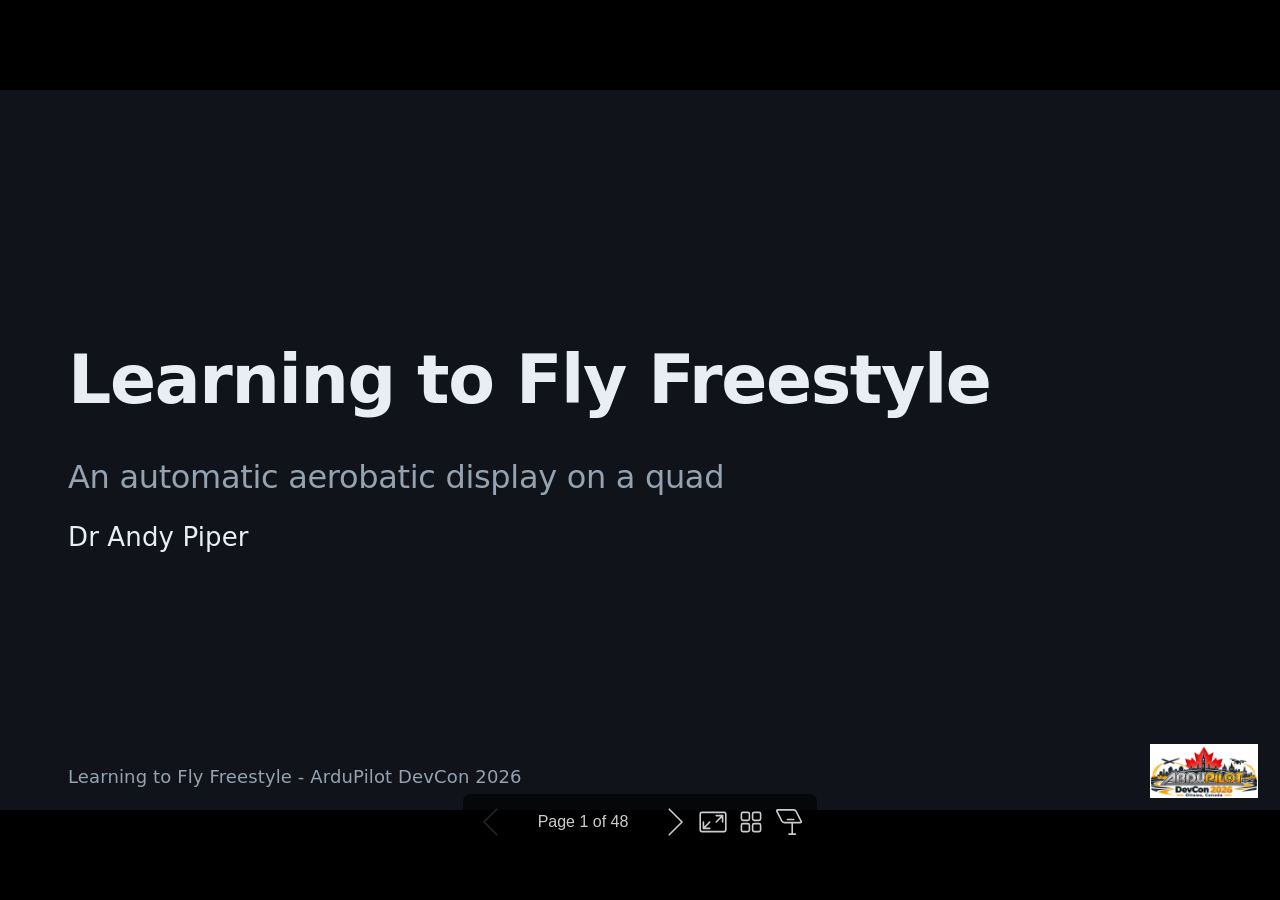
<file: talks/devconf-2026-freestyle/slides.html>
<!DOCTYPE html><html lang="C"><head><title>Learning to Fly Freestyle</title><meta property="og:title" content="Learning to Fly Freestyle"><meta charset="UTF-8"><meta name="viewport" content="width=device-width,height=device-height,initial-scale=1.0"><meta name="apple-mobile-web-app-capable" content="yes"><meta http-equiv="X-UA-Compatible" content="ie=edge"><meta property="og:type" content="website"><meta name="twitter:card" content="summary"><style>@media screen{body[data-bespoke-view=""] .bespoke-marp-parent>.bespoke-marp-osc>button,body[data-bespoke-view=next] .bespoke-marp-parent>.bespoke-marp-osc>button,body[data-bespoke-view=overview] button.bespoke-marp-overview-close,body[data-bespoke-view=presenter] .bespoke-marp-presenter-container .bespoke-marp-presenter-info-container .bespoke-marp-presenter-info-page-area .bespoke-marp-presenter-info-page,body[data-bespoke-view=presenter] .bespoke-marp-presenter-container .bespoke-marp-presenter-info-container button,body[data-bespoke-view=presenter] .bespoke-marp-presenter-container .bespoke-marp-presenter-note-container button{appearance:none;background-color:initial;border:0;color:inherit;cursor:pointer;font-size:inherit;opacity:.8;outline:none;padding:0;transition:opacity .2s linear;-webkit-tap-highlight-color:transparent}body[data-bespoke-view=""] .bespoke-marp-parent>.bespoke-marp-osc>button:disabled,body[data-bespoke-view=next] .bespoke-marp-parent>.bespoke-marp-osc>button:disabled,body[data-bespoke-view=overview] button.bespoke-marp-overview-close:disabled,body[data-bespoke-view=presenter] .bespoke-marp-presenter-container .bespoke-marp-presenter-info-container .bespoke-marp-presenter-info-page-area .bespoke-marp-presenter-info-page:disabled,body[data-bespoke-view=presenter] .bespoke-marp-presenter-container .bespoke-marp-presenter-info-container button:disabled,body[data-bespoke-view=presenter] .bespoke-marp-presenter-container .bespoke-marp-presenter-note-container button:disabled{cursor:not-allowed;opacity:.15!important}body[data-bespoke-view=""] .bespoke-marp-parent>.bespoke-marp-osc>button:hover,body[data-bespoke-view=next] .bespoke-marp-parent>.bespoke-marp-osc>button:hover,body[data-bespoke-view=overview] button.bespoke-marp-overview-close:hover,body[data-bespoke-view=presenter] .bespoke-marp-presenter-container .bespoke-marp-presenter-info-container .bespoke-marp-presenter-info-page-area .bespoke-marp-presenter-info-page:hover,body[data-bespoke-view=presenter] .bespoke-marp-presenter-container .bespoke-marp-presenter-info-container button:hover,body[data-bespoke-view=presenter] .bespoke-marp-presenter-container .bespoke-marp-presenter-note-container button:hover{opacity:1}body[data-bespoke-view=""] .bespoke-marp-parent>.bespoke-marp-osc>button:hover:active,body[data-bespoke-view=next] .bespoke-marp-parent>.bespoke-marp-osc>button:hover:active,body[data-bespoke-view=overview] button.bespoke-marp-overview-close:hover:active,body[data-bespoke-view=presenter] .bespoke-marp-presenter-container .bespoke-marp-presenter-info-container .bespoke-marp-presenter-info-page-area .bespoke-marp-presenter-info-page:hover:active,body[data-bespoke-view=presenter] .bespoke-marp-presenter-container .bespoke-marp-presenter-info-container button:hover:active,body[data-bespoke-view=presenter] .bespoke-marp-presenter-container .bespoke-marp-presenter-note-container button:hover:active{opacity:.6}body[data-bespoke-view=""] .bespoke-marp-parent>.bespoke-marp-osc>button:hover:not(:disabled),body[data-bespoke-view=next] .bespoke-marp-parent>.bespoke-marp-osc>button:hover:not(:disabled),body[data-bespoke-view=overview] button.bespoke-marp-overview-close:hover:not(:disabled),body[data-bespoke-view=presenter] .bespoke-marp-presenter-container .bespoke-marp-presenter-info-container .bespoke-marp-presenter-info-page-area .bespoke-marp-presenter-info-page:hover:not(:disabled),body[data-bespoke-view=presenter] .bespoke-marp-presenter-container .bespoke-marp-presenter-info-container button:hover:not(:disabled),body[data-bespoke-view=presenter] .bespoke-marp-presenter-container .bespoke-marp-presenter-note-container button:hover:not(:disabled){transition:none}body[data-bespoke-view=""] .bespoke-marp-parent>.bespoke-marp-osc>button[data-bespoke-marp-osc=prev],body[data-bespoke-view=next] .bespoke-marp-parent>.bespoke-marp-osc>button[data-bespoke-marp-osc=prev],body[data-bespoke-view=presenter] .bespoke-marp-presenter-container .bespoke-marp-presenter-info-container button.bespoke-marp-presenter-info-page-prev{background:#0000 url("[data-uri]") no-repeat 50%;background-size:contain;overflow:hidden;text-indent:100%;white-space:nowrap}body[data-bespoke-view=""] .bespoke-marp-parent>.bespoke-marp-osc>button[data-bespoke-marp-osc=next],body[data-bespoke-view=next] .bespoke-marp-parent>.bespoke-marp-osc>button[data-bespoke-marp-osc=next],body[data-bespoke-view=presenter] .bespoke-marp-presenter-container .bespoke-marp-presenter-info-container button.bespoke-marp-presenter-info-page-next{background:#0000 url("[data-uri]") no-repeat 50%;background-size:contain;overflow:hidden;text-indent:100%;white-space:nowrap}:is(body[data-bespoke-view=""],body[data-bespoke-view=next]) .bespoke-marp-parent>.bespoke-marp-osc>button[data-bespoke-marp-osc=fullscreen]{background:#0000 url("[data-uri]") no-repeat 50%;background-size:contain;overflow:hidden;text-indent:100%;white-space:nowrap}:is(body[data-bespoke-view=""],body[data-bespoke-view=next]) .bespoke-marp-parent>.bespoke-marp-osc>button.exit[data-bespoke-marp-osc=fullscreen]{background-image:url("[data-uri]")}:is(body[data-bespoke-view=""],body[data-bespoke-view=next]) .bespoke-marp-parent>.bespoke-marp-osc>button[data-bespoke-marp-osc=presenter]{background:#0000 url("[data-uri]") no-repeat 50%;background-size:contain;overflow:hidden;text-indent:100%;white-space:nowrap}body[data-bespoke-view=overview] button.bespoke-marp-overview-close,body[data-bespoke-view=presenter] .bespoke-marp-presenter-container .bespoke-marp-presenter-note-container button.bespoke-marp-presenter-note-bigger{background:#0000 url("[data-uri]") no-repeat 50%;background-size:contain;overflow:hidden;text-indent:100%;white-space:nowrap}body[data-bespoke-view=presenter] .bespoke-marp-presenter-container .bespoke-marp-presenter-note-container button.bespoke-marp-presenter-note-smaller{background:#0000 url("[data-uri]") no-repeat 50%;background-size:contain;overflow:hidden;text-indent:100%;white-space:nowrap}:is(body[data-bespoke-view=""],body[data-bespoke-view=next]) .bespoke-marp-parent>.bespoke-marp-osc>button[data-bespoke-marp-osc=overview]{background:#0000 url("[data-uri]") no-repeat 50%;background-size:contain;overflow:hidden;text-indent:100%;white-space:nowrap}}@keyframes __bespoke_marp_transition_reduced_outgoing__{0%{opacity:1}to{opacity:0}}@keyframes __bespoke_marp_transition_reduced_incoming__{0%{mix-blend-mode:plus-lighter;opacity:0}to{mix-blend-mode:plus-lighter;opacity:1}}.bespoke-marp-note,.bespoke-marp-osc,.bespoke-progress-parent{display:none;transition:none}@media screen{::view-transition-group(*){animation-duration:var(--marp-bespoke-transition-animation-duration,.5s);animation-timing-function:ease}::view-transition-new(*),::view-transition-old(*){animation-delay:0s;animation-direction:var(--marp-bespoke-transition-animation-direction,normal);animation-duration:var(--marp-bespoke-transition-animation-duration,.5s);animation-fill-mode:both;animation-name:var(--marp-bespoke-transition-animation-name,var(--marp-bespoke-transition-animation-name-fallback,__bespoke_marp_transition_no_animation__));mix-blend-mode:normal}::view-transition-old(*){--marp-bespoke-transition-animation-name-fallback:__bespoke_marp_transition_reduced_outgoing__;animation-timing-function:ease}::view-transition-new(*){--marp-bespoke-transition-animation-name-fallback:__bespoke_marp_transition_reduced_incoming__;animation-timing-function:ease}::view-transition-new(root),::view-transition-old(root){animation-timing-function:linear}::view-transition-new(__bespoke_marp_transition_osc__),::view-transition-old(__bespoke_marp_transition_osc__){animation-duration:0s!important;animation-name:__bespoke_marp_transition_osc__!important}::view-transition-new(__bespoke_marp_transition_osc__){opacity:0!important}.bespoke-marp-transition-warming-up::view-transition-group(*),.bespoke-marp-transition-warming-up::view-transition-new(*),.bespoke-marp-transition-warming-up::view-transition-old(*){animation-play-state:paused!important}body,html{height:100%;margin:0}body{background:#000;overflow:hidden}svg.bespoke-marp-slide{content-visibility:hidden;interactivity:inert;opacity:0;pointer-events:none;z-index:-1}svg.bespoke-marp-slide:not(.bespoke-marp-active) *{view-transition-name:none!important}svg.bespoke-marp-slide.bespoke-marp-active{content-visibility:visible;interactivity:auto;opacity:1;pointer-events:auto;z-index:0}svg.bespoke-marp-slide.bespoke-marp-active.bespoke-marp-active-ready *{animation-name:__bespoke_marp__!important}@supports not (content-visibility:hidden){svg.bespoke-marp-slide[data-bespoke-marp-load=hideable]{display:none}svg.bespoke-marp-slide[data-bespoke-marp-load=hideable].bespoke-marp-active{display:block}}}@media screen and (prefers-reduced-motion:reduce){svg.bespoke-marp-slide *{view-transition-name:none!important}}@media screen{[data-bespoke-marp-fragment=inactive]{visibility:hidden}:is(body[data-bespoke-view=""],body[data-bespoke-view=next]) .bespoke-marp-parent{inset:0;position:absolute}:is(body[data-bespoke-view=""],body[data-bespoke-view=next]) .bespoke-marp-parent>.bespoke-marp-osc{background:#000000a6;border-radius:7px;bottom:50px;color:#fff;contain:paint;display:block;font-family:Helvetica,Arial,sans-serif;font-size:16px;left:50%;line-height:0;opacity:1;padding:12px;position:absolute;touch-action:manipulation;transform:translateX(-50%);transition:opacity .2s linear;-webkit-user-select:none;user-select:none;view-transition-name:__bespoke_marp_transition_osc__;white-space:nowrap;will-change:transform;z-index:1}:is(body[data-bespoke-view=""],body[data-bespoke-view=next]) .bespoke-marp-parent>.bespoke-marp-osc>:where(*){margin-left:6px}:is(body[data-bespoke-view=""],body[data-bespoke-view=next]) .bespoke-marp-parent>.bespoke-marp-osc>:where(*):where(:first-child){margin-left:0}:is(body[data-bespoke-view=""],body[data-bespoke-view=next]) .bespoke-marp-parent>.bespoke-marp-osc>span{opacity:.8}:is(body[data-bespoke-view=""],body[data-bespoke-view=next]) .bespoke-marp-parent>.bespoke-marp-osc>span[data-bespoke-marp-osc=page]{display:inline-block;min-width:140px;text-align:center}:is(body[data-bespoke-view=""],body[data-bespoke-view=next]) .bespoke-marp-parent>.bespoke-marp-osc>button[data-bespoke-marp-osc=fullscreen],:is(body[data-bespoke-view=""],body[data-bespoke-view=next]) .bespoke-marp-parent>.bespoke-marp-osc>button[data-bespoke-marp-osc=next],:is(body[data-bespoke-view=""],body[data-bespoke-view=next]) .bespoke-marp-parent>.bespoke-marp-osc>button[data-bespoke-marp-osc=overview],:is(body[data-bespoke-view=""],body[data-bespoke-view=next]) .bespoke-marp-parent>.bespoke-marp-osc>button[data-bespoke-marp-osc=presenter],:is(body[data-bespoke-view=""],body[data-bespoke-view=next]) .bespoke-marp-parent>.bespoke-marp-osc>button[data-bespoke-marp-osc=prev]{height:32px;line-height:32px;width:32px}:is(body[data-bespoke-view=""],body[data-bespoke-view=next]) .bespoke-marp-parent.bespoke-marp-inactive{cursor:none}:is(body[data-bespoke-view=""],body[data-bespoke-view=next]) .bespoke-marp-parent.bespoke-marp-inactive>.bespoke-marp-osc{opacity:0;pointer-events:none}:is(body[data-bespoke-view=""],body[data-bespoke-view=next]) svg.bespoke-marp-slide{height:100%;left:0;position:absolute;top:0;width:100%}body[data-bespoke-view=""] .bespoke-progress-parent{background:#222;display:flex;height:5px;width:100%}body[data-bespoke-view=""] .bespoke-progress-parent+:where(.bespoke-marp-parent){top:5px}body[data-bespoke-view=""] .bespoke-progress-parent .bespoke-progress-bar{background:#0288d1;flex:0 0 0;transition:flex-basis .2s cubic-bezier(0,1,1,1)}body[data-bespoke-view=next]{background:#0000}body[data-bespoke-view=presenter]{background:#161616}body[data-bespoke-view=presenter] .bespoke-marp-presenter-container{display:grid;font-family:Helvetica,Arial,sans-serif;grid-template:"current dragbar next" minmax(140px,1fr) "current dragbar note" 2fr "info    dragbar note" 3em;grid-template-columns:minmax(3px,var(--bespoke-marp-presenter-split-ratio,66%)) 0 minmax(3px,1fr);height:100%;left:0;position:absolute;top:0;width:100%}body[data-bespoke-view=presenter] .bespoke-marp-presenter-container :where(.bespoke-marp-parent){grid-area:current;overflow:hidden;position:relative}body[data-bespoke-view=presenter] .bespoke-marp-presenter-container :where(.bespoke-marp-parent) :where(svg.bespoke-marp-slide){height:calc(100% - 40px);left:20px;pointer-events:none;position:absolute;top:20px;-webkit-user-select:none;user-select:none;width:calc(100% - 40px)}body[data-bespoke-view=presenter] .bespoke-marp-presenter-container :where(.bespoke-marp-parent) :where(svg.bespoke-marp-slide).bespoke-marp-active{filter:drop-shadow(0 3px 10px rgba(0,0,0,.5))}body[data-bespoke-view=presenter] .bespoke-marp-presenter-container .bespoke-marp-presenter-dragbar-container{background:#0288d1;cursor:col-resize;grid-area:dragbar;margin-left:-3px;opacity:0;position:relative;transition:opacity .4s linear .1s;width:6px;z-index:10}body[data-bespoke-view=presenter] .bespoke-marp-presenter-container .bespoke-marp-presenter-dragbar-container:hover{opacity:1}body[data-bespoke-view=presenter] .bespoke-marp-presenter-container .bespoke-marp-presenter-dragbar-container.active{opacity:1;transition-delay:0s}body[data-bespoke-view=presenter] .bespoke-marp-presenter-container .bespoke-marp-presenter-next-container{background:#222;cursor:pointer;display:none;grid-area:next;overflow:hidden;position:relative}body[data-bespoke-view=presenter] .bespoke-marp-presenter-container .bespoke-marp-presenter-next-container.active{display:block}body[data-bespoke-view=presenter] .bespoke-marp-presenter-container .bespoke-marp-presenter-next-container iframe.bespoke-marp-presenter-next{background:#0000;border:0;display:block;filter:drop-shadow(0 3px 10px rgba(0,0,0,.5));height:calc(100% - 40px);left:20px;pointer-events:none;position:absolute;interactivity:inert;top:20px;-webkit-user-select:none;user-select:none;width:calc(100% - 40px)}body[data-bespoke-view=presenter] .bespoke-marp-presenter-container .bespoke-marp-presenter-note-container{background:#222;color:#eee;grid-area:note;position:relative;z-index:1}body[data-bespoke-view=presenter] .bespoke-marp-presenter-container .bespoke-marp-presenter-note-container button{height:1.5em;line-height:1.5em;width:1.5em}body[data-bespoke-view=presenter] .bespoke-marp-presenter-container .bespoke-marp-presenter-note-container .bespoke-marp-presenter-note-wrapper{display:block;inset:0;position:absolute}body[data-bespoke-view=presenter] .bespoke-marp-presenter-container .bespoke-marp-presenter-note-container .bespoke-marp-presenter-note-buttons{background:#000000a6;border-radius:4px;bottom:0;display:flex;gap:4px;margin:12px;opacity:0;padding:6px;pointer-events:none;position:absolute;right:0;transition:opacity .2s linear}body[data-bespoke-view=presenter] .bespoke-marp-presenter-container .bespoke-marp-presenter-note-container .bespoke-marp-presenter-note-buttons:focus-within,body[data-bespoke-view=presenter] .bespoke-marp-presenter-container .bespoke-marp-presenter-note-container .bespoke-marp-presenter-note-wrapper:focus-within+.bespoke-marp-presenter-note-buttons,body[data-bespoke-view=presenter] .bespoke-marp-presenter-container .bespoke-marp-presenter-note-container:hover .bespoke-marp-presenter-note-buttons{opacity:1;pointer-events:auto}body[data-bespoke-view=presenter] .bespoke-marp-presenter-container .bespoke-marp-presenter-note-container .bespoke-marp-note{box-sizing:border-box;font-size:calc(1.1em*var(--bespoke-marp-note-font-scale, 1));height:calc(100% - 40px);margin:20px;overflow:auto;padding-right:3px;white-space:pre-wrap;width:calc(100% - 40px);word-wrap:break-word;scrollbar-color:#eeeeee80 #0000;scrollbar-width:thin}body[data-bespoke-view=presenter] .bespoke-marp-presenter-container .bespoke-marp-presenter-note-container .bespoke-marp-note::-webkit-scrollbar{width:6px}body[data-bespoke-view=presenter] .bespoke-marp-presenter-container .bespoke-marp-presenter-note-container .bespoke-marp-note::-webkit-scrollbar-track{background:#0000}body[data-bespoke-view=presenter] .bespoke-marp-presenter-container .bespoke-marp-presenter-note-container .bespoke-marp-note::-webkit-scrollbar-thumb{background:#eeeeee80;border-radius:6px}body[data-bespoke-view=presenter] .bespoke-marp-presenter-container .bespoke-marp-presenter-note-container .bespoke-marp-note:empty{pointer-events:none}body[data-bespoke-view=presenter] .bespoke-marp-presenter-container .bespoke-marp-presenter-note-container .bespoke-marp-note.active{display:block}body[data-bespoke-view=presenter] .bespoke-marp-presenter-container .bespoke-marp-presenter-note-container .bespoke-marp-note p:first-child{margin-top:0}body[data-bespoke-view=presenter] .bespoke-marp-presenter-container .bespoke-marp-presenter-note-container .bespoke-marp-note p:last-child{margin-bottom:0}body[data-bespoke-view=presenter] .bespoke-marp-presenter-container .bespoke-marp-presenter-info-container{align-items:center;box-sizing:border-box;color:#eee;display:flex;flex-wrap:nowrap;grid-area:info;justify-content:center;overflow:hidden;padding:0 10px}body[data-bespoke-view=presenter] .bespoke-marp-presenter-container .bespoke-marp-presenter-info-container :is(.bespoke-marp-presenter-info-page-area,.bespoke-marp-presenter-info-time,.bespoke-marp-presenter-info-timer){box-sizing:border-box;display:block;padding:0 10px;white-space:nowrap;width:100%}body[data-bespoke-view=presenter] .bespoke-marp-presenter-container .bespoke-marp-presenter-info-container button{height:1.5em;line-height:1.5em;width:1.5em}body[data-bespoke-view=presenter] .bespoke-marp-presenter-container .bespoke-marp-presenter-info-container .bespoke-marp-presenter-info-page-area{order:2;text-align:center}body[data-bespoke-view=presenter] .bespoke-marp-presenter-container .bespoke-marp-presenter-info-container .bespoke-marp-presenter-info-page-area .bespoke-marp-presenter-info-page{display:inline-block;min-width:120px;text-align:center}body[data-bespoke-view=presenter] .bespoke-marp-presenter-container .bespoke-marp-presenter-info-container .bespoke-marp-presenter-info-time{color:#999;order:1;text-align:left}body[data-bespoke-view=presenter] .bespoke-marp-presenter-container .bespoke-marp-presenter-info-container .bespoke-marp-presenter-info-timer{color:#999;order:3;text-align:right}body[data-bespoke-view=presenter] .bespoke-marp-presenter-container .bespoke-marp-presenter-info-container .bespoke-marp-presenter-info-timer:hover{cursor:pointer}body[data-bespoke-view=overview]{background:#161616;overflow:auto}body[data-bespoke-view=overview] [data-bespoke-marp-fragment=inactive]{visibility:visible}body[data-bespoke-view=overview] .bespoke-marp-overview-header{backdrop-filter:blur(4px);background:#222222d9;box-shadow:0 3px 10px #00000080;box-sizing:border-box;display:flex;height:48px;inset:0 0 auto;justify-content:flex-end;padding:10px;position:fixed;z-index:1}body[data-bespoke-view=overview] button.bespoke-marp-overview-close{height:28px;line-height:28px;transform:rotate(45deg);width:28px}body[data-bespoke-view=overview] .bespoke-marp-parent{display:grid;gap:40px;grid-template-columns:repeat(auto-fit,minmax(0,240px));justify-content:space-around;padding:30px}body[data-bespoke-view=overview] .bespoke-marp-parent svg.bespoke-marp-slide{--bov-selected:#0000;--bov-focus:#161616;--bov-focus-outline:#0000;background-image:conic-gradient(#161616 0 0),conic-gradient(var(--bov-focus) 0 0),conic-gradient(var(--bov-focus-outline) 0 0),conic-gradient(var(--bov-selected) 0 0);background-position:5px 5px,3px 3px,2px 2px,0 0;background-repeat:no-repeat;background-size:calc(100% - 10px) calc(100% - 10px),calc(100% - 6px) calc(100% - 6px),calc(100% - 4px) calc(100% - 4px),100% 100%;content-visibility:visible;cursor:pointer;filter:drop-shadow(0 3px 10px rgba(0,0,0,.5));margin:-6px;padding:6px;interactivity:auto;opacity:1;outline:0;pointer-events:auto;scroll-margin-block:30px;width:100%;z-index:0}body[data-bespoke-view=overview] .bespoke-marp-parent svg.bespoke-marp-slide *,body[data-bespoke-view=overview] .bespoke-marp-parent svg.bespoke-marp-slide.bespoke-marp-active *{pointer-events:none;interactivity:inert}body[data-bespoke-view=overview] .bespoke-marp-parent :is(svg.bespoke-marp-slide:active,svg.bespoke-marp-slide:focus-visible,svg.bespoke-marp-slide:hover){--bov-focus-outline:#161616}body[data-bespoke-view=overview] .bespoke-marp-parent svg.bespoke-marp-slide:focus-visible,body[data-bespoke-view=overview] .bespoke-marp-parent svg.bespoke-marp-slide:hover{--bov-focus:#999}body[data-bespoke-view=overview] .bespoke-marp-parent svg.bespoke-marp-slide:active{--bov-focus:#eee}body[data-bespoke-view=overview] .bespoke-marp-parent svg.bespoke-marp-slide.bespoke-marp-active{--bov-selected:#0288d1}body[data-bespoke-view=overview]:has(.bespoke-marp-overview-header) .bespoke-marp-parent{padding-top:78px}body[data-bespoke-view=overview]:has(.bespoke-marp-overview-header) .bespoke-marp-parent svg.bespoke-marp-slide{scroll-margin-top:78px}.bespoke-marp-overview{background:#000000a6;inset:0;opacity:0;pointer-events:none;position:fixed;transition:opacity .1s ease;z-index:10}.bespoke-marp-overview iframe{background:#222;border:0;display:block;height:100%;left:0;position:absolute;top:0;width:100%}.bespoke-marp-overview[data-open="1"]{opacity:1;pointer-events:auto}}@media print{.bespoke-marp-overview,.bespoke-marp-presenter-info-container,.bespoke-marp-presenter-next-container,.bespoke-marp-presenter-note-container{display:none}}</style><style>div#\:\$p > svg > foreignObject > section{width:1280px;height:720px;box-sizing:border-box;overflow:hidden;position:relative;scroll-snap-align:center center;-webkit-text-size-adjust:100%;text-size-adjust:100%}div#\:\$p > svg > foreignObject > section::after{bottom:0;content:attr(data-marpit-pagination);padding:inherit;pointer-events:none;position:absolute;right:0}div#\:\$p > svg > foreignObject > section:not([data-marpit-pagination])::after{display:none}div#\:\$p > svg > foreignObject > section :where(:is(h1, marp-h1)){font-size:2em;margin-block:0.67em}div#\:\$p > svg > foreignObject > section section:where(:is(h1, marp-h1)){--marpit-root-font-size: 2em}div#\:\$p > svg > foreignObject > section video::-webkit-media-controls{will-change:transform}@page {size:1280px 720px;margin:0}@media print{html, body{background-color:#fff;margin:0;page-break-inside:avoid;break-inside:avoid-page}div#\:\$p > svg > foreignObject > section{page-break-before:always;break-before:page}div#\:\$p > svg > foreignObject > section, div#\:\$p > svg > foreignObject > section *{-webkit-print-color-adjust:exact!important;animation-delay:0s!important;animation-duration:0s!important;color-adjust:exact!important;print-color-adjust:exact!important;transition:none!important}div#\:\$p > svg[data-marpit-svg]{display:block;height:100vh;width:100vw}}div#\:\$p > svg > foreignObject > section{--fgColor-danger:light-dark(#d1242f, #f85149);--bgColor-attention-muted:light-dark(#fff8c5, #bb800926);--bgColor-muted:light-dark(#f6f8fa, #151b23);--bgColor-neutral-muted:light-dark(#818b981f, #656c7633);--borderColor-accent-emphasis:light-dark(#0969da, #1f6feb);--borderColor-attention-emphasis:light-dark(#9a6700, #9e6a03);--borderColor-danger-emphasis:light-dark(#cf222e, #da3633);--borderColor-default:light-dark(#d1d9e0, #3d444d);--borderColor-done-emphasis:light-dark(#8250df, #8957e5);--borderColor-success-emphasis:light-dark(#1a7f37, #238636);--color-prettylights-syntax-brackethighlighter-angle:light-dark(#59636e, #9198a1);--color-prettylights-syntax-brackethighlighter-unmatched:light-dark(#82071e, #f85149);--color-prettylights-syntax-carriage-return-bg:light-dark(#cf222e, #b62324);--color-prettylights-syntax-carriage-return-text:light-dark(#f6f8fa, #f0f6fc);--color-prettylights-syntax-comment:light-dark(#59636e, #9198a1);--color-prettylights-syntax-constant:light-dark(#0550ae, #79c0ff);--color-prettylights-syntax-constant-other-reference-link:light-dark(#0a3069, #a5d6ff);--color-prettylights-syntax-entity:light-dark(#6639ba, #d2a8ff);--color-prettylights-syntax-entity-tag:light-dark(#0550ae, #7ee787);--color-prettylights-syntax-invalid-illegal-text:light-dark(var(--fgColor-danger), var(--fgColor-danger));--color-prettylights-syntax-keyword:light-dark(#cf222e, #ff7b72);--color-prettylights-syntax-markup-changed-bg:light-dark(#ffd8b5, #5a1e02);--color-prettylights-syntax-markup-changed-text:light-dark(#953800, #ffdfb6);--color-prettylights-syntax-markup-deleted-bg:light-dark(#ffebe9, #67060c);--color-prettylights-syntax-markup-deleted-text:light-dark(#82071e, #ffdcd7);--color-prettylights-syntax-markup-heading:light-dark(#0550ae, #1f6feb);--color-prettylights-syntax-markup-ignored-bg:light-dark(#0550ae, #1158c7);--color-prettylights-syntax-markup-ignored-text:light-dark(#d1d9e0, #f0f6fc);--color-prettylights-syntax-markup-inserted-bg:light-dark(#dafbe1, #033a16);--color-prettylights-syntax-markup-inserted-text:light-dark(#116329, #aff5b4);--color-prettylights-syntax-markup-list:light-dark(#3b2300, #f2cc60);--color-prettylights-syntax-meta-diff-range:light-dark(#8250df, #d2a8ff);--color-prettylights-syntax-string:light-dark(#0a3069, #a5d6ff);--color-prettylights-syntax-string-regexp:light-dark(#116329, #7ee787);--color-prettylights-syntax-sublimelinter-gutter-mark:light-dark(#818b98, #3d444d);--color-prettylights-syntax-variable:light-dark(#953800, #ffa657);--fgColor-accent:light-dark(#0969da, #4493f8);--fgColor-attention:light-dark(#9a6700, #d29922);--fgColor-done:light-dark(#8250df, #ab7df8);--fgColor-muted:light-dark(#59636e, #9198a1);--fgColor-success:light-dark(#1a7f37, #3fb950);--bgColor-default:light-dark(#fff, #0d1117);--borderColor-muted:light-dark(#d1d9e0b3, #3d444db3);--color-prettylights-syntax-invalid-illegal-bg:light-dark(var(--bgColor-danger-muted), var(--bgColor-danger-muted));--color-prettylights-syntax-markup-bold:light-dark(#1f2328, #f0f6fc);--color-prettylights-syntax-markup-italic:light-dark(#1f2328, #f0f6fc);--color-prettylights-syntax-storage-modifier-import:light-dark(#1f2328, #f0f6fc);--fgColor-default:light-dark(#1f2328, #f0f6fc);--focus-outlineColor:light-dark(var(--borderColor-accent-emphasis), var(--borderColor-accent-emphasis));--borderColor-neutral-muted:light-dark(var(--borderColor-muted), var(--borderColor-muted));--base-size-16:calc(var(--marpit-root-font-size, 1rem) * 1);--base-size-24:calc(var(--marpit-root-font-size, 1rem) * 1.5);--base-size-4:calc(var(--marpit-root-font-size, 1rem) * 0.25);--base-size-40:calc(var(--marpit-root-font-size, 1rem) * 2.5);--base-size-8:calc(var(--marpit-root-font-size, 1rem) * 0.5);--base-text-weight-medium:500;--base-text-weight-normal:400;--base-text-weight-semibold:600;--fontStack-monospace:ui-monospace, SFMono-Regular, SF Mono, Menlo, Consolas, Liberation Mono, monospace;--fontStack-sansSerif:-apple-system, BlinkMacSystemFont, "Segoe UI", "Noto Sans", Helvetica, Arial, sans-serif, "Apple Color Emoji", "Segoe UI Emoji";}/*!
 * Marp default theme.
 *
 * @theme default
 * @author Yuki Hattori
 *
 * @auto-scaling true
 * @size 16:9 1280px 720px
 * @size 4:3 960px 720px
 */div#\:\$p > svg > foreignObject > section [data-theme=light],div#\:\$p > svg > foreignObject > section{color-scheme:light}div#\:\$p > svg > foreignObject > section [data-theme=dark],div#\:\$p > svg > foreignObject > section:where(.invert){color-scheme:dark}div#\:\$p > svg > foreignObject > section{-ms-text-size-adjust:100%;-webkit-text-size-adjust:100%;margin:0;font-weight:var(--base-text-weight-normal, 400);color:var(--fgColor-default);background-color:var(--bgColor-default);font-family:var(--fontStack-sansSerif, -apple-system, BlinkMacSystemFont, "Segoe UI", "Noto Sans", Helvetica, Arial, sans-serif, "Apple Color Emoji", "Segoe UI Emoji");font-size:16px;line-height:1.5;word-wrap:break-word}div#\:\$p > svg > foreignObject > section{--marpit-root-font-size:16px}div#\:\$p > svg > foreignObject > section a{text-decoration:underline;text-underline-offset:calc(var(--marpit-root-font-size, 1rem) * .2)}div#\:\$p > svg > foreignObject > section :is(h1, marp-h1):hover .anchor .octicon-link:before,div#\:\$p > svg > foreignObject > section :is(h2, marp-h2):hover .anchor .octicon-link:before,div#\:\$p > svg > foreignObject > section :is(h3, marp-h3):hover .anchor .octicon-link:before,div#\:\$p > svg > foreignObject > section :is(h4, marp-h4):hover .anchor .octicon-link:before,div#\:\$p > svg > foreignObject > section :is(h5, marp-h5):hover .anchor .octicon-link:before,div#\:\$p > svg > foreignObject > section :is(h6, marp-h6):hover .anchor .octicon-link:before{width:16px;height:16px;content:" ";display:inline-block;background-color:currentColor;-webkit-mask-image:url('data:image/svg+xml;charset=utf-8,<svg xmlns="http://www.w3.org/2000/svg" aria-hidden="true" viewBox="0 0 16 16"><path fill-rule="evenodd" d="M7.775 3.275a.75.75 0 0 0 1.06 1.06l1.25-1.25a2 2 0 1 1 2.83 2.83l-2.5 2.5a2 2 0 0 1-2.83 0 .75.75 0 0 0-1.06 1.06 3.5 3.5 0 0 0 4.95 0l2.5-2.5a3.5 3.5 0 0 0-4.95-4.95zm-4.69 9.64a2 2 0 0 1 0-2.83l2.5-2.5a2 2 0 0 1 2.83 0 .75.75 0 0 0 1.06-1.06 3.5 3.5 0 0 0-4.95 0l-2.5 2.5a3.5 3.5 0 0 0 4.95 4.95l1.25-1.25a.75.75 0 0 0-1.06-1.06l-1.25 1.25a2 2 0 0 1-2.83 0"/></svg>');mask-image:url('data:image/svg+xml;charset=utf-8,<svg xmlns="http://www.w3.org/2000/svg" aria-hidden="true" viewBox="0 0 16 16"><path fill-rule="evenodd" d="M7.775 3.275a.75.75 0 0 0 1.06 1.06l1.25-1.25a2 2 0 1 1 2.83 2.83l-2.5 2.5a2 2 0 0 1-2.83 0 .75.75 0 0 0-1.06 1.06 3.5 3.5 0 0 0 4.95 0l2.5-2.5a3.5 3.5 0 0 0-4.95-4.95zm-4.69 9.64a2 2 0 0 1 0-2.83l2.5-2.5a2 2 0 0 1 2.83 0 .75.75 0 0 0 1.06-1.06 3.5 3.5 0 0 0-4.95 0l-2.5 2.5a3.5 3.5 0 0 0 4.95 4.95l1.25-1.25a.75.75 0 0 0-1.06-1.06l-1.25 1.25a2 2 0 0 1-2.83 0"/></svg>')}div#\:\$p > svg > foreignObject > section details,div#\:\$p > svg > foreignObject > section figcaption,div#\:\$p > svg > foreignObject > section figure{display:block}div#\:\$p > svg > foreignObject > section summary{display:list-item}div#\:\$p > svg > foreignObject > section [hidden]{display:none!important}div#\:\$p > svg > foreignObject > section a{background-color:transparent;color:var(--fgColor-accent);text-decoration:none}div#\:\$p > svg > foreignObject > section abbr[title]{border-bottom:none;-webkit-text-decoration:underline dotted;text-decoration:underline dotted}div#\:\$p > svg > foreignObject > section b,div#\:\$p > svg > foreignObject > section strong{font-weight:var(--base-text-weight-semibold, 600)}div#\:\$p > svg > foreignObject > section dfn{font-style:italic}div#\:\$p > svg > foreignObject > section :is(h1, marp-h1){margin:.67em 0;font-weight:var(--base-text-weight-semibold, 600);padding-bottom:.3em;font-size:2em;border-bottom:1px solid var(--borderColor-muted)}div#\:\$p > svg > foreignObject > section mark{background-color:var(--bgColor-attention-muted);color:var(--fgColor-default)}div#\:\$p > svg > foreignObject > section small{font-size:90%}div#\:\$p > svg > foreignObject > section sub,div#\:\$p > svg > foreignObject > section sup{font-size:75%;line-height:0;position:relative;vertical-align:baseline}div#\:\$p > svg > foreignObject > section sub{bottom:-.25em}div#\:\$p > svg > foreignObject > section sup{top:-.5em}div#\:\$p > svg > foreignObject > section img{border-style:none;max-width:100%;box-sizing:content-box}div#\:\$p > svg > foreignObject > section code,div#\:\$p > svg > foreignObject > section kbd,div#\:\$p > svg > foreignObject > section :is(pre, marp-pre),div#\:\$p > svg > foreignObject > section samp{font-family:monospace;font-size:1em}div#\:\$p > svg > foreignObject > section figure{margin:1em var(--base-size-40)}div#\:\$p > svg > foreignObject > section hr{box-sizing:content-box;overflow:hidden;background:transparent;height:.25em;padding:0;margin:var(--base-size-24) 0;background-color:var(--borderColor-default);border:0}div#\:\$p > svg > foreignObject > section input{font:inherit;margin:0;overflow:visible;font-family:inherit;font-size:inherit;line-height:inherit}div#\:\$p > svg > foreignObject > section [type=button],div#\:\$p > svg > foreignObject > section [type=reset],div#\:\$p > svg > foreignObject > section [type=submit]{-webkit-appearance:button;-moz-appearance:button;appearance:button}div#\:\$p > svg > foreignObject > section [type=checkbox],div#\:\$p > svg > foreignObject > section [type=radio]{box-sizing:border-box;padding:0}div#\:\$p > svg > foreignObject > section [type=number]::-webkit-inner-spin-button,div#\:\$p > svg > foreignObject > section [type=number]::-webkit-outer-spin-button{height:auto}div#\:\$p > svg > foreignObject > section [type=search]::-webkit-search-cancel-button,div#\:\$p > svg > foreignObject > section [type=search]::-webkit-search-decoration{-webkit-appearance:none;appearance:none}div#\:\$p > svg > foreignObject > section ::-webkit-input-placeholder{color:inherit;opacity:.54}div#\:\$p > svg > foreignObject > section ::-webkit-file-upload-button{-webkit-appearance:button;appearance:button;font:inherit}div#\:\$p > svg > foreignObject > section a:hover{text-decoration:underline}div#\:\$p > svg > foreignObject > section ::-moz-placeholder{color:var(--fgColor-muted);opacity:1}div#\:\$p > svg > foreignObject > section ::placeholder{color:var(--fgColor-muted);opacity:1}div#\:\$p > svg > foreignObject > section hr:after,div#\:\$p > svg > foreignObject > section hr:before{display:table;content:""}div#\:\$p > svg > foreignObject > section hr:after{clear:both}div#\:\$p > svg > foreignObject > section table{border-spacing:0;border-collapse:collapse;display:block;width:-moz-max-content;width:max-content;max-width:100%;overflow:auto;font-variant:tabular-nums}div#\:\$p > svg > foreignObject > section td,div#\:\$p > svg > foreignObject > section th{padding:0}div#\:\$p > svg > foreignObject > section details summary{cursor:pointer}div#\:\$p > svg > foreignObject > section [role=button]:focus,div#\:\$p > svg > foreignObject > section a:focus,div#\:\$p > svg > foreignObject > section input[type=checkbox]:focus,div#\:\$p > svg > foreignObject > section input[type=radio]:focus{outline:2px solid var(--focus-outlineColor);outline-offset:-2px;box-shadow:none}div#\:\$p > svg > foreignObject > section [role=button]:focus:not(:focus-visible),div#\:\$p > svg > foreignObject > section a:focus:not(:focus-visible),div#\:\$p > svg > foreignObject > section input[type=checkbox]:focus:not(:focus-visible),div#\:\$p > svg > foreignObject > section input[type=radio]:focus:not(:focus-visible){outline:1px solid transparent}div#\:\$p > svg > foreignObject > section [role=button]:focus-visible,div#\:\$p > svg > foreignObject > section a:focus-visible,div#\:\$p > svg > foreignObject > section input[type=checkbox]:focus-visible,div#\:\$p > svg > foreignObject > section input[type=radio]:focus-visible{outline:2px solid var(--focus-outlineColor);outline-offset:-2px;box-shadow:none}div#\:\$p > svg > foreignObject > section a:not([class]):focus,div#\:\$p > svg > foreignObject > section a:not([class]):focus-visible,div#\:\$p > svg > foreignObject > section input[type=checkbox]:focus,div#\:\$p > svg > foreignObject > section input[type=checkbox]:focus-visible,div#\:\$p > svg > foreignObject > section input[type=radio]:focus,div#\:\$p > svg > foreignObject > section input[type=radio]:focus-visible{outline-offset:0}div#\:\$p > svg > foreignObject > section kbd{display:inline-block;padding:var(--base-size-4);font:11px var(--fontStack-monospace, ui-monospace, SFMono-Regular, SF Mono, Menlo, Consolas, Liberation Mono, monospace);line-height:10px;color:var(--fgColor-default);vertical-align:middle;background-color:var(--bgColor-muted);border-bottom-color:var(--borderColor-neutral-muted);border:1px solid var(--borderColor-neutral-muted);border-radius:6px;box-shadow:inset 0 -1px 0 var(--borderColor-neutral-muted)}div#\:\$p > svg > foreignObject > section :is(h1, marp-h1),div#\:\$p > svg > foreignObject > section :is(h2, marp-h2),div#\:\$p > svg > foreignObject > section :is(h3, marp-h3),div#\:\$p > svg > foreignObject > section :is(h4, marp-h4),div#\:\$p > svg > foreignObject > section :is(h5, marp-h5),div#\:\$p > svg > foreignObject > section :is(h6, marp-h6){margin-top:var(--base-size-24);margin-bottom:var(--base-size-16);font-weight:var(--base-text-weight-semibold, 600);line-height:1.25}div#\:\$p > svg > foreignObject > section :is(h2, marp-h2){padding-bottom:.3em;font-size:1.5em;border-bottom:1px solid var(--borderColor-muted)}div#\:\$p > svg > foreignObject > section :is(h2, marp-h2),div#\:\$p > svg > foreignObject > section :is(h3, marp-h3){font-weight:var(--base-text-weight-semibold, 600)}div#\:\$p > svg > foreignObject > section :is(h3, marp-h3){font-size:1.25em}div#\:\$p > svg > foreignObject > section :is(h4, marp-h4){font-size:1em}div#\:\$p > svg > foreignObject > section :is(h4, marp-h4),div#\:\$p > svg > foreignObject > section :is(h5, marp-h5){font-weight:var(--base-text-weight-semibold, 600)}div#\:\$p > svg > foreignObject > section :is(h5, marp-h5){font-size:.875em}div#\:\$p > svg > foreignObject > section :is(h6, marp-h6){font-weight:var(--base-text-weight-semibold, 600);font-size:.85em;color:var(--fgColor-muted)}div#\:\$p > svg > foreignObject > section p{margin-top:0;margin-bottom:10px}div#\:\$p > svg > foreignObject > section blockquote{margin:0;padding:0 1em;color:var(--fgColor-muted);border-left:.25em solid var(--borderColor-default)}div#\:\$p > svg > foreignObject > section ol,div#\:\$p > svg > foreignObject > section ul{margin-top:0;margin-bottom:0;padding-left:2em}div#\:\$p > svg > foreignObject > section ol ol,div#\:\$p > svg > foreignObject > section ul ol{list-style-type:lower-roman}div#\:\$p > svg > foreignObject > section ol ol ol,div#\:\$p > svg > foreignObject > section ol ul ol,div#\:\$p > svg > foreignObject > section ul ol ol,div#\:\$p > svg > foreignObject > section ul ul ol{list-style-type:lower-alpha}div#\:\$p > svg > foreignObject > section dd{margin-left:0}div#\:\$p > svg > foreignObject > section code,div#\:\$p > svg > foreignObject > section :is(pre, marp-pre),div#\:\$p > svg > foreignObject > section samp,div#\:\$p > svg > foreignObject > section tt{font-family:var(--fontStack-monospace, ui-monospace, SFMono-Regular, SF Mono, Menlo, Consolas, Liberation Mono, monospace);font-size:12px}div#\:\$p > svg > foreignObject > section :is(pre, marp-pre){margin-top:0;margin-bottom:0;word-wrap:normal}div#\:\$p > svg > foreignObject > section .octicon{display:inline-block;overflow:visible!important;vertical-align:text-bottom;fill:currentColor}div#\:\$p > svg > foreignObject > section input::-webkit-inner-spin-button,div#\:\$p > svg > foreignObject > section input::-webkit-outer-spin-button{margin:0;-webkit-appearance:none;appearance:none}div#\:\$p > svg > foreignObject > section .mr-2{margin-right:var(--base-size-8, 8px)!important}div#\:\$p > svg > foreignObject > section:after,div#\:\$p > svg > foreignObject > section:before{display:table}div#\:\$p > svg > foreignObject > section:after{clear:both}div#\:\$p > svg > foreignObject > section>:first-child{margin-top:0!important}div#\:\$p > svg > foreignObject > section>:last-child{margin-bottom:0!important}div#\:\$p > svg > foreignObject > section a:not([href]){color:inherit;text-decoration:none}div#\:\$p > svg > foreignObject > section .absent{color:var(--fgColor-danger)}div#\:\$p > svg > foreignObject > section .anchor{float:left;padding-right:var(--base-size-4);margin-left:-20px;line-height:1}div#\:\$p > svg > foreignObject > section .anchor:focus{outline:none}div#\:\$p > svg > foreignObject > section blockquote,div#\:\$p > svg > foreignObject > section details,div#\:\$p > svg > foreignObject > section dl,div#\:\$p > svg > foreignObject > section ol,div#\:\$p > svg > foreignObject > section p,div#\:\$p > svg > foreignObject > section :is(pre, marp-pre),div#\:\$p > svg > foreignObject > section table,div#\:\$p > svg > foreignObject > section ul{margin-top:0;margin-bottom:var(--base-size-16)}div#\:\$p > svg > foreignObject > section blockquote>:first-child{margin-top:0}div#\:\$p > svg > foreignObject > section blockquote>:last-child{margin-bottom:0}div#\:\$p > svg > foreignObject > section :is(h1, marp-h1) .octicon-link,div#\:\$p > svg > foreignObject > section :is(h2, marp-h2) .octicon-link,div#\:\$p > svg > foreignObject > section :is(h3, marp-h3) .octicon-link,div#\:\$p > svg > foreignObject > section :is(h4, marp-h4) .octicon-link,div#\:\$p > svg > foreignObject > section :is(h5, marp-h5) .octicon-link,div#\:\$p > svg > foreignObject > section :is(h6, marp-h6) .octicon-link{color:var(--fgColor-default);vertical-align:middle;visibility:hidden}div#\:\$p > svg > foreignObject > section :is(h1, marp-h1):hover .anchor,div#\:\$p > svg > foreignObject > section :is(h2, marp-h2):hover .anchor,div#\:\$p > svg > foreignObject > section :is(h3, marp-h3):hover .anchor,div#\:\$p > svg > foreignObject > section :is(h4, marp-h4):hover .anchor,div#\:\$p > svg > foreignObject > section :is(h5, marp-h5):hover .anchor,div#\:\$p > svg > foreignObject > section :is(h6, marp-h6):hover .anchor{text-decoration:none}div#\:\$p > svg > foreignObject > section :is(h1, marp-h1):hover .anchor .octicon-link,div#\:\$p > svg > foreignObject > section :is(h2, marp-h2):hover .anchor .octicon-link,div#\:\$p > svg > foreignObject > section :is(h3, marp-h3):hover .anchor .octicon-link,div#\:\$p > svg > foreignObject > section :is(h4, marp-h4):hover .anchor .octicon-link,div#\:\$p > svg > foreignObject > section :is(h5, marp-h5):hover .anchor .octicon-link,div#\:\$p > svg > foreignObject > section :is(h6, marp-h6):hover .anchor .octicon-link{visibility:visible}div#\:\$p > svg > foreignObject > section :is(h1, marp-h1) code,div#\:\$p > svg > foreignObject > section :is(h1, marp-h1) tt,div#\:\$p > svg > foreignObject > section :is(h2, marp-h2) code,div#\:\$p > svg > foreignObject > section :is(h2, marp-h2) tt,div#\:\$p > svg > foreignObject > section :is(h3, marp-h3) code,div#\:\$p > svg > foreignObject > section :is(h3, marp-h3) tt,div#\:\$p > svg > foreignObject > section :is(h4, marp-h4) code,div#\:\$p > svg > foreignObject > section :is(h4, marp-h4) tt,div#\:\$p > svg > foreignObject > section :is(h5, marp-h5) code,div#\:\$p > svg > foreignObject > section :is(h5, marp-h5) tt,div#\:\$p > svg > foreignObject > section :is(h6, marp-h6) code,div#\:\$p > svg > foreignObject > section :is(h6, marp-h6) tt{padding:0 .2em;font-size:inherit}div#\:\$p > svg > foreignObject > section summary :is(h1, marp-h1),div#\:\$p > svg > foreignObject > section summary :is(h2, marp-h2),div#\:\$p > svg > foreignObject > section summary :is(h3, marp-h3),div#\:\$p > svg > foreignObject > section summary :is(h4, marp-h4),div#\:\$p > svg > foreignObject > section summary :is(h5, marp-h5),div#\:\$p > svg > foreignObject > section summary :is(h6, marp-h6){display:inline-block}div#\:\$p > svg > foreignObject > section summary :is(h1, marp-h1) .anchor,div#\:\$p > svg > foreignObject > section summary :is(h2, marp-h2) .anchor,div#\:\$p > svg > foreignObject > section summary :is(h3, marp-h3) .anchor,div#\:\$p > svg > foreignObject > section summary :is(h4, marp-h4) .anchor,div#\:\$p > svg > foreignObject > section summary :is(h5, marp-h5) .anchor,div#\:\$p > svg > foreignObject > section summary :is(h6, marp-h6) .anchor{margin-left:-40px}div#\:\$p > svg > foreignObject > section summary :is(h1, marp-h1),div#\:\$p > svg > foreignObject > section summary :is(h2, marp-h2){padding-bottom:0;border-bottom:0}div#\:\$p > svg > foreignObject > section ol.no-list,div#\:\$p > svg > foreignObject > section ul.no-list{padding:0;list-style-type:none}div#\:\$p > svg > foreignObject > section ol[type="a s"]{list-style-type:lower-alpha}div#\:\$p > svg > foreignObject > section ol[type="A s"]{list-style-type:upper-alpha}div#\:\$p > svg > foreignObject > section ol[type="i s"]{list-style-type:lower-roman}div#\:\$p > svg > foreignObject > section ol[type="I s"]{list-style-type:upper-roman}div#\:\$p > svg > foreignObject > section div>ol:not([type]),div#\:\$p > svg > foreignObject > section ol[type="1"]{list-style-type:decimal}div#\:\$p > svg > foreignObject > section ol ol,div#\:\$p > svg > foreignObject > section ol ul,div#\:\$p > svg > foreignObject > section ul ol,div#\:\$p > svg > foreignObject > section ul ul{margin-top:0;margin-bottom:0}div#\:\$p > svg > foreignObject > section li>p{margin-top:var(--base-size-16)}div#\:\$p > svg > foreignObject > section li+li{margin-top:.25em}div#\:\$p > svg > foreignObject > section dl{padding:0}div#\:\$p > svg > foreignObject > section dl dt{padding:0;margin-top:var(--base-size-16);font-size:1em;font-style:italic;font-weight:var(--base-text-weight-semibold, 600)}div#\:\$p > svg > foreignObject > section dl dd{padding:0 var(--base-size-16);margin-bottom:var(--base-size-16)}div#\:\$p > svg > foreignObject > section table th{font-weight:var(--base-text-weight-semibold, 600)}div#\:\$p > svg > foreignObject > section table td,div#\:\$p > svg > foreignObject > section table th{padding:6px 13px;border:1px solid var(--borderColor-default)}div#\:\$p > svg > foreignObject > section table td>:last-child{margin-bottom:0}div#\:\$p > svg > foreignObject > section table tr{background-color:var(--bgColor-default);border-top:1px solid var(--borderColor-muted)}div#\:\$p > svg > foreignObject > section table tr:nth-child(2n){background-color:var(--bgColor-muted)}div#\:\$p > svg > foreignObject > section table img{background-color:transparent}div#\:\$p > svg > foreignObject > section img[align=right]{padding-left:20px}div#\:\$p > svg > foreignObject > section img[align=left]{padding-right:20px}div#\:\$p > svg > foreignObject > section .emoji{max-width:none;vertical-align:text-top;background-color:transparent}div#\:\$p > svg > foreignObject > section :is(span, marp-span).frame,div#\:\$p > svg > foreignObject > section :is(span, marp-span).frame>:is(span, marp-span){display:block;overflow:hidden}div#\:\$p > svg > foreignObject > section :is(span, marp-span).frame>:is(span, marp-span){float:left;width:auto;padding:7px;margin:13px 0 0;border:1px solid var(--borderColor-default)}div#\:\$p > svg > foreignObject > section :is(span, marp-span).frame :is(span, marp-span) img{display:block;float:left}div#\:\$p > svg > foreignObject > section :is(span, marp-span).frame :is(span, marp-span) :is(span, marp-span){display:block;padding:5px 0 0;clear:both;color:var(--fgColor-default)}div#\:\$p > svg > foreignObject > section :is(span, marp-span).align-center{display:block;overflow:hidden;clear:both}div#\:\$p > svg > foreignObject > section :is(span, marp-span).align-center>:is(span, marp-span){display:block;margin:13px auto 0;overflow:hidden;text-align:center}div#\:\$p > svg > foreignObject > section :is(span, marp-span).align-center :is(span, marp-span) img{margin:0 auto;text-align:center}div#\:\$p > svg > foreignObject > section :is(span, marp-span).align-right{display:block;overflow:hidden;clear:both}div#\:\$p > svg > foreignObject > section :is(span, marp-span).align-right>:is(span, marp-span){display:block;margin:13px 0 0;overflow:hidden;text-align:right}div#\:\$p > svg > foreignObject > section :is(span, marp-span).align-right :is(span, marp-span) img{margin:0;text-align:right}div#\:\$p > svg > foreignObject > section :is(span, marp-span).float-left{display:block;float:left;margin-right:13px;overflow:hidden}div#\:\$p > svg > foreignObject > section :is(span, marp-span).float-left :is(span, marp-span){margin:13px 0 0}div#\:\$p > svg > foreignObject > section :is(span, marp-span).float-right{display:block;float:right;margin-left:13px;overflow:hidden}div#\:\$p > svg > foreignObject > section :is(span, marp-span).float-right>:is(span, marp-span){display:block;margin:13px auto 0;overflow:hidden;text-align:right}div#\:\$p > svg > foreignObject > section code,div#\:\$p > svg > foreignObject > section tt{padding:.2em .4em;margin:0;font-size:85%;white-space:break-spaces;background-color:var(--bgColor-neutral-muted);border-radius:6px}div#\:\$p > svg > foreignObject > section code br,div#\:\$p > svg > foreignObject > section tt br{display:none}div#\:\$p > svg > foreignObject > section del code{text-decoration:inherit}div#\:\$p > svg > foreignObject > section samp{font-size:85%}div#\:\$p > svg > foreignObject > section :is(pre, marp-pre) code{font-size:100%}div#\:\$p > svg > foreignObject > section :is(pre, marp-pre)>code{padding:0;margin:0;word-break:normal;white-space:pre;background:transparent;border:0}div#\:\$p > svg > foreignObject > section .highlight{margin-bottom:var(--base-size-16)}div#\:\$p > svg > foreignObject > section .highlight :is(pre, marp-pre){margin-bottom:0;word-break:normal}div#\:\$p > svg > foreignObject > section :is(pre, marp-pre){padding:var(--base-size-16);overflow:auto;font-size:85%;line-height:1.45;color:var(--fgColor-default);background-color:var(--bgColor-muted);border-radius:6px}div#\:\$p > svg > foreignObject > section :is(pre, marp-pre) code,div#\:\$p > svg > foreignObject > section :is(pre, marp-pre) tt{display:inline;padding:0;margin:0;overflow:visible;line-height:inherit;word-wrap:normal;background-color:transparent;border:0}div#\:\$p > svg > foreignObject > section .csv-data td,div#\:\$p > svg > foreignObject > section .csv-data th{padding:5px;overflow:hidden;font-size:12px;line-height:1;text-align:left;white-space:nowrap}div#\:\$p > svg > foreignObject > section .csv-data .blob-num{padding:10px var(--base-size-8) 9px;text-align:right;background:var(--bgColor-default);border:0}div#\:\$p > svg > foreignObject > section .csv-data tr{border-top:0}div#\:\$p > svg > foreignObject > section .csv-data th{font-weight:var(--base-text-weight-semibold, 600);background:var(--bgColor-muted);border-top:0}div#\:\$p > svg > foreignObject > section [data-footnote-ref]:before{content:"["}div#\:\$p > svg > foreignObject > section [data-footnote-ref]:after{content:"]"}div#\:\$p > svg > foreignObject > section .footnotes{font-size:12px;color:var(--fgColor-muted);border-top:1px solid var(--borderColor-default)}div#\:\$p > svg > foreignObject > section div#\:\$p > svg > foreignObject > section section.footnotes{--marpit-root-font-size:12px}div#\:\$p > svg > foreignObject > section .footnotes ol,div#\:\$p > svg > foreignObject > section .footnotes ol ul{padding-left:var(--base-size-16)}div#\:\$p > svg > foreignObject > section .footnotes ol ul{display:inline-block;margin-top:var(--base-size-16)}div#\:\$p > svg > foreignObject > section .footnotes li{position:relative}div#\:\$p > svg > foreignObject > section .footnotes li:target:before{position:absolute;top:calc(var(--base-size-8)*-1);right:calc(var(--base-size-8)*-1);bottom:calc(var(--base-size-8)*-1);left:calc(var(--base-size-24)*-1);pointer-events:none;content:"";border:2px solid var(--borderColor-accent-emphasis);border-radius:6px}div#\:\$p > svg > foreignObject > section .footnotes li:target{color:var(--fgColor-default)}div#\:\$p > svg > foreignObject > section .footnotes .data-footnote-backref g-emoji{font-family:monospace}div#\:\$p > svg > foreignObject > section .pl-c{color:var(--color-prettylights-syntax-comment)}div#\:\$p > svg > foreignObject > section .pl-c1,div#\:\$p > svg > foreignObject > section .pl-s .pl-v{color:var(--color-prettylights-syntax-constant)}div#\:\$p > svg > foreignObject > section .pl-e,div#\:\$p > svg > foreignObject > section .pl-en{color:var(--color-prettylights-syntax-entity)}div#\:\$p > svg > foreignObject > section .pl-s .pl-s1,div#\:\$p > svg > foreignObject > section .pl-smi{color:var(--color-prettylights-syntax-storage-modifier-import)}div#\:\$p > svg > foreignObject > section .pl-ent{color:var(--color-prettylights-syntax-entity-tag)}div#\:\$p > svg > foreignObject > section .pl-k{color:var(--color-prettylights-syntax-keyword)}div#\:\$p > svg > foreignObject > section .pl-pds,div#\:\$p > svg > foreignObject > section .pl-s,div#\:\$p > svg > foreignObject > section .pl-s .pl-pse .pl-s1,div#\:\$p > svg > foreignObject > section .pl-sr,div#\:\$p > svg > foreignObject > section .pl-sr .pl-cce,div#\:\$p > svg > foreignObject > section .pl-sr .pl-sra,div#\:\$p > svg > foreignObject > section .pl-sr .pl-sre{color:var(--color-prettylights-syntax-string)}div#\:\$p > svg > foreignObject > section .pl-smw,div#\:\$p > svg > foreignObject > section .pl-v{color:var(--color-prettylights-syntax-variable)}div#\:\$p > svg > foreignObject > section .pl-bu{color:var(--color-prettylights-syntax-brackethighlighter-unmatched)}div#\:\$p > svg > foreignObject > section .pl-ii{color:var(--color-prettylights-syntax-invalid-illegal-text);background-color:var(--color-prettylights-syntax-invalid-illegal-bg)}div#\:\$p > svg > foreignObject > section .pl-c2{color:var(--color-prettylights-syntax-carriage-return-text);background-color:var(--color-prettylights-syntax-carriage-return-bg)}div#\:\$p > svg > foreignObject > section .pl-sr .pl-cce{font-weight:700;color:var(--color-prettylights-syntax-string-regexp)}div#\:\$p > svg > foreignObject > section .pl-ml{color:var(--color-prettylights-syntax-markup-list)}div#\:\$p > svg > foreignObject > section .pl-mh,div#\:\$p > svg > foreignObject > section .pl-mh .pl-en,div#\:\$p > svg > foreignObject > section .pl-ms{font-weight:700;color:var(--color-prettylights-syntax-markup-heading)}div#\:\$p > svg > foreignObject > section .pl-mi{font-style:italic;color:var(--color-prettylights-syntax-markup-italic)}div#\:\$p > svg > foreignObject > section .pl-mb{font-weight:700;color:var(--color-prettylights-syntax-markup-bold)}div#\:\$p > svg > foreignObject > section .pl-md{color:var(--color-prettylights-syntax-markup-deleted-text);background-color:var(--color-prettylights-syntax-markup-deleted-bg)}div#\:\$p > svg > foreignObject > section .pl-mi1{color:var(--color-prettylights-syntax-markup-inserted-text);background-color:var(--color-prettylights-syntax-markup-inserted-bg)}div#\:\$p > svg > foreignObject > section .pl-mc{color:var(--color-prettylights-syntax-markup-changed-text);background-color:var(--color-prettylights-syntax-markup-changed-bg)}div#\:\$p > svg > foreignObject > section .pl-mi2{color:var(--color-prettylights-syntax-markup-ignored-text);background-color:var(--color-prettylights-syntax-markup-ignored-bg)}div#\:\$p > svg > foreignObject > section .pl-mdr{font-weight:700;color:var(--color-prettylights-syntax-meta-diff-range)}div#\:\$p > svg > foreignObject > section .pl-ba{color:var(--color-prettylights-syntax-brackethighlighter-angle)}div#\:\$p > svg > foreignObject > section .pl-sg{color:var(--color-prettylights-syntax-sublimelinter-gutter-mark)}div#\:\$p > svg > foreignObject > section .pl-corl{text-decoration:underline;color:var(--color-prettylights-syntax-constant-other-reference-link)}div#\:\$p > svg > foreignObject > section [role=button]:focus:not(:focus-visible),div#\:\$p > svg > foreignObject > section [role=tabpanel][tabindex="0"]:focus:not(:focus-visible),div#\:\$p > svg > foreignObject > section a:focus:not(:focus-visible),div#\:\$p > svg > foreignObject > section button:focus:not(:focus-visible),div#\:\$p > svg > foreignObject > section summary:focus:not(:focus-visible){outline:none;box-shadow:none}div#\:\$p > svg > foreignObject > section [tabindex="0"]:focus:not(:focus-visible),div#\:\$p > svg > foreignObject > section details-dialog:focus:not(:focus-visible){outline:none}div#\:\$p > svg > foreignObject > section g-emoji{display:inline-block;min-width:1ch;font-family:Apple Color Emoji,Segoe UI Emoji,Segoe UI Symbol;font-size:1em;font-style:normal!important;font-weight:var(--base-text-weight-normal, 400);line-height:1;vertical-align:-.075em}div#\:\$p > svg > foreignObject > section g-emoji img{width:1em;height:1em}div#\:\$p > svg > foreignObject > section a:has(>p,>div,>:is(pre, marp-pre),>blockquote){display:block}div#\:\$p > svg > foreignObject > section a:has(>p,>div,>:is(pre, marp-pre),>blockquote):not(:has(.snippet-clipboard-content,>:is(pre, marp-pre))){width:-moz-fit-content;width:fit-content}div#\:\$p > svg > foreignObject > section a:has(>p,>div,>:is(pre, marp-pre),>blockquote):has(.snippet-clipboard-content,>:is(pre, marp-pre)):focus-visible{outline:2px solid var(--focus-outlineColor);outline-offset:2px}div#\:\$p > svg > foreignObject > section .task-list-item{list-style-type:none}div#\:\$p > svg > foreignObject > section .task-list-item label{font-weight:var(--base-text-weight-normal, 400)}div#\:\$p > svg > foreignObject > section .task-list-item.enabled label{cursor:pointer}div#\:\$p > svg > foreignObject > section .task-list-item+.task-list-item{margin-top:var(--base-size-4)}div#\:\$p > svg > foreignObject > section .task-list-item .handle{display:none}div#\:\$p > svg > foreignObject > section .task-list-item-checkbox{margin:0 .2em .25em -1.4em;vertical-align:middle}div#\:\$p > svg > foreignObject > section ul:dir(rtl) .task-list-item-checkbox{margin:0 -1.6em .25em .2em}div#\:\$p > svg > foreignObject > section ol:dir(rtl) .task-list-item-checkbox{margin:0 -1.6em .25em .2em}div#\:\$p > svg > foreignObject > section .contains-task-list:focus-within .task-list-item-convert-container,div#\:\$p > svg > foreignObject > section .contains-task-list:hover .task-list-item-convert-container{display:block;width:auto;height:24px;overflow:visible;clip-path:none}div#\:\$p > svg > foreignObject > section ::-webkit-calendar-picker-indicator{filter:invert(50%)}div#\:\$p > svg > foreignObject > section .markdown-alert{padding:var(--base-size-8) var(--base-size-16);margin-bottom:var(--base-size-16);color:inherit;border-left:.25em solid var(--borderColor-default)}div#\:\$p > svg > foreignObject > section .markdown-alert>:first-child{margin-top:0}div#\:\$p > svg > foreignObject > section .markdown-alert>:last-child{margin-bottom:0}div#\:\$p > svg > foreignObject > section .markdown-alert .markdown-alert-title{display:flex;font-weight:var(--base-text-weight-medium, 500);align-items:center;line-height:1}div#\:\$p > svg > foreignObject > section .markdown-alert.markdown-alert-note{border-left-color:var(--borderColor-accent-emphasis)}div#\:\$p > svg > foreignObject > section .markdown-alert.markdown-alert-note .markdown-alert-title{color:var(--fgColor-accent)}div#\:\$p > svg > foreignObject > section .markdown-alert.markdown-alert-important{border-left-color:var(--borderColor-done-emphasis)}div#\:\$p > svg > foreignObject > section .markdown-alert.markdown-alert-important .markdown-alert-title{color:var(--fgColor-done)}div#\:\$p > svg > foreignObject > section .markdown-alert.markdown-alert-warning{border-left-color:var(--borderColor-attention-emphasis)}div#\:\$p > svg > foreignObject > section .markdown-alert.markdown-alert-warning .markdown-alert-title{color:var(--fgColor-attention)}div#\:\$p > svg > foreignObject > section .markdown-alert.markdown-alert-tip{border-left-color:var(--borderColor-success-emphasis)}div#\:\$p > svg > foreignObject > section .markdown-alert.markdown-alert-tip .markdown-alert-title{color:var(--fgColor-success)}div#\:\$p > svg > foreignObject > section .markdown-alert.markdown-alert-caution{border-left-color:var(--borderColor-danger-emphasis)}div#\:\$p > svg > foreignObject > section .markdown-alert.markdown-alert-caution .markdown-alert-title{color:var(--fgColor-danger)}div#\:\$p > svg > foreignObject > section>:first-child>.heading-element:first-child{margin-top:0!important}div#\:\$p > svg > foreignObject > section .highlight :is(pre, marp-pre):has(+.zeroclipboard-container){min-height:52px}div#\:\$p > svg > foreignObject > section :is(h1, marp-h1){color:var(--h1-color);font-size:1.6em}div#\:\$p > svg > foreignObject > section :is(h1, marp-h1),div#\:\$p > svg > foreignObject > section :is(h2, marp-h2){border-bottom:none}div#\:\$p > svg > foreignObject > section :is(h2, marp-h2){font-size:1.3em}div#\:\$p > svg > foreignObject > section :is(h3, marp-h3){font-size:1.1em}div#\:\$p > svg > foreignObject > section :is(h4, marp-h4){font-size:1.05em}div#\:\$p > svg > foreignObject > section :is(h5, marp-h5){font-size:1em}div#\:\$p > svg > foreignObject > section :is(h6, marp-h6){font-size:.9em}div#\:\$p > svg > foreignObject > section :is(h1, marp-h1) strong,div#\:\$p > svg > foreignObject > section :is(h2, marp-h2) strong,div#\:\$p > svg > foreignObject > section :is(h3, marp-h3) strong,div#\:\$p > svg > foreignObject > section :is(h4, marp-h4) strong,div#\:\$p > svg > foreignObject > section :is(h5, marp-h5) strong,div#\:\$p > svg > foreignObject > section :is(h6, marp-h6) strong{font-weight:inherit;color:var(--heading-strong-color)}div#\:\$p > svg > foreignObject > section :is(h1, marp-h1)::part(auto-scaling),div#\:\$p > svg > foreignObject > section :is(h2, marp-h2)::part(auto-scaling),div#\:\$p > svg > foreignObject > section :is(h3, marp-h3)::part(auto-scaling),div#\:\$p > svg > foreignObject > section :is(h4, marp-h4)::part(auto-scaling),div#\:\$p > svg > foreignObject > section :is(h5, marp-h5)::part(auto-scaling),div#\:\$p > svg > foreignObject > section :is(h6, marp-h6)::part(auto-scaling){max-height:563px}div#\:\$p > svg > foreignObject > section hr{height:0;padding-top:.25em}div#\:\$p > svg > foreignObject > section img{background-color:transparent}div#\:\$p > svg > foreignObject > section :is(pre, marp-pre){border:1px solid var(--borderColor-default);line-height:1.15;overflow:visible}div#\:\$p > svg > foreignObject > section :is(pre, marp-pre)::part(auto-scaling){max-height:529px}div#\:\$p > svg > foreignObject > section :is(pre, marp-pre) :where(.hljs){color:var(--color-prettylights-syntax-storage-modifier-import)}div#\:\$p > svg > foreignObject > section :is(pre, marp-pre) :where(.hljs-doctag),div#\:\$p > svg > foreignObject > section :is(pre, marp-pre) :where(.hljs-keyword),div#\:\$p > svg > foreignObject > section :is(pre, marp-pre) :where(.hljs-meta .hljs-keyword),div#\:\$p > svg > foreignObject > section :is(pre, marp-pre) :where(.hljs-template-tag),div#\:\$p > svg > foreignObject > section :is(pre, marp-pre) :where(.hljs-template-variable),div#\:\$p > svg > foreignObject > section :is(pre, marp-pre) :where(.hljs-type),div#\:\$p > svg > foreignObject > section :is(pre, marp-pre) :where(.hljs-variable.language_){color:var(--color-prettylights-syntax-keyword)}div#\:\$p > svg > foreignObject > section :is(pre, marp-pre) :where(.hljs-title),div#\:\$p > svg > foreignObject > section :is(pre, marp-pre) :where(.hljs-title.class_),div#\:\$p > svg > foreignObject > section :is(pre, marp-pre) :where(.hljs-title.class_.inherited__),div#\:\$p > svg > foreignObject > section :is(pre, marp-pre) :where(.hljs-title.function_){color:var(--color-prettylights-syntax-entity)}div#\:\$p > svg > foreignObject > section :is(pre, marp-pre) :where(.hljs-attr),div#\:\$p > svg > foreignObject > section :is(pre, marp-pre) :where(.hljs-attribute),div#\:\$p > svg > foreignObject > section :is(pre, marp-pre) :where(.hljs-literal),div#\:\$p > svg > foreignObject > section :is(pre, marp-pre) :where(.hljs-meta),div#\:\$p > svg > foreignObject > section :is(pre, marp-pre) :where(.hljs-number),div#\:\$p > svg > foreignObject > section :is(pre, marp-pre) :where(.hljs-operator),div#\:\$p > svg > foreignObject > section :is(pre, marp-pre) :where(.hljs-selector-attr),div#\:\$p > svg > foreignObject > section :is(pre, marp-pre) :where(.hljs-selector-class),div#\:\$p > svg > foreignObject > section :is(pre, marp-pre) :where(.hljs-selector-id),div#\:\$p > svg > foreignObject > section :is(pre, marp-pre) :where(.hljs-variable){color:var(--color-prettylights-syntax-constant)}div#\:\$p > svg > foreignObject > section :is(pre, marp-pre) :where(.hljs-meta .hljs-string),div#\:\$p > svg > foreignObject > section :is(pre, marp-pre) :where(.hljs-regexp),div#\:\$p > svg > foreignObject > section :is(pre, marp-pre) :where(.hljs-string){color:var(--color-prettylights-syntax-string)}div#\:\$p > svg > foreignObject > section :is(pre, marp-pre) :where(.hljs-built_in),div#\:\$p > svg > foreignObject > section :is(pre, marp-pre) :where(.hljs-symbol){color:var(--color-prettylights-syntax-variable)}div#\:\$p > svg > foreignObject > section :is(pre, marp-pre) :where(.hljs-code),div#\:\$p > svg > foreignObject > section :is(pre, marp-pre) :where(.hljs-comment),div#\:\$p > svg > foreignObject > section :is(pre, marp-pre) :where(.hljs-formula){color:var(--color-prettylights-syntax-comment)}div#\:\$p > svg > foreignObject > section :is(pre, marp-pre) :where(.hljs-name),div#\:\$p > svg > foreignObject > section :is(pre, marp-pre) :where(.hljs-quote),div#\:\$p > svg > foreignObject > section :is(pre, marp-pre) :where(.hljs-selector-pseudo),div#\:\$p > svg > foreignObject > section :is(pre, marp-pre) :where(.hljs-selector-tag){color:var(--color-prettylights-syntax-entity-tag)}div#\:\$p > svg > foreignObject > section :is(pre, marp-pre) :where(.hljs-subst){color:var(--color-prettylights-syntax-storage-modifier-import)}div#\:\$p > svg > foreignObject > section :is(pre, marp-pre) :where(.hljs-section){font-weight:700;color:var(--color-prettylights-syntax-markup-heading)}div#\:\$p > svg > foreignObject > section :is(pre, marp-pre) :where(.hljs-bullet){color:var(--color-prettylights-syntax-markup-list)}div#\:\$p > svg > foreignObject > section :is(pre, marp-pre) :where(.hljs-emphasis){font-style:italic;color:var(--color-prettylights-syntax-markup-italic)}div#\:\$p > svg > foreignObject > section :is(pre, marp-pre) :where(.hljs-strong){font-weight:700;color:var(--color-prettylights-syntax-markup-bold)}div#\:\$p > svg > foreignObject > section :is(pre, marp-pre) :where(.hljs-addition){color:var(--color-prettylights-syntax-markup-inserted-text);background-color:var(--color-prettylights-syntax-markup-inserted-bg)}div#\:\$p > svg > foreignObject > section :is(pre, marp-pre) :where(.hljs-deletion){color:var(--color-prettylights-syntax-markup-deleted-text);background-color:var(--color-prettylights-syntax-markup-deleted-bg)}div#\:\$p > svg > foreignObject > section footer,div#\:\$p > svg > foreignObject > section header{margin:0;position:absolute;left:30px;color:var(--header-footer-color);font-size:18px}div#\:\$p > svg > foreignObject > section header{top:21px}div#\:\$p > svg > foreignObject > section footer{bottom:21px}div#\:\$p > svg > foreignObject > section{--h1-color:light-dark(#246, #cee7ff);--header-footer-color:light-dark(hsla(0,0%,40%,.75), hsla(0,0%,60%,.75));--heading-strong-color:light-dark(#48c, #7bf);--paginate-color:light-dark(#777, #999);--base-size-4:4px;--base-size-8:8px;--base-size-16:16px;--base-size-24:24px;--base-size-40:40px;display:block;font-size:29px;height:720px;padding:78.5px;place-content:safe center center;width:1280px;flex-flow:column nowrap;align-items:stretch}div#\:\$p > svg > foreignObject > section{--marpit-root-font-size:29px}div#\:\$p > svg > foreignObject > section>:last-child,div#\:\$p > svg > foreignObject > section[data-footer]>:nth-last-child(2){margin-bottom:0}div#\:\$p > svg > foreignObject > section>:first-child,div#\:\$p > svg > foreignObject > section>header:first-child+*{margin-top:0}div#\:\$p > svg > foreignObject > section:after{position:absolute;padding:0;right:30px;bottom:21px;font-size:24px;color:var(--paginate-color)}div#\:\$p > svg > foreignObject > section:after{--marpit-root-font-size:24px}div#\:\$p > svg > foreignObject > section[data-color] :is(h1, marp-h1),div#\:\$p > svg > foreignObject > section[data-color] :is(h2, marp-h2),div#\:\$p > svg > foreignObject > section[data-color] :is(h3, marp-h3),div#\:\$p > svg > foreignObject > section[data-color] :is(h4, marp-h4),div#\:\$p > svg > foreignObject > section[data-color] :is(h5, marp-h5),div#\:\$p > svg > foreignObject > section[data-color] :is(h6, marp-h6){color:currentcolor}div#\:\$p > svg > foreignObject > :where(section){container-type:size}div#\:\$p > svg > foreignObject > section mjx-container[jax="SVG"]{direction:ltr}div#\:\$p > svg > foreignObject > section mjx-container[jax="SVG"] > svg{overflow:visible;min-height:1px;min-width:1px}div#\:\$p > svg > foreignObject > section mjx-container[jax="SVG"] > svg a{fill:blue;stroke:blue}div#\:\$p > svg > foreignObject > section mjx-container[jax="SVG"][display="true"]{display:block;text-align:center;margin:1em 0}div#\:\$p > svg > foreignObject > section mjx-container[jax="SVG"][display="true"][width="full"]{display:flex}div#\:\$p > svg > foreignObject > section mjx-container[jax="SVG"][justify="left"]{text-align:left}div#\:\$p > svg > foreignObject > section mjx-container[jax="SVG"][justify="right"]{text-align:right}div#\:\$p > svg > foreignObject > section g[data-mml-node="merror"] > g{fill:red;stroke:red}div#\:\$p > svg > foreignObject > section g[data-mml-node="merror"] > rect[data-background]{fill:yellow;stroke:none}div#\:\$p > svg > foreignObject > section g[data-mml-node="mtable"] > line[data-line], div#\:\$p > svg > foreignObject > section svg[data-table] > g > line[data-line]{stroke-width:70px;fill:none}div#\:\$p > svg > foreignObject > section g[data-mml-node="mtable"] > rect[data-frame], div#\:\$p > svg > foreignObject > section svg[data-table] > g > rect[data-frame]{stroke-width:70px;fill:none}div#\:\$p > svg > foreignObject > section g[data-mml-node="mtable"] > .mjx-dashed, div#\:\$p > svg > foreignObject > section svg[data-table] > g > .mjx-dashed{stroke-dasharray:140}div#\:\$p > svg > foreignObject > section g[data-mml-node="mtable"] > .mjx-dotted, div#\:\$p > svg > foreignObject > section svg[data-table] > g > .mjx-dotted{stroke-linecap:round;stroke-dasharray:0,140}div#\:\$p > svg > foreignObject > section g[data-mml-node="mtable"] > g > svg{overflow:visible}div#\:\$p > svg > foreignObject > section [jax="SVG"] mjx-tool{display:inline-block;position:relative;width:0;height:0}div#\:\$p > svg > foreignObject > section [jax="SVG"] mjx-tool > mjx-tip{position:absolute;top:0;left:0}div#\:\$p > svg > foreignObject > section mjx-tool > mjx-tip{display:inline-block;padding:.2em;border:1px solid #888;font-size:70%;background-color:#F8F8F8;color:black;box-shadow:2px 2px 5px #AAAAAA}div#\:\$p > svg > foreignObject > section g[data-mml-node="maction"][data-toggle]{cursor:pointer}div#\:\$p > svg > foreignObject > section mjx-status{display:block;position:fixed;left:1em;bottom:1em;min-width:25%;padding:.2em .4em;border:1px solid #888;font-size:90%;background-color:#F8F8F8;color:black}div#\:\$p > svg > foreignObject > section foreignObject[data-mjx-xml]{font-family:initial;line-height:normal;overflow:visible}div#\:\$p > svg > foreignObject > section mjx-container[jax="SVG"] path[data-c], div#\:\$p > svg > foreignObject > section mjx-container[jax="SVG"] use[data-c]{stroke-width:3}@media print{div#\:\$p > svg > foreignObject > section mjx-container[jax=SVG] path[data-c],div#\:\$p > svg > foreignObject > section mjx-container[jax=SVG] use[data-c]{stroke-width:0}}div#\:\$p > svg > foreignObject > section img[data-marp-twemoji]{background:transparent;height:1em;margin:0 .05em 0 .1em;vertical-align:-.1em;width:1em}div#\:\$p > svg > foreignObject > :where(section):not([\20 root]){--bg: #10141a;--panel: #182029;--fg: #e9eef4;--dim: #94a2b1;--accent: #ff8c1a;--accent-2: #2ec8d8;--warn: #ff5252;--ok: #4ade80;--rule: #2a3440;}div#\:\$p > svg > foreignObject > section{background:var(--bg);color:var(--fg);font-family:"Inter", "Segoe UI", "DejaVu Sans", system-ui, sans-serif;font-size:26px;line-height:1.45;padding:56px 68px;letter-spacing:0.005em}div#\:\$p > svg > foreignObject > section{--marpit-root-font-size: 26px}div#\:\$p > svg > foreignObject > section > *:first-child{margin-top:0}div#\:\$p > svg > foreignObject > section :is(h1, marp-h1){color:var(--fg);font-size:54px;font-weight:700;line-height:1.1;margin:0 0 0.3em;letter-spacing:-0.02em}div#\:\$p > svg > foreignObject > section :is(h2, marp-h2){color:var(--accent);font-size:40px;font-weight:650;line-height:1.15;margin:0 0 0.45em;letter-spacing:-0.01em}div#\:\$p > svg > foreignObject > section :is(h3, marp-h3){color:var(--accent-2);font-size:30px;font-weight:600;margin:0.9em 0 0.3em}div#\:\$p > svg > foreignObject > section p, div#\:\$p > svg > foreignObject > section li{color:var(--fg)}div#\:\$p > svg > foreignObject > section strong{color:var(--accent);font-weight:650}div#\:\$p > svg > foreignObject > section em{color:var(--accent-2);font-style:normal;font-weight:600}div#\:\$p > svg > foreignObject > section ul, div#\:\$p > svg > foreignObject > section ol{margin:0.2em 0}div#\:\$p > svg > foreignObject > section li{margin:0.42em 0}div#\:\$p > svg > foreignObject > section li::marker{color:var(--accent)}div#\:\$p > svg > foreignObject > section a{color:var(--accent-2);text-decoration:none;border-bottom:1px solid rgba(46, 200, 216, 0.4)}div#\:\$p > svg > foreignObject > section hr{border:0;border-top:2px solid var(--rule);margin:0.8em 0}div#\:\$p > svg > foreignObject > section blockquote{border-left:5px solid var(--accent);background:var(--panel);margin:0.6em 0;padding:0.6em 1em;color:var(--fg);font-size:0.95em}div#\:\$p > svg > foreignObject > section blockquote > *:last-child{margin-bottom:0}div#\:\$p > svg > foreignObject > section code{font-family:"JetBrains Mono", "DejaVu Sans Mono", ui-monospace, monospace;background:#0b0e13;color:var(--accent-2);border-radius:4px;padding:0.08em 0.32em;font-size:0.92em}div#\:\$p > svg > foreignObject > section :is(pre, marp-pre){background:#0b0e13;border:1px solid var(--rule);border-radius:8px;padding:0.8em 1em;font-size:0.78em;line-height:1.4}div#\:\$p > svg > foreignObject > section :is(pre, marp-pre) code{background:none;color:var(--fg);padding:0}div#\:\$p > svg > foreignObject > section table{display:table;width:100%;border-collapse:collapse;font-size:0.86em;margin:0.4em 0;background:transparent}div#\:\$p > svg > foreignObject > section table thead, div#\:\$p > svg > foreignObject > section table tbody, div#\:\$p > svg > foreignObject > section table tr{background:transparent}div#\:\$p > svg > foreignObject > section table tbody tr:nth-child(odd), div#\:\$p > svg > foreignObject > section table tbody tr:nth-child(even){background:transparent}div#\:\$p > svg > foreignObject > section table tbody tr:nth-child(even){background:rgba(255, 255, 255, 0.03)}div#\:\$p > svg > foreignObject > section th{background:var(--panel);color:var(--accent);text-align:left;font-weight:650;border:0;border-bottom:2px solid var(--rule);padding:0.45em 0.7em}div#\:\$p > svg > foreignObject > section td{color:var(--fg);background:transparent;border:0;border-bottom:1px solid var(--rule);padding:0.45em 0.7em}div#\:\$p > svg > foreignObject > section img{border-radius:8px}div#\:\$p > svg > foreignObject > section::after{color:var(--dim);font-size:18px;right:32px;bottom:20px}div#\:\$p > svg > foreignObject > section::after{--marpit-root-font-size: 18px}div#\:\$p > svg > foreignObject > section footer{color:var(--dim);font-size:18px;left:68px;bottom:20px}div#\:\$p > svg > foreignObject > section.title, div#\:\$p > svg > foreignObject > section.section{justify-content:center;text-align:left}div#\:\$p > svg > foreignObject > section.title :is(h1, marp-h1){font-size:68px}div#\:\$p > svg > foreignObject > section.title :is(h2, marp-h2){color:var(--dim);font-size:32px;font-weight:500}div#\:\$p > svg > foreignObject > section.section :is(h1, marp-h1){color:var(--accent);font-size:60px}div#\:\$p > svg > foreignObject > section.stat{justify-content:center;text-align:center}div#\:\$p > svg > foreignObject > section.stat :is(h1, marp-h1){color:var(--accent);font-size:150px;line-height:1;margin-bottom:0.12em}div#\:\$p > svg > foreignObject > section.stat :is(h2, marp-h2){color:var(--fg);font-size:34px;font-weight:500}div#\:\$p > svg > foreignObject > section.stat p{color:var(--dim);font-size:24px}div#\:\$p > svg > foreignObject > section div.cols{display:grid;grid-template-columns:1fr 1fr;gap:1.6em;align-items:start}div#\:\$p > svg > foreignObject > section div.cols :is(h3, marp-h3){margin-top:0}div#\:\$p > svg > foreignObject > section div.warn, div#\:\$p > svg > foreignObject > section div.note, div#\:\$p > svg > foreignObject > section div.ok{border-radius:8px;padding:0.7em 1em;margin:0.6em 0;font-size:0.92em;border-left:5px solid var(--dim);background:var(--panel)}div#\:\$p > svg > foreignObject > section div.warn{border-left-color:var(--warn)}div#\:\$p > svg > foreignObject > section div.ok{border-left-color:var(--ok)}div#\:\$p > svg > foreignObject > section div.note{border-left-color:var(--accent-2)}div#\:\$p > svg > foreignObject > section div.params{background:var(--panel);border:1px solid var(--rule);border-radius:8px;padding:0.5em 1em;font-family:"JetBrains Mono", "DejaVu Sans Mono", ui-monospace, monospace;font-size:0.82em}div#\:\$p > svg > foreignObject > section .dim{color:var(--dim)}div#\:\$p > svg > foreignObject > section .big{font-size:1.35em}div#\:\$p > svg > foreignObject > section section.big{--marpit-root-font-size: 1.35em}div#\:\$p > svg > foreignObject > section{background-image:url(assets/devcon2026_logo.png);background-repeat:no-repeat;background-position:right 22px bottom 12px;background-size:auto 54px}div#\:\$p > svg > foreignObject > section::after{right:150px}div#\:\$p > svg > foreignObject > section[data-marpit-scope-f6WIOp5U] .me{display:grid;grid-template-columns:210px 1fr 1.2fr;gap:18px 34px;align-items:start}div#\:\$p > svg > foreignObject > section[data-marpit-scope-f6WIOp5U] .me > div:nth-child(1){grid-column:1;grid-row:1}div#\:\$p > svg > foreignObject > section[data-marpit-scope-f6WIOp5U] .me > div:nth-child(2){grid-column:2;grid-row:1}div#\:\$p > svg > foreignObject > section[data-marpit-scope-f6WIOp5U] .me > div:nth-child(3){grid-column:3;grid-row:1 / span 2}div#\:\$p > svg > foreignObject > section[data-marpit-scope-f6WIOp5U] .me > .photos{grid-column:1 / span 2;grid-row:2}div#\:\$p > svg > foreignObject > section[data-marpit-scope-f6WIOp5U] .me :is(h3, marp-h3){margin-top:0}div#\:\$p > svg > foreignObject > section[data-marpit-scope-f6WIOp5U] .me .brand{display:flex;align-items:center;gap:14px;margin-bottom:6px}div#\:\$p > svg > foreignObject > section[data-marpit-scope-f6WIOp5U] .me .brand img{height:44px;border-radius:0}div#\:\$p > svg > foreignObject > section[data-marpit-scope-f6WIOp5U] .photos{display:flex;gap:18px;align-items:center}div#\:\$p > svg > foreignObject > section[data-marpit-scope-f6WIOp5U] .photos img{height:160px}div#\:\$p > svg > foreignObject > section[data-marpit-scope-f6WIOp5U] .me .sfd{text-align:center;margin-top:14px}div#\:\$p > svg > foreignObject > section[data-marpit-scope-f6WIOp5U] .me .sfd img{height:60px;border-radius:0}div#\:\$p > svg > foreignObject > section[data-marpit-scope-5ywzdyU1] .show{display:grid;grid-template-columns:1fr 1fr;gap:4px 48px}div#\:\$p > svg > foreignObject > section[data-marpit-scope-5ywzdyU1] .show div{display:flex;align-items:center;gap:20px}div#\:\$p > svg > foreignObject > section[data-marpit-scope-5ywzdyU1] .show img{height:78px;width:120px;object-fit:contain}div#\:\$p > svg > foreignObject > section[data-marpit-scope-5ywzdyU1] .hard ul{list-style:none;margin:0;padding:0;position:absolute;left:650px;top:386px}div#\:\$p > svg > foreignObject > section[data-marpit-scope-5ywzdyU1] .hard li{width:520px;height:166px;border:4px solid var(--warn);border-radius:14px;box-sizing:border-box;position:relative}div#\:\$p > svg > foreignObject > section[data-marpit-scope-5ywzdyU1] .hard li :is(span, marp-span){position:absolute;right:18px;top:44px;width:180px;text-align:right;line-height:1.25;color:var(--warn);font-weight:800}div#\:\$p > svg > foreignObject > section[data-marpit-scope-zYJWVUe6] .bud{display:grid;grid-template-columns:1.6fr 1fr;gap:24px;align-items:center}div#\:\$p > svg > foreignObject > section[data-marpit-scope-cLVEG3yk] .reveal ul{list-style:none;margin:0.6em 0 0;padding:0}div#\:\$p > svg > foreignObject > section[data-marpit-scope-cLVEG3yk] .reveal li{border-left:5px solid var(--ok);background:var(--panel);border-radius:8px;padding:0.5em 1em;font-size:0.92em}div#\:\$p > svg > foreignObject > section[data-marpit-scope-cLVEG3yk] .reveal li strong{color:var(--ok)}div#\:\$p > svg > foreignObject > section[data-marpit-scope-cLVEG3yk] .reveal li :is(span, marp-span){display:block;margin-top:0.2em}div#\:\$p > svg > foreignObject > section[data-marpit-scope-cLVEG3yk] .reveal li a{color:inherit}div#\:\$p > svg > foreignObject > section[data-marpit-scope-EIZayy3I] .ladder ul{list-style:none;padding:0;margin:18px 0 0;display:flex;flex-direction:column;align-items:center;gap:14px}div#\:\$p > svg > foreignObject > section[data-marpit-scope-EIZayy3I] .ladder li{display:grid;grid-template-columns:1fr auto;gap:2px 24px;align-items:center;border:3px solid var(--dim);border-radius:10px;padding:10px 26px;background:var(--panel);box-sizing:border-box}div#\:\$p > svg > foreignObject > section[data-marpit-scope-EIZayy3I] .ladder li:nth-child(1){width:100%}div#\:\$p > svg > foreignObject > section[data-marpit-scope-EIZayy3I] .ladder li:nth-child(2){width:88%;border-color:var(--accent-2)}div#\:\$p > svg > foreignObject > section[data-marpit-scope-EIZayy3I] .ladder li:nth-child(3){width:76%;border-color:var(--accent-2)}div#\:\$p > svg > foreignObject > section[data-marpit-scope-EIZayy3I] .ladder li:nth-child(4){width:64%;border-color:var(--accent)}div#\:\$p > svg > foreignObject > section[data-marpit-scope-EIZayy3I] .ladder .n{font-weight:800}div#\:\$p > svg > foreignObject > section[data-marpit-scope-EIZayy3I] .ladder .c{grid-row:1 / span 2;grid-column:2;text-align:right}div#\:\$p > svg > foreignObject > section[data-marpit-scope-EIZayy3I] .ladder .w{color:var(--dim);font-size:0.8em}div#\:\$p > svg > foreignObject > section[data-marpit-scope-EIZayy3I] .ladder div#\:\$p > svg > foreignObject > section section.w{--marpit-root-font-size: 0.8em}div#\:\$p > svg > foreignObject > section[data-marpit-scope-Tr9du7ZK] .tw{display:grid;grid-template-columns:1.7fr 1fr;gap:28px;align-items:center}div#\:\$p > svg > foreignObject > section[data-marpit-scope-k3QuEVwZ] .claim{font-size:30px;font-weight:700;margin:4px 0 18px}div#\:\$p > svg > foreignObject > section[data-marpit-scope-k3QuEVwZ] div#\:\$p > svg > foreignObject > section section.claim{--marpit-root-font-size: 30px}div#\:\$p > svg > foreignObject > section[data-marpit-scope-k3QuEVwZ] .claim :is(span, marp-span){color:var(--dim);font-weight:500}div#\:\$p > svg > foreignObject > section[data-marpit-scope-k3QuEVwZ] .stamp{display:inline-block;border:3px solid var(--ok);color:var(--ok);border-radius:6px;padding:0 8px;font-size:20px;font-weight:800;letter-spacing:2px;transform:rotate(-8deg);margin-left:6px}div#\:\$p > svg > foreignObject > section[data-marpit-scope-k3QuEVwZ] div#\:\$p > svg > foreignObject > section section.stamp{--marpit-root-font-size: 20px}div#\:\$p > svg > foreignObject > section[data-marpit-scope-k3QuEVwZ] .ab ul{list-style:none;padding-left:0;margin:0}div#\:\$p > svg > foreignObject > section[data-marpit-scope-k3QuEVwZ] .wrong ul{list-style:none;margin:0;padding:0;position:absolute;top:126px;left:700px}div#\:\$p > svg > foreignObject > section[data-marpit-scope-k3QuEVwZ] .wrong li{color:var(--warn);border:6px solid var(--warn);border-radius:12px;padding:0 18px;font-size:56px;font-weight:900;letter-spacing:4px;transform:rotate(-9deg);background:rgba(16, 20, 26, 0.25)}div#\:\$p > svg > foreignObject > section[data-marpit-scope-7S9PQW5L] table{font-size:1.15em}div#\:\$p > svg > foreignObject > section[data-marpit-scope-QHPuVJ3g] .pics{display:flex;gap:40px;align-items:center}div#\:\$p > svg > foreignObject > section[data-marpit-scope-aqcITST4] .learn{display:grid;grid-template-columns:repeat(3, 1fr);gap:34px}div#\:\$p > svg > foreignObject > section[data-marpit-scope-aqcITST4] .learn :is(h3, marp-h3){margin-top:0;font-size:1.0em}div#\:\$p > svg > foreignObject > section[data-marpit-scope-aqcITST4] .strip{display:flex;gap:6px;margin-top:28px}div#\:\$p > svg > foreignObject > section[data-marpit-scope-aqcITST4] .strip img{height:64px;width:98px;object-fit:contain}div#\:\$p > svg > foreignObject > section[data-marpit-advanced-background="background"]{columns:initial!important;display:block!important;padding:0!important}div#\:\$p > svg > foreignObject > section[data-marpit-advanced-background="background"]::before, div#\:\$p > svg > foreignObject > section[data-marpit-advanced-background="background"]::after, div#\:\$p > svg > foreignObject > section[data-marpit-advanced-background="content"]::before, div#\:\$p > svg > foreignObject > section[data-marpit-advanced-background="content"]::after{display:none!important}div#\:\$p > svg > foreignObject > section[data-marpit-advanced-background="background"] > div[data-marpit-advanced-background-container]{all:initial;display:flex;flex-direction:row;height:100%;overflow:hidden;width:100%}div#\:\$p > svg > foreignObject > section[data-marpit-advanced-background="background"] > div[data-marpit-advanced-background-container][data-marpit-advanced-background-direction="vertical"]{flex-direction:column}div#\:\$p > svg > foreignObject > section[data-marpit-advanced-background="background"][data-marpit-advanced-background-split] > div[data-marpit-advanced-background-container]{width:var(--marpit-advanced-background-split, 50%)}div#\:\$p > svg > foreignObject > section[data-marpit-advanced-background="background"][data-marpit-advanced-background-split="right"] > div[data-marpit-advanced-background-container]{margin-left:calc(100% - var(--marpit-advanced-background-split, 50%))}div#\:\$p > svg > foreignObject > section[data-marpit-advanced-background="background"] > div[data-marpit-advanced-background-container] > figure{all:initial;background-position:center;background-repeat:no-repeat;background-size:cover;flex:auto;margin:0}div#\:\$p > svg > foreignObject > section[data-marpit-advanced-background="background"] > div[data-marpit-advanced-background-container] > figure > figcaption{position:absolute;border:0;clip:rect(0, 0, 0, 0);height:1px;margin:-1px;overflow:hidden;padding:0;white-space:nowrap;width:1px}div#\:\$p > svg > foreignObject > section[data-marpit-advanced-background="content"], div#\:\$p > svg > foreignObject > section[data-marpit-advanced-background="pseudo"]{background:transparent!important}div#\:\$p > svg > foreignObject > section[data-marpit-advanced-background="pseudo"], div#\:\$p > svg[data-marpit-svg] > foreignObject[data-marpit-advanced-background="pseudo"]{pointer-events:none!important}div#\:\$p > svg > foreignObject > section[data-marpit-advanced-background-split]{width:100%;height:100%}
</style></head><body><div class="bespoke-marp-osc"><button data-bespoke-marp-osc="prev" tabindex="-1" title="Previous slide">Previous slide</button><span data-bespoke-marp-osc="page"></span><button data-bespoke-marp-osc="next" tabindex="-1" title="Next slide">Next slide</button><button data-bespoke-marp-osc="fullscreen" tabindex="-1" title="Toggle fullscreen (f)">Toggle fullscreen</button><button data-bespoke-marp-osc="overview" tabindex="-1" title="Toggle overview view (o)">Toggle overview view</button><button data-bespoke-marp-osc="presenter" tabindex="-1" title="Open presenter view (p)">Open presenter view</button></div><div id=":$p"><svg data-marpit-svg="" viewBox="0 0 1280 720"><foreignObject width="1280" height="720"><section id="1" data-footer="Learning to Fly Freestyle - ArduPilot DevCon 2026" data-class="title" data-theme="jg64bt3zpyhxi6zp673qrgdywmx2gficvtyd7qy7emde" lang="C" class="title" style="--footer:Learning to Fly Freestyle - ArduPilot DevCon 2026;--class:title;--theme:jg64bt3zpyhxi6zp673qrgdywmx2gficvtyd7qy7emde;">
<h1 id="learning-to-fly-freestyle">Learning to Fly Freestyle</h1>
<h2 id="an-automatic-aerobatic-display-on-a-quad">An automatic aerobatic display on a quad</h2>
<p>Dr Andy Piper</p>
<footer>Learning to Fly Freestyle - ArduPilot DevCon 2026</footer>
</section>
</foreignObject></svg><svg data-marpit-svg="" viewBox="0 0 1280 720"><foreignObject width="1280" height="720"><section data-theme="jg64bt3zpyhxi6zp673qrgdywmx2gficvtyd7qy7emde" lang="C" style="--theme:jg64bt3zpyhxi6zp673qrgdywmx2gficvtyd7qy7emde;" data-marpit-advanced-background="background"><div data-marpit-advanced-background-container="true" data-marpit-advanced-background-direction="horizontal"><figure style="background-image:url(&quot;assets/opening_float_loop.webp&quot;);"></figure></div></section></foreignObject><foreignObject width="1280" height="720"><section id="2" data-theme="jg64bt3zpyhxi6zp673qrgdywmx2gficvtyd7qy7emde" lang="C" style="--theme:jg64bt3zpyhxi6zp673qrgdywmx2gficvtyd7qy7emde;" data-marpit-advanced-background="content"></section>
</foreignObject><foreignObject width="1280" height="720" data-marpit-advanced-background="pseudo"><section data-theme="jg64bt3zpyhxi6zp673qrgdywmx2gficvtyd7qy7emde" lang="C" style="" data-marpit-advanced-background="pseudo"></section></foreignObject></svg><svg data-marpit-svg="" viewBox="0 0 1280 720"><foreignObject width="1280" height="720"><section id="3" data-marpit-scope-f6WIOp5U="" data-paginate="true" data-footer="Learning to Fly Freestyle - ArduPilot DevCon 2026" data-theme="jg64bt3zpyhxi6zp673qrgdywmx2gficvtyd7qy7emde" lang="C" data-marpit-pagination="3" style="--paginate:true;--footer:Learning to Fly Freestyle - ArduPilot DevCon 2026;--theme:jg64bt3zpyhxi6zp673qrgdywmx2gficvtyd7qy7emde;" data-marpit-pagination-total="48">
<h2 id="andy-piper-and-foss-uav">Andy Piper and FOSS UAV</h2>
<div class="me">
<div>
<p><img src="assets/andy_piper.jpg" alt="" style="width:210px;" /></p>
</div>
<div>
<h3 id="dr-andy-piper">Dr Andy Piper</h3>
<ul>
<li>PhD, Cambridge</li>
<li>BEA, Oracle, then startups</li>
<li>ArduPilot since 2015</li>
<li>CRSF, DShot, harmonic notch, fast rates</li>
</ul>
</div>
<div>
<div class="brand"><img src="assets/fossuav_wings.svg" /><span class="big">fossuav.com</span></div>
<ul>
<li>SmallFastDrone: ArduCopter, small and fast</li>
<li>40+ features, 14 merged upstream</li>
<li>ArduPilot AI Playbooks</li>
<li>Development, tuning, log analysis</li>
</ul>
<div class="sfd"><img src="assets/sfd_logo_white.png" /></div>
</div>
<div class="photos"><img src="assets/andy_quad_1.jpg" /><img src="assets/andy_quad_2.jpg" /></div>
</div>
<footer>Learning to Fly Freestyle - ArduPilot DevCon 2026</footer>
</section>
</foreignObject></svg><svg data-marpit-svg="" viewBox="0 0 1280 720"><foreignObject width="1280" height="720"><section id="4" data-paginate="true" data-footer="Learning to Fly Freestyle - ArduPilot DevCon 2026" data-theme="jg64bt3zpyhxi6zp673qrgdywmx2gficvtyd7qy7emde" lang="C" data-marpit-pagination="4" style="--paginate:true;--footer:Learning to Fly Freestyle - ArduPilot DevCon 2026;--theme:jg64bt3zpyhxi6zp673qrgdywmx2gficvtyd7qy7emde;" data-marpit-pagination-total="48">
<h2 id="freestyle">Freestyle</h2>
<p><img src="assets/freestyle_flow_live.svg" alt="" style="width:820px;" /></p>
<div class="cols">
<div>
<ul>
<li>Loops, flips, rolls, snaps</li>
<li>One into the next, no pauses</li>
<li>Float: hang time over the top</li>
</ul>
</div>
<div>
<ul>
<li>Judged on flow, consistency, creativity</li>
<li>A pilot does it by feel</li>
</ul>
</div>
</div>
<p><span class="dim">Judging criteria: MultiGP freestyle. Can a script fly by feel?</span></p>
<footer>Learning to Fly Freestyle - ArduPilot DevCon 2026</footer>
</section>
</foreignObject></svg><svg data-marpit-svg="" viewBox="0 0 1280 720"><foreignObject width="1280" height="720"><section id="5" data-paginate="true" data-footer="Learning to Fly Freestyle - ArduPilot DevCon 2026" data-theme="jg64bt3zpyhxi6zp673qrgdywmx2gficvtyd7qy7emde" lang="C" data-marpit-pagination="5" style="--paginate:true;--footer:Learning to Fly Freestyle - ArduPilot DevCon 2026;--theme:jg64bt3zpyhxi6zp673qrgdywmx2gficvtyd7qy7emde;" data-marpit-pagination-total="48">
<h2 id="last-year-this-year">Last year, this year</h2>
<div class="cols">
<div>
<h3 id="2025">2025</h3>
<ul>
<li>Flip on a switch</li>
<li>One figure</li>
<li>One Lua applet</li>
</ul>
<p><img src="assets/flip_on_a_switch.webp" alt="" style="height:270px;" /></p>
<p><span class="dim">Half speed, ground camera.</span></p>
</div>
<div>
<h3 id="2026">2026</h3>
<ul>
<li>Ten figures, ten lines</li>
<li>Two minutes on a line</li>
<li>Hands the aircraft back</li>
</ul>
</div>
</div>
<footer>Learning to Fly Freestyle - ArduPilot DevCon 2026</footer>
</section>
</foreignObject></svg><svg data-marpit-svg="" viewBox="0 0 1280 720"><foreignObject width="1280" height="720"><section id="6" data-marpit-scope-5ywzdyU1="" data-marpit-fragments="1" data-paginate="true" data-footer="Learning to Fly Freestyle - ArduPilot DevCon 2026" data-theme="jg64bt3zpyhxi6zp673qrgdywmx2gficvtyd7qy7emde" lang="C" data-marpit-pagination="6" style="--paginate:true;--footer:Learning to Fly Freestyle - ArduPilot DevCon 2026;--theme:jg64bt3zpyhxi6zp673qrgdywmx2gficvtyd7qy7emde;" data-marpit-pagination-total="48">
<h2 id="the-show">The show</h2>
<div class="show">
<div><img src="assets/fig_floatloop.svg" />1. Float loop</div>
<div><img src="assets/fig_splits.svg" />6. Split-S</div>
<div><img src="assets/fig_immelmann.svg" />2. Immelmann</div>
<div><img src="assets/fig_loopspin.svg" />7. Loop-spin</div>
<div><img src="assets/fig_flick.svg" />3. Juicy flick</div>
<div><img src="assets/fig_immelmann.svg" />8. Immelmann</div>
<div><img src="assets/fig_pivot.svg" />4. Pivot loop</div>
<div><img src="assets/fig_drill.svg" />9. Drill</div>
<div><img src="assets/fig_floatimmel.svg" />5. Float immelmann</div>
<div><img src="assets/fig_rewind.svg" />10. Rewind</div>
</div>
<div class="hard">
<ul>
<li data-marpit-fragment="1"><span>Hard for a human pilot</span></li>
</ul>
</div>
<p><span class="dim">Side view. Grey arrows: direction of travel. Dashed: ballistic. Cyan ring round the path: a roll; flat ring: a yaw.</span></p>
<footer>Learning to Fly Freestyle - ArduPilot DevCon 2026</footer>
</section>
</foreignObject></svg><svg data-marpit-svg="" viewBox="0 0 1280 720"><foreignObject width="1280" height="720"><section id="7" data-paginate="true" data-footer="Learning to Fly Freestyle - ArduPilot DevCon 2026" data-theme="jg64bt3zpyhxi6zp673qrgdywmx2gficvtyd7qy7emde" lang="C" data-marpit-pagination="7" style="--paginate:true;--footer:Learning to Fly Freestyle - ArduPilot DevCon 2026;--theme:jg64bt3zpyhxi6zp673qrgdywmx2gficvtyd7qy7emde;" data-marpit-pagination-total="48">
<h2 id="three-questions">Three questions</h2>
<ol>
<li>How should the aircraft move?</li>
<li>How do we fly that motion?</li>
<li>What went wrong, and how do we fix it?</li>
</ol>
<p><span class="dim">RealFlight flies it live in the middle. The Marmott flies it this afternoon.</span></p>
<footer>Learning to Fly Freestyle - ArduPilot DevCon 2026</footer>
</section>
</foreignObject></svg><svg data-marpit-svg="" viewBox="0 0 1280 720"><foreignObject width="1280" height="720"><section id="8" data-paginate="true" data-footer="Learning to Fly Freestyle - ArduPilot DevCon 2026" data-class="section" data-theme="jg64bt3zpyhxi6zp673qrgdywmx2gficvtyd7qy7emde" lang="C" class="section" data-marpit-pagination="8" style="--paginate:true;--footer:Learning to Fly Freestyle - ArduPilot DevCon 2026;--class:section;--theme:jg64bt3zpyhxi6zp673qrgdywmx2gficvtyd7qy7emde;" data-marpit-pagination-total="48">
<h1 id="how-should-the-aircraft-move">How should the aircraft move?</h1>
<h2 id="entry-speed-the-float-over-the-top-and-attitude">Entry speed, the float over the top, and attitude</h2>
<footer>Learning to Fly Freestyle - ArduPilot DevCon 2026</footer>
</section>
</foreignObject></svg><svg data-marpit-svg="" viewBox="0 0 1280 720"><foreignObject width="1280" height="720"><section id="9" data-paginate="true" data-footer="Learning to Fly Freestyle - ArduPilot DevCon 2026" data-theme="jg64bt3zpyhxi6zp673qrgdywmx2gficvtyd7qy7emde" lang="C" data-marpit-pagination="9" style="--paginate:true;--footer:Learning to Fly Freestyle - ArduPilot DevCon 2026;--theme:jg64bt3zpyhxi6zp673qrgdywmx2gficvtyd7qy7emde;" data-marpit-pagination-total="48">
<h2 id="fly-it-like-a-thrown-ball">Fly it like a thrown ball</h2>
<p><img src="assets/ball_flight.svg" alt="" style="width:760px;" /></p>
<div class="cols">
<div>
<ul>
<li>Thrust builds speed: kinetic energy</li>
<li>The climb trades it for height</li>
</ul>
</div>
<div>
<ul>
<li>Rotate at the top, where it's free</li>
<li>Carry the speed into the next</li>
</ul>
</div>
</div>
<footer>Learning to Fly Freestyle - ArduPilot DevCon 2026</footer>
</section>
</foreignObject></svg><svg data-marpit-svg="" viewBox="0 0 1280 720"><foreignObject width="1280" height="720"><section id="10" data-marpit-scope-zYJWVUe6="" data-paginate="true" data-footer="Learning to Fly Freestyle - ArduPilot DevCon 2026" data-theme="jg64bt3zpyhxi6zp673qrgdywmx2gficvtyd7qy7emde" lang="C" data-marpit-pagination="10" style="--paginate:true;--footer:Learning to Fly Freestyle - ArduPilot DevCon 2026;--theme:jg64bt3zpyhxi6zp673qrgdywmx2gficvtyd7qy7emde;" data-marpit-pagination-total="48">
<h2 id="entry-speed-a-perfect-loop-needs-6-g">Entry speed: a perfect loop needs 6 g</h2>
<p><mjx-container class="MathJax" jax="SVG" display="true" style="margin: 0;"><svg style="vertical-align: -5.462ex; display: block; width: 100%; height: auto; max-height: 9.288ex;" xmlns="http://www.w3.org/2000/svg" width="61.485ex" height="9.288ex" role="img" focusable="false" viewBox="0 -1690.8 27176.2 4105.2"><g stroke="currentColor" fill="currentColor" stroke-width="0" transform="scale(1,-1)"><g data-mml-node="math"><g data-mml-node="munder"><g data-mml-node="TeXAtom" data-mjx-texclass="OP" transform="translate(1133.8,0)"><g data-mml-node="munder"><g data-mml-node="mrow"><g data-mml-node="mfrac"><g data-mml-node="msubsup" transform="translate(220,856.8)"><g data-mml-node="mi"><path data-c="1D463" d="M173 380Q173 405 154 405Q130 405 104 376T61 287Q60 286 59 284T58 281T56 279T53 278T49 278T41 278H27Q21 284 21 287Q21 294 29 316T53 368T97 419T160 441Q202 441 225 417T249 361Q249 344 246 335Q246 329 231 291T200 202T182 113Q182 86 187 69Q200 26 250 26Q287 26 319 60T369 139T398 222T409 277Q409 300 401 317T383 343T365 361T357 383Q357 405 376 424T417 443Q436 443 451 425T467 367Q467 340 455 284T418 159T347 40T241 -11Q177 -11 139 22Q102 54 102 117Q102 148 110 181T151 298Q173 362 173 380Z"></path></g><g data-mml-node="mn" transform="translate(518,363) scale(0.707)"><path data-c="32" d="M109 429Q82 429 66 447T50 491Q50 562 103 614T235 666Q326 666 387 610T449 465Q449 422 429 383T381 315T301 241Q265 210 201 149L142 93L218 92Q375 92 385 97Q392 99 409 186V189H449V186Q448 183 436 95T421 3V0H50V19V31Q50 38 56 46T86 81Q115 113 136 137Q145 147 170 174T204 211T233 244T261 278T284 308T305 340T320 369T333 401T340 431T343 464Q343 527 309 573T212 619Q179 619 154 602T119 569T109 550Q109 549 114 549Q132 549 151 535T170 489Q170 464 154 447T109 429Z"></path></g><g data-mml-node="TeXAtom" transform="translate(518,-259.6) scale(0.707)" data-mjx-texclass="ORD"><g data-mml-node="mi"><path data-c="1D461" d="M26 385Q19 392 19 395Q19 399 22 411T27 425Q29 430 36 430T87 431H140L159 511Q162 522 166 540T173 566T179 586T187 603T197 615T211 624T229 626Q247 625 254 615T261 596Q261 589 252 549T232 470L222 433Q222 431 272 431H323Q330 424 330 420Q330 398 317 385H210L174 240Q135 80 135 68Q135 26 162 26Q197 26 230 60T283 144Q285 150 288 151T303 153H307Q322 153 322 145Q322 142 319 133Q314 117 301 95T267 48T216 6T155 -11Q125 -11 98 4T59 56Q57 64 57 83V101L92 241Q127 382 128 383Q128 385 77 385H26Z"></path></g><g data-mml-node="mi" transform="translate(361,0)"><path data-c="1D45C" d="M201 -11Q126 -11 80 38T34 156Q34 221 64 279T146 380Q222 441 301 441Q333 441 341 440Q354 437 367 433T402 417T438 387T464 338T476 268Q476 161 390 75T201 -11ZM121 120Q121 70 147 48T206 26Q250 26 289 58T351 142Q360 163 374 216T388 308Q388 352 370 375Q346 405 306 405Q243 405 195 347Q158 303 140 230T121 120Z"></path></g><g data-mml-node="mi" transform="translate(846,0)"><path data-c="1D45D" d="M23 287Q24 290 25 295T30 317T40 348T55 381T75 411T101 433T134 442Q209 442 230 378L240 387Q302 442 358 442Q423 442 460 395T497 281Q497 173 421 82T249 -10Q227 -10 210 -4Q199 1 187 11T168 28L161 36Q160 35 139 -51T118 -138Q118 -144 126 -145T163 -148H188Q194 -155 194 -157T191 -175Q188 -187 185 -190T172 -194Q170 -194 161 -194T127 -193T65 -192Q-5 -192 -24 -194H-32Q-39 -187 -39 -183Q-37 -156 -26 -148H-6Q28 -147 33 -136Q36 -130 94 103T155 350Q156 355 156 364Q156 405 131 405Q109 405 94 377T71 316T59 280Q57 278 43 278H29Q23 284 23 287ZM178 102Q200 26 252 26Q282 26 310 49T356 107Q374 141 392 215T411 325V331Q411 405 350 405Q339 405 328 402T306 393T286 380T269 365T254 350T243 336T235 326L232 322Q232 321 229 308T218 264T204 212Q178 106 178 102Z"></path></g></g></g><g data-mml-node="mi" transform="translate(755.4,-686)"><path data-c="1D45F" d="M21 287Q22 290 23 295T28 317T38 348T53 381T73 411T99 433T132 442Q161 442 183 430T214 408T225 388Q227 382 228 382T236 389Q284 441 347 441H350Q398 441 422 400Q430 381 430 363Q430 333 417 315T391 292T366 288Q346 288 334 299T322 328Q322 376 378 392Q356 405 342 405Q286 405 239 331Q229 315 224 298T190 165Q156 25 151 16Q138 -11 108 -11Q95 -11 87 -5T76 7T74 17Q74 30 114 189T154 366Q154 405 128 405Q107 405 92 377T68 316T57 280Q55 278 41 278H27Q21 284 21 287Z"></path></g><rect width="1721.9" height="60" x="120" y="220"></rect></g><g data-mml-node="mo" transform="translate(2239.7,0)"><path data-c="3D" d="M56 347Q56 360 70 367H707Q722 359 722 347Q722 336 708 328L390 327H72Q56 332 56 347ZM56 153Q56 168 72 173H708Q722 163 722 153Q722 140 707 133H70Q56 140 56 153Z"></path></g><g data-mml-node="mi" transform="translate(3295.4,0)"><path data-c="1D454" d="M311 43Q296 30 267 15T206 0Q143 0 105 45T66 160Q66 265 143 353T314 442Q361 442 401 394L404 398Q406 401 409 404T418 412T431 419T447 422Q461 422 470 413T480 394Q480 379 423 152T363 -80Q345 -134 286 -169T151 -205Q10 -205 10 -137Q10 -111 28 -91T74 -71Q89 -71 102 -80T116 -111Q116 -121 114 -130T107 -144T99 -154T92 -162L90 -164H91Q101 -167 151 -167Q189 -167 211 -155Q234 -144 254 -122T282 -75Q288 -56 298 -13Q311 35 311 43ZM384 328L380 339Q377 350 375 354T369 368T359 382T346 393T328 402T306 405Q262 405 221 352Q191 313 171 233T151 117Q151 38 213 38Q269 38 323 108L331 118L384 328Z"></path></g></g><g data-mml-node="mo" transform="translate(0,-1122)"><path data-c="E152" d="M-24 327L-18 333H-1Q11 333 15 333T22 329T27 322T35 308T54 284Q115 203 225 162T441 120Q454 120 457 117T460 95V60V28Q460 8 457 4T442 0Q355 0 260 36Q75 118 -16 278L-24 292V327Z"></path><path data-c="E153" d="M-10 60V95Q-10 113 -7 116T9 120Q151 120 250 171T396 284Q404 293 412 305T424 324T431 331Q433 333 451 333H468L474 327V292L466 278Q375 118 190 36Q95 0 8 0Q-5 0 -7 3T-10 24V60Z" transform="translate(3322.4,0)"></path><g data-c="E156" transform="translate(1436.2,0)"><path data-c="E151" d="M-10 60Q-10 104 -10 111T-5 118Q-1 120 10 120Q96 120 190 84Q375 2 466 -158L474 -172V-207L468 -213H451H447Q437 -213 434 -213T428 -209T423 -202T414 -187T396 -163Q331 -82 224 -41T9 0Q-4 0 -7 3T-10 25V60Z"></path><path data-c="E150" d="M-18 -213L-24 -207V-172L-16 -158Q75 2 260 84Q334 113 415 119Q418 119 427 119T440 120Q454 120 457 117T460 98V60V25Q460 7 457 4T441 0Q308 0 193 -55T25 -205Q21 -211 18 -212T-1 -213H-18Z" transform="translate(450,0)"></path></g><svg width="1186.2" height="720" x="350" y="-300" viewBox="296.6 -300 1186.2 720"><path data-c="E154" d="M-10 0V120H410V0H-10Z" transform="scale(4.448,1)"></path></svg><svg width="1186.2" height="720" x="2236.2" y="-300" viewBox="296.6 -300 1186.2 720"><path data-c="E154" d="M-10 0V120H410V0H-10Z" transform="scale(4.448,1)"></path></svg></g></g></g><g data-mml-node="TeXAtom" transform="translate(0,-1957.1) scale(0.707)" data-mjx-texclass="ORD"><g data-mml-node="mtext"><path data-c="74" d="M27 422Q80 426 109 478T141 600V615H181V431H316V385H181V241Q182 116 182 100T189 68Q203 29 238 29Q282 29 292 100Q293 108 293 146V181H333V146V134Q333 57 291 17Q264 -10 221 -10Q187 -10 162 2T124 33T105 68T98 100Q97 107 97 248V385H18V422H27Z"></path><path data-c="6F" d="M28 214Q28 309 93 378T250 448Q340 448 405 380T471 215Q471 120 407 55T250 -10Q153 -10 91 57T28 214ZM250 30Q372 30 372 193V225V250Q372 272 371 288T364 326T348 362T317 390T268 410Q263 411 252 411Q222 411 195 399Q152 377 139 338T126 246V226Q126 130 145 91Q177 30 250 30Z" transform="translate(389,0)"></path><path data-c="70" d="M36 -148H50Q89 -148 97 -134V-126Q97 -119 97 -107T97 -77T98 -38T98 6T98 55T98 106Q98 140 98 177T98 243T98 296T97 335T97 351Q94 370 83 376T38 385H20V408Q20 431 22 431L32 432Q42 433 61 434T98 436Q115 437 135 438T165 441T176 442H179V416L180 390L188 397Q247 441 326 441Q407 441 464 377T522 216Q522 115 457 52T310 -11Q242 -11 190 33L182 40V-45V-101Q182 -128 184 -134T195 -145Q216 -148 244 -148H260V-194H252L228 -193Q205 -192 178 -192T140 -191Q37 -191 28 -194H20V-148H36ZM424 218Q424 292 390 347T305 402Q234 402 182 337V98Q222 26 294 26Q345 26 384 80T424 218Z" transform="translate(889,0)"></path><path data-c="3A" d="M78 370Q78 394 95 412T138 430Q162 430 180 414T199 371Q199 346 182 328T139 310T96 327T78 370ZM78 60Q78 84 95 102T138 120Q162 120 180 104T199 61Q199 36 182 18T139 0T96 17T78 60Z" transform="translate(1445,0)"></path><path data-c="20" d="" transform="translate(1723,0)"></path><path data-c="67" d="M329 409Q373 453 429 453Q459 453 472 434T485 396Q485 382 476 371T449 360Q416 360 412 390Q410 404 415 411Q415 412 416 414V415Q388 412 363 393Q355 388 355 386Q355 385 359 381T368 369T379 351T388 325T392 292Q392 230 343 187T222 143Q172 143 123 171Q112 153 112 133Q112 98 138 81Q147 75 155 75T227 73Q311 72 335 67Q396 58 431 26Q470 -13 470 -72Q470 -139 392 -175Q332 -206 250 -206Q167 -206 107 -175Q29 -140 29 -75Q29 -39 50 -15T92 18L103 24Q67 55 67 108Q67 155 96 193Q52 237 52 292Q52 355 102 398T223 442Q274 442 318 416L329 409ZM299 343Q294 371 273 387T221 404Q192 404 171 388T145 343Q142 326 142 292Q142 248 149 227T179 192Q196 182 222 182Q244 182 260 189T283 207T294 227T299 242Q302 258 302 292T299 343ZM403 -75Q403 -50 389 -34T348 -11T299 -2T245 0H218Q151 0 138 -6Q118 -15 107 -34T95 -74Q95 -84 101 -97T122 -127T170 -155T250 -167Q319 -167 361 -139T403 -75Z" transform="translate(1973,0)"></path><path data-c="72" d="M36 46H50Q89 46 97 60V68Q97 77 97 91T98 122T98 161T98 203Q98 234 98 269T98 328L97 351Q94 370 83 376T38 385H20V408Q20 431 22 431L32 432Q42 433 60 434T96 436Q112 437 131 438T160 441T171 442H174V373Q213 441 271 441H277Q322 441 343 419T364 373Q364 352 351 337T313 322Q288 322 276 338T263 372Q263 381 265 388T270 400T273 405Q271 407 250 401Q234 393 226 386Q179 341 179 207V154Q179 141 179 127T179 101T180 81T180 66V61Q181 59 183 57T188 54T193 51T200 49T207 48T216 47T225 47T235 46T245 46H276V0H267Q249 3 140 3Q37 3 28 0H20V46H36Z" transform="translate(2473,0)"></path><path data-c="61" d="M137 305T115 305T78 320T63 359Q63 394 97 421T218 448Q291 448 336 416T396 340Q401 326 401 309T402 194V124Q402 76 407 58T428 40Q443 40 448 56T453 109V145H493V106Q492 66 490 59Q481 29 455 12T400 -6T353 12T329 54V58L327 55Q325 52 322 49T314 40T302 29T287 17T269 6T247 -2T221 -8T190 -11Q130 -11 82 20T34 107Q34 128 41 147T68 188T116 225T194 253T304 268H318V290Q318 324 312 340Q290 411 215 411Q197 411 181 410T156 406T148 403Q170 388 170 359Q170 334 154 320ZM126 106Q126 75 150 51T209 26Q247 26 276 49T315 109Q317 116 318 175Q318 233 317 233Q309 233 296 232T251 223T193 203T147 166T126 106Z" transform="translate(2865,0)"></path><path data-c="76" d="M338 431Q344 429 422 429Q479 429 503 431H508V385H497Q439 381 423 345Q421 341 356 172T288 -2Q283 -11 263 -11Q244 -11 239 -2Q99 359 98 364Q93 378 82 381T43 385H19V431H25L33 430Q41 430 53 430T79 430T104 429T122 428Q217 428 232 431H240V385H226Q187 384 184 370Q184 366 235 234L286 102L377 341V349Q377 363 367 372T349 383T335 385H331V431H338Z" transform="translate(3365,0)"></path><path data-c="69" d="M69 609Q69 637 87 653T131 669Q154 667 171 652T188 609Q188 579 171 564T129 549Q104 549 87 564T69 609ZM247 0Q232 3 143 3Q132 3 106 3T56 1L34 0H26V46H42Q70 46 91 49Q100 53 102 60T104 102V205V293Q104 345 102 359T88 378Q74 385 41 385H30V408Q30 431 32 431L42 432Q52 433 70 434T106 436Q123 437 142 438T171 441T182 442H185V62Q190 52 197 50T232 46H255V0H247Z" transform="translate(3893,0)"></path><path data-c="74" d="M27 422Q80 426 109 478T141 600V615H181V431H316V385H181V241Q182 116 182 100T189 68Q203 29 238 29Q282 29 292 100Q293 108 293 146V181H333V146V134Q333 57 291 17Q264 -10 221 -10Q187 -10 162 2T124 33T105 68T98 100Q97 107 97 248V385H18V422H27Z" transform="translate(4171,0)"></path><path data-c="79" d="M69 -66Q91 -66 104 -80T118 -116Q118 -134 109 -145T91 -160Q84 -163 97 -166Q104 -168 111 -168Q131 -168 148 -159T175 -138T197 -106T213 -75T225 -43L242 0L170 183Q150 233 125 297Q101 358 96 368T80 381Q79 382 78 382Q66 385 34 385H19V431H26L46 430Q65 430 88 429T122 428Q129 428 142 428T171 429T200 430T224 430L233 431H241V385H232Q183 385 185 366L286 112Q286 113 332 227L376 341V350Q376 365 366 373T348 383T334 385H331V431H337H344Q351 431 361 431T382 430T405 429T422 429Q477 429 503 431H508V385H497Q441 380 422 345Q420 343 378 235T289 9T227 -131Q180 -204 113 -204Q69 -204 44 -177T19 -116Q19 -89 35 -78T69 -66Z" transform="translate(4560,0)"></path><path data-c="20" d="" transform="translate(5088,0)"></path><path data-c="74" d="M27 422Q80 426 109 478T141 600V615H181V431H316V385H181V241Q182 116 182 100T189 68Q203 29 238 29Q282 29 292 100Q293 108 293 146V181H333V146V134Q333 57 291 17Q264 -10 221 -10Q187 -10 162 2T124 33T105 68T98 100Q97 107 97 248V385H18V422H27Z" transform="translate(5338,0)"></path><path data-c="75" d="M383 58Q327 -10 256 -10H249Q124 -10 105 89Q104 96 103 226Q102 335 102 348T96 369Q86 385 36 385H25V408Q25 431 27 431L38 432Q48 433 67 434T105 436Q122 437 142 438T172 441T184 442H187V261Q188 77 190 64Q193 49 204 40Q224 26 264 26Q290 26 311 35T343 58T363 90T375 120T379 144Q379 145 379 161T380 201T380 248V315Q380 361 370 372T320 385H302V431Q304 431 378 436T457 442H464V264Q464 84 465 81Q468 61 479 55T524 46H542V0Q540 0 467 -5T390 -11H383V58Z" transform="translate(5727,0)"></path><path data-c="72" d="M36 46H50Q89 46 97 60V68Q97 77 97 91T98 122T98 161T98 203Q98 234 98 269T98 328L97 351Q94 370 83 376T38 385H20V408Q20 431 22 431L32 432Q42 433 60 434T96 436Q112 437 131 438T160 441T171 442H174V373Q213 441 271 441H277Q322 441 343 419T364 373Q364 352 351 337T313 322Q288 322 276 338T263 372Q263 381 265 388T270 400T273 405Q271 407 250 401Q234 393 226 386Q179 341 179 207V154Q179 141 179 127T179 101T180 81T180 66V61Q181 59 183 57T188 54T193 51T200 49T207 48T216 47T225 47T235 46T245 46H276V0H267Q249 3 140 3Q37 3 28 0H20V46H36Z" transform="translate(6283,0)"></path><path data-c="6E" d="M41 46H55Q94 46 102 60V68Q102 77 102 91T102 122T103 161T103 203Q103 234 103 269T102 328V351Q99 370 88 376T43 385H25V408Q25 431 27 431L37 432Q47 433 65 434T102 436Q119 437 138 438T167 441T178 442H181V402Q181 364 182 364T187 369T199 384T218 402T247 421T285 437Q305 442 336 442Q450 438 463 329Q464 322 464 190V104Q464 66 466 59T477 49Q498 46 526 46H542V0H534L510 1Q487 2 460 2T422 3Q319 3 310 0H302V46H318Q379 46 379 62Q380 64 380 200Q379 335 378 343Q372 371 358 385T334 402T308 404Q263 404 229 370Q202 343 195 315T187 232V168V108Q187 78 188 68T191 55T200 49Q221 46 249 46H265V0H257L234 1Q210 2 183 2T145 3Q42 3 33 0H25V46H41Z" transform="translate(6675,0)"></path><path data-c="73" d="M295 316Q295 356 268 385T190 414Q154 414 128 401Q98 382 98 349Q97 344 98 336T114 312T157 287Q175 282 201 278T245 269T277 256Q294 248 310 236T342 195T359 133Q359 71 321 31T198 -10H190Q138 -10 94 26L86 19L77 10Q71 4 65 -1L54 -11H46H42Q39 -11 33 -5V74V132Q33 153 35 157T45 162H54Q66 162 70 158T75 146T82 119T101 77Q136 26 198 26Q295 26 295 104Q295 133 277 151Q257 175 194 187T111 210Q75 227 54 256T33 318Q33 357 50 384T93 424T143 442T187 447H198Q238 447 268 432L283 424L292 431Q302 440 314 448H322H326Q329 448 335 442V310L329 304H301Q295 310 295 316Z" transform="translate(7231,0)"></path><path data-c="20" d="" transform="translate(7625,0)"></path><path data-c="69" d="M69 609Q69 637 87 653T131 669Q154 667 171 652T188 609Q188 579 171 564T129 549Q104 549 87 564T69 609ZM247 0Q232 3 143 3Q132 3 106 3T56 1L34 0H26V46H42Q70 46 91 49Q100 53 102 60T104 102V205V293Q104 345 102 359T88 378Q74 385 41 385H30V408Q30 431 32 431L42 432Q52 433 70 434T106 436Q123 437 142 438T171 441T182 442H185V62Q190 52 197 50T232 46H255V0H247Z" transform="translate(7875,0)"></path><path data-c="74" d="M27 422Q80 426 109 478T141 600V615H181V431H316V385H181V241Q182 116 182 100T189 68Q203 29 238 29Q282 29 292 100Q293 108 293 146V181H333V146V134Q333 57 291 17Q264 -10 221 -10Q187 -10 162 2T124 33T105 68T98 100Q97 107 97 248V385H18V422H27Z" transform="translate(8153,0)"></path></g></g></g><g data-mml-node="mstyle" transform="translate(6040.1,0)"><g data-mml-node="mspace"></g></g><g data-mml-node="munder" transform="translate(8040.1,0)"><g data-mml-node="TeXAtom" data-mjx-texclass="OP"><g data-mml-node="munder"><g data-mml-node="mrow"><g data-mml-node="msubsup"><g data-mml-node="mi"><path data-c="1D463" d="M173 380Q173 405 154 405Q130 405 104 376T61 287Q60 286 59 284T58 281T56 279T53 278T49 278T41 278H27Q21 284 21 287Q21 294 29 316T53 368T97 419T160 441Q202 441 225 417T249 361Q249 344 246 335Q246 329 231 291T200 202T182 113Q182 86 187 69Q200 26 250 26Q287 26 319 60T369 139T398 222T409 277Q409 300 401 317T383 343T365 361T357 383Q357 405 376 424T417 443Q436 443 451 425T467 367Q467 340 455 284T418 159T347 40T241 -11Q177 -11 139 22Q102 54 102 117Q102 148 110 181T151 298Q173 362 173 380Z"></path></g><g data-mml-node="mn" transform="translate(518,413) scale(0.707)"><path data-c="32" d="M109 429Q82 429 66 447T50 491Q50 562 103 614T235 666Q326 666 387 610T449 465Q449 422 429 383T381 315T301 241Q265 210 201 149L142 93L218 92Q375 92 385 97Q392 99 409 186V189H449V186Q448 183 436 95T421 3V0H50V19V31Q50 38 56 46T86 81Q115 113 136 137Q145 147 170 174T204 211T233 244T261 278T284 308T305 340T320 369T333 401T340 431T343 464Q343 527 309 573T212 619Q179 619 154 602T119 569T109 550Q109 549 114 549Q132 549 151 535T170 489Q170 464 154 447T109 429Z"></path></g><g data-mml-node="TeXAtom" transform="translate(518,-257.7) scale(0.707)" data-mjx-texclass="ORD"><g data-mml-node="mi"><path data-c="1D44F" d="M73 647Q73 657 77 670T89 683Q90 683 161 688T234 694Q246 694 246 685T212 542Q204 508 195 472T180 418L176 399Q176 396 182 402Q231 442 283 442Q345 442 383 396T422 280Q422 169 343 79T173 -11Q123 -11 82 27T40 150V159Q40 180 48 217T97 414Q147 611 147 623T109 637Q104 637 101 637H96Q86 637 83 637T76 640T73 647ZM336 325V331Q336 405 275 405Q258 405 240 397T207 376T181 352T163 330L157 322L136 236Q114 150 114 114Q114 66 138 42Q154 26 178 26Q211 26 245 58Q270 81 285 114T318 219Q336 291 336 325Z"></path></g><g data-mml-node="mi" transform="translate(429,0)"><path data-c="1D45C" d="M201 -11Q126 -11 80 38T34 156Q34 221 64 279T146 380Q222 441 301 441Q333 441 341 440Q354 437 367 433T402 417T438 387T464 338T476 268Q476 161 390 75T201 -11ZM121 120Q121 70 147 48T206 26Q250 26 289 58T351 142Q360 163 374 216T388 308Q388 352 370 375Q346 405 306 405Q243 405 195 347Q158 303 140 230T121 120Z"></path></g><g data-mml-node="mi" transform="translate(914,0)"><path data-c="1D461" d="M26 385Q19 392 19 395Q19 399 22 411T27 425Q29 430 36 430T87 431H140L159 511Q162 522 166 540T173 566T179 586T187 603T197 615T211 624T229 626Q247 625 254 615T261 596Q261 589 252 549T232 470L222 433Q222 431 272 431H323Q330 424 330 420Q330 398 317 385H210L174 240Q135 80 135 68Q135 26 162 26Q197 26 230 60T283 144Q285 150 288 151T303 153H307Q322 153 322 145Q322 142 319 133Q314 117 301 95T267 48T216 6T155 -11Q125 -11 98 4T59 56Q57 64 57 83V101L92 241Q127 382 128 383Q128 385 77 385H26Z"></path></g></g></g><g data-mml-node="mo" transform="translate(1747.3,0)"><path data-c="3D" d="M56 347Q56 360 70 367H707Q722 359 722 347Q722 336 708 328L390 327H72Q56 332 56 347ZM56 153Q56 168 72 173H708Q722 163 722 153Q722 140 707 133H70Q56 140 56 153Z"></path></g><g data-mml-node="msubsup" transform="translate(2803.1,0)"><g data-mml-node="mi"><path data-c="1D463" d="M173 380Q173 405 154 405Q130 405 104 376T61 287Q60 286 59 284T58 281T56 279T53 278T49 278T41 278H27Q21 284 21 287Q21 294 29 316T53 368T97 419T160 441Q202 441 225 417T249 361Q249 344 246 335Q246 329 231 291T200 202T182 113Q182 86 187 69Q200 26 250 26Q287 26 319 60T369 139T398 222T409 277Q409 300 401 317T383 343T365 361T357 383Q357 405 376 424T417 443Q436 443 451 425T467 367Q467 340 455 284T418 159T347 40T241 -11Q177 -11 139 22Q102 54 102 117Q102 148 110 181T151 298Q173 362 173 380Z"></path></g><g data-mml-node="mn" transform="translate(518,413) scale(0.707)"><path data-c="32" d="M109 429Q82 429 66 447T50 491Q50 562 103 614T235 666Q326 666 387 610T449 465Q449 422 429 383T381 315T301 241Q265 210 201 149L142 93L218 92Q375 92 385 97Q392 99 409 186V189H449V186Q448 183 436 95T421 3V0H50V19V31Q50 38 56 46T86 81Q115 113 136 137Q145 147 170 174T204 211T233 244T261 278T284 308T305 340T320 369T333 401T340 431T343 464Q343 527 309 573T212 619Q179 619 154 602T119 569T109 550Q109 549 114 549Q132 549 151 535T170 489Q170 464 154 447T109 429Z"></path></g><g data-mml-node="TeXAtom" transform="translate(518,-247) scale(0.707)" data-mjx-texclass="ORD"><g data-mml-node="mi"><path data-c="1D461" d="M26 385Q19 392 19 395Q19 399 22 411T27 425Q29 430 36 430T87 431H140L159 511Q162 522 166 540T173 566T179 586T187 603T197 615T211 624T229 626Q247 625 254 615T261 596Q261 589 252 549T232 470L222 433Q222 431 272 431H323Q330 424 330 420Q330 398 317 385H210L174 240Q135 80 135 68Q135 26 162 26Q197 26 230 60T283 144Q285 150 288 151T303 153H307Q322 153 322 145Q322 142 319 133Q314 117 301 95T267 48T216 6T155 -11Q125 -11 98 4T59 56Q57 64 57 83V101L92 241Q127 382 128 383Q128 385 77 385H26Z"></path></g><g data-mml-node="mi" transform="translate(361,0)"><path data-c="1D45C" d="M201 -11Q126 -11 80 38T34 156Q34 221 64 279T146 380Q222 441 301 441Q333 441 341 440Q354 437 367 433T402 417T438 387T464 338T476 268Q476 161 390 75T201 -11ZM121 120Q121 70 147 48T206 26Q250 26 289 58T351 142Q360 163 374 216T388 308Q388 352 370 375Q346 405 306 405Q243 405 195 347Q158 303 140 230T121 120Z"></path></g><g data-mml-node="mi" transform="translate(846,0)"><path data-c="1D45D" d="M23 287Q24 290 25 295T30 317T40 348T55 381T75 411T101 433T134 442Q209 442 230 378L240 387Q302 442 358 442Q423 442 460 395T497 281Q497 173 421 82T249 -10Q227 -10 210 -4Q199 1 187 11T168 28L161 36Q160 35 139 -51T118 -138Q118 -144 126 -145T163 -148H188Q194 -155 194 -157T191 -175Q188 -187 185 -190T172 -194Q170 -194 161 -194T127 -193T65 -192Q-5 -192 -24 -194H-32Q-39 -187 -39 -183Q-37 -156 -26 -148H-6Q28 -147 33 -136Q36 -130 94 103T155 350Q156 355 156 364Q156 405 131 405Q109 405 94 377T71 316T59 280Q57 278 43 278H29Q23 284 23 287ZM178 102Q200 26 252 26Q282 26 310 49T356 107Q374 141 392 215T411 325V331Q411 405 350 405Q339 405 328 402T306 393T286 380T269 365T254 350T243 336T235 326L232 322Q232 321 229 308T218 264T204 212Q178 106 178 102Z"></path></g></g></g><g data-mml-node="mo" transform="translate(4547.2,0)"><path data-c="2B" d="M56 237T56 250T70 270H369V420L370 570Q380 583 389 583Q402 583 409 568V270H707Q722 262 722 250T707 230H409V-68Q401 -82 391 -82H389H387Q375 -82 369 -68V230H70Q56 237 56 250Z"></path></g><g data-mml-node="mn" transform="translate(5547.4,0)"><path data-c="34" d="M462 0Q444 3 333 3Q217 3 199 0H190V46H221Q241 46 248 46T265 48T279 53T286 61Q287 63 287 115V165H28V211L179 442Q332 674 334 675Q336 677 355 677H373L379 671V211H471V165H379V114Q379 73 379 66T385 54Q393 47 442 46H471V0H462ZM293 211V545L74 212L183 211H293Z"></path></g><g data-mml-node="mi" transform="translate(6047.4,0)"><path data-c="1D454" d="M311 43Q296 30 267 15T206 0Q143 0 105 45T66 160Q66 265 143 353T314 442Q361 442 401 394L404 398Q406 401 409 404T418 412T431 419T447 422Q461 422 470 413T480 394Q480 379 423 152T363 -80Q345 -134 286 -169T151 -205Q10 -205 10 -137Q10 -111 28 -91T74 -71Q89 -71 102 -80T116 -111Q116 -121 114 -130T107 -144T99 -154T92 -162L90 -164H91Q101 -167 151 -167Q189 -167 211 -155Q234 -144 254 -122T282 -75Q288 -56 298 -13Q311 35 311 43ZM384 328L380 339Q377 350 375 354T369 368T359 382T346 393T328 402T306 405Q262 405 221 352Q191 313 171 233T151 117Q151 38 213 38Q269 38 323 108L331 118L384 328Z"></path></g><g data-mml-node="mi" transform="translate(6524.4,0)"><path data-c="1D45F" d="M21 287Q22 290 23 295T28 317T38 348T53 381T73 411T99 433T132 442Q161 442 183 430T214 408T225 388Q227 382 228 382T236 389Q284 441 347 441H350Q398 441 422 400Q430 381 430 363Q430 333 417 315T391 292T366 288Q346 288 334 299T322 328Q322 376 378 392Q356 405 342 405Q286 405 239 331Q229 315 224 298T190 165Q156 25 151 16Q138 -11 108 -11Q95 -11 87 -5T76 7T74 17Q74 30 114 189T154 366Q154 405 128 405Q107 405 92 377T68 316T57 280Q55 278 41 278H27Q21 284 21 287Z"></path></g><g data-mml-node="mo" transform="translate(7253.2,0)"><path data-c="3D" d="M56 347Q56 360 70 367H707Q722 359 722 347Q722 336 708 328L390 327H72Q56 332 56 347ZM56 153Q56 168 72 173H708Q722 163 722 153Q722 140 707 133H70Q56 140 56 153Z"></path></g><g data-mml-node="mn" transform="translate(8309,0)"><path data-c="35" d="M164 157Q164 133 148 117T109 101H102Q148 22 224 22Q294 22 326 82Q345 115 345 210Q345 313 318 349Q292 382 260 382H254Q176 382 136 314Q132 307 129 306T114 304Q97 304 95 310Q93 314 93 485V614Q93 664 98 664Q100 666 102 666Q103 666 123 658T178 642T253 634Q324 634 389 662Q397 666 402 666Q410 666 410 648V635Q328 538 205 538Q174 538 149 544L139 546V374Q158 388 169 396T205 412T256 420Q337 420 393 355T449 201Q449 109 385 44T229 -22Q148 -22 99 32T50 154Q50 178 61 192T84 210T107 214Q132 214 148 197T164 157Z"></path></g><g data-mml-node="mi" transform="translate(8809,0)"><path data-c="1D454" d="M311 43Q296 30 267 15T206 0Q143 0 105 45T66 160Q66 265 143 353T314 442Q361 442 401 394L404 398Q406 401 409 404T418 412T431 419T447 422Q461 422 470 413T480 394Q480 379 423 152T363 -80Q345 -134 286 -169T151 -205Q10 -205 10 -137Q10 -111 28 -91T74 -71Q89 -71 102 -80T116 -111Q116 -121 114 -130T107 -144T99 -154T92 -162L90 -164H91Q101 -167 151 -167Q189 -167 211 -155Q234 -144 254 -122T282 -75Q288 -56 298 -13Q311 35 311 43ZM384 328L380 339Q377 350 375 354T369 368T359 382T346 393T328 402T306 405Q262 405 221 352Q191 313 171 233T151 117Q151 38 213 38Q269 38 323 108L331 118L384 328Z"></path></g><g data-mml-node="mi" transform="translate(9286,0)"><path data-c="1D45F" d="M21 287Q22 290 23 295T28 317T38 348T53 381T73 411T99 433T132 442Q161 442 183 430T214 408T225 388Q227 382 228 382T236 389Q284 441 347 441H350Q398 441 422 400Q430 381 430 363Q430 333 417 315T391 292T366 288Q346 288 334 299T322 328Q322 376 378 392Q356 405 342 405Q286 405 239 331Q229 315 224 298T190 165Q156 25 151 16Q138 -11 108 -11Q95 -11 87 -5T76 7T74 17Q74 30 114 189T154 366Q154 405 128 405Q107 405 92 377T68 316T57 280Q55 278 41 278H27Q21 284 21 287Z"></path></g></g><g data-mml-node="mo" transform="translate(0,-809.2)"><path data-c="E152" d="M-24 327L-18 333H-1Q11 333 15 333T22 329T27 322T35 308T54 284Q115 203 225 162T441 120Q454 120 457 117T460 95V60V28Q460 8 457 4T442 0Q355 0 260 36Q75 118 -16 278L-24 292V327Z"></path><path data-c="E153" d="M-10 60V95Q-10 113 -7 116T9 120Q151 120 250 171T396 284Q404 293 412 305T424 324T431 331Q433 333 451 333H468L474 327V292L466 278Q375 118 190 36Q95 0 8 0Q-5 0 -7 3T-10 24V60Z" transform="translate(9287,0)"></path><g data-c="E156" transform="translate(4418.5,0)"><path data-c="E151" d="M-10 60Q-10 104 -10 111T-5 118Q-1 120 10 120Q96 120 190 84Q375 2 466 -158L474 -172V-207L468 -213H451H447Q437 -213 434 -213T428 -209T423 -202T414 -187T396 -163Q331 -82 224 -41T9 0Q-4 0 -7 3T-10 25V60Z"></path><path data-c="E150" d="M-18 -213L-24 -207V-172L-16 -158Q75 2 260 84Q334 113 415 119Q418 119 427 119T440 120Q454 120 457 117T460 98V60V25Q460 7 457 4T441 0Q308 0 193 -55T25 -205Q21 -211 18 -212T-1 -213H-18Z" transform="translate(450,0)"></path></g><svg width="4168.5" height="720" x="350" y="-300" viewBox="1042.1 -300 4168.5 720"><path data-c="E154" d="M-10 0V120H410V0H-10Z" transform="scale(15.632,1)"></path></svg><svg width="4168.5" height="720" x="5218.5" y="-300" viewBox="1042.1 -300 4168.5 720"><path data-c="E154" d="M-10 0V120H410V0H-10Z" transform="scale(15.632,1)"></path></svg></g></g></g><g data-mml-node="TeXAtom" transform="translate(3490.7,-1669.7) scale(0.707)" data-mjx-texclass="ORD"><g data-mml-node="mtext"><path data-c="66" d="M273 0Q255 3 146 3Q43 3 34 0H26V46H42Q70 46 91 49Q99 52 103 60Q104 62 104 224V385H33V431H104V497L105 564L107 574Q126 639 171 668T266 704Q267 704 275 704T289 705Q330 702 351 679T372 627Q372 604 358 590T321 576T284 590T270 627Q270 647 288 667H284Q280 668 273 668Q245 668 223 647T189 592Q183 572 182 497V431H293V385H185V225Q185 63 186 61T189 57T194 54T199 51T206 49T213 48T222 47T231 47T241 46T251 46H282V0H273Z"></path><path data-c="61" d="M137 305T115 305T78 320T63 359Q63 394 97 421T218 448Q291 448 336 416T396 340Q401 326 401 309T402 194V124Q402 76 407 58T428 40Q443 40 448 56T453 109V145H493V106Q492 66 490 59Q481 29 455 12T400 -6T353 12T329 54V58L327 55Q325 52 322 49T314 40T302 29T287 17T269 6T247 -2T221 -8T190 -11Q130 -11 82 20T34 107Q34 128 41 147T68 188T116 225T194 253T304 268H318V290Q318 324 312 340Q290 411 215 411Q197 411 181 410T156 406T148 403Q170 388 170 359Q170 334 154 320ZM126 106Q126 75 150 51T209 26Q247 26 276 49T315 109Q317 116 318 175Q318 233 317 233Q309 233 296 232T251 223T193 203T147 166T126 106Z" transform="translate(306,0)"></path><path data-c="6C" d="M42 46H56Q95 46 103 60V68Q103 77 103 91T103 124T104 167T104 217T104 272T104 329Q104 366 104 407T104 482T104 542T103 586T103 603Q100 622 89 628T44 637H26V660Q26 683 28 683L38 684Q48 685 67 686T104 688Q121 689 141 690T171 693T182 694H185V379Q185 62 186 60Q190 52 198 49Q219 46 247 46H263V0H255L232 1Q209 2 183 2T145 3T107 3T57 1L34 0H26V46H42Z" transform="translate(806,0)"></path><path data-c="6C" d="M42 46H56Q95 46 103 60V68Q103 77 103 91T103 124T104 167T104 217T104 272T104 329Q104 366 104 407T104 482T104 542T103 586T103 603Q100 622 89 628T44 637H26V660Q26 683 28 683L38 684Q48 685 67 686T104 688Q121 689 141 690T171 693T182 694H185V379Q185 62 186 60Q190 52 198 49Q219 46 247 46H263V0H255L232 1Q209 2 183 2T145 3T107 3T57 1L34 0H26V46H42Z" transform="translate(1084,0)"></path><path data-c="69" d="M69 609Q69 637 87 653T131 669Q154 667 171 652T188 609Q188 579 171 564T129 549Q104 549 87 564T69 609ZM247 0Q232 3 143 3Q132 3 106 3T56 1L34 0H26V46H42Q70 46 91 49Q100 53 102 60T104 102V205V293Q104 345 102 359T88 378Q74 385 41 385H30V408Q30 431 32 431L42 432Q52 433 70 434T106 436Q123 437 142 438T171 441T182 442H185V62Q190 52 197 50T232 46H255V0H247Z" transform="translate(1362,0)"></path><path data-c="6E" d="M41 46H55Q94 46 102 60V68Q102 77 102 91T102 122T103 161T103 203Q103 234 103 269T102 328V351Q99 370 88 376T43 385H25V408Q25 431 27 431L37 432Q47 433 65 434T102 436Q119 437 138 438T167 441T178 442H181V402Q181 364 182 364T187 369T199 384T218 402T247 421T285 437Q305 442 336 442Q450 438 463 329Q464 322 464 190V104Q464 66 466 59T477 49Q498 46 526 46H542V0H534L510 1Q487 2 460 2T422 3Q319 3 310 0H302V46H318Q379 46 379 62Q380 64 380 200Q379 335 378 343Q372 371 358 385T334 402T308 404Q263 404 229 370Q202 343 195 315T187 232V168V108Q187 78 188 68T191 55T200 49Q221 46 249 46H265V0H257L234 1Q210 2 183 2T145 3Q42 3 33 0H25V46H41Z" transform="translate(1640,0)"></path><path data-c="67" d="M329 409Q373 453 429 453Q459 453 472 434T485 396Q485 382 476 371T449 360Q416 360 412 390Q410 404 415 411Q415 412 416 414V415Q388 412 363 393Q355 388 355 386Q355 385 359 381T368 369T379 351T388 325T392 292Q392 230 343 187T222 143Q172 143 123 171Q112 153 112 133Q112 98 138 81Q147 75 155 75T227 73Q311 72 335 67Q396 58 431 26Q470 -13 470 -72Q470 -139 392 -175Q332 -206 250 -206Q167 -206 107 -175Q29 -140 29 -75Q29 -39 50 -15T92 18L103 24Q67 55 67 108Q67 155 96 193Q52 237 52 292Q52 355 102 398T223 442Q274 442 318 416L329 409ZM299 343Q294 371 273 387T221 404Q192 404 171 388T145 343Q142 326 142 292Q142 248 149 227T179 192Q196 182 222 182Q244 182 260 189T283 207T294 227T299 242Q302 258 302 292T299 343ZM403 -75Q403 -50 389 -34T348 -11T299 -2T245 0H218Q151 0 138 -6Q118 -15 107 -34T95 -74Q95 -84 101 -97T122 -127T170 -155T250 -167Q319 -167 361 -139T403 -75Z" transform="translate(2196,0)"></path><path data-c="A0" d="" transform="translate(2696,0)"></path></g><g data-mml-node="mn" transform="translate(2946,0)"><path data-c="32" d="M109 429Q82 429 66 447T50 491Q50 562 103 614T235 666Q326 666 387 610T449 465Q449 422 429 383T381 315T301 241Q265 210 201 149L142 93L218 92Q375 92 385 97Q392 99 409 186V189H449V186Q448 183 436 95T421 3V0H50V19V31Q50 38 56 46T86 81Q115 113 136 137Q145 147 170 174T204 211T233 244T261 278T284 308T305 340T320 369T333 401T340 431T343 464Q343 527 309 573T212 619Q179 619 154 602T119 569T109 550Q109 549 114 549Q132 549 151 535T170 489Q170 464 154 447T109 429Z"></path></g><g data-mml-node="mi" transform="translate(3446,0)"><path data-c="1D45F" d="M21 287Q22 290 23 295T28 317T38 348T53 381T73 411T99 433T132 442Q161 442 183 430T214 408T225 388Q227 382 228 382T236 389Q284 441 347 441H350Q398 441 422 400Q430 381 430 363Q430 333 417 315T391 292T366 288Q346 288 334 299T322 328Q322 376 378 392Q356 405 342 405Q286 405 239 331Q229 315 224 298T190 165Q156 25 151 16Q138 -11 108 -11Q95 -11 87 -5T76 7T74 17Q74 30 114 189T154 366Q154 405 128 405Q107 405 92 377T68 316T57 280Q55 278 41 278H27Q21 284 21 287Z"></path></g></g></g><g data-mml-node="mstyle" transform="translate(17777.1,0)"><g data-mml-node="mspace"></g></g><g data-mml-node="munder" transform="translate(19777.1,0)"><g data-mml-node="TeXAtom" data-mjx-texclass="OP"><g data-mml-node="munder"><g data-mml-node="mrow"><g data-mml-node="mi"><path data-c="1D45B" d="M21 287Q22 293 24 303T36 341T56 388T89 425T135 442Q171 442 195 424T225 390T231 369Q231 367 232 367L243 378Q304 442 382 442Q436 442 469 415T503 336T465 179T427 52Q427 26 444 26Q450 26 453 27Q482 32 505 65T540 145Q542 153 560 153Q580 153 580 145Q580 144 576 130Q568 101 554 73T508 17T439 -10Q392 -10 371 17T350 73Q350 92 386 193T423 345Q423 404 379 404H374Q288 404 229 303L222 291L189 157Q156 26 151 16Q138 -11 108 -11Q95 -11 87 -5T76 7T74 17Q74 30 112 180T152 343Q153 348 153 366Q153 405 129 405Q91 405 66 305Q60 285 60 284Q58 278 41 278H27Q21 284 21 287Z"></path></g><g data-mml-node="mo" transform="translate(877.8,0)"><path data-c="3D" d="M56 347Q56 360 70 367H707Q722 359 722 347Q722 336 708 328L390 327H72Q56 332 56 347ZM56 153Q56 168 72 173H708Q722 163 722 153Q722 140 707 133H70Q56 140 56 153Z"></path></g><g data-mml-node="mn" transform="translate(1933.6,0)"><path data-c="31" d="M213 578L200 573Q186 568 160 563T102 556H83V602H102Q149 604 189 617T245 641T273 663Q275 666 285 666Q294 666 302 660V361L303 61Q310 54 315 52T339 48T401 46H427V0H416Q395 3 257 3Q121 3 100 0H88V46H114Q136 46 152 46T177 47T193 50T201 52T207 57T213 61V578Z"></path></g><g data-mml-node="mo" transform="translate(2655.8,0)"><path data-c="2B" d="M56 237T56 250T70 270H369V420L370 570Q380 583 389 583Q402 583 409 568V270H707Q722 262 722 250T707 230H409V-68Q401 -82 391 -82H389H387Q375 -82 369 -68V230H70Q56 237 56 250Z"></path></g><g data-mml-node="mfrac" transform="translate(3656,0)"><g data-mml-node="msubsup" transform="translate(220,775.5)"><g data-mml-node="mi"><path data-c="1D463" d="M173 380Q173 405 154 405Q130 405 104 376T61 287Q60 286 59 284T58 281T56 279T53 278T49 278T41 278H27Q21 284 21 287Q21 294 29 316T53 368T97 419T160 441Q202 441 225 417T249 361Q249 344 246 335Q246 329 231 291T200 202T182 113Q182 86 187 69Q200 26 250 26Q287 26 319 60T369 139T398 222T409 277Q409 300 401 317T383 343T365 361T357 383Q357 405 376 424T417 443Q436 443 451 425T467 367Q467 340 455 284T418 159T347 40T241 -11Q177 -11 139 22Q102 54 102 117Q102 148 110 181T151 298Q173 362 173 380Z"></path></g><g data-mml-node="mn" transform="translate(518,363) scale(0.707)"><path data-c="32" d="M109 429Q82 429 66 447T50 491Q50 562 103 614T235 666Q326 666 387 610T449 465Q449 422 429 383T381 315T301 241Q265 210 201 149L142 93L218 92Q375 92 385 97Q392 99 409 186V189H449V186Q448 183 436 95T421 3V0H50V19V31Q50 38 56 46T86 81Q115 113 136 137Q145 147 170 174T204 211T233 244T261 278T284 308T305 340T320 369T333 401T340 431T343 464Q343 527 309 573T212 619Q179 619 154 602T119 569T109 550Q109 549 114 549Q132 549 151 535T170 489Q170 464 154 447T109 429Z"></path></g><g data-mml-node="TeXAtom" transform="translate(518,-307.7) scale(0.707)" data-mjx-texclass="ORD"><g data-mml-node="mi"><path data-c="1D44F" d="M73 647Q73 657 77 670T89 683Q90 683 161 688T234 694Q246 694 246 685T212 542Q204 508 195 472T180 418L176 399Q176 396 182 402Q231 442 283 442Q345 442 383 396T422 280Q422 169 343 79T173 -11Q123 -11 82 27T40 150V159Q40 180 48 217T97 414Q147 611 147 623T109 637Q104 637 101 637H96Q86 637 83 637T76 640T73 647ZM336 325V331Q336 405 275 405Q258 405 240 397T207 376T181 352T163 330L157 322L136 236Q114 150 114 114Q114 66 138 42Q154 26 178 26Q211 26 245 58Q270 81 285 114T318 219Q336 291 336 325Z"></path></g><g data-mml-node="mi" transform="translate(429,0)"><path data-c="1D45C" d="M201 -11Q126 -11 80 38T34 156Q34 221 64 279T146 380Q222 441 301 441Q333 441 341 440Q354 437 367 433T402 417T438 387T464 338T476 268Q476 161 390 75T201 -11ZM121 120Q121 70 147 48T206 26Q250 26 289 58T351 142Q360 163 374 216T388 308Q388 352 370 375Q346 405 306 405Q243 405 195 347Q158 303 140 230T121 120Z"></path></g><g data-mml-node="mi" transform="translate(914,0)"><path data-c="1D461" d="M26 385Q19 392 19 395Q19 399 22 411T27 425Q29 430 36 430T87 431H140L159 511Q162 522 166 540T173 566T179 586T187 603T197 615T211 624T229 626Q247 625 254 615T261 596Q261 589 252 549T232 470L222 433Q222 431 272 431H323Q330 424 330 420Q330 398 317 385H210L174 240Q135 80 135 68Q135 26 162 26Q197 26 230 60T283 144Q285 150 288 151T303 153H307Q322 153 322 145Q322 142 319 133Q314 117 301 95T267 48T216 6T155 -11Q125 -11 98 4T59 56Q57 64 57 83V101L92 241Q127 382 128 383Q128 385 77 385H26Z"></path></g></g></g><g data-mml-node="mrow" transform="translate(490.8,-686)"><g data-mml-node="mi"><path data-c="1D454" d="M311 43Q296 30 267 15T206 0Q143 0 105 45T66 160Q66 265 143 353T314 442Q361 442 401 394L404 398Q406 401 409 404T418 412T431 419T447 422Q461 422 470 413T480 394Q480 379 423 152T363 -80Q345 -134 286 -169T151 -205Q10 -205 10 -137Q10 -111 28 -91T74 -71Q89 -71 102 -80T116 -111Q116 -121 114 -130T107 -144T99 -154T92 -162L90 -164H91Q101 -167 151 -167Q189 -167 211 -155Q234 -144 254 -122T282 -75Q288 -56 298 -13Q311 35 311 43ZM384 328L380 339Q377 350 375 354T369 368T359 382T346 393T328 402T306 405Q262 405 221 352Q191 313 171 233T151 117Q151 38 213 38Q269 38 323 108L331 118L384 328Z"></path></g><g data-mml-node="mi" transform="translate(477,0)"><path data-c="1D45F" d="M21 287Q22 290 23 295T28 317T38 348T53 381T73 411T99 433T132 442Q161 442 183 430T214 408T225 388Q227 382 228 382T236 389Q284 441 347 441H350Q398 441 422 400Q430 381 430 363Q430 333 417 315T391 292T366 288Q346 288 334 299T322 328Q322 376 378 392Q356 405 342 405Q286 405 239 331Q229 315 224 298T190 165Q156 25 151 16Q138 -11 108 -11Q95 -11 87 -5T76 7T74 17Q74 30 114 189T154 366Q154 405 128 405Q107 405 92 377T68 316T57 280Q55 278 41 278H27Q21 284 21 287Z"></path></g></g><rect width="1669.6" height="60" x="120" y="220"></rect></g><g data-mml-node="mo" transform="translate(5843.3,0)"><path data-c="3D" d="M56 347Q56 360 70 367H707Q722 359 722 347Q722 336 708 328L390 327H72Q56 332 56 347ZM56 153Q56 168 72 173H708Q722 163 722 153Q722 140 707 133H70Q56 140 56 153Z"></path></g><g data-mml-node="mn" transform="translate(6899.1,0)"><path data-c="36" d="M42 313Q42 476 123 571T303 666Q372 666 402 630T432 550Q432 525 418 510T379 495Q356 495 341 509T326 548Q326 592 373 601Q351 623 311 626Q240 626 194 566Q147 500 147 364L148 360Q153 366 156 373Q197 433 263 433H267Q313 433 348 414Q372 400 396 374T435 317Q456 268 456 210V192Q456 169 451 149Q440 90 387 34T253 -22Q225 -22 199 -14T143 16T92 75T56 172T42 313ZM257 397Q227 397 205 380T171 335T154 278T148 216Q148 133 160 97T198 39Q222 21 251 21Q302 21 329 59Q342 77 347 104T352 209Q352 289 347 316T329 361Q302 397 257 397Z"></path></g></g><g data-mml-node="mo" transform="translate(0,-1316)"><path data-c="E152" d="M-24 327L-18 333H-1Q11 333 15 333T22 329T27 322T35 308T54 284Q115 203 225 162T441 120Q454 120 457 117T460 95V60V28Q460 8 457 4T442 0Q355 0 260 36Q75 118 -16 278L-24 292V327Z"></path><path data-c="E153" d="M-10 60V95Q-10 113 -7 116T9 120Q151 120 250 171T396 284Q404 293 412 305T424 324T431 331Q433 333 451 333H468L474 327V292L466 278Q375 118 190 36Q95 0 8 0Q-5 0 -7 3T-10 24V60Z" transform="translate(6949.1,0)"></path><g data-c="E156" transform="translate(3249.6,0)"><path data-c="E151" d="M-10 60Q-10 104 -10 111T-5 118Q-1 120 10 120Q96 120 190 84Q375 2 466 -158L474 -172V-207L468 -213H451H447Q437 -213 434 -213T428 -209T423 -202T414 -187T396 -163Q331 -82 224 -41T9 0Q-4 0 -7 3T-10 25V60Z"></path><path data-c="E150" d="M-18 -213L-24 -207V-172L-16 -158Q75 2 260 84Q334 113 415 119Q418 119 427 119T440 120Q454 120 457 117T460 98V60V25Q460 7 457 4T441 0Q308 0 193 -55T25 -205Q21 -211 18 -212T-1 -213H-18Z" transform="translate(450,0)"></path></g><svg width="2999.6" height="720" x="350" y="-300" viewBox="749.9 -300 2999.6 720"><path data-c="E154" d="M-10 0V120H410V0H-10Z" transform="scale(11.248,1)"></path></svg><svg width="2999.6" height="720" x="4049.6" y="-300" viewBox="749.9 -300 2999.6 720"><path data-c="E154" d="M-10 0V120H410V0H-10Z" transform="scale(11.248,1)"></path></svg></g></g></g><g data-mml-node="TeXAtom" transform="translate(250.6,-2168.7) scale(0.707)" data-mjx-texclass="ORD"><g data-mml-node="mtext"><path data-c="62" d="M307 -11Q234 -11 168 55L158 37Q156 34 153 28T147 17T143 10L138 1L118 0H98V298Q98 599 97 603Q94 622 83 628T38 637H20V660Q20 683 22 683L32 684Q42 685 61 686T98 688Q115 689 135 690T165 693T176 694H179V543Q179 391 180 391L183 394Q186 397 192 401T207 411T228 421T254 431T286 439T323 442Q401 442 461 379T522 216Q522 115 458 52T307 -11ZM182 98Q182 97 187 90T196 79T206 67T218 55T233 44T250 35T271 29T295 26Q330 26 363 46T412 113Q424 148 424 212Q424 287 412 323Q385 405 300 405Q270 405 239 390T188 347L182 339V98Z"></path><path data-c="6F" d="M28 214Q28 309 93 378T250 448Q340 448 405 380T471 215Q471 120 407 55T250 -10Q153 -10 91 57T28 214ZM250 30Q372 30 372 193V225V250Q372 272 371 288T364 326T348 362T317 390T268 410Q263 411 252 411Q222 411 195 399Q152 377 139 338T126 246V226Q126 130 145 91Q177 30 250 30Z" transform="translate(556,0)"></path><path data-c="74" d="M27 422Q80 426 109 478T141 600V615H181V431H316V385H181V241Q182 116 182 100T189 68Q203 29 238 29Q282 29 292 100Q293 108 293 146V181H333V146V134Q333 57 291 17Q264 -10 221 -10Q187 -10 162 2T124 33T105 68T98 100Q97 107 97 248V385H18V422H27Z" transform="translate(1056,0)"></path><path data-c="74" d="M27 422Q80 426 109 478T141 600V615H181V431H316V385H181V241Q182 116 182 100T189 68Q203 29 238 29Q282 29 292 100Q293 108 293 146V181H333V146V134Q333 57 291 17Q264 -10 221 -10Q187 -10 162 2T124 33T105 68T98 100Q97 107 97 248V385H18V422H27Z" transform="translate(1445,0)"></path><path data-c="6F" d="M28 214Q28 309 93 378T250 448Q340 448 405 380T471 215Q471 120 407 55T250 -10Q153 -10 91 57T28 214ZM250 30Q372 30 372 193V225V250Q372 272 371 288T364 326T348 362T317 390T268 410Q263 411 252 411Q222 411 195 399Q152 377 139 338T126 246V226Q126 130 145 91Q177 30 250 30Z" transform="translate(1834,0)"></path><path data-c="6D" d="M41 46H55Q94 46 102 60V68Q102 77 102 91T102 122T103 161T103 203Q103 234 103 269T102 328V351Q99 370 88 376T43 385H25V408Q25 431 27 431L37 432Q47 433 65 434T102 436Q119 437 138 438T167 441T178 442H181V402Q181 364 182 364T187 369T199 384T218 402T247 421T285 437Q305 442 336 442Q351 442 364 440T387 434T406 426T421 417T432 406T441 395T448 384T452 374T455 366L457 361L460 365Q463 369 466 373T475 384T488 397T503 410T523 422T546 432T572 439T603 442Q729 442 740 329Q741 322 741 190V104Q741 66 743 59T754 49Q775 46 803 46H819V0H811L788 1Q764 2 737 2T699 3Q596 3 587 0H579V46H595Q656 46 656 62Q657 64 657 200Q656 335 655 343Q649 371 635 385T611 402T585 404Q540 404 506 370Q479 343 472 315T464 232V168V108Q464 78 465 68T468 55T477 49Q498 46 526 46H542V0H534L510 1Q487 2 460 2T422 3Q319 3 310 0H302V46H318Q379 46 379 62Q380 64 380 200Q379 335 378 343Q372 371 358 385T334 402T308 404Q263 404 229 370Q202 343 195 315T187 232V168V108Q187 78 188 68T191 55T200 49Q221 46 249 46H265V0H257L234 1Q210 2 183 2T145 3Q42 3 33 0H25V46H41Z" transform="translate(2334,0)"></path><path data-c="3A" d="M78 370Q78 394 95 412T138 430Q162 430 180 414T199 371Q199 346 182 328T139 310T96 327T78 370ZM78 60Q78 84 95 102T138 120Q162 120 180 104T199 61Q199 36 182 18T139 0T96 17T78 60Z" transform="translate(3167,0)"></path><path data-c="20" d="" transform="translate(3445,0)"></path><path data-c="77" d="M90 368Q84 378 76 380T40 385H18V431H24L43 430Q62 430 84 429T116 428Q206 428 221 431H229V385H215Q177 383 177 368Q177 367 221 239L265 113L339 328L333 345Q323 374 316 379Q308 384 278 385H258V431H264Q270 428 348 428Q439 428 454 431H461V385H452Q404 385 404 369Q404 366 418 324T449 234T481 143L496 100L537 219Q579 341 579 347Q579 363 564 373T530 385H522V431H529Q541 428 624 428Q692 428 698 431H703V385H697Q696 385 691 385T682 384Q635 377 619 334L559 161Q546 124 528 71Q508 12 503 1T487 -11H479Q460 -11 456 -4Q455 -3 407 133L361 267Q359 263 266 -4Q261 -11 243 -11H238Q225 -11 220 -3L90 368Z" transform="translate(3695,0)"></path><path data-c="65" d="M28 218Q28 273 48 318T98 391T163 433T229 448Q282 448 320 430T378 380T406 316T415 245Q415 238 408 231H126V216Q126 68 226 36Q246 30 270 30Q312 30 342 62Q359 79 369 104L379 128Q382 131 395 131H398Q415 131 415 121Q415 117 412 108Q393 53 349 21T250 -11Q155 -11 92 58T28 218ZM333 275Q322 403 238 411H236Q228 411 220 410T195 402T166 381T143 340T127 274V267H333V275Z" transform="translate(4417,0)"></path><path data-c="69" d="M69 609Q69 637 87 653T131 669Q154 667 171 652T188 609Q188 579 171 564T129 549Q104 549 87 564T69 609ZM247 0Q232 3 143 3Q132 3 106 3T56 1L34 0H26V46H42Q70 46 91 49Q100 53 102 60T104 102V205V293Q104 345 102 359T88 378Q74 385 41 385H30V408Q30 431 32 431L42 432Q52 433 70 434T106 436Q123 437 142 438T171 441T182 442H185V62Q190 52 197 50T232 46H255V0H247Z" transform="translate(4861,0)"></path><path data-c="67" d="M329 409Q373 453 429 453Q459 453 472 434T485 396Q485 382 476 371T449 360Q416 360 412 390Q410 404 415 411Q415 412 416 414V415Q388 412 363 393Q355 388 355 386Q355 385 359 381T368 369T379 351T388 325T392 292Q392 230 343 187T222 143Q172 143 123 171Q112 153 112 133Q112 98 138 81Q147 75 155 75T227 73Q311 72 335 67Q396 58 431 26Q470 -13 470 -72Q470 -139 392 -175Q332 -206 250 -206Q167 -206 107 -175Q29 -140 29 -75Q29 -39 50 -15T92 18L103 24Q67 55 67 108Q67 155 96 193Q52 237 52 292Q52 355 102 398T223 442Q274 442 318 416L329 409ZM299 343Q294 371 273 387T221 404Q192 404 171 388T145 343Q142 326 142 292Q142 248 149 227T179 192Q196 182 222 182Q244 182 260 189T283 207T294 227T299 242Q302 258 302 292T299 343ZM403 -75Q403 -50 389 -34T348 -11T299 -2T245 0H218Q151 0 138 -6Q118 -15 107 -34T95 -74Q95 -84 101 -97T122 -127T170 -155T250 -167Q319 -167 361 -139T403 -75Z" transform="translate(5139,0)"></path><path data-c="68" d="M41 46H55Q94 46 102 60V68Q102 77 102 91T102 124T102 167T103 217T103 272T103 329Q103 366 103 407T103 482T102 542T102 586T102 603Q99 622 88 628T43 637H25V660Q25 683 27 683L37 684Q47 685 66 686T103 688Q120 689 140 690T170 693T181 694H184V367Q244 442 328 442Q451 442 463 329Q464 322 464 190V104Q464 66 466 59T477 49Q498 46 526 46H542V0H534L510 1Q487 2 460 2T422 3Q319 3 310 0H302V46H318Q379 46 379 62Q380 64 380 200Q379 335 378 343Q372 371 358 385T334 402T308 404Q263 404 229 370Q202 343 195 315T187 232V168V108Q187 78 188 68T191 55T200 49Q221 46 249 46H265V0H257L234 1Q210 2 183 2T145 3Q42 3 33 0H25V46H41Z" transform="translate(5639,0)"></path><path data-c="74" d="M27 422Q80 426 109 478T141 600V615H181V431H316V385H181V241Q182 116 182 100T189 68Q203 29 238 29Q282 29 292 100Q293 108 293 146V181H333V146V134Q333 57 291 17Q264 -10 221 -10Q187 -10 162 2T124 33T105 68T98 100Q97 107 97 248V385H18V422H27Z" transform="translate(6195,0)"></path><path data-c="20" d="" transform="translate(6584,0)"></path><path data-c="2B" d="M56 237T56 250T70 270H369V420L370 570Q380 583 389 583Q402 583 409 568V270H707Q722 262 722 250T707 230H409V-68Q401 -82 391 -82H389H387Q375 -82 369 -68V230H70Q56 237 56 250Z" transform="translate(6834,0)"></path><path data-c="20" d="" transform="translate(7612,0)"></path><path data-c="74" d="M27 422Q80 426 109 478T141 600V615H181V431H316V385H181V241Q182 116 182 100T189 68Q203 29 238 29Q282 29 292 100Q293 108 293 146V181H333V146V134Q333 57 291 17Q264 -10 221 -10Q187 -10 162 2T124 33T105 68T98 100Q97 107 97 248V385H18V422H27Z" transform="translate(7862,0)"></path><path data-c="75" d="M383 58Q327 -10 256 -10H249Q124 -10 105 89Q104 96 103 226Q102 335 102 348T96 369Q86 385 36 385H25V408Q25 431 27 431L38 432Q48 433 67 434T105 436Q122 437 142 438T172 441T184 442H187V261Q188 77 190 64Q193 49 204 40Q224 26 264 26Q290 26 311 35T343 58T363 90T375 120T379 144Q379 145 379 161T380 201T380 248V315Q380 361 370 372T320 385H302V431Q304 431 378 436T457 442H464V264Q464 84 465 81Q468 61 479 55T524 46H542V0Q540 0 467 -5T390 -11H383V58Z" transform="translate(8251,0)"></path><path data-c="72" d="M36 46H50Q89 46 97 60V68Q97 77 97 91T98 122T98 161T98 203Q98 234 98 269T98 328L97 351Q94 370 83 376T38 385H20V408Q20 431 22 431L32 432Q42 433 60 434T96 436Q112 437 131 438T160 441T171 442H174V373Q213 441 271 441H277Q322 441 343 419T364 373Q364 352 351 337T313 322Q288 322 276 338T263 372Q263 381 265 388T270 400T273 405Q271 407 250 401Q234 393 226 386Q179 341 179 207V154Q179 141 179 127T179 101T180 81T180 66V61Q181 59 183 57T188 54T193 51T200 49T207 48T216 47T225 47T235 46T245 46H276V0H267Q249 3 140 3Q37 3 28 0H20V46H36Z" transform="translate(8807,0)"></path><path data-c="6E" d="M41 46H55Q94 46 102 60V68Q102 77 102 91T102 122T103 161T103 203Q103 234 103 269T102 328V351Q99 370 88 376T43 385H25V408Q25 431 27 431L37 432Q47 433 65 434T102 436Q119 437 138 438T167 441T178 442H181V402Q181 364 182 364T187 369T199 384T218 402T247 421T285 437Q305 442 336 442Q450 438 463 329Q464 322 464 190V104Q464 66 466 59T477 49Q498 46 526 46H542V0H534L510 1Q487 2 460 2T422 3Q319 3 310 0H302V46H318Q379 46 379 62Q380 64 380 200Q379 335 378 343Q372 371 358 385T334 402T308 404Q263 404 229 370Q202 343 195 315T187 232V168V108Q187 78 188 68T191 55T200 49Q221 46 249 46H265V0H257L234 1Q210 2 183 2T145 3Q42 3 33 0H25V46H41Z" transform="translate(9199,0)"></path></g></g></g></g></g></svg></mjx-container></p><div class="bud">
<div>
<p><img src="assets/loop_budget.svg" alt="" style="width:590px;" /></p>
</div>
<div>
<ul>
<li>Thrust turns it: <mjx-container class="MathJax" jax="SVG"><svg style="vertical-align: -0.566ex;" xmlns="http://www.w3.org/2000/svg" width="4.237ex" height="2.452ex" role="img" focusable="false" viewBox="0 -833.9 1872.6 1083.9"><g stroke="currentColor" fill="currentColor" stroke-width="0" transform="scale(1,-1)"><g data-mml-node="math"><g data-mml-node="msup"><g data-mml-node="mi"><path data-c="1D463" d="M173 380Q173 405 154 405Q130 405 104 376T61 287Q60 286 59 284T58 281T56 279T53 278T49 278T41 278H27Q21 284 21 287Q21 294 29 316T53 368T97 419T160 441Q202 441 225 417T249 361Q249 344 246 335Q246 329 231 291T200 202T182 113Q182 86 187 69Q200 26 250 26Q287 26 319 60T369 139T398 222T409 277Q409 300 401 317T383 343T365 361T357 383Q357 405 376 424T417 443Q436 443 451 425T467 367Q467 340 455 284T418 159T347 40T241 -11Q177 -11 139 22Q102 54 102 117Q102 148 110 181T151 298Q173 362 173 380Z"></path></g><g data-mml-node="mn" transform="translate(518,363) scale(0.707)"><path data-c="32" d="M109 429Q82 429 66 447T50 491Q50 562 103 614T235 666Q326 666 387 610T449 465Q449 422 429 383T381 315T301 241Q265 210 201 149L142 93L218 92Q375 92 385 97Q392 99 409 186V189H449V186Q448 183 436 95T421 3V0H50V19V31Q50 38 56 46T86 81Q115 113 136 137Q145 147 170 174T204 211T233 244T261 278T284 308T305 340T320 369T333 401T340 431T343 464Q343 527 309 573T212 619Q179 619 154 602T119 569T109 550Q109 549 114 549Q132 549 151 535T170 489Q170 464 154 447T109 429Z"></path></g></g><g data-mml-node="TeXAtom" data-mjx-texclass="ORD" transform="translate(921.6,0)"><g data-mml-node="mo"><path data-c="2F" d="M423 750Q432 750 438 744T444 730Q444 725 271 248T92 -240Q85 -250 75 -250Q68 -250 62 -245T56 -231Q56 -221 230 257T407 740Q411 750 423 750Z"></path></g></g><g data-mml-node="mi" transform="translate(1421.6,0)"><path data-c="1D45F" d="M21 287Q22 290 23 295T28 317T38 348T53 381T73 411T99 433T132 442Q161 442 183 430T214 408T225 388Q227 382 228 382T236 389Q284 441 347 441H350Q398 441 422 400Q430 381 430 363Q430 333 417 315T391 292T366 288Q346 288 334 299T322 328Q322 376 378 392Q356 405 342 405Q286 405 239 331Q229 315 224 298T190 165Q156 25 151 16Q138 -11 108 -11Q95 -11 87 -5T76 7T74 17Q74 30 114 189T154 366Q154 405 128 405Q107 405 92 377T68 316T57 280Q55 278 41 278H27Q21 284 21 287Z"></path></g></g></g></svg></mjx-container></li>
<li>Bigger: gentler, so faster</li>
<li>Same 6 g, any size or mass</li>
<li>Faster: more g, to the limit</li>
</ul>
</div>
</div>
<p><span class="dim">A perfect loop: a true circle, no drag, the slowest top. 15 m, at its own pace.</span></p>
<footer>Learning to Fly Freestyle - ArduPilot DevCon 2026</footer>
</section>
</foreignObject></svg><svg data-marpit-svg="" viewBox="0 0 1280 720"><foreignObject width="1280" height="720"><section id="11" data-paginate="true" data-footer="Learning to Fly Freestyle - ArduPilot DevCon 2026" data-theme="jg64bt3zpyhxi6zp673qrgdywmx2gficvtyd7qy7emde" lang="C" data-marpit-pagination="11" style="--paginate:true;--footer:Learning to Fly Freestyle - ArduPilot DevCon 2026;--theme:jg64bt3zpyhxi6zp673qrgdywmx2gficvtyd7qy7emde;" data-marpit-pagination-total="48">
<h2 id="the-float-round-costs-g-ballistic-costs-shape">The float: round costs g, ballistic costs shape</h2>
<p><img src="assets/loop_shapes_v2.svg" alt="" style="width:840px;" /></p>
<div class="cols">
<div>
<ul>
<li>Round: keeps its speed over the top</li>
</ul>
</div>
<div>
<ul>
<li>Ballistic: spends it on height</li>
</ul>
</div>
</div>
<footer>Learning to Fly Freestyle - ArduPilot DevCon 2026</footer>
</section>
</foreignObject></svg><svg data-marpit-svg="" viewBox="0 0 1280 720"><foreignObject width="1280" height="720"><section id="12" data-paginate="true" data-footer="Learning to Fly Freestyle - ArduPilot DevCon 2026" data-theme="jg64bt3zpyhxi6zp673qrgdywmx2gficvtyd7qy7emde" lang="C" data-marpit-pagination="12" style="--paginate:true;--footer:Learning to Fly Freestyle - ArduPilot DevCon 2026;--theme:jg64bt3zpyhxi6zp673qrgdywmx2gficvtyd7qy7emde;" data-marpit-pagination-total="48">
<h2 id="attitude-a-quad-has-no-wing">Attitude: a quad has no wing</h2>
<p><img src="assets/no_wing.svg" alt="" style="width:900px;" /></p>
<div class="cols">
<div>
<ul>
<li>Only thrust and gravity turn the path</li>
</ul>
</div>
<div>
<ul>
<li>Thrust points where the body points</li>
</ul>
</div>
</div>
<footer>Learning to Fly Freestyle - ArduPilot DevCon 2026</footer>
</section>
</foreignObject></svg><svg data-marpit-svg="" viewBox="0 0 1280 720"><foreignObject width="1280" height="720"><section id="13" data-paginate="true" data-footer="Learning to Fly Freestyle - ArduPilot DevCon 2026" data-class="section" data-theme="jg64bt3zpyhxi6zp673qrgdywmx2gficvtyd7qy7emde" lang="C" class="section" data-marpit-pagination="13" style="--paginate:true;--footer:Learning to Fly Freestyle - ArduPilot DevCon 2026;--class:section;--theme:jg64bt3zpyhxi6zp673qrgdywmx2gficvtyd7qy7emde;" data-marpit-pagination-total="48">
<h1 id="how-do-we-fly-that-motion">How do we fly that motion?</h1>
<h2 id="replay-a-pilot-position-control-all-the-way-or-split-it">Replay a pilot, position control all the way, or split it</h2>
<footer>Learning to Fly Freestyle - ArduPilot DevCon 2026</footer>
</section>
</foreignObject></svg><svg data-marpit-svg="" viewBox="0 0 1280 720"><foreignObject width="1280" height="720"><section id="14" data-paginate="true" data-footer="Learning to Fly Freestyle - ArduPilot DevCon 2026" data-theme="jg64bt3zpyhxi6zp673qrgdywmx2gficvtyd7qy7emde" lang="C" data-marpit-pagination="14" style="--paginate:true;--footer:Learning to Fly Freestyle - ArduPilot DevCon 2026;--theme:jg64bt3zpyhxi6zp673qrgdywmx2gficvtyd7qy7emde;" data-marpit-pagination-total="48">
<h2 id="why-not-replay-a-pilot">Why not replay a pilot?</h2>
<div class="cols">
<div>
<p><img src="assets/pilot_replay.svg" alt="" style="width:540px;" /></p>
<ul>
<li>Stick inputs fit one battery, wind, airframe</li>
</ul>
</div>
<div>
<p><img src="assets/steve.jpg" alt="" style="height:250px;" /></p>
<ul>
<li>The pilot's moves are the reference</li>
<li>Sim and aircraft checked against them</li>
<li>Shapes, rates and timing to match</li>
</ul>
</div>
</div>
<p><span class="dim">Schematic. The pilot's profile is a feed-forward inside the loop, never an open-loop replay.</span></p>
<footer>Learning to Fly Freestyle - ArduPilot DevCon 2026</footer>
</section>
</foreignObject></svg><svg data-marpit-svg="" viewBox="0 0 1280 720"><foreignObject width="1280" height="720"><section id="15" data-marpit-scope-cLVEG3yk="" data-marpit-fragments="2" data-paginate="true" data-footer="Learning to Fly Freestyle - ArduPilot DevCon 2026" data-theme="jg64bt3zpyhxi6zp673qrgdywmx2gficvtyd7qy7emde" lang="C" data-marpit-pagination="15" style="--paginate:true;--footer:Learning to Fly Freestyle - ArduPilot DevCon 2026;--theme:jg64bt3zpyhxi6zp673qrgdywmx2gficvtyd7qy7emde;" data-marpit-pagination-total="48">
<h2 id="why-not-position-control-all-the-way-round">Why not position control all the way round?</h2>
<div class="cols">
<div>
<p><img src="assets/guided_loop.svg" alt="" style="width:440px;" /></p>
</div>
<div>
<ul>
<li>All of it flies in Guided</li>
<li>Position targets: run-ins, lines, recoveries</li>
<li>The position controller knows the limits</li>
<li>It assumes thrust holds you up</li>
</ul>
<ul>
<li data-marpit-fragment="1">...or can it?</li>
</ul>
</div>
</div>
<div class="reveal">
<ul>
<li data-marpit-fragment="2"><strong>It can: <a href="https://github.com/ArduPilot/ardupilot/pull/34871">PR #34871</a>, opened live at DevCon.</strong><span>Thrust past 90 deg, vertical arc waypoints. <code>PSC_TVEC_EN</code>, off by default.</span></li>
</ul>
</div>
<footer>Learning to Fly Freestyle - ArduPilot DevCon 2026</footer>
</section>
</foreignObject></svg><svg data-marpit-svg="" viewBox="0 0 1280 720"><foreignObject width="1280" height="720"><section id="16" data-paginate="true" data-footer="Learning to Fly Freestyle - ArduPilot DevCon 2026" data-theme="jg64bt3zpyhxi6zp673qrgdywmx2gficvtyd7qy7emde" lang="C" data-marpit-pagination="16" style="--paginate:true;--footer:Learning to Fly Freestyle - ArduPilot DevCon 2026;--theme:jg64bt3zpyhxi6zp673qrgdywmx2gficvtyd7qy7emde;" data-marpit-pagination-total="48">
<h2 id="rate-and-thrust-with-angle-boost-off">Rate and thrust, with angle boost off</h2>
<p><img src="assets/boost_loops.svg" alt="" style="width:720px;" /></p>
<div class="cols">
<div>
<ul>
<li>The script sends body rate and thrust</li>
<li>Every thrust a g-load, measured in flight</li>
</ul>
</div>
<div>
<ul>
<li>Boost on, the first loop climbed 32 m</li>
<li>Angle boost off: the g asked is given</li>
</ul>
</div>
</div>
<p><span class="dim">Half speed; the left is simulated. Dashed arrow: asked. Solid: given.</span></p>
<footer>Learning to Fly Freestyle - ArduPilot DevCon 2026</footer>
</section>
</foreignObject></svg><svg data-marpit-svg="" viewBox="0 0 1280 720"><foreignObject width="1280" height="720"><section id="17" data-paginate="true" data-footer="Learning to Fly Freestyle - ArduPilot DevCon 2026" data-theme="jg64bt3zpyhxi6zp673qrgdywmx2gficvtyd7qy7emde" lang="C" data-marpit-pagination="17" style="--paginate:true;--footer:Learning to Fly Freestyle - ArduPilot DevCon 2026;--theme:jg64bt3zpyhxi6zp673qrgdywmx2gficvtyd7qy7emde;" data-marpit-pagination-total="48">
<h2 id="the-split">The split</h2>
<p>All of it is Guided: the script picks the command each segment trusts.</p>
<p><img src="assets/split_segments.svg" alt="" style="width:700px;" /></p>
<div class="ok">
<p>A mode change is the kill switch.</p>
</div>
<footer>Learning to Fly Freestyle - ArduPilot DevCon 2026</footer>
</section>
</foreignObject></svg><svg data-marpit-svg="" viewBox="0 0 1280 720"><foreignObject width="1280" height="720"><section id="18" data-marpit-scope-EIZayy3I="" data-marpit-fragments="4" data-paginate="true" data-footer="Learning to Fly Freestyle - ArduPilot DevCon 2026" data-theme="jg64bt3zpyhxi6zp673qrgdywmx2gficvtyd7qy7emde" lang="C" data-marpit-pagination="18" style="--paginate:true;--footer:Learning to Fly Freestyle - ArduPilot DevCon 2026;--theme:jg64bt3zpyhxi6zp673qrgdywmx2gficvtyd7qy7emde;" data-marpit-pagination-total="48">
<h2 id="testing">Testing</h2>
<div class="ladder">
<ul>
<li data-marpit-fragment="1"><span class="n">Static: Lua benches and log analysis</span><span class="c">105 scripts</span><span class="w">the maths and every flight, checked offline</span></li>
<li data-marpit-fragment="2"><span class="n">Native SITL</span><span class="c">32 tests</span><span class="w">the Rise255 model, the autotest suite</span></li>
<li data-marpit-fragment="3"><span class="n">RealFlight</span><span class="c">17 tests</span><span class="w">the same autotest, a virtual joystick</span></li>
<li data-marpit-fragment="4"><span class="n">The Marmott</span><span class="c">the only witness</span><span class="w">a field card per session</span></li>
</ul>
</div>
<p><span class="dim">Cheapest first; each rung catches what the one above cannot.</span></p>
<footer>Learning to Fly Freestyle - ArduPilot DevCon 2026</footer>
</section>
</foreignObject></svg><svg data-marpit-svg="" viewBox="0 0 1280 720"><foreignObject width="1280" height="720"><section id="19" data-paginate="true" data-footer="Learning to Fly Freestyle - ArduPilot DevCon 2026" data-theme="jg64bt3zpyhxi6zp673qrgdywmx2gficvtyd7qy7emde" lang="C" data-marpit-pagination="19" style="--paginate:true;--footer:Learning to Fly Freestyle - ArduPilot DevCon 2026;--theme:jg64bt3zpyhxi6zp673qrgdywmx2gficvtyd7qy7emde;" data-marpit-pagination-total="48">
<h2 id="testing-in-realflight">Testing in RealFlight</h2>
<div class="cols">
<div>
<h3 id="what-its-for">What it's for</h3>
<ul>
<li>45 displays in an afternoon</li>
<li>Spread: +-7.4 m to +-1.5 m</li>
<li>Does the show hold together</li>
</ul>
</div>
<div>
<h3 id="watch-for-its-limits">Watch for its limits</h3>
<ul>
<li>Drag: 0.40-0.45 g vs 0.30</li>
<li>Idle: 0.83 g vs ~0.2</li>
<li>Lua at 97 Hz vs 24.5</li>
<li>The shape of an arc</li>
</ul>
</div>
</div>
<div class="warn">
<p>For a month both sims flew renamed parameters: dropped silently from a defaults file.</p>
</div>
<p><span class="dim">Each pair: RealFlight, then the Marmott.</span></p>
<footer>Learning to Fly Freestyle - ArduPilot DevCon 2026</footer>
</section>
</foreignObject></svg><svg data-marpit-svg="" viewBox="0 0 1280 720"><foreignObject width="1280" height="720"><section id="20" data-paginate="true" data-footer="Learning to Fly Freestyle - ArduPilot DevCon 2026" data-class="section" data-theme="jg64bt3zpyhxi6zp673qrgdywmx2gficvtyd7qy7emde" lang="C" class="section" data-marpit-pagination="20" style="--paginate:true;--footer:Learning to Fly Freestyle - ArduPilot DevCon 2026;--class:section;--theme:jg64bt3zpyhxi6zp673qrgdywmx2gficvtyd7qy7emde;" data-marpit-pagination-total="48">
<h1 id="live-realflight">Live: RealFlight</h1>
<h2 id="realflightshowfencestartoffset"><code>RealFlightShowFenceStartOffset</code></h2>
<footer>Learning to Fly Freestyle - ArduPilot DevCon 2026</footer>
</section>
</foreignObject></svg><svg data-marpit-svg="" viewBox="0 0 1280 720"><foreignObject width="1280" height="720"><section id="21" data-paginate="true" data-footer="Learning to Fly Freestyle - ArduPilot DevCon 2026" data-class="section" data-theme="jg64bt3zpyhxi6zp673qrgdywmx2gficvtyd7qy7emde" lang="C" class="section" data-marpit-pagination="21" style="--paginate:true;--footer:Learning to Fly Freestyle - ArduPilot DevCon 2026;--class:section;--theme:jg64bt3zpyhxi6zp673qrgdywmx2gficvtyd7qy7emde;" data-marpit-pagination-total="48">
<h1 id="what-went-wrong-and-how-do-we-fix-it">What went wrong, and how do we fix it?</h1>
<h2 id="when-physical-reality-intervenes">When physical reality intervenes</h2>
<footer>Learning to Fly Freestyle - ArduPilot DevCon 2026</footer>
</section>
</foreignObject></svg><svg data-marpit-svg="" viewBox="0 0 1280 720"><foreignObject width="1280" height="720"><section id="22" data-paginate="true" data-footer="Learning to Fly Freestyle - ArduPilot DevCon 2026" data-theme="jg64bt3zpyhxi6zp673qrgdywmx2gficvtyd7qy7emde" lang="C" data-marpit-pagination="22" style="--paginate:true;--footer:Learning to Fly Freestyle - ArduPilot DevCon 2026;--theme:jg64bt3zpyhxi6zp673qrgdywmx2gficvtyd7qy7emde;" data-marpit-pagination-total="48">
<h2 id="problem-1-19-july-the-drag-we-didnt-size-for">Problem 1: 19 July, the drag we didn't size for</h2>
<p><img src="assets/crash_story.svg" alt="" style="width:680px;" /></p>
<div class="warn">
<p><code>AUTA_LP_DRAG</code> is not a drag estimate. It is the safety factor.</p>
</div>
<p><span class="dim">Schematic, numbers from the log. Sized on 0.30 g of drag; it met 0.65.</span></p>
<footer>Learning to Fly Freestyle - ArduPilot DevCon 2026</footer>
</section>
</foreignObject></svg><svg data-marpit-svg="" viewBox="0 0 1280 720"><foreignObject width="1280" height="720"><section id="23" data-paginate="true" data-footer="Learning to Fly Freestyle - ArduPilot DevCon 2026" data-theme="jg64bt3zpyhxi6zp673qrgdywmx2gficvtyd7qy7emde" lang="C" data-marpit-pagination="23" style="--paginate:true;--footer:Learning to Fly Freestyle - ArduPilot DevCon 2026;--theme:jg64bt3zpyhxi6zp673qrgdywmx2gficvtyd7qy7emde;" data-marpit-pagination-total="48">
<h2 id="rule-1-always-finish-the-figure">Rule 1: always finish the figure</h2>
<div class="cols">
<div>
<p><img src="assets/crash_rotation.svg" alt="" style="width:560px;" /></p>
</div>
<div>
<p><img src="assets/fig_check.svg" alt="" style="width:420px;" /></p>
<ul>
<li>Refuse only at the start, on height</li>
<li>Once started, give up the circle</li>
<li>Rotation is free: finish on it</li>
</ul>
</div>
</div>
<p><span class="dim">A check before the figure can't see inside it: the loop that flew was further short than the one that crashed.</span></p>
<footer>Learning to Fly Freestyle - ArduPilot DevCon 2026</footer>
</section>
</foreignObject></svg><svg data-marpit-svg="" viewBox="0 0 1280 720"><foreignObject width="1280" height="720"><section id="24" data-marpit-scope-Tr9du7ZK="" data-paginate="true" data-footer="Learning to Fly Freestyle - ArduPilot DevCon 2026" data-theme="jg64bt3zpyhxi6zp673qrgdywmx2gficvtyd7qy7emde" lang="C" data-marpit-pagination="24" style="--paginate:true;--footer:Learning to Fly Freestyle - ArduPilot DevCon 2026;--theme:jg64bt3zpyhxi6zp673qrgdywmx2gficvtyd7qy7emde;" data-marpit-pagination-total="48">
<h2 id="problem-2-the-twitch-between-figures">Problem 2: the twitch between figures</h2>
<div class="tw">
<div>
<p><img src="assets/twitch_live.svg" alt="" style="width:700px;" /></p>
</div>
<div>
<ul>
<li>The next figure wants a new speed</li>
<li>Position control goes as hard as <code>WP_ACC</code> allows</li>
<li>The quad slams to its lean limit, then swings back</li>
</ul>
<div class="ok">
<p>Rule 2: turn the position controller down between figures.</p>
</div>
</div>
</div>
<p><span class="dim">Schematic. Fix: each line lowers <code>WP_ACC</code> and <code>PSC_JERK_NE</code> for its span.</span></p>
<footer>Learning to Fly Freestyle - ArduPilot DevCon 2026</footer>
</section>
</foreignObject></svg><svg data-marpit-svg="" viewBox="0 0 1280 720"><foreignObject width="1280" height="720"><section id="25" data-paginate="true" data-footer="Learning to Fly Freestyle - ArduPilot DevCon 2026" data-theme="jg64bt3zpyhxi6zp673qrgdywmx2gficvtyd7qy7emde" lang="C" data-marpit-pagination="25" style="--paginate:true;--footer:Learning to Fly Freestyle - ArduPilot DevCon 2026;--theme:jg64bt3zpyhxi6zp673qrgdywmx2gficvtyd7qy7emde;" data-marpit-pagination-total="48">
<h2 id="problem-3-handing-over-still-rotating">Problem 3: handing over still rotating</h2>
<p>Thrust is how a quad climbs, brakes and accelerates, and it points where the body points.</p>
<p><img src="assets/thrust_sweep.svg" alt="" style="width:600px;" /></p>
<div class="ok">
<p>Rule 3: don't correct at the wrong moment. Brake the rotation, then thrust.</p>
</div>
<p><span class="dim">Twelve instances. Immelmann: 764 dps, 142 deg past upright. Loop-spin: 182 dps, 36 deg past level.</span></p>
<footer>Learning to Fly Freestyle - ArduPilot DevCon 2026</footer>
</section>
</foreignObject></svg><svg data-marpit-svg="" viewBox="0 0 1280 720"><foreignObject width="1280" height="720"><section id="26" data-paginate="true" data-footer="Learning to Fly Freestyle - ArduPilot DevCon 2026" data-theme="jg64bt3zpyhxi6zp673qrgdywmx2gficvtyd7qy7emde" lang="C" data-marpit-pagination="26" style="--paginate:true;--footer:Learning to Fly Freestyle - ArduPilot DevCon 2026;--theme:jg64bt3zpyhxi6zp673qrgdywmx2gficvtyd7qy7emde;" data-marpit-pagination-total="48">
<h2 id="problem-4-the-wind">Problem 4: the wind</h2>
<div class="cols">
<div>
<p><img src="assets/wind_drift.svg" alt="" style="width:520px;" /></p>
</div>
<div>
<ul>
<li>Figures fly the air, lines the ground</li>
<li>A mirrored repeat doubles the drift</li>
<li>Placement centres the box, can't shrink it</li>
<li>The fence knows nothing of wind</li>
</ul>
</div>
</div>
<div class="params">
<p><code>EK3_DRAG_MCOEF</code> = 0.22: EKF3 estimates wind only by drag fusion; fitted off the Marmott's own logs</p>
</div>
<div class="ok">
<p>Rule 4: don't chase the wind on the lines. Paying it back grew the box 60-110 m (RealFlight).</p>
</div>
<p><span class="dim">26 Sep: 76 m from its mirror in 1-2 m/s along. 28 Sep: 34 m off the line in 3-4 m/s across.</span></p>
<footer>Learning to Fly Freestyle - ArduPilot DevCon 2026</footer>
</section>
</foreignObject></svg><svg data-marpit-svg="" viewBox="0 0 1280 720"><foreignObject width="1280" height="720"><section id="27" data-paginate="true" data-footer="Learning to Fly Freestyle - ArduPilot DevCon 2026" data-theme="jg64bt3zpyhxi6zp673qrgdywmx2gficvtyd7qy7emde" lang="C" data-marpit-pagination="27" style="--paginate:true;--footer:Learning to Fly Freestyle - ArduPilot DevCon 2026;--theme:jg64bt3zpyhxi6zp673qrgdywmx2gficvtyd7qy7emde;" data-marpit-pagination-total="48">
<h2 id="building-it-with-claude-code">Building it with Claude Code</h2>
<p><img src="assets/rules_pipeline_bin.svg" alt="" style="width:820px;" /></p>
<div class="cols">
<div>
<ul>
<li>Every session reads all of it first</li>
<li>Rules promoted only once proven</li>
</ul>
</div>
<div>
<ul>
<li>56 dead ideas, killed by measurement</li>
<li>Offline, SITL, RealFlight, then fly</li>
</ul>
</div>
</div>
<footer>Learning to Fly Freestyle - ArduPilot DevCon 2026</footer>
</section>
</foreignObject></svg><svg data-marpit-svg="" viewBox="0 0 1280 720"><foreignObject width="1280" height="720"><section id="28" data-marpit-scope-k3QuEVwZ="" data-marpit-fragments="5" data-paginate="true" data-footer="Learning to Fly Freestyle - ArduPilot DevCon 2026" data-theme="jg64bt3zpyhxi6zp673qrgdywmx2gficvtyd7qy7emde" lang="C" data-marpit-pagination="28" style="--paginate:true;--footer:Learning to Fly Freestyle - ArduPilot DevCon 2026;--theme:jg64bt3zpyhxi6zp673qrgdywmx2gficvtyd7qy7emde;" data-marpit-pagination-total="48">
<h2 id="problem-5-a-convincing-wrong-answer">Problem 5: a convincing wrong answer</h2>
<div class="claim"><span>Claude:</span> the sideways speed handed over causes the drift</div>
<div class="cols">
<div>
<ul>
<li data-marpit-fragment="1"><strong>Correlation:</strong> more sideways speed, more drift, r = +0.86 <span class="stamp">TRUE</span></li>
<li data-marpit-fragment="2"><strong>Control:</strong> two identical immelmanns, 11.6 m against 6.1 m, 4 runs of 4 <span class="stamp">TRUE</span></li>
<li data-marpit-fragment="3"><strong>Mechanism:</strong> a line of code commands them differently <span class="stamp">TRUE</span></li>
</ul>
</div>
<div class="ab">
<ul>
<li data-marpit-fragment="4"><img src="assets/ab_null_live.svg" alt="" style="width:440px;" /></li>
</ul>
</div>
</div>
<div class="wrong">
<ul>
<li data-marpit-fragment="5">WRONG</li>
</ul>
</div>
<p><span class="dim">RealFlight, 2 Sep. Every fact was true; the conclusion was not.</span></p>
<div class="ok">
<p>Rule 5: measure every time it explains. Two runs, four mechanisms dead in one day.</p>
</div>
<footer>Learning to Fly Freestyle - ArduPilot DevCon 2026</footer>
</section>
</foreignObject></svg><svg data-marpit-svg="" viewBox="0 0 1280 720"><foreignObject width="1280" height="720"><section id="29" data-marpit-scope-7S9PQW5L="" data-paginate="true" data-footer="Learning to Fly Freestyle - ArduPilot DevCon 2026" data-theme="jg64bt3zpyhxi6zp673qrgdywmx2gficvtyd7qy7emde" lang="C" data-marpit-pagination="29" style="--paginate:true;--footer:Learning to Fly Freestyle - ArduPilot DevCon 2026;--theme:jg64bt3zpyhxi6zp673qrgdywmx2gficvtyd7qy7emde;" data-marpit-pagination-total="48">
<h2 id="the-rules">The rules</h2>

<table>
<thead>
<tr>
<th>Problem</th>
<th>Rule</th>
</tr>
</thead>
<tbody>
<tr>
<td>1. The drag we didn't size for</td>
<td>Always finish the figure</td>
</tr>
<tr>
<td>2. The twitch between figures</td>
<td>Turn position control down between figures</td>
</tr>
<tr>
<td>3. Handing over still rotating</td>
<td>Brake the rotation, then thrust</td>
</tr>
<tr>
<td>4. The wind</td>
<td>Don't chase it on the lines</td>
</tr>
<tr>
<td>5. A convincing wrong answer</td>
<td>Measure every time it explains</td>
</tr>
</tbody>
</table>
<footer>Learning to Fly Freestyle - ArduPilot DevCon 2026</footer>
</section>
</foreignObject></svg><svg data-marpit-svg="" viewBox="0 0 1280 720"><foreignObject width="1280" height="720"><section id="30" data-paginate="true" data-footer="Learning to Fly Freestyle - ArduPilot DevCon 2026" data-theme="jg64bt3zpyhxi6zp673qrgdywmx2gficvtyd7qy7emde" lang="C" data-marpit-pagination="30" style="--paginate:true;--footer:Learning to Fly Freestyle - ArduPilot DevCon 2026;--theme:jg64bt3zpyhxi6zp673qrgdywmx2gficvtyd7qy7emde;" data-marpit-pagination-total="48">
<h2 id="what-the-branch-needed">What the branch needed</h2>
<div class="params">
<p>set_target_rate_and_throttle(..., use_angle_boost)<br />
set_target_angle_and_rate_and_throttle(..., use_angle_boost)<br />
set_target_rate_and_climbrate(...)<br />
AC_Fence polygon build bindings</p>
</div>
<p>Master has the first two, always with angle boost, which cuts the thrust to zero inverted.</p>
<div class="ok">
<p>The ask: rate and angle commands with angle boost off, so a script can fly inverted.</p>
</div>
<footer>Learning to Fly Freestyle - ArduPilot DevCon 2026</footer>
</section>
</foreignObject></svg><svg data-marpit-svg="" viewBox="0 0 1280 720"><foreignObject width="1280" height="720"><section id="31" data-marpit-scope-QHPuVJ3g="" data-paginate="true" data-footer="Learning to Fly Freestyle - ArduPilot DevCon 2026" data-theme="jg64bt3zpyhxi6zp673qrgdywmx2gficvtyd7qy7emde" lang="C" data-marpit-pagination="31" style="--paginate:true;--footer:Learning to Fly Freestyle - ArduPilot DevCon 2026;--theme:jg64bt3zpyhxi6zp673qrgdywmx2gficvtyd7qy7emde;" data-marpit-pagination-total="48">
<h2 id="why-its-safe-to-stand-near">Why it's safe to stand near</h2>
<div class="pics">
<p><img src="assets/fence3d.svg" alt="" style="width:380px;" /></p>
<p><img src="assets/crsf_menu.jpg" alt="" style="width:400px;" /></p>
</div>
<div class="cols">
<div>
<ul>
<li>Fenced, report only, while it flies</li>
<li>Every figure height-gated first</li>
<li>A mode change hands it back</li>
</ul>
</div>
<div>
<ul>
<li>A local pilot on one switch</li>
<li>Moves, sizes, floor: all from the radio</li>
</ul>
</div>
</div>
<div class="warn">
<p>Wind is the limit. The Marmott has only left the line in 3 m/s or more across. Line down the wind; over 2 m/s across, no show.</p>
</div>
<footer>Learning to Fly Freestyle - ArduPilot DevCon 2026</footer>
</section>
</foreignObject></svg><svg data-marpit-svg="" viewBox="0 0 1280 720"><foreignObject width="1280" height="720"><section id="32" data-marpit-scope-aqcITST4="" data-paginate="true" data-footer="Learning to Fly Freestyle - ArduPilot DevCon 2026" data-theme="jg64bt3zpyhxi6zp673qrgdywmx2gficvtyd7qy7emde" lang="C" data-marpit-pagination="32" style="--paginate:true;--footer:Learning to Fly Freestyle - ArduPilot DevCon 2026;--theme:jg64bt3zpyhxi6zp673qrgdywmx2gficvtyd7qy7emde;" data-marpit-pagination-total="48">
<h2 id="what-you-learned">What you learned</h2>
<div class="learn">
<div>
<h3 id="how-should-it-move">How should it move?</h3>
<ul>
<li>Entry speed sizes the figure</li>
<li>Gravity turns the top</li>
<li>Thrust goes where the body points</li>
</ul>
</div>
<div>
<h3 id="how-do-we-fly-it">How do we fly it?</h3>
<ul>
<li>Position control on the lines</li>
<li>Rate and thrust in the figures</li>
<li>Angle boost off to go inverted</li>
</ul>
</div>
<div>
<h3 id="what-went-wrong">What went wrong?</h3>
<ul>
<li>Always finish the figure</li>
<li>Brake the rotation, then thrust</li>
<li>Measure every time it explains</li>
</ul>
</div>
</div>
<div class="strip">
<img src="assets/fig_floatloop.svg" /><img src="assets/fig_immelmann.svg" /><img src="assets/fig_flick.svg" /><img src="assets/fig_pivot.svg" /><img src="assets/fig_floatimmel.svg" /><img src="assets/fig_splits.svg" /><img src="assets/fig_loopspin.svg" /><img src="assets/fig_immelmann.svg" /><img src="assets/fig_drill.svg" /><img src="assets/fig_rewind.svg" />
</div>
<footer>Learning to Fly Freestyle - ArduPilot DevCon 2026</footer>
</section>
</foreignObject></svg><svg data-marpit-svg="" viewBox="0 0 1280 720"><foreignObject width="1280" height="720"><section id="33" data-paginate="true" data-footer="Learning to Fly Freestyle - ArduPilot DevCon 2026" data-class="title" data-theme="jg64bt3zpyhxi6zp673qrgdywmx2gficvtyd7qy7emde" lang="C" class="title" data-marpit-pagination="33" style="--paginate:true;--footer:Learning to Fly Freestyle - ArduPilot DevCon 2026;--class:title;--theme:jg64bt3zpyhxi6zp673qrgdywmx2gficvtyd7qy7emde;" data-marpit-pagination-total="48">
<h1 id="this-afternoon">This afternoon</h1>
<h2 id="area-xo-saturday-pm">Area X.O, Saturday pm</h2>
<footer>Learning to Fly Freestyle - ArduPilot DevCon 2026</footer>
</section>
</foreignObject></svg><svg data-marpit-svg="" viewBox="0 0 1280 720"><foreignObject width="1280" height="720"><section id="34" data-footer="Learning to Fly Freestyle - ArduPilot DevCon 2026" data-class="title" data-theme="jg64bt3zpyhxi6zp673qrgdywmx2gficvtyd7qy7emde" lang="C" class="title" style="--footer:Learning to Fly Freestyle - ArduPilot DevCon 2026;--class:title;--theme:jg64bt3zpyhxi6zp673qrgdywmx2gficvtyd7qy7emde;">
<h1 id="questions">Questions</h1>
<footer>Learning to Fly Freestyle - ArduPilot DevCon 2026</footer>
</section>
</foreignObject></svg><svg data-marpit-svg="" viewBox="0 0 1280 720"><foreignObject width="1280" height="720"><section id="35" data-paginate="true" data-footer="Learning to Fly Freestyle - ArduPilot DevCon 2026" data-class="section" data-theme="jg64bt3zpyhxi6zp673qrgdywmx2gficvtyd7qy7emde" lang="C" class="section" data-marpit-pagination="35" style="--paginate:true;--footer:Learning to Fly Freestyle - ArduPilot DevCon 2026;--class:section;--theme:jg64bt3zpyhxi6zp673qrgdywmx2gficvtyd7qy7emde;" data-marpit-pagination-total="48">
<h1 id="backup">Backup</h1>
<h2 id="for-questions-the-full-maths-the-handovers-the-tooling">For questions: the full maths, the handovers, the tooling</h2>
<footer>Learning to Fly Freestyle - ArduPilot DevCon 2026</footer>
</section>
</foreignObject></svg><svg data-marpit-svg="" viewBox="0 0 1280 720"><foreignObject width="1280" height="720"><section id="36" data-paginate="true" data-footer="Learning to Fly Freestyle - ArduPilot DevCon 2026" data-theme="jg64bt3zpyhxi6zp673qrgdywmx2gficvtyd7qy7emde" lang="C" data-marpit-pagination="36" style="--paginate:true;--footer:Learning to Fly Freestyle - ArduPilot DevCon 2026;--theme:jg64bt3zpyhxi6zp673qrgdywmx2gficvtyd7qy7emde;" data-marpit-pagination-total="48">
<h2 id="a-loop-is-an-energy-budget">A loop is an energy budget</h2>
<div class="cols">
<div>
<p><img src="assets/sizing.svg" alt="" style="width:520px;" /></p>
</div>
<div>
<h3 id="assumptions">Assumptions</h3>
<ul>
<li>A point mass on a circle</li>
<li>Thrust along the body, body on the path</li>
<li>Drag: a constant <mjx-container class="MathJax" jax="SVG"><svg style="vertical-align: -0.023ex;" xmlns="http://www.w3.org/2000/svg" width="1.176ex" height="1.593ex" role="img" focusable="false" viewBox="0 -694 520 704"><g stroke="currentColor" fill="currentColor" stroke-width="0" transform="scale(1,-1)"><g data-mml-node="math"><g data-mml-node="mi"><path data-c="1D451" d="M366 683Q367 683 438 688T511 694Q523 694 523 686Q523 679 450 384T375 83T374 68Q374 26 402 26Q411 27 422 35Q443 55 463 131Q469 151 473 152Q475 153 483 153H487H491Q506 153 506 145Q506 140 503 129Q490 79 473 48T445 8T417 -8Q409 -10 393 -10Q359 -10 336 5T306 36L300 51Q299 52 296 50Q294 48 292 46Q233 -10 172 -10Q117 -10 75 30T33 157Q33 205 53 255T101 341Q148 398 195 420T280 442Q336 442 364 400Q369 394 369 396Q370 400 396 505T424 616Q424 629 417 632T378 637H357Q351 643 351 645T353 664Q358 683 366 683ZM352 326Q329 405 277 405Q242 405 210 374T160 293Q131 214 119 129Q119 126 119 118T118 106Q118 61 136 44T179 26Q233 26 290 98L298 109L352 326Z"></path></g></g></g></svg></mjx-container> g along the path</li>
<li>At the top, gravity alone turns it</li>
</ul>
</div>
</div>
<footer>Learning to Fly Freestyle - ArduPilot DevCon 2026</footer>
</section>
</foreignObject></svg><svg data-marpit-svg="" viewBox="0 0 1280 720"><foreignObject width="1280" height="720"><section id="37" data-paginate="true" data-footer="Learning to Fly Freestyle - ArduPilot DevCon 2026" data-theme="jg64bt3zpyhxi6zp673qrgdywmx2gficvtyd7qy7emde" lang="C" data-marpit-pagination="37" style="--paginate:true;--footer:Learning to Fly Freestyle - ArduPilot DevCon 2026;--theme:jg64bt3zpyhxi6zp673qrgdywmx2gficvtyd7qy7emde;" data-marpit-pagination-total="48">
<h2 id="the-sizing-law-size">The sizing law: size = <mjx-container class="MathJax" jax="SVG"><svg style="vertical-align: -0.025ex;" xmlns="http://www.w3.org/2000/svg" width="2.152ex" height="1.532ex" role="img" focusable="false" viewBox="0 -666 951 677"><g stroke="currentColor" fill="currentColor" stroke-width="0" transform="scale(1,-1)"><g data-mml-node="math"><g data-mml-node="mn"><path data-c="32" d="M109 429Q82 429 66 447T50 491Q50 562 103 614T235 666Q326 666 387 610T449 465Q449 422 429 383T381 315T301 241Q265 210 201 149L142 93L218 92Q375 92 385 97Q392 99 409 186V189H449V186Q448 183 436 95T421 3V0H50V19V31Q50 38 56 46T86 81Q115 113 136 137Q145 147 170 174T204 211T233 244T261 278T284 308T305 340T320 369T333 401T340 431T343 464Q343 527 309 573T212 619Q179 619 154 602T119 569T109 550Q109 549 114 549Q132 549 151 535T170 489Q170 464 154 447T109 429Z"></path></g><g data-mml-node="mi" transform="translate(500,0)"><path data-c="1D45F" d="M21 287Q22 290 23 295T28 317T38 348T53 381T73 411T99 433T132 442Q161 442 183 430T214 408T225 388Q227 382 228 382T236 389Q284 441 347 441H350Q398 441 422 400Q430 381 430 363Q430 333 417 315T391 292T366 288Q346 288 334 299T322 328Q322 376 378 392Q356 405 342 405Q286 405 239 331Q229 315 224 298T190 165Q156 25 151 16Q138 -11 108 -11Q95 -11 87 -5T76 7T74 17Q74 30 114 189T154 366Q154 405 128 405Q107 405 92 377T68 316T57 280Q55 278 41 278H27Q21 284 21 287Z"></path></g></g></g></svg></mjx-container></h2>
<p><mjx-container class="MathJax" jax="SVG" display="true" style="margin: 0;"><svg style="vertical-align: -9.562ex; display: block; width: 100%; height: auto; max-height: 20.255ex;" xmlns="http://www.w3.org/2000/svg" width="42.084ex" height="20.255ex" role="img" focusable="false" viewBox="0 -4726.3 18601.1 8952.7"><g stroke="currentColor" fill="currentColor" stroke-width="0" transform="scale(1,-1)"><g data-mml-node="math"><g data-mml-node="mtable"><g data-mml-node="mtr" transform="translate(0,3842.4)"><g data-mml-node="mtd" transform="translate(2145,0)"><g data-mml-node="mtext"><path data-c="74" d="M27 422Q80 426 109 478T141 600V615H181V431H316V385H181V241Q182 116 182 100T189 68Q203 29 238 29Q282 29 292 100Q293 108 293 146V181H333V146V134Q333 57 291 17Q264 -10 221 -10Q187 -10 162 2T124 33T105 68T98 100Q97 107 97 248V385H18V422H27Z"></path><path data-c="6F" d="M28 214Q28 309 93 378T250 448Q340 448 405 380T471 215Q471 120 407 55T250 -10Q153 -10 91 57T28 214ZM250 30Q372 30 372 193V225V250Q372 272 371 288T364 326T348 362T317 390T268 410Q263 411 252 411Q222 411 195 399Q152 377 139 338T126 246V226Q126 130 145 91Q177 30 250 30Z" transform="translate(389,0)"></path><path data-c="70" d="M36 -148H50Q89 -148 97 -134V-126Q97 -119 97 -107T97 -77T98 -38T98 6T98 55T98 106Q98 140 98 177T98 243T98 296T97 335T97 351Q94 370 83 376T38 385H20V408Q20 431 22 431L32 432Q42 433 61 434T98 436Q115 437 135 438T165 441T176 442H179V416L180 390L188 397Q247 441 326 441Q407 441 464 377T522 216Q522 115 457 52T310 -11Q242 -11 190 33L182 40V-45V-101Q182 -128 184 -134T195 -145Q216 -148 244 -148H260V-194H252L228 -193Q205 -192 178 -192T140 -191Q37 -191 28 -194H20V-148H36ZM424 218Q424 292 390 347T305 402Q234 402 182 337V98Q222 26 294 26Q345 26 384 80T424 218Z" transform="translate(889,0)"></path><path data-c="3A" d="M78 370Q78 394 95 412T138 430Q162 430 180 414T199 371Q199 346 182 328T139 310T96 327T78 370ZM78 60Q78 84 95 102T138 120Q162 120 180 104T199 61Q199 36 182 18T139 0T96 17T78 60Z" transform="translate(1445,0)"></path></g><g data-mml-node="mstyle" transform="translate(1723,0)"><g data-mml-node="mspace"></g></g></g><g data-mml-node="mtd" transform="translate(4868,0)"><g data-mml-node="msubsup"><g data-mml-node="mi"><path data-c="1D463" d="M173 380Q173 405 154 405Q130 405 104 376T61 287Q60 286 59 284T58 281T56 279T53 278T49 278T41 278H27Q21 284 21 287Q21 294 29 316T53 368T97 419T160 441Q202 441 225 417T249 361Q249 344 246 335Q246 329 231 291T200 202T182 113Q182 86 187 69Q200 26 250 26Q287 26 319 60T369 139T398 222T409 277Q409 300 401 317T383 343T365 361T357 383Q357 405 376 424T417 443Q436 443 451 425T467 367Q467 340 455 284T418 159T347 40T241 -11Q177 -11 139 22Q102 54 102 117Q102 148 110 181T151 298Q173 362 173 380Z"></path></g><g data-mml-node="mn" transform="translate(518,413) scale(0.707)"><path data-c="32" d="M109 429Q82 429 66 447T50 491Q50 562 103 614T235 666Q326 666 387 610T449 465Q449 422 429 383T381 315T301 241Q265 210 201 149L142 93L218 92Q375 92 385 97Q392 99 409 186V189H449V186Q448 183 436 95T421 3V0H50V19V31Q50 38 56 46T86 81Q115 113 136 137Q145 147 170 174T204 211T233 244T261 278T284 308T305 340T320 369T333 401T340 431T343 464Q343 527 309 573T212 619Q179 619 154 602T119 569T109 550Q109 549 114 549Q132 549 151 535T170 489Q170 464 154 447T109 429Z"></path></g><g data-mml-node="TeXAtom" transform="translate(518,-247) scale(0.707)" data-mjx-texclass="ORD"><g data-mml-node="mi"><path data-c="1D461" d="M26 385Q19 392 19 395Q19 399 22 411T27 425Q29 430 36 430T87 431H140L159 511Q162 522 166 540T173 566T179 586T187 603T197 615T211 624T229 626Q247 625 254 615T261 596Q261 589 252 549T232 470L222 433Q222 431 272 431H323Q330 424 330 420Q330 398 317 385H210L174 240Q135 80 135 68Q135 26 162 26Q197 26 230 60T283 144Q285 150 288 151T303 153H307Q322 153 322 145Q322 142 319 133Q314 117 301 95T267 48T216 6T155 -11Q125 -11 98 4T59 56Q57 64 57 83V101L92 241Q127 382 128 383Q128 385 77 385H26Z"></path></g><g data-mml-node="mi" transform="translate(361,0)"><path data-c="1D45C" d="M201 -11Q126 -11 80 38T34 156Q34 221 64 279T146 380Q222 441 301 441Q333 441 341 440Q354 437 367 433T402 417T438 387T464 338T476 268Q476 161 390 75T201 -11ZM121 120Q121 70 147 48T206 26Q250 26 289 58T351 142Q360 163 374 216T388 308Q388 352 370 375Q346 405 306 405Q243 405 195 347Q158 303 140 230T121 120Z"></path></g><g data-mml-node="mi" transform="translate(846,0)"><path data-c="1D45D" d="M23 287Q24 290 25 295T30 317T40 348T55 381T75 411T101 433T134 442Q209 442 230 378L240 387Q302 442 358 442Q423 442 460 395T497 281Q497 173 421 82T249 -10Q227 -10 210 -4Q199 1 187 11T168 28L161 36Q160 35 139 -51T118 -138Q118 -144 126 -145T163 -148H188Q194 -155 194 -157T191 -175Q188 -187 185 -190T172 -194Q170 -194 161 -194T127 -193T65 -192Q-5 -192 -24 -194H-32Q-39 -187 -39 -183Q-37 -156 -26 -148H-6Q28 -147 33 -136Q36 -130 94 103T155 350Q156 355 156 364Q156 405 131 405Q109 405 94 377T71 316T59 280Q57 278 43 278H29Q23 284 23 287ZM178 102Q200 26 252 26Q282 26 310 49T356 107Q374 141 392 215T411 325V331Q411 405 350 405Q339 405 328 402T306 393T286 380T269 365T254 350T243 336T235 326L232 322Q232 321 229 308T218 264T204 212Q178 106 178 102Z"></path></g></g></g><g data-mml-node="mo" transform="translate(1799.7,0)"><path data-c="3D" d="M56 347Q56 360 70 367H707Q722 359 722 347Q722 336 708 328L390 327H72Q56 332 56 347ZM56 153Q56 168 72 173H708Q722 163 722 153Q722 140 707 133H70Q56 140 56 153Z"></path></g><g data-mml-node="msup" transform="translate(2855.4,0)"><g data-mml-node="mi"><path data-c="1D45A" d="M21 287Q22 293 24 303T36 341T56 388T88 425T132 442T175 435T205 417T221 395T229 376L231 369Q231 367 232 367L243 378Q303 442 384 442Q401 442 415 440T441 433T460 423T475 411T485 398T493 385T497 373T500 364T502 357L510 367Q573 442 659 442Q713 442 746 415T780 336Q780 285 742 178T704 50Q705 36 709 31T724 26Q752 26 776 56T815 138Q818 149 821 151T837 153Q857 153 857 145Q857 144 853 130Q845 101 831 73T785 17T716 -10Q669 -10 648 17T627 73Q627 92 663 193T700 345Q700 404 656 404H651Q565 404 506 303L499 291L466 157Q433 26 428 16Q415 -11 385 -11Q372 -11 364 -4T353 8T350 18Q350 29 384 161L420 307Q423 322 423 345Q423 404 379 404H374Q288 404 229 303L222 291L189 157Q156 26 151 16Q138 -11 108 -11Q95 -11 87 -5T76 7T74 17Q74 30 112 181Q151 335 151 342Q154 357 154 369Q154 405 129 405Q107 405 92 377T69 316T57 280Q55 278 41 278H27Q21 284 21 287Z"></path></g><g data-mml-node="mn" transform="translate(911,413) scale(0.707)"><path data-c="32" d="M109 429Q82 429 66 447T50 491Q50 562 103 614T235 666Q326 666 387 610T449 465Q449 422 429 383T381 315T301 241Q265 210 201 149L142 93L218 92Q375 92 385 97Q392 99 409 186V189H449V186Q448 183 436 95T421 3V0H50V19V31Q50 38 56 46T86 81Q115 113 136 137Q145 147 170 174T204 211T233 244T261 278T284 308T305 340T320 369T333 401T340 431T343 464Q343 527 309 573T212 619Q179 619 154 602T119 569T109 550Q109 549 114 549Q132 549 151 535T170 489Q170 464 154 447T109 429Z"></path></g></g><g data-mml-node="mstyle" transform="translate(4170,0)"><g data-mml-node="mspace"></g></g><g data-mml-node="mi" transform="translate(4337,0)"><path data-c="1D454" d="M311 43Q296 30 267 15T206 0Q143 0 105 45T66 160Q66 265 143 353T314 442Q361 442 401 394L404 398Q406 401 409 404T418 412T431 419T447 422Q461 422 470 413T480 394Q480 379 423 152T363 -80Q345 -134 286 -169T151 -205Q10 -205 10 -137Q10 -111 28 -91T74 -71Q89 -71 102 -80T116 -111Q116 -121 114 -130T107 -144T99 -154T92 -162L90 -164H91Q101 -167 151 -167Q189 -167 211 -155Q234 -144 254 -122T282 -75Q288 -56 298 -13Q311 35 311 43ZM384 328L380 339Q377 350 375 354T369 368T359 382T346 393T328 402T306 405Q262 405 221 352Q191 313 171 233T151 117Q151 38 213 38Q269 38 323 108L331 118L384 328Z"></path></g><g data-mml-node="mstyle" transform="translate(4814,0)"><g data-mml-node="mspace"></g></g><g data-mml-node="mi" transform="translate(4981,0)"><path data-c="1D45F" d="M21 287Q22 290 23 295T28 317T38 348T53 381T73 411T99 433T132 442Q161 442 183 430T214 408T225 388Q227 382 228 382T236 389Q284 441 347 441H350Q398 441 422 400Q430 381 430 363Q430 333 417 315T391 292T366 288Q346 288 334 299T322 328Q322 376 378 392Q356 405 342 405Q286 405 239 331Q229 315 224 298T190 165Q156 25 151 16Q138 -11 108 -11Q95 -11 87 -5T76 7T74 17Q74 30 114 189T154 366Q154 405 128 405Q107 405 92 377T68 316T57 280Q55 278 41 278H27Q21 284 21 287Z"></path></g></g></g><g data-mml-node="mtr" transform="translate(0,1874.3)"><g data-mml-node="mtd"><g data-mml-node="mtext"><path data-c="63" d="M370 305T349 305T313 320T297 358Q297 381 312 396Q317 401 317 402T307 404Q281 408 258 408Q209 408 178 376Q131 329 131 219Q131 137 162 90Q203 29 272 29Q313 29 338 55T374 117Q376 125 379 127T395 129H409Q415 123 415 120Q415 116 411 104T395 71T366 33T318 2T249 -11Q163 -11 99 53T34 214Q34 318 99 383T250 448T370 421T404 357Q404 334 387 320Z"></path><path data-c="6C" d="M42 46H56Q95 46 103 60V68Q103 77 103 91T103 124T104 167T104 217T104 272T104 329Q104 366 104 407T104 482T104 542T103 586T103 603Q100 622 89 628T44 637H26V660Q26 683 28 683L38 684Q48 685 67 686T104 688Q121 689 141 690T171 693T182 694H185V379Q185 62 186 60Q190 52 198 49Q219 46 247 46H263V0H255L232 1Q209 2 183 2T145 3T107 3T57 1L34 0H26V46H42Z" transform="translate(444,0)"></path><path data-c="69" d="M69 609Q69 637 87 653T131 669Q154 667 171 652T188 609Q188 579 171 564T129 549Q104 549 87 564T69 609ZM247 0Q232 3 143 3Q132 3 106 3T56 1L34 0H26V46H42Q70 46 91 49Q100 53 102 60T104 102V205V293Q104 345 102 359T88 378Q74 385 41 385H30V408Q30 431 32 431L42 432Q52 433 70 434T106 436Q123 437 142 438T171 441T182 442H185V62Q190 52 197 50T232 46H255V0H247Z" transform="translate(722,0)"></path><path data-c="6D" d="M41 46H55Q94 46 102 60V68Q102 77 102 91T102 122T103 161T103 203Q103 234 103 269T102 328V351Q99 370 88 376T43 385H25V408Q25 431 27 431L37 432Q47 433 65 434T102 436Q119 437 138 438T167 441T178 442H181V402Q181 364 182 364T187 369T199 384T218 402T247 421T285 437Q305 442 336 442Q351 442 364 440T387 434T406 426T421 417T432 406T441 395T448 384T452 374T455 366L457 361L460 365Q463 369 466 373T475 384T488 397T503 410T523 422T546 432T572 439T603 442Q729 442 740 329Q741 322 741 190V104Q741 66 743 59T754 49Q775 46 803 46H819V0H811L788 1Q764 2 737 2T699 3Q596 3 587 0H579V46H595Q656 46 656 62Q657 64 657 200Q656 335 655 343Q649 371 635 385T611 402T585 404Q540 404 506 370Q479 343 472 315T464 232V168V108Q464 78 465 68T468 55T477 49Q498 46 526 46H542V0H534L510 1Q487 2 460 2T422 3Q319 3 310 0H302V46H318Q379 46 379 62Q380 64 380 200Q379 335 378 343Q372 371 358 385T334 402T308 404Q263 404 229 370Q202 343 195 315T187 232V168V108Q187 78 188 68T191 55T200 49Q221 46 249 46H265V0H257L234 1Q210 2 183 2T145 3Q42 3 33 0H25V46H41Z" transform="translate(1000,0)"></path><path data-c="62" d="M307 -11Q234 -11 168 55L158 37Q156 34 153 28T147 17T143 10L138 1L118 0H98V298Q98 599 97 603Q94 622 83 628T38 637H20V660Q20 683 22 683L32 684Q42 685 61 686T98 688Q115 689 135 690T165 693T176 694H179V543Q179 391 180 391L183 394Q186 397 192 401T207 411T228 421T254 431T286 439T323 442Q401 442 461 379T522 216Q522 115 458 52T307 -11ZM182 98Q182 97 187 90T196 79T206 67T218 55T233 44T250 35T271 29T295 26Q330 26 363 46T412 113Q424 148 424 212Q424 287 412 323Q385 405 300 405Q270 405 239 390T188 347L182 339V98Z" transform="translate(1833,0)"></path><path data-c="A0" d="" transform="translate(2389,0)"></path></g><g data-mml-node="mn" transform="translate(2639,0)"><path data-c="32" d="M109 429Q82 429 66 447T50 491Q50 562 103 614T235 666Q326 666 387 610T449 465Q449 422 429 383T381 315T301 241Q265 210 201 149L142 93L218 92Q375 92 385 97Q392 99 409 186V189H449V186Q448 183 436 95T421 3V0H50V19V31Q50 38 56 46T86 81Q115 113 136 137Q145 147 170 174T204 211T233 244T261 278T284 308T305 340T320 369T333 401T340 431T343 464Q343 527 309 573T212 619Q179 619 154 602T119 569T109 550Q109 549 114 549Q132 549 151 535T170 489Q170 464 154 447T109 429Z"></path></g><g data-mml-node="mi" transform="translate(3139,0)"><path data-c="1D45F" d="M21 287Q22 290 23 295T28 317T38 348T53 381T73 411T99 433T132 442Q161 442 183 430T214 408T225 388Q227 382 228 382T236 389Q284 441 347 441H350Q398 441 422 400Q430 381 430 363Q430 333 417 315T391 292T366 288Q346 288 334 299T322 328Q322 376 378 392Q356 405 342 405Q286 405 239 331Q229 315 224 298T190 165Q156 25 151 16Q138 -11 108 -11Q95 -11 87 -5T76 7T74 17Q74 30 114 189T154 366Q154 405 128 405Q107 405 92 377T68 316T57 280Q55 278 41 278H27Q21 284 21 287Z"></path></g><g data-mml-node="mtext" transform="translate(3590,0)"><path data-c="3A" d="M78 370Q78 394 95 412T138 430Q162 430 180 414T199 371Q199 346 182 328T139 310T96 327T78 370ZM78 60Q78 84 95 102T138 120Q162 120 180 104T199 61Q199 36 182 18T139 0T96 17T78 60Z"></path></g><g data-mml-node="mstyle" transform="translate(3868,0)"><g data-mml-node="mspace"></g></g></g><g data-mml-node="mtd" transform="translate(4868,0)"><g data-mml-node="msubsup"><g data-mml-node="mi"><path data-c="1D463" d="M173 380Q173 405 154 405Q130 405 104 376T61 287Q60 286 59 284T58 281T56 279T53 278T49 278T41 278H27Q21 284 21 287Q21 294 29 316T53 368T97 419T160 441Q202 441 225 417T249 361Q249 344 246 335Q246 329 231 291T200 202T182 113Q182 86 187 69Q200 26 250 26Q287 26 319 60T369 139T398 222T409 277Q409 300 401 317T383 343T365 361T357 383Q357 405 376 424T417 443Q436 443 451 425T467 367Q467 340 455 284T418 159T347 40T241 -11Q177 -11 139 22Q102 54 102 117Q102 148 110 181T151 298Q173 362 173 380Z"></path></g><g data-mml-node="mn" transform="translate(518,413) scale(0.707)"><path data-c="32" d="M109 429Q82 429 66 447T50 491Q50 562 103 614T235 666Q326 666 387 610T449 465Q449 422 429 383T381 315T301 241Q265 210 201 149L142 93L218 92Q375 92 385 97Q392 99 409 186V189H449V186Q448 183 436 95T421 3V0H50V19V31Q50 38 56 46T86 81Q115 113 136 137Q145 147 170 174T204 211T233 244T261 278T284 308T305 340T320 369T333 401T340 431T343 464Q343 527 309 573T212 619Q179 619 154 602T119 569T109 550Q109 549 114 549Q132 549 151 535T170 489Q170 464 154 447T109 429Z"></path></g><g data-mml-node="TeXAtom" transform="translate(518,-257.7) scale(0.707)" data-mjx-texclass="ORD"><g data-mml-node="mi"><path data-c="1D44F" d="M73 647Q73 657 77 670T89 683Q90 683 161 688T234 694Q246 694 246 685T212 542Q204 508 195 472T180 418L176 399Q176 396 182 402Q231 442 283 442Q345 442 383 396T422 280Q422 169 343 79T173 -11Q123 -11 82 27T40 150V159Q40 180 48 217T97 414Q147 611 147 623T109 637Q104 637 101 637H96Q86 637 83 637T76 640T73 647ZM336 325V331Q336 405 275 405Q258 405 240 397T207 376T181 352T163 330L157 322L136 236Q114 150 114 114Q114 66 138 42Q154 26 178 26Q211 26 245 58Q270 81 285 114T318 219Q336 291 336 325Z"></path></g><g data-mml-node="mi" transform="translate(429,0)"><path data-c="1D45C" d="M201 -11Q126 -11 80 38T34 156Q34 221 64 279T146 380Q222 441 301 441Q333 441 341 440Q354 437 367 433T402 417T438 387T464 338T476 268Q476 161 390 75T201 -11ZM121 120Q121 70 147 48T206 26Q250 26 289 58T351 142Q360 163 374 216T388 308Q388 352 370 375Q346 405 306 405Q243 405 195 347Q158 303 140 230T121 120Z"></path></g><g data-mml-node="mi" transform="translate(914,0)"><path data-c="1D461" d="M26 385Q19 392 19 395Q19 399 22 411T27 425Q29 430 36 430T87 431H140L159 511Q162 522 166 540T173 566T179 586T187 603T197 615T211 624T229 626Q247 625 254 615T261 596Q261 589 252 549T232 470L222 433Q222 431 272 431H323Q330 424 330 420Q330 398 317 385H210L174 240Q135 80 135 68Q135 26 162 26Q197 26 230 60T283 144Q285 150 288 151T303 153H307Q322 153 322 145Q322 142 319 133Q314 117 301 95T267 48T216 6T155 -11Q125 -11 98 4T59 56Q57 64 57 83V101L92 241Q127 382 128 383Q128 385 77 385H26Z"></path></g></g></g><g data-mml-node="mo" transform="translate(1747.3,0)"><path data-c="3D" d="M56 347Q56 360 70 367H707Q722 359 722 347Q722 336 708 328L390 327H72Q56 332 56 347ZM56 153Q56 168 72 173H708Q722 163 722 153Q722 140 707 133H70Q56 140 56 153Z"></path></g><g data-mml-node="msubsup" transform="translate(2803.1,0)"><g data-mml-node="mi"><path data-c="1D463" d="M173 380Q173 405 154 405Q130 405 104 376T61 287Q60 286 59 284T58 281T56 279T53 278T49 278T41 278H27Q21 284 21 287Q21 294 29 316T53 368T97 419T160 441Q202 441 225 417T249 361Q249 344 246 335Q246 329 231 291T200 202T182 113Q182 86 187 69Q200 26 250 26Q287 26 319 60T369 139T398 222T409 277Q409 300 401 317T383 343T365 361T357 383Q357 405 376 424T417 443Q436 443 451 425T467 367Q467 340 455 284T418 159T347 40T241 -11Q177 -11 139 22Q102 54 102 117Q102 148 110 181T151 298Q173 362 173 380Z"></path></g><g data-mml-node="mn" transform="translate(518,413) scale(0.707)"><path data-c="32" d="M109 429Q82 429 66 447T50 491Q50 562 103 614T235 666Q326 666 387 610T449 465Q449 422 429 383T381 315T301 241Q265 210 201 149L142 93L218 92Q375 92 385 97Q392 99 409 186V189H449V186Q448 183 436 95T421 3V0H50V19V31Q50 38 56 46T86 81Q115 113 136 137Q145 147 170 174T204 211T233 244T261 278T284 308T305 340T320 369T333 401T340 431T343 464Q343 527 309 573T212 619Q179 619 154 602T119 569T109 550Q109 549 114 549Q132 549 151 535T170 489Q170 464 154 447T109 429Z"></path></g><g data-mml-node="TeXAtom" transform="translate(518,-247) scale(0.707)" data-mjx-texclass="ORD"><g data-mml-node="mi"><path data-c="1D461" d="M26 385Q19 392 19 395Q19 399 22 411T27 425Q29 430 36 430T87 431H140L159 511Q162 522 166 540T173 566T179 586T187 603T197 615T211 624T229 626Q247 625 254 615T261 596Q261 589 252 549T232 470L222 433Q222 431 272 431H323Q330 424 330 420Q330 398 317 385H210L174 240Q135 80 135 68Q135 26 162 26Q197 26 230 60T283 144Q285 150 288 151T303 153H307Q322 153 322 145Q322 142 319 133Q314 117 301 95T267 48T216 6T155 -11Q125 -11 98 4T59 56Q57 64 57 83V101L92 241Q127 382 128 383Q128 385 77 385H26Z"></path></g><g data-mml-node="mi" transform="translate(361,0)"><path data-c="1D45C" d="M201 -11Q126 -11 80 38T34 156Q34 221 64 279T146 380Q222 441 301 441Q333 441 341 440Q354 437 367 433T402 417T438 387T464 338T476 268Q476 161 390 75T201 -11ZM121 120Q121 70 147 48T206 26Q250 26 289 58T351 142Q360 163 374 216T388 308Q388 352 370 375Q346 405 306 405Q243 405 195 347Q158 303 140 230T121 120Z"></path></g><g data-mml-node="mi" transform="translate(846,0)"><path data-c="1D45D" d="M23 287Q24 290 25 295T30 317T40 348T55 381T75 411T101 433T134 442Q209 442 230 378L240 387Q302 442 358 442Q423 442 460 395T497 281Q497 173 421 82T249 -10Q227 -10 210 -4Q199 1 187 11T168 28L161 36Q160 35 139 -51T118 -138Q118 -144 126 -145T163 -148H188Q194 -155 194 -157T191 -175Q188 -187 185 -190T172 -194Q170 -194 161 -194T127 -193T65 -192Q-5 -192 -24 -194H-32Q-39 -187 -39 -183Q-37 -156 -26 -148H-6Q28 -147 33 -136Q36 -130 94 103T155 350Q156 355 156 364Q156 405 131 405Q109 405 94 377T71 316T59 280Q57 278 43 278H29Q23 284 23 287ZM178 102Q200 26 252 26Q282 26 310 49T356 107Q374 141 392 215T411 325V331Q411 405 350 405Q339 405 328 402T306 393T286 380T269 365T254 350T243 336T235 326L232 322Q232 321 229 308T218 264T204 212Q178 106 178 102Z"></path></g></g></g><g data-mml-node="mo" transform="translate(4547.2,0)"><path data-c="2B" d="M56 237T56 250T70 270H369V420L370 570Q380 583 389 583Q402 583 409 568V270H707Q722 262 722 250T707 230H409V-68Q401 -82 391 -82H389H387Q375 -82 369 -68V230H70Q56 237 56 250Z"></path></g><g data-mml-node="mn" transform="translate(5547.4,0)"><path data-c="34" d="M462 0Q444 3 333 3Q217 3 199 0H190V46H221Q241 46 248 46T265 48T279 53T286 61Q287 63 287 115V165H28V211L179 442Q332 674 334 675Q336 677 355 677H373L379 671V211H471V165H379V114Q379 73 379 66T385 54Q393 47 442 46H471V0H462ZM293 211V545L74 212L183 211H293Z"></path></g><g data-mml-node="mstyle" transform="translate(6047.4,0)"><g data-mml-node="mspace"></g></g><g data-mml-node="mi" transform="translate(6214.4,0)"><path data-c="1D454" d="M311 43Q296 30 267 15T206 0Q143 0 105 45T66 160Q66 265 143 353T314 442Q361 442 401 394L404 398Q406 401 409 404T418 412T431 419T447 422Q461 422 470 413T480 394Q480 379 423 152T363 -80Q345 -134 286 -169T151 -205Q10 -205 10 -137Q10 -111 28 -91T74 -71Q89 -71 102 -80T116 -111Q116 -121 114 -130T107 -144T99 -154T92 -162L90 -164H91Q101 -167 151 -167Q189 -167 211 -155Q234 -144 254 -122T282 -75Q288 -56 298 -13Q311 35 311 43ZM384 328L380 339Q377 350 375 354T369 368T359 382T346 393T328 402T306 405Q262 405 221 352Q191 313 171 233T151 117Q151 38 213 38Q269 38 323 108L331 118L384 328Z"></path></g><g data-mml-node="mstyle" transform="translate(6691.4,0)"><g data-mml-node="mspace"></g></g><g data-mml-node="mi" transform="translate(6858.4,0)"><path data-c="1D45F" d="M21 287Q22 290 23 295T28 317T38 348T53 381T73 411T99 433T132 442Q161 442 183 430T214 408T225 388Q227 382 228 382T236 389Q284 441 347 441H350Q398 441 422 400Q430 381 430 363Q430 333 417 315T391 292T366 288Q346 288 334 299T322 328Q322 376 378 392Q356 405 342 405Q286 405 239 331Q229 315 224 298T190 165Q156 25 151 16Q138 -11 108 -11Q95 -11 87 -5T76 7T74 17Q74 30 114 189T154 366Q154 405 128 405Q107 405 92 377T68 316T57 280Q55 278 41 278H27Q21 284 21 287Z"></path></g><g data-mml-node="mo" transform="translate(7531.7,0)"><path data-c="2B" d="M56 237T56 250T70 270H369V420L370 570Q380 583 389 583Q402 583 409 568V270H707Q722 262 722 250T707 230H409V-68Q401 -82 391 -82H389H387Q375 -82 369 -68V230H70Q56 237 56 250Z"></path></g><g data-mml-node="mn" transform="translate(8531.9,0)"><path data-c="32" d="M109 429Q82 429 66 447T50 491Q50 562 103 614T235 666Q326 666 387 610T449 465Q449 422 429 383T381 315T301 241Q265 210 201 149L142 93L218 92Q375 92 385 97Q392 99 409 186V189H449V186Q448 183 436 95T421 3V0H50V19V31Q50 38 56 46T86 81Q115 113 136 137Q145 147 170 174T204 211T233 244T261 278T284 308T305 340T320 369T333 401T340 431T343 464Q343 527 309 573T212 619Q179 619 154 602T119 569T109 550Q109 549 114 549Q132 549 151 535T170 489Q170 464 154 447T109 429Z"></path></g><g data-mml-node="mi" transform="translate(9031.9,0)"><path data-c="1D70B" d="M132 -11Q98 -11 98 22V33L111 61Q186 219 220 334L228 358H196Q158 358 142 355T103 336Q92 329 81 318T62 297T53 285Q51 284 38 284Q19 284 19 294Q19 300 38 329T93 391T164 429Q171 431 389 431Q549 431 553 430Q573 423 573 402Q573 371 541 360Q535 358 472 358H408L405 341Q393 269 393 222Q393 170 402 129T421 65T431 37Q431 20 417 5T381 -10Q370 -10 363 -7T347 17T331 77Q330 86 330 121Q330 170 339 226T357 318T367 358H269L268 354Q268 351 249 275T206 114T175 17Q164 -11 132 -11Z"></path></g><g data-mml-node="mi" transform="translate(9601.9,0)"><path data-c="1D451" d="M366 683Q367 683 438 688T511 694Q523 694 523 686Q523 679 450 384T375 83T374 68Q374 26 402 26Q411 27 422 35Q443 55 463 131Q469 151 473 152Q475 153 483 153H487H491Q506 153 506 145Q506 140 503 129Q490 79 473 48T445 8T417 -8Q409 -10 393 -10Q359 -10 336 5T306 36L300 51Q299 52 296 50Q294 48 292 46Q233 -10 172 -10Q117 -10 75 30T33 157Q33 205 53 255T101 341Q148 398 195 420T280 442Q336 442 364 400Q369 394 369 396Q370 400 396 505T424 616Q424 629 417 632T378 637H357Q351 643 351 645T353 664Q358 683 366 683ZM352 326Q329 405 277 405Q242 405 210 374T160 293Q131 214 119 129Q119 126 119 118T118 106Q118 61 136 44T179 26Q233 26 290 98L298 109L352 326Z"></path></g><g data-mml-node="mstyle" transform="translate(10121.9,0)"><g data-mml-node="mspace"></g></g><g data-mml-node="mi" transform="translate(10288.9,0)"><path data-c="1D454" d="M311 43Q296 30 267 15T206 0Q143 0 105 45T66 160Q66 265 143 353T314 442Q361 442 401 394L404 398Q406 401 409 404T418 412T431 419T447 422Q461 422 470 413T480 394Q480 379 423 152T363 -80Q345 -134 286 -169T151 -205Q10 -205 10 -137Q10 -111 28 -91T74 -71Q89 -71 102 -80T116 -111Q116 -121 114 -130T107 -144T99 -154T92 -162L90 -164H91Q101 -167 151 -167Q189 -167 211 -155Q234 -144 254 -122T282 -75Q288 -56 298 -13Q311 35 311 43ZM384 328L380 339Q377 350 375 354T369 368T359 382T346 393T328 402T306 405Q262 405 221 352Q191 313 171 233T151 117Q151 38 213 38Q269 38 323 108L331 118L384 328Z"></path></g><g data-mml-node="mstyle" transform="translate(10765.9,0)"><g data-mml-node="mspace"></g></g><g data-mml-node="mi" transform="translate(10932.9,0)"><path data-c="1D45F" d="M21 287Q22 290 23 295T28 317T38 348T53 381T73 411T99 433T132 442Q161 442 183 430T214 408T225 388Q227 382 228 382T236 389Q284 441 347 441H350Q398 441 422 400Q430 381 430 363Q430 333 417 315T391 292T366 288Q346 288 334 299T322 328Q322 376 378 392Q356 405 342 405Q286 405 239 331Q229 315 224 298T190 165Q156 25 151 16Q138 -11 108 -11Q95 -11 87 -5T76 7T74 17Q74 30 114 189T154 366Q154 405 128 405Q107 405 92 377T68 316T57 280Q55 278 41 278H27Q21 284 21 287Z"></path></g></g></g><g data-mml-node="mtr" transform="translate(0,-819.3)"><g data-mml-node="mtd" transform="translate(423,0)"><g data-mml-node="mtext"><path data-c="62" d="M307 -11Q234 -11 168 55L158 37Q156 34 153 28T147 17T143 10L138 1L118 0H98V298Q98 599 97 603Q94 622 83 628T38 637H20V660Q20 683 22 683L32 684Q42 685 61 686T98 688Q115 689 135 690T165 693T176 694H179V543Q179 391 180 391L183 394Q186 397 192 401T207 411T228 421T254 431T286 439T323 442Q401 442 461 379T522 216Q522 115 458 52T307 -11ZM182 98Q182 97 187 90T196 79T206 67T218 55T233 44T250 35T271 29T295 26Q330 26 363 46T412 113Q424 148 424 212Q424 287 412 323Q385 405 300 405Q270 405 239 390T188 347L182 339V98Z"></path><path data-c="6F" d="M28 214Q28 309 93 378T250 448Q340 448 405 380T471 215Q471 120 407 55T250 -10Q153 -10 91 57T28 214ZM250 30Q372 30 372 193V225V250Q372 272 371 288T364 326T348 362T317 390T268 410Q263 411 252 411Q222 411 195 399Q152 377 139 338T126 246V226Q126 130 145 91Q177 30 250 30Z" transform="translate(556,0)"></path><path data-c="74" d="M27 422Q80 426 109 478T141 600V615H181V431H316V385H181V241Q182 116 182 100T189 68Q203 29 238 29Q282 29 292 100Q293 108 293 146V181H333V146V134Q333 57 291 17Q264 -10 221 -10Q187 -10 162 2T124 33T105 68T98 100Q97 107 97 248V385H18V422H27Z" transform="translate(1056,0)"></path><path data-c="74" d="M27 422Q80 426 109 478T141 600V615H181V431H316V385H181V241Q182 116 182 100T189 68Q203 29 238 29Q282 29 292 100Q293 108 293 146V181H333V146V134Q333 57 291 17Q264 -10 221 -10Q187 -10 162 2T124 33T105 68T98 100Q97 107 97 248V385H18V422H27Z" transform="translate(1445,0)"></path><path data-c="6F" d="M28 214Q28 309 93 378T250 448Q340 448 405 380T471 215Q471 120 407 55T250 -10Q153 -10 91 57T28 214ZM250 30Q372 30 372 193V225V250Q372 272 371 288T364 326T348 362T317 390T268 410Q263 411 252 411Q222 411 195 399Q152 377 139 338T126 246V226Q126 130 145 91Q177 30 250 30Z" transform="translate(1834,0)"></path><path data-c="6D" d="M41 46H55Q94 46 102 60V68Q102 77 102 91T102 122T103 161T103 203Q103 234 103 269T102 328V351Q99 370 88 376T43 385H25V408Q25 431 27 431L37 432Q47 433 65 434T102 436Q119 437 138 438T167 441T178 442H181V402Q181 364 182 364T187 369T199 384T218 402T247 421T285 437Q305 442 336 442Q351 442 364 440T387 434T406 426T421 417T432 406T441 395T448 384T452 374T455 366L457 361L460 365Q463 369 466 373T475 384T488 397T503 410T523 422T546 432T572 439T603 442Q729 442 740 329Q741 322 741 190V104Q741 66 743 59T754 49Q775 46 803 46H819V0H811L788 1Q764 2 737 2T699 3Q596 3 587 0H579V46H595Q656 46 656 62Q657 64 657 200Q656 335 655 343Q649 371 635 385T611 402T585 404Q540 404 506 370Q479 343 472 315T464 232V168V108Q464 78 465 68T468 55T477 49Q498 46 526 46H542V0H534L510 1Q487 2 460 2T422 3Q319 3 310 0H302V46H318Q379 46 379 62Q380 64 380 200Q379 335 378 343Q372 371 358 385T334 402T308 404Q263 404 229 370Q202 343 195 315T187 232V168V108Q187 78 188 68T191 55T200 49Q221 46 249 46H265V0H257L234 1Q210 2 183 2T145 3Q42 3 33 0H25V46H41Z" transform="translate(2334,0)"></path><path data-c="3A" d="M78 370Q78 394 95 412T138 430Q162 430 180 414T199 371Q199 346 182 328T139 310T96 327T78 370ZM78 60Q78 84 95 102T138 120Q162 120 180 104T199 61Q199 36 182 18T139 0T96 17T78 60Z" transform="translate(3167,0)"></path></g><g data-mml-node="mstyle" transform="translate(3445,0)"><g data-mml-node="mspace"></g></g></g><g data-mml-node="mtd" transform="translate(4868,0)"><g data-mml-node="msub"><g data-mml-node="mi"><path data-c="1D45B" d="M21 287Q22 293 24 303T36 341T56 388T89 425T135 442Q171 442 195 424T225 390T231 369Q231 367 232 367L243 378Q304 442 382 442Q436 442 469 415T503 336T465 179T427 52Q427 26 444 26Q450 26 453 27Q482 32 505 65T540 145Q542 153 560 153Q580 153 580 145Q580 144 576 130Q568 101 554 73T508 17T439 -10Q392 -10 371 17T350 73Q350 92 386 193T423 345Q423 404 379 404H374Q288 404 229 303L222 291L189 157Q156 26 151 16Q138 -11 108 -11Q95 -11 87 -5T76 7T74 17Q74 30 112 180T152 343Q153 348 153 366Q153 405 129 405Q91 405 66 305Q60 285 60 284Q58 278 41 278H27Q21 284 21 287Z"></path></g><g data-mml-node="TeXAtom" transform="translate(633,-150) scale(0.707)" data-mjx-texclass="ORD"><g data-mml-node="mi"><path data-c="1D44F" d="M73 647Q73 657 77 670T89 683Q90 683 161 688T234 694Q246 694 246 685T212 542Q204 508 195 472T180 418L176 399Q176 396 182 402Q231 442 283 442Q345 442 383 396T422 280Q422 169 343 79T173 -11Q123 -11 82 27T40 150V159Q40 180 48 217T97 414Q147 611 147 623T109 637Q104 637 101 637H96Q86 637 83 637T76 640T73 647ZM336 325V331Q336 405 275 405Q258 405 240 397T207 376T181 352T163 330L157 322L136 236Q114 150 114 114Q114 66 138 42Q154 26 178 26Q211 26 245 58Q270 81 285 114T318 219Q336 291 336 325Z"></path></g><g data-mml-node="mi" transform="translate(429,0)"><path data-c="1D45C" d="M201 -11Q126 -11 80 38T34 156Q34 221 64 279T146 380Q222 441 301 441Q333 441 341 440Q354 437 367 433T402 417T438 387T464 338T476 268Q476 161 390 75T201 -11ZM121 120Q121 70 147 48T206 26Q250 26 289 58T351 142Q360 163 374 216T388 308Q388 352 370 375Q346 405 306 405Q243 405 195 347Q158 303 140 230T121 120Z"></path></g><g data-mml-node="mi" transform="translate(914,0)"><path data-c="1D461" d="M26 385Q19 392 19 395Q19 399 22 411T27 425Q29 430 36 430T87 431H140L159 511Q162 522 166 540T173 566T179 586T187 603T197 615T211 624T229 626Q247 625 254 615T261 596Q261 589 252 549T232 470L222 433Q222 431 272 431H323Q330 424 330 420Q330 398 317 385H210L174 240Q135 80 135 68Q135 26 162 26Q197 26 230 60T283 144Q285 150 288 151T303 153H307Q322 153 322 145Q322 142 319 133Q314 117 301 95T267 48T216 6T155 -11Q125 -11 98 4T59 56Q57 64 57 83V101L92 241Q127 382 128 383Q128 385 77 385H26Z"></path></g></g></g><g data-mml-node="mo" transform="translate(1862.3,0)"><path data-c="3D" d="M56 347Q56 360 70 367H707Q722 359 722 347Q722 336 708 328L390 327H72Q56 332 56 347ZM56 153Q56 168 72 173H708Q722 163 722 153Q722 140 707 133H70Q56 140 56 153Z"></path></g><g data-mml-node="mn" transform="translate(2918.1,0)"><path data-c="31" d="M213 578L200 573Q186 568 160 563T102 556H83V602H102Q149 604 189 617T245 641T273 663Q275 666 285 666Q294 666 302 660V361L303 61Q310 54 315 52T339 48T401 46H427V0H416Q395 3 257 3Q121 3 100 0H88V46H114Q136 46 152 46T177 47T193 50T201 52T207 57T213 61V578Z"></path></g><g data-mml-node="mo" transform="translate(3640.3,0)"><path data-c="2B" d="M56 237T56 250T70 270H369V420L370 570Q380 583 389 583Q402 583 409 568V270H707Q722 262 722 250T707 230H409V-68Q401 -82 391 -82H389H387Q375 -82 369 -68V230H70Q56 237 56 250Z"></path></g><g data-mml-node="mfrac" transform="translate(4640.6,0)"><g data-mml-node="msubsup" transform="translate(220,775.5)"><g data-mml-node="mi"><path data-c="1D463" d="M173 380Q173 405 154 405Q130 405 104 376T61 287Q60 286 59 284T58 281T56 279T53 278T49 278T41 278H27Q21 284 21 287Q21 294 29 316T53 368T97 419T160 441Q202 441 225 417T249 361Q249 344 246 335Q246 329 231 291T200 202T182 113Q182 86 187 69Q200 26 250 26Q287 26 319 60T369 139T398 222T409 277Q409 300 401 317T383 343T365 361T357 383Q357 405 376 424T417 443Q436 443 451 425T467 367Q467 340 455 284T418 159T347 40T241 -11Q177 -11 139 22Q102 54 102 117Q102 148 110 181T151 298Q173 362 173 380Z"></path></g><g data-mml-node="mn" transform="translate(518,363) scale(0.707)"><path data-c="32" d="M109 429Q82 429 66 447T50 491Q50 562 103 614T235 666Q326 666 387 610T449 465Q449 422 429 383T381 315T301 241Q265 210 201 149L142 93L218 92Q375 92 385 97Q392 99 409 186V189H449V186Q448 183 436 95T421 3V0H50V19V31Q50 38 56 46T86 81Q115 113 136 137Q145 147 170 174T204 211T233 244T261 278T284 308T305 340T320 369T333 401T340 431T343 464Q343 527 309 573T212 619Q179 619 154 602T119 569T109 550Q109 549 114 549Q132 549 151 535T170 489Q170 464 154 447T109 429Z"></path></g><g data-mml-node="TeXAtom" transform="translate(518,-307.7) scale(0.707)" data-mjx-texclass="ORD"><g data-mml-node="mi"><path data-c="1D44F" d="M73 647Q73 657 77 670T89 683Q90 683 161 688T234 694Q246 694 246 685T212 542Q204 508 195 472T180 418L176 399Q176 396 182 402Q231 442 283 442Q345 442 383 396T422 280Q422 169 343 79T173 -11Q123 -11 82 27T40 150V159Q40 180 48 217T97 414Q147 611 147 623T109 637Q104 637 101 637H96Q86 637 83 637T76 640T73 647ZM336 325V331Q336 405 275 405Q258 405 240 397T207 376T181 352T163 330L157 322L136 236Q114 150 114 114Q114 66 138 42Q154 26 178 26Q211 26 245 58Q270 81 285 114T318 219Q336 291 336 325Z"></path></g><g data-mml-node="mi" transform="translate(429,0)"><path data-c="1D45C" d="M201 -11Q126 -11 80 38T34 156Q34 221 64 279T146 380Q222 441 301 441Q333 441 341 440Q354 437 367 433T402 417T438 387T464 338T476 268Q476 161 390 75T201 -11ZM121 120Q121 70 147 48T206 26Q250 26 289 58T351 142Q360 163 374 216T388 308Q388 352 370 375Q346 405 306 405Q243 405 195 347Q158 303 140 230T121 120Z"></path></g><g data-mml-node="mi" transform="translate(914,0)"><path data-c="1D461" d="M26 385Q19 392 19 395Q19 399 22 411T27 425Q29 430 36 430T87 431H140L159 511Q162 522 166 540T173 566T179 586T187 603T197 615T211 624T229 626Q247 625 254 615T261 596Q261 589 252 549T232 470L222 433Q222 431 272 431H323Q330 424 330 420Q330 398 317 385H210L174 240Q135 80 135 68Q135 26 162 26Q197 26 230 60T283 144Q285 150 288 151T303 153H307Q322 153 322 145Q322 142 319 133Q314 117 301 95T267 48T216 6T155 -11Q125 -11 98 4T59 56Q57 64 57 83V101L92 241Q127 382 128 383Q128 385 77 385H26Z"></path></g></g></g><g data-mml-node="mrow" transform="translate(407.3,-686)"><g data-mml-node="mi"><path data-c="1D454" d="M311 43Q296 30 267 15T206 0Q143 0 105 45T66 160Q66 265 143 353T314 442Q361 442 401 394L404 398Q406 401 409 404T418 412T431 419T447 422Q461 422 470 413T480 394Q480 379 423 152T363 -80Q345 -134 286 -169T151 -205Q10 -205 10 -137Q10 -111 28 -91T74 -71Q89 -71 102 -80T116 -111Q116 -121 114 -130T107 -144T99 -154T92 -162L90 -164H91Q101 -167 151 -167Q189 -167 211 -155Q234 -144 254 -122T282 -75Q288 -56 298 -13Q311 35 311 43ZM384 328L380 339Q377 350 375 354T369 368T359 382T346 393T328 402T306 405Q262 405 221 352Q191 313 171 233T151 117Q151 38 213 38Q269 38 323 108L331 118L384 328Z"></path></g><g data-mml-node="mstyle" transform="translate(477,0)"><g data-mml-node="mspace"></g></g><g data-mml-node="mi" transform="translate(644,0)"><path data-c="1D45F" d="M21 287Q22 290 23 295T28 317T38 348T53 381T73 411T99 433T132 442Q161 442 183 430T214 408T225 388Q227 382 228 382T236 389Q284 441 347 441H350Q398 441 422 400Q430 381 430 363Q430 333 417 315T391 292T366 288Q346 288 334 299T322 328Q322 376 378 392Q356 405 342 405Q286 405 239 331Q229 315 224 298T190 165Q156 25 151 16Q138 -11 108 -11Q95 -11 87 -5T76 7T74 17Q74 30 114 189T154 366Q154 405 128 405Q107 405 92 377T68 316T57 280Q55 278 41 278H27Q21 284 21 287Z"></path></g></g><rect width="1669.6" height="60" x="120" y="220"></rect></g><g data-mml-node="mo" transform="translate(6827.9,0)"><path data-c="3D" d="M56 347Q56 360 70 367H707Q722 359 722 347Q722 336 708 328L390 327H72Q56 332 56 347ZM56 153Q56 168 72 173H708Q722 163 722 153Q722 140 707 133H70Q56 140 56 153Z"></path></g><g data-mml-node="msup" transform="translate(7883.7,0)"><g data-mml-node="mi"><path data-c="1D45A" d="M21 287Q22 293 24 303T36 341T56 388T88 425T132 442T175 435T205 417T221 395T229 376L231 369Q231 367 232 367L243 378Q303 442 384 442Q401 442 415 440T441 433T460 423T475 411T485 398T493 385T497 373T500 364T502 357L510 367Q573 442 659 442Q713 442 746 415T780 336Q780 285 742 178T704 50Q705 36 709 31T724 26Q752 26 776 56T815 138Q818 149 821 151T837 153Q857 153 857 145Q857 144 853 130Q845 101 831 73T785 17T716 -10Q669 -10 648 17T627 73Q627 92 663 193T700 345Q700 404 656 404H651Q565 404 506 303L499 291L466 157Q433 26 428 16Q415 -11 385 -11Q372 -11 364 -4T353 8T350 18Q350 29 384 161L420 307Q423 322 423 345Q423 404 379 404H374Q288 404 229 303L222 291L189 157Q156 26 151 16Q138 -11 108 -11Q95 -11 87 -5T76 7T74 17Q74 30 112 181Q151 335 151 342Q154 357 154 369Q154 405 129 405Q107 405 92 377T69 316T57 280Q55 278 41 278H27Q21 284 21 287Z"></path></g><g data-mml-node="mn" transform="translate(911,413) scale(0.707)"><path data-c="32" d="M109 429Q82 429 66 447T50 491Q50 562 103 614T235 666Q326 666 387 610T449 465Q449 422 429 383T381 315T301 241Q265 210 201 149L142 93L218 92Q375 92 385 97Q392 99 409 186V189H449V186Q448 183 436 95T421 3V0H50V19V31Q50 38 56 46T86 81Q115 113 136 137Q145 147 170 174T204 211T233 244T261 278T284 308T305 340T320 369T333 401T340 431T343 464Q343 527 309 573T212 619Q179 619 154 602T119 569T109 550Q109 549 114 549Q132 549 151 535T170 489Q170 464 154 447T109 429Z"></path></g></g><g data-mml-node="mo" transform="translate(9420.5,0)"><path data-c="2B" d="M56 237T56 250T70 270H369V420L370 570Q380 583 389 583Q402 583 409 568V270H707Q722 262 722 250T707 230H409V-68Q401 -82 391 -82H389H387Q375 -82 369 -68V230H70Q56 237 56 250Z"></path></g><g data-mml-node="mn" transform="translate(10420.7,0)"><path data-c="35" d="M164 157Q164 133 148 117T109 101H102Q148 22 224 22Q294 22 326 82Q345 115 345 210Q345 313 318 349Q292 382 260 382H254Q176 382 136 314Q132 307 129 306T114 304Q97 304 95 310Q93 314 93 485V614Q93 664 98 664Q100 666 102 666Q103 666 123 658T178 642T253 634Q324 634 389 662Q397 666 402 666Q410 666 410 648V635Q328 538 205 538Q174 538 149 544L139 546V374Q158 388 169 396T205 412T256 420Q337 420 393 355T449 201Q449 109 385 44T229 -22Q148 -22 99 32T50 154Q50 178 61 192T84 210T107 214Q132 214 148 197T164 157Z"></path></g><g data-mml-node="mo" transform="translate(11142.9,0)"><path data-c="2B" d="M56 237T56 250T70 270H369V420L370 570Q380 583 389 583Q402 583 409 568V270H707Q722 262 722 250T707 230H409V-68Q401 -82 391 -82H389H387Q375 -82 369 -68V230H70Q56 237 56 250Z"></path></g><g data-mml-node="mn" transform="translate(12143.1,0)"><path data-c="32" d="M109 429Q82 429 66 447T50 491Q50 562 103 614T235 666Q326 666 387 610T449 465Q449 422 429 383T381 315T301 241Q265 210 201 149L142 93L218 92Q375 92 385 97Q392 99 409 186V189H449V186Q448 183 436 95T421 3V0H50V19V31Q50 38 56 46T86 81Q115 113 136 137Q145 147 170 174T204 211T233 244T261 278T284 308T305 340T320 369T333 401T340 431T343 464Q343 527 309 573T212 619Q179 619 154 602T119 569T109 550Q109 549 114 549Q132 549 151 535T170 489Q170 464 154 447T109 429Z"></path></g><g data-mml-node="mi" transform="translate(12643.1,0)"><path data-c="1D70B" d="M132 -11Q98 -11 98 22V33L111 61Q186 219 220 334L228 358H196Q158 358 142 355T103 336Q92 329 81 318T62 297T53 285Q51 284 38 284Q19 284 19 294Q19 300 38 329T93 391T164 429Q171 431 389 431Q549 431 553 430Q573 423 573 402Q573 371 541 360Q535 358 472 358H408L405 341Q393 269 393 222Q393 170 402 129T421 65T431 37Q431 20 417 5T381 -10Q370 -10 363 -7T347 17T331 77Q330 86 330 121Q330 170 339 226T357 318T367 358H269L268 354Q268 351 249 275T206 114T175 17Q164 -11 132 -11Z"></path></g><g data-mml-node="mi" transform="translate(13213.1,0)"><path data-c="1D451" d="M366 683Q367 683 438 688T511 694Q523 694 523 686Q523 679 450 384T375 83T374 68Q374 26 402 26Q411 27 422 35Q443 55 463 131Q469 151 473 152Q475 153 483 153H487H491Q506 153 506 145Q506 140 503 129Q490 79 473 48T445 8T417 -8Q409 -10 393 -10Q359 -10 336 5T306 36L300 51Q299 52 296 50Q294 48 292 46Q233 -10 172 -10Q117 -10 75 30T33 157Q33 205 53 255T101 341Q148 398 195 420T280 442Q336 442 364 400Q369 394 369 396Q370 400 396 505T424 616Q424 629 417 632T378 637H357Q351 643 351 645T353 664Q358 683 366 683ZM352 326Q329 405 277 405Q242 405 210 374T160 293Q131 214 119 129Q119 126 119 118T118 106Q118 61 136 44T179 26Q233 26 290 98L298 109L352 326Z"></path></g></g></g><g data-mml-node="mtr" transform="translate(0,-3529.3)"><g data-mml-node="mtd" transform="translate(1865,0)"><g data-mml-node="mtext"><path data-c="72" d="M36 46H50Q89 46 97 60V68Q97 77 97 91T98 122T98 161T98 203Q98 234 98 269T98 328L97 351Q94 370 83 376T38 385H20V408Q20 431 22 431L32 432Q42 433 60 434T96 436Q112 437 131 438T160 441T171 442H174V373Q213 441 271 441H277Q322 441 343 419T364 373Q364 352 351 337T313 322Q288 322 276 338T263 372Q263 381 265 388T270 400T273 405Q271 407 250 401Q234 393 226 386Q179 341 179 207V154Q179 141 179 127T179 101T180 81T180 66V61Q181 59 183 57T188 54T193 51T200 49T207 48T216 47T225 47T235 46T245 46H276V0H267Q249 3 140 3Q37 3 28 0H20V46H36Z"></path><path data-c="61" d="M137 305T115 305T78 320T63 359Q63 394 97 421T218 448Q291 448 336 416T396 340Q401 326 401 309T402 194V124Q402 76 407 58T428 40Q443 40 448 56T453 109V145H493V106Q492 66 490 59Q481 29 455 12T400 -6T353 12T329 54V58L327 55Q325 52 322 49T314 40T302 29T287 17T269 6T247 -2T221 -8T190 -11Q130 -11 82 20T34 107Q34 128 41 147T68 188T116 225T194 253T304 268H318V290Q318 324 312 340Q290 411 215 411Q197 411 181 410T156 406T148 403Q170 388 170 359Q170 334 154 320ZM126 106Q126 75 150 51T209 26Q247 26 276 49T315 109Q317 116 318 175Q318 233 317 233Q309 233 296 232T251 223T193 203T147 166T126 106Z" transform="translate(392,0)"></path><path data-c="74" d="M27 422Q80 426 109 478T141 600V615H181V431H316V385H181V241Q182 116 182 100T189 68Q203 29 238 29Q282 29 292 100Q293 108 293 146V181H333V146V134Q333 57 291 17Q264 -10 221 -10Q187 -10 162 2T124 33T105 68T98 100Q97 107 97 248V385H18V422H27Z" transform="translate(892,0)"></path><path data-c="65" d="M28 218Q28 273 48 318T98 391T163 433T229 448Q282 448 320 430T378 380T406 316T415 245Q415 238 408 231H126V216Q126 68 226 36Q246 30 270 30Q312 30 342 62Q359 79 369 104L379 128Q382 131 395 131H398Q415 131 415 121Q415 117 412 108Q393 53 349 21T250 -11Q155 -11 92 58T28 218ZM333 275Q322 403 238 411H236Q228 411 220 410T195 402T166 381T143 340T127 274V267H333V275Z" transform="translate(1281,0)"></path><path data-c="3A" d="M78 370Q78 394 95 412T138 430Q162 430 180 414T199 371Q199 346 182 328T139 310T96 327T78 370ZM78 60Q78 84 95 102T138 120Q162 120 180 104T199 61Q199 36 182 18T139 0T96 17T78 60Z" transform="translate(1725,0)"></path></g><g data-mml-node="mstyle" transform="translate(2003,0)"><g data-mml-node="mspace"></g></g></g><g data-mml-node="mtd" transform="translate(4868,0)"><g data-mml-node="msub"><g data-mml-node="mi"><path data-c="1D714" d="M495 384Q495 406 514 424T555 443Q574 443 589 425T604 364Q604 334 592 278T555 155T483 38T377 -11Q297 -11 267 66Q266 68 260 61Q201 -11 125 -11Q15 -11 15 139Q15 230 56 325T123 434Q135 441 147 436Q160 429 160 418Q160 406 140 379T94 306T62 208Q61 202 61 187Q61 124 85 100T143 76Q201 76 245 129L253 137V156Q258 297 317 297Q348 297 348 261Q348 243 338 213T318 158L308 135Q309 133 310 129T318 115T334 97T358 83T393 76Q456 76 501 148T546 274Q546 305 533 325T508 357T495 384Z"></path></g><g data-mml-node="TeXAtom" transform="translate(655,-150) scale(0.707)" data-mjx-texclass="ORD"><g data-mml-node="mi"><path data-c="1D44F" d="M73 647Q73 657 77 670T89 683Q90 683 161 688T234 694Q246 694 246 685T212 542Q204 508 195 472T180 418L176 399Q176 396 182 402Q231 442 283 442Q345 442 383 396T422 280Q422 169 343 79T173 -11Q123 -11 82 27T40 150V159Q40 180 48 217T97 414Q147 611 147 623T109 637Q104 637 101 637H96Q86 637 83 637T76 640T73 647ZM336 325V331Q336 405 275 405Q258 405 240 397T207 376T181 352T163 330L157 322L136 236Q114 150 114 114Q114 66 138 42Q154 26 178 26Q211 26 245 58Q270 81 285 114T318 219Q336 291 336 325Z"></path></g><g data-mml-node="mi" transform="translate(429,0)"><path data-c="1D45C" d="M201 -11Q126 -11 80 38T34 156Q34 221 64 279T146 380Q222 441 301 441Q333 441 341 440Q354 437 367 433T402 417T438 387T464 338T476 268Q476 161 390 75T201 -11ZM121 120Q121 70 147 48T206 26Q250 26 289 58T351 142Q360 163 374 216T388 308Q388 352 370 375Q346 405 306 405Q243 405 195 347Q158 303 140 230T121 120Z"></path></g><g data-mml-node="mi" transform="translate(914,0)"><path data-c="1D461" d="M26 385Q19 392 19 395Q19 399 22 411T27 425Q29 430 36 430T87 431H140L159 511Q162 522 166 540T173 566T179 586T187 603T197 615T211 624T229 626Q247 625 254 615T261 596Q261 589 252 549T232 470L222 433Q222 431 272 431H323Q330 424 330 420Q330 398 317 385H210L174 240Q135 80 135 68Q135 26 162 26Q197 26 230 60T283 144Q285 150 288 151T303 153H307Q322 153 322 145Q322 142 319 133Q314 117 301 95T267 48T216 6T155 -11Q125 -11 98 4T59 56Q57 64 57 83V101L92 241Q127 382 128 383Q128 385 77 385H26Z"></path></g></g></g><g data-mml-node="mo" transform="translate(1884.3,0)"><path data-c="3D" d="M56 347Q56 360 70 367H707Q722 359 722 347Q722 336 708 328L390 327H72Q56 332 56 347ZM56 153Q56 168 72 173H708Q722 163 722 153Q722 140 707 133H70Q56 140 56 153Z"></path></g><g data-mml-node="mfrac" transform="translate(2940.1,0)"><g data-mml-node="msub" transform="translate(220,676)"><g data-mml-node="mi"><path data-c="1D463" d="M173 380Q173 405 154 405Q130 405 104 376T61 287Q60 286 59 284T58 281T56 279T53 278T49 278T41 278H27Q21 284 21 287Q21 294 29 316T53 368T97 419T160 441Q202 441 225 417T249 361Q249 344 246 335Q246 329 231 291T200 202T182 113Q182 86 187 69Q200 26 250 26Q287 26 319 60T369 139T398 222T409 277Q409 300 401 317T383 343T365 361T357 383Q357 405 376 424T417 443Q436 443 451 425T467 367Q467 340 455 284T418 159T347 40T241 -11Q177 -11 139 22Q102 54 102 117Q102 148 110 181T151 298Q173 362 173 380Z"></path></g><g data-mml-node="TeXAtom" transform="translate(518,-150) scale(0.707)" data-mjx-texclass="ORD"><g data-mml-node="mi"><path data-c="1D44F" d="M73 647Q73 657 77 670T89 683Q90 683 161 688T234 694Q246 694 246 685T212 542Q204 508 195 472T180 418L176 399Q176 396 182 402Q231 442 283 442Q345 442 383 396T422 280Q422 169 343 79T173 -11Q123 -11 82 27T40 150V159Q40 180 48 217T97 414Q147 611 147 623T109 637Q104 637 101 637H96Q86 637 83 637T76 640T73 647ZM336 325V331Q336 405 275 405Q258 405 240 397T207 376T181 352T163 330L157 322L136 236Q114 150 114 114Q114 66 138 42Q154 26 178 26Q211 26 245 58Q270 81 285 114T318 219Q336 291 336 325Z"></path></g><g data-mml-node="mi" transform="translate(429,0)"><path data-c="1D45C" d="M201 -11Q126 -11 80 38T34 156Q34 221 64 279T146 380Q222 441 301 441Q333 441 341 440Q354 437 367 433T402 417T438 387T464 338T476 268Q476 161 390 75T201 -11ZM121 120Q121 70 147 48T206 26Q250 26 289 58T351 142Q360 163 374 216T388 308Q388 352 370 375Q346 405 306 405Q243 405 195 347Q158 303 140 230T121 120Z"></path></g><g data-mml-node="mi" transform="translate(914,0)"><path data-c="1D461" d="M26 385Q19 392 19 395Q19 399 22 411T27 425Q29 430 36 430T87 431H140L159 511Q162 522 166 540T173 566T179 586T187 603T197 615T211 624T229 626Q247 625 254 615T261 596Q261 589 252 549T232 470L222 433Q222 431 272 431H323Q330 424 330 420Q330 398 317 385H210L174 240Q135 80 135 68Q135 26 162 26Q197 26 230 60T283 144Q285 150 288 151T303 153H307Q322 153 322 145Q322 142 319 133Q314 117 301 95T267 48T216 6T155 -11Q125 -11 98 4T59 56Q57 64 57 83V101L92 241Q127 382 128 383Q128 385 77 385H26Z"></path></g></g></g><g data-mml-node="mi" transform="translate(729.3,-686)"><path data-c="1D45F" d="M21 287Q22 290 23 295T28 317T38 348T53 381T73 411T99 433T132 442Q161 442 183 430T214 408T225 388Q227 382 228 382T236 389Q284 441 347 441H350Q398 441 422 400Q430 381 430 363Q430 333 417 315T391 292T366 288Q346 288 334 299T322 328Q322 376 378 392Q356 405 342 405Q286 405 239 331Q229 315 224 298T190 165Q156 25 151 16Q138 -11 108 -11Q95 -11 87 -5T76 7T74 17Q74 30 114 189T154 366Q154 405 128 405Q107 405 92 377T68 316T57 280Q55 278 41 278H27Q21 284 21 287Z"></path></g><rect width="1669.6" height="60" x="120" y="220"></rect></g></g></g></g></g></g></svg></mjx-container></p><ul>
<li><mjx-container class="MathJax" jax="SVG"><svg style="vertical-align: -0.025ex;" xmlns="http://www.w3.org/2000/svg" width="1.986ex" height="1.025ex" role="img" focusable="false" viewBox="0 -442 878 453"><g stroke="currentColor" fill="currentColor" stroke-width="0" transform="scale(1,-1)"><g data-mml-node="math"><g data-mml-node="mi"><path data-c="1D45A" d="M21 287Q22 293 24 303T36 341T56 388T88 425T132 442T175 435T205 417T221 395T229 376L231 369Q231 367 232 367L243 378Q303 442 384 442Q401 442 415 440T441 433T460 423T475 411T485 398T493 385T497 373T500 364T502 357L510 367Q573 442 659 442Q713 442 746 415T780 336Q780 285 742 178T704 50Q705 36 709 31T724 26Q752 26 776 56T815 138Q818 149 821 151T837 153Q857 153 857 145Q857 144 853 130Q845 101 831 73T785 17T716 -10Q669 -10 648 17T627 73Q627 92 663 193T700 345Q700 404 656 404H651Q565 404 506 303L499 291L466 157Q433 26 428 16Q415 -11 385 -11Q372 -11 364 -4T353 8T350 18Q350 29 384 161L420 307Q423 322 423 345Q423 404 379 404H374Q288 404 229 303L222 291L189 157Q156 26 151 16Q138 -11 108 -11Q95 -11 87 -5T76 7T74 17Q74 30 112 181Q151 335 151 342Q154 357 154 369Q154 405 129 405Q107 405 92 377T69 316T57 280Q55 278 41 278H27Q21 284 21 287Z"></path></g></g></g></svg></mjx-container> is the top-speed multiplier; <mjx-container class="MathJax" jax="SVG"><svg style="vertical-align: -0.186ex;" xmlns="http://www.w3.org/2000/svg" width="6.135ex" height="1.692ex" role="img" focusable="false" viewBox="0 -666 2711.6 748"><g stroke="currentColor" fill="currentColor" stroke-width="0" transform="scale(1,-1)"><g data-mml-node="math"><g data-mml-node="mi"><path data-c="1D45A" d="M21 287Q22 293 24 303T36 341T56 388T88 425T132 442T175 435T205 417T221 395T229 376L231 369Q231 367 232 367L243 378Q303 442 384 442Q401 442 415 440T441 433T460 423T475 411T485 398T493 385T497 373T500 364T502 357L510 367Q573 442 659 442Q713 442 746 415T780 336Q780 285 742 178T704 50Q705 36 709 31T724 26Q752 26 776 56T815 138Q818 149 821 151T837 153Q857 153 857 145Q857 144 853 130Q845 101 831 73T785 17T716 -10Q669 -10 648 17T627 73Q627 92 663 193T700 345Q700 404 656 404H651Q565 404 506 303L499 291L466 157Q433 26 428 16Q415 -11 385 -11Q372 -11 364 -4T353 8T350 18Q350 29 384 161L420 307Q423 322 423 345Q423 404 379 404H374Q288 404 229 303L222 291L189 157Q156 26 151 16Q138 -11 108 -11Q95 -11 87 -5T76 7T74 17Q74 30 112 181Q151 335 151 342Q154 357 154 369Q154 405 129 405Q107 405 92 377T69 316T57 280Q55 278 41 278H27Q21 284 21 287Z"></path></g><g data-mml-node="mo" transform="translate(1155.8,0)"><path data-c="3D" d="M56 347Q56 360 70 367H707Q722 359 722 347Q722 336 708 328L390 327H72Q56 332 56 347ZM56 153Q56 168 72 173H708Q722 163 722 153Q722 140 707 133H70Q56 140 56 153Z"></path></g><g data-mml-node="mn" transform="translate(2211.6,0)"><path data-c="31" d="M213 578L200 573Q186 568 160 563T102 556H83V602H102Q149 604 189 617T245 641T273 663Q275 666 285 666Q294 666 302 660V361L303 61Q310 54 315 52T339 48T401 46H427V0H416Q395 3 257 3Q121 3 100 0H88V46H114Q136 46 152 46T177 47T193 50T201 52T207 57T213 61V578Z"></path></g></g></g></svg></mjx-container> means gravity alone turns the top</li>
<li><mjx-container class="MathJax" jax="SVG"><svg style="vertical-align: -0.023ex;" xmlns="http://www.w3.org/2000/svg" width="1.176ex" height="1.593ex" role="img" focusable="false" viewBox="0 -694 520 704"><g stroke="currentColor" fill="currentColor" stroke-width="0" transform="scale(1,-1)"><g data-mml-node="math"><g data-mml-node="mi"><path data-c="1D451" d="M366 683Q367 683 438 688T511 694Q523 694 523 686Q523 679 450 384T375 83T374 68Q374 26 402 26Q411 27 422 35Q443 55 463 131Q469 151 473 152Q475 153 483 153H487H491Q506 153 506 145Q506 140 503 129Q490 79 473 48T445 8T417 -8Q409 -10 393 -10Q359 -10 336 5T306 36L300 51Q299 52 296 50Q294 48 292 46Q233 -10 172 -10Q117 -10 75 30T33 157Q33 205 53 255T101 341Q148 398 195 420T280 442Q336 442 364 400Q369 394 369 396Q370 400 396 505T424 616Q424 629 417 632T378 637H357Q351 643 351 645T353 664Q358 683 366 683ZM352 326Q329 405 277 405Q242 405 210 374T160 293Q131 214 119 129Q119 126 119 118T118 106Q118 61 136 44T179 26Q233 26 290 98L298 109L352 326Z"></path></g></g></g></svg></mjx-container> = <code>AUTA_LP_DRAG</code> = 0.2 gives <mjx-container class="MathJax" jax="SVG"><svg style="vertical-align: -0.357ex;" xmlns="http://www.w3.org/2000/svg" width="3.585ex" height="1.357ex" role="img" focusable="false" viewBox="0 -442 1584.6 599.8"><g stroke="currentColor" fill="currentColor" stroke-width="0" transform="scale(1,-1)"><g data-mml-node="math"><g data-mml-node="msub"><g data-mml-node="mi"><path data-c="1D45B" d="M21 287Q22 293 24 303T36 341T56 388T89 425T135 442Q171 442 195 424T225 390T231 369Q231 367 232 367L243 378Q304 442 382 442Q436 442 469 415T503 336T465 179T427 52Q427 26 444 26Q450 26 453 27Q482 32 505 65T540 145Q542 153 560 153Q580 153 580 145Q580 144 576 130Q568 101 554 73T508 17T439 -10Q392 -10 371 17T350 73Q350 92 386 193T423 345Q423 404 379 404H374Q288 404 229 303L222 291L189 157Q156 26 151 16Q138 -11 108 -11Q95 -11 87 -5T76 7T74 17Q74 30 112 180T152 343Q153 348 153 366Q153 405 129 405Q91 405 66 305Q60 285 60 284Q58 278 41 278H27Q21 284 21 287Z"></path></g><g data-mml-node="TeXAtom" transform="translate(633,-150) scale(0.707)" data-mjx-texclass="ORD"><g data-mml-node="mi"><path data-c="1D44F" d="M73 647Q73 657 77 670T89 683Q90 683 161 688T234 694Q246 694 246 685T212 542Q204 508 195 472T180 418L176 399Q176 396 182 402Q231 442 283 442Q345 442 383 396T422 280Q422 169 343 79T173 -11Q123 -11 82 27T40 150V159Q40 180 48 217T97 414Q147 611 147 623T109 637Q104 637 101 637H96Q86 637 83 637T76 640T73 647ZM336 325V331Q336 405 275 405Q258 405 240 397T207 376T181 352T163 330L157 322L136 236Q114 150 114 114Q114 66 138 42Q154 26 178 26Q211 26 245 58Q270 81 285 114T318 219Q336 291 336 325Z"></path></g><g data-mml-node="mi" transform="translate(429,0)"><path data-c="1D45C" d="M201 -11Q126 -11 80 38T34 156Q34 221 64 279T146 380Q222 441 301 441Q333 441 341 440Q354 437 367 433T402 417T438 387T464 338T476 268Q476 161 390 75T201 -11ZM121 120Q121 70 147 48T206 26Q250 26 289 58T351 142Q360 163 374 216T388 308Q388 352 370 375Q346 405 306 405Q243 405 195 347Q158 303 140 230T121 120Z"></path></g><g data-mml-node="mi" transform="translate(914,0)"><path data-c="1D461" d="M26 385Q19 392 19 395Q19 399 22 411T27 425Q29 430 36 430T87 431H140L159 511Q162 522 166 540T173 566T179 586T187 603T197 615T211 624T229 626Q247 625 254 615T261 596Q261 589 252 549T232 470L222 433Q222 431 272 431H323Q330 424 330 420Q330 398 317 385H210L174 240Q135 80 135 68Q135 26 162 26Q197 26 230 60T283 144Q285 150 288 151T303 153H307Q322 153 322 145Q322 142 319 133Q314 117 301 95T267 48T216 6T155 -11Q125 -11 98 4T59 56Q57 64 57 83V101L92 241Q127 382 128 383Q128 385 77 385H26Z"></path></g></g></g></g></g></svg></mjx-container> = 7.3 g</li>
<li>Checked: <mjx-container class="MathJax" jax="SVG"><svg style="vertical-align: -0.65ex;" xmlns="http://www.w3.org/2000/svg" width="3.443ex" height="1.652ex" role="img" focusable="false" viewBox="0 -443 1521.9 730.2"><g stroke="currentColor" fill="currentColor" stroke-width="0" transform="scale(1,-1)"><g data-mml-node="math"><g data-mml-node="msub"><g data-mml-node="mi"><path data-c="1D463" d="M173 380Q173 405 154 405Q130 405 104 376T61 287Q60 286 59 284T58 281T56 279T53 278T49 278T41 278H27Q21 284 21 287Q21 294 29 316T53 368T97 419T160 441Q202 441 225 417T249 361Q249 344 246 335Q246 329 231 291T200 202T182 113Q182 86 187 69Q200 26 250 26Q287 26 319 60T369 139T398 222T409 277Q409 300 401 317T383 343T365 361T357 383Q357 405 376 424T417 443Q436 443 451 425T467 367Q467 340 455 284T418 159T347 40T241 -11Q177 -11 139 22Q102 54 102 117Q102 148 110 181T151 298Q173 362 173 380Z"></path></g><g data-mml-node="TeXAtom" transform="translate(518,-150) scale(0.707)" data-mjx-texclass="ORD"><g data-mml-node="mi"><path data-c="1D461" d="M26 385Q19 392 19 395Q19 399 22 411T27 425Q29 430 36 430T87 431H140L159 511Q162 522 166 540T173 566T179 586T187 603T197 615T211 624T229 626Q247 625 254 615T261 596Q261 589 252 549T232 470L222 433Q222 431 272 431H323Q330 424 330 420Q330 398 317 385H210L174 240Q135 80 135 68Q135 26 162 26Q197 26 230 60T283 144Q285 150 288 151T303 153H307Q322 153 322 145Q322 142 319 133Q314 117 301 95T267 48T216 6T155 -11Q125 -11 98 4T59 56Q57 64 57 83V101L92 241Q127 382 128 383Q128 385 77 385H26Z"></path></g><g data-mml-node="mi" transform="translate(361,0)"><path data-c="1D45C" d="M201 -11Q126 -11 80 38T34 156Q34 221 64 279T146 380Q222 441 301 441Q333 441 341 440Q354 437 367 433T402 417T438 387T464 338T476 268Q476 161 390 75T201 -11ZM121 120Q121 70 147 48T206 26Q250 26 289 58T351 142Q360 163 374 216T388 308Q388 352 370 375Q346 405 306 405Q243 405 195 347Q158 303 140 230T121 120Z"></path></g><g data-mml-node="mi" transform="translate(846,0)"><path data-c="1D45D" d="M23 287Q24 290 25 295T30 317T40 348T55 381T75 411T101 433T134 442Q209 442 230 378L240 387Q302 442 358 442Q423 442 460 395T497 281Q497 173 421 82T249 -10Q227 -10 210 -4Q199 1 187 11T168 28L161 36Q160 35 139 -51T118 -138Q118 -144 126 -145T163 -148H188Q194 -155 194 -157T191 -175Q188 -187 185 -190T172 -194Q170 -194 161 -194T127 -193T65 -192Q-5 -192 -24 -194H-32Q-39 -187 -39 -183Q-37 -156 -26 -148H-6Q28 -147 33 -136Q36 -130 94 103T155 350Q156 355 156 364Q156 405 131 405Q109 405 94 377T71 316T59 280Q57 278 43 278H29Q23 284 23 287ZM178 102Q200 26 252 26Q282 26 310 49T356 107Q374 141 392 215T411 325V331Q411 405 350 405Q339 405 328 402T306 393T286 380T269 365T254 350T243 336T235 326L232 322Q232 321 229 308T218 264T204 212Q178 106 178 102Z"></path></g></g></g></g></g></svg></mjx-container> 5.81 m/s predicted, 5.85 flown</li>
</ul>
<p><span class="dim">Not modelled: idle thrust at the top (0.17-0.22 g) pinches it; real drag grows with speed.</span></p>
<footer>Learning to Fly Freestyle - ArduPilot DevCon 2026</footer>
</section>
</foreignObject></svg><svg data-marpit-svg="" viewBox="0 0 1280 720"><foreignObject width="1280" height="720"><section id="38" data-paginate="true" data-footer="Learning to Fly Freestyle - ArduPilot DevCon 2026" data-theme="jg64bt3zpyhxi6zp673qrgdywmx2gficvtyd7qy7emde" lang="C" data-marpit-pagination="38" style="--paginate:true;--footer:Learning to Fly Freestyle - ArduPilot DevCon 2026;--theme:jg64bt3zpyhxi6zp673qrgdywmx2gficvtyd7qy7emde;" data-marpit-pagination-total="48">
<h2 id="drag-was-the-finding">Drag was the finding</h2>
<p><mjx-container class="MathJax" jax="SVG" display="true" style="margin: 0;"><svg style="vertical-align: -0.601ex; display: block; width: 100%; height: auto; max-height: 2.601ex;" xmlns="http://www.w3.org/2000/svg" width="42.584ex" height="2.601ex" role="img" focusable="false" viewBox="0 -883.9 18822.2 1149.4"><g stroke="currentColor" fill="currentColor" stroke-width="0" transform="scale(1,-1)"><g data-mml-node="math"><g data-mml-node="msubsup"><g data-mml-node="mi"><path data-c="1D463" d="M173 380Q173 405 154 405Q130 405 104 376T61 287Q60 286 59 284T58 281T56 279T53 278T49 278T41 278H27Q21 284 21 287Q21 294 29 316T53 368T97 419T160 441Q202 441 225 417T249 361Q249 344 246 335Q246 329 231 291T200 202T182 113Q182 86 187 69Q200 26 250 26Q287 26 319 60T369 139T398 222T409 277Q409 300 401 317T383 343T365 361T357 383Q357 405 376 424T417 443Q436 443 451 425T467 367Q467 340 455 284T418 159T347 40T241 -11Q177 -11 139 22Q102 54 102 117Q102 148 110 181T151 298Q173 362 173 380Z"></path></g><g data-mml-node="mn" transform="translate(518,413) scale(0.707)"><path data-c="32" d="M109 429Q82 429 66 447T50 491Q50 562 103 614T235 666Q326 666 387 610T449 465Q449 422 429 383T381 315T301 241Q265 210 201 149L142 93L218 92Q375 92 385 97Q392 99 409 186V189H449V186Q448 183 436 95T421 3V0H50V19V31Q50 38 56 46T86 81Q115 113 136 137Q145 147 170 174T204 211T233 244T261 278T284 308T305 340T320 369T333 401T340 431T343 464Q343 527 309 573T212 619Q179 619 154 602T119 569T109 550Q109 549 114 549Q132 549 151 535T170 489Q170 464 154 447T109 429Z"></path></g><g data-mml-node="TeXAtom" transform="translate(518,-257.7) scale(0.707)" data-mjx-texclass="ORD"><g data-mml-node="mi"><path data-c="1D44F" d="M73 647Q73 657 77 670T89 683Q90 683 161 688T234 694Q246 694 246 685T212 542Q204 508 195 472T180 418L176 399Q176 396 182 402Q231 442 283 442Q345 442 383 396T422 280Q422 169 343 79T173 -11Q123 -11 82 27T40 150V159Q40 180 48 217T97 414Q147 611 147 623T109 637Q104 637 101 637H96Q86 637 83 637T76 640T73 647ZM336 325V331Q336 405 275 405Q258 405 240 397T207 376T181 352T163 330L157 322L136 236Q114 150 114 114Q114 66 138 42Q154 26 178 26Q211 26 245 58Q270 81 285 114T318 219Q336 291 336 325Z"></path></g><g data-mml-node="mi" transform="translate(429,0)"><path data-c="1D45C" d="M201 -11Q126 -11 80 38T34 156Q34 221 64 279T146 380Q222 441 301 441Q333 441 341 440Q354 437 367 433T402 417T438 387T464 338T476 268Q476 161 390 75T201 -11ZM121 120Q121 70 147 48T206 26Q250 26 289 58T351 142Q360 163 374 216T388 308Q388 352 370 375Q346 405 306 405Q243 405 195 347Q158 303 140 230T121 120Z"></path></g><g data-mml-node="mi" transform="translate(914,0)"><path data-c="1D461" d="M26 385Q19 392 19 395Q19 399 22 411T27 425Q29 430 36 430T87 431H140L159 511Q162 522 166 540T173 566T179 586T187 603T197 615T211 624T229 626Q247 625 254 615T261 596Q261 589 252 549T232 470L222 433Q222 431 272 431H323Q330 424 330 420Q330 398 317 385H210L174 240Q135 80 135 68Q135 26 162 26Q197 26 230 60T283 144Q285 150 288 151T303 153H307Q322 153 322 145Q322 142 319 133Q314 117 301 95T267 48T216 6T155 -11Q125 -11 98 4T59 56Q57 64 57 83V101L92 241Q127 382 128 383Q128 385 77 385H26Z"></path></g></g></g><g data-mml-node="mo" transform="translate(1747.3,0)"><path data-c="3D" d="M56 347Q56 360 70 367H707Q722 359 722 347Q722 336 708 328L390 327H72Q56 332 56 347ZM56 153Q56 168 72 173H708Q722 163 722 153Q722 140 707 133H70Q56 140 56 153Z"></path></g><g data-mml-node="mi" transform="translate(2803.1,0)"><path data-c="1D454" d="M311 43Q296 30 267 15T206 0Q143 0 105 45T66 160Q66 265 143 353T314 442Q361 442 401 394L404 398Q406 401 409 404T418 412T431 419T447 422Q461 422 470 413T480 394Q480 379 423 152T363 -80Q345 -134 286 -169T151 -205Q10 -205 10 -137Q10 -111 28 -91T74 -71Q89 -71 102 -80T116 -111Q116 -121 114 -130T107 -144T99 -154T92 -162L90 -164H91Q101 -167 151 -167Q189 -167 211 -155Q234 -144 254 -122T282 -75Q288 -56 298 -13Q311 35 311 43ZM384 328L380 339Q377 350 375 354T369 368T359 382T346 393T328 402T306 405Q262 405 221 352Q191 313 171 233T151 117Q151 38 213 38Q269 38 323 108L331 118L384 328Z"></path></g><g data-mml-node="mstyle" transform="translate(3280.1,0)"><g data-mml-node="mspace"></g></g><g data-mml-node="mi" transform="translate(3447.1,0)"><path data-c="1D45F" d="M21 287Q22 290 23 295T28 317T38 348T53 381T73 411T99 433T132 442Q161 442 183 430T214 408T225 388Q227 382 228 382T236 389Q284 441 347 441H350Q398 441 422 400Q430 381 430 363Q430 333 417 315T391 292T366 288Q346 288 334 299T322 328Q322 376 378 392Q356 405 342 405Q286 405 239 331Q229 315 224 298T190 165Q156 25 151 16Q138 -11 108 -11Q95 -11 87 -5T76 7T74 17Q74 30 114 189T154 366Q154 405 128 405Q107 405 92 377T68 316T57 280Q55 278 41 278H27Q21 284 21 287Z"></path></g><g data-mml-node="mstyle" transform="translate(3898.1,0)"><g data-mml-node="mspace"></g></g><g data-mml-node="mo" transform="translate(4065.1,0)"><path data-c="28" d="M94 250Q94 319 104 381T127 488T164 576T202 643T244 695T277 729T302 750H315H319Q333 750 333 741Q333 738 316 720T275 667T226 581T184 443T167 250T184 58T225 -81T274 -167T316 -220T333 -241Q333 -250 318 -250H315H302L274 -226Q180 -141 137 -14T94 250Z"></path></g><g data-mml-node="mn" transform="translate(4454.1,0)"><path data-c="35" d="M164 157Q164 133 148 117T109 101H102Q148 22 224 22Q294 22 326 82Q345 115 345 210Q345 313 318 349Q292 382 260 382H254Q176 382 136 314Q132 307 129 306T114 304Q97 304 95 310Q93 314 93 485V614Q93 664 98 664Q100 666 102 666Q103 666 123 658T178 642T253 634Q324 634 389 662Q397 666 402 666Q410 666 410 648V635Q328 538 205 538Q174 538 149 544L139 546V374Q158 388 169 396T205 412T256 420Q337 420 393 355T449 201Q449 109 385 44T229 -22Q148 -22 99 32T50 154Q50 178 61 192T84 210T107 214Q132 214 148 197T164 157Z"></path></g><g data-mml-node="mo" transform="translate(5176.3,0)"><path data-c="2B" d="M56 237T56 250T70 270H369V420L370 570Q380 583 389 583Q402 583 409 568V270H707Q722 262 722 250T707 230H409V-68Q401 -82 391 -82H389H387Q375 -82 369 -68V230H70Q56 237 56 250Z"></path></g><g data-mml-node="mn" transform="translate(6176.6,0)"><path data-c="32" d="M109 429Q82 429 66 447T50 491Q50 562 103 614T235 666Q326 666 387 610T449 465Q449 422 429 383T381 315T301 241Q265 210 201 149L142 93L218 92Q375 92 385 97Q392 99 409 186V189H449V186Q448 183 436 95T421 3V0H50V19V31Q50 38 56 46T86 81Q115 113 136 137Q145 147 170 174T204 211T233 244T261 278T284 308T305 340T320 369T333 401T340 431T343 464Q343 527 309 573T212 619Q179 619 154 602T119 569T109 550Q109 549 114 549Q132 549 151 535T170 489Q170 464 154 447T109 429Z"></path></g><g data-mml-node="mi" transform="translate(6676.6,0)"><path data-c="1D70B" d="M132 -11Q98 -11 98 22V33L111 61Q186 219 220 334L228 358H196Q158 358 142 355T103 336Q92 329 81 318T62 297T53 285Q51 284 38 284Q19 284 19 294Q19 300 38 329T93 391T164 429Q171 431 389 431Q549 431 553 430Q573 423 573 402Q573 371 541 360Q535 358 472 358H408L405 341Q393 269 393 222Q393 170 402 129T421 65T431 37Q431 20 417 5T381 -10Q370 -10 363 -7T347 17T331 77Q330 86 330 121Q330 170 339 226T357 318T367 358H269L268 354Q268 351 249 275T206 114T175 17Q164 -11 132 -11Z"></path></g><g data-mml-node="mi" transform="translate(7246.6,0)"><path data-c="1D451" d="M366 683Q367 683 438 688T511 694Q523 694 523 686Q523 679 450 384T375 83T374 68Q374 26 402 26Q411 27 422 35Q443 55 463 131Q469 151 473 152Q475 153 483 153H487H491Q506 153 506 145Q506 140 503 129Q490 79 473 48T445 8T417 -8Q409 -10 393 -10Q359 -10 336 5T306 36L300 51Q299 52 296 50Q294 48 292 46Q233 -10 172 -10Q117 -10 75 30T33 157Q33 205 53 255T101 341Q148 398 195 420T280 442Q336 442 364 400Q369 394 369 396Q370 400 396 505T424 616Q424 629 417 632T378 637H357Q351 643 351 645T353 664Q358 683 366 683ZM352 326Q329 405 277 405Q242 405 210 374T160 293Q131 214 119 129Q119 126 119 118T118 106Q118 61 136 44T179 26Q233 26 290 98L298 109L352 326Z"></path></g><g data-mml-node="mo" transform="translate(7766.6,0)"><path data-c="29" d="M60 749L64 750Q69 750 74 750H86L114 726Q208 641 251 514T294 250Q294 182 284 119T261 12T224 -76T186 -143T145 -194T113 -227T90 -246Q87 -249 86 -250H74Q66 -250 63 -250T58 -247T55 -238Q56 -237 66 -225Q221 -64 221 250T66 725Q56 737 55 738Q55 746 60 749Z"></path></g><g data-mml-node="mstyle" transform="translate(8155.6,0)"><g data-mml-node="mspace"></g></g><g data-mml-node="mi" transform="translate(10155.6,0)"><path data-c="1D451" d="M366 683Q367 683 438 688T511 694Q523 694 523 686Q523 679 450 384T375 83T374 68Q374 26 402 26Q411 27 422 35Q443 55 463 131Q469 151 473 152Q475 153 483 153H487H491Q506 153 506 145Q506 140 503 129Q490 79 473 48T445 8T417 -8Q409 -10 393 -10Q359 -10 336 5T306 36L300 51Q299 52 296 50Q294 48 292 46Q233 -10 172 -10Q117 -10 75 30T33 157Q33 205 53 255T101 341Q148 398 195 420T280 442Q336 442 364 400Q369 394 369 396Q370 400 396 505T424 616Q424 629 417 632T378 637H357Q351 643 351 645T353 664Q358 683 366 683ZM352 326Q329 405 277 405Q242 405 210 374T160 293Q131 214 119 129Q119 126 119 118T118 106Q118 61 136 44T179 26Q233 26 290 98L298 109L352 326Z"></path></g><g data-mml-node="mo" transform="translate(10953.3,0)"><path data-c="3D" d="M56 347Q56 360 70 367H707Q722 359 722 347Q722 336 708 328L390 327H72Q56 332 56 347ZM56 153Q56 168 72 173H708Q722 163 722 153Q722 140 707 133H70Q56 140 56 153Z"></path></g><g data-mml-node="mn" transform="translate(12009.1,0)"><path data-c="30" d="M96 585Q152 666 249 666Q297 666 345 640T423 548Q460 465 460 320Q460 165 417 83Q397 41 362 16T301 -15T250 -22Q224 -22 198 -16T137 16T82 83Q39 165 39 320Q39 494 96 585ZM321 597Q291 629 250 629Q208 629 178 597Q153 571 145 525T137 333Q137 175 145 125T181 46Q209 16 250 16Q290 16 318 46Q347 76 354 130T362 333Q362 478 354 524T321 597Z"></path><path data-c="2E" d="M78 60Q78 84 95 102T138 120Q162 120 180 104T199 61Q199 36 182 18T139 0T96 17T78 60Z" transform="translate(500,0)"></path><path data-c="33" d="M127 463Q100 463 85 480T69 524Q69 579 117 622T233 665Q268 665 277 664Q351 652 390 611T430 522Q430 470 396 421T302 350L299 348Q299 347 308 345T337 336T375 315Q457 262 457 175Q457 96 395 37T238 -22Q158 -22 100 21T42 130Q42 158 60 175T105 193Q133 193 151 175T169 130Q169 119 166 110T159 94T148 82T136 74T126 70T118 67L114 66Q165 21 238 21Q293 21 321 74Q338 107 338 175V195Q338 290 274 322Q259 328 213 329L171 330L168 332Q166 335 166 348Q166 366 174 366Q202 366 232 371Q266 376 294 413T322 525V533Q322 590 287 612Q265 626 240 626Q208 626 181 615T143 592T132 580H135Q138 579 143 578T153 573T165 566T175 555T183 540T186 520Q186 498 172 481T127 463Z" transform="translate(778,0)"></path></g><g data-mml-node="mo" transform="translate(13564.9,0)"><path data-c="3A" d="M78 370Q78 394 95 412T138 430Q162 430 180 414T199 371Q199 346 182 328T139 310T96 327T78 370ZM78 60Q78 84 95 102T138 120Q162 120 180 104T199 61Q199 36 182 18T139 0T96 17T78 60Z"></path></g><g data-mml-node="mtext" transform="translate(14120.7,0)"><path data-c="A0" d=""></path></g><g data-mml-node="mtext" transform="translate(14370.7,0)"><path data-c="A0" d=""></path></g><g data-mml-node="mn" transform="translate(14620.7,0)"><path data-c="32" d="M109 429Q82 429 66 447T50 491Q50 562 103 614T235 666Q326 666 387 610T449 465Q449 422 429 383T381 315T301 241Q265 210 201 149L142 93L218 92Q375 92 385 97Q392 99 409 186V189H449V186Q448 183 436 95T421 3V0H50V19V31Q50 38 56 46T86 81Q115 113 136 137Q145 147 170 174T204 211T233 244T261 278T284 308T305 340T320 369T333 401T340 431T343 464Q343 527 309 573T212 619Q179 619 154 602T119 569T109 550Q109 549 114 549Q132 549 151 535T170 489Q170 464 154 447T109 429Z"></path></g><g data-mml-node="mi" transform="translate(15120.7,0)"><path data-c="1D70B" d="M132 -11Q98 -11 98 22V33L111 61Q186 219 220 334L228 358H196Q158 358 142 355T103 336Q92 329 81 318T62 297T53 285Q51 284 38 284Q19 284 19 294Q19 300 38 329T93 391T164 429Q171 431 389 431Q549 431 553 430Q573 423 573 402Q573 371 541 360Q535 358 472 358H408L405 341Q393 269 393 222Q393 170 402 129T421 65T431 37Q431 20 417 5T381 -10Q370 -10 363 -7T347 17T331 77Q330 86 330 121Q330 170 339 226T357 318T367 358H269L268 354Q268 351 249 275T206 114T175 17Q164 -11 132 -11Z"></path></g><g data-mml-node="mi" transform="translate(15690.7,0)"><path data-c="1D451" d="M366 683Q367 683 438 688T511 694Q523 694 523 686Q523 679 450 384T375 83T374 68Q374 26 402 26Q411 27 422 35Q443 55 463 131Q469 151 473 152Q475 153 483 153H487H491Q506 153 506 145Q506 140 503 129Q490 79 473 48T445 8T417 -8Q409 -10 393 -10Q359 -10 336 5T306 36L300 51Q299 52 296 50Q294 48 292 46Q233 -10 172 -10Q117 -10 75 30T33 157Q33 205 53 255T101 341Q148 398 195 420T280 442Q336 442 364 400Q369 394 369 396Q370 400 396 505T424 616Q424 629 417 632T378 637H357Q351 643 351 645T353 664Q358 683 366 683ZM352 326Q329 405 277 405Q242 405 210 374T160 293Q131 214 119 129Q119 126 119 118T118 106Q118 61 136 44T179 26Q233 26 290 98L298 109L352 326Z"></path></g><g data-mml-node="mo" transform="translate(16488.5,0)"><path data-c="3D" d="M56 347Q56 360 70 367H707Q722 359 722 347Q722 336 708 328L390 327H72Q56 332 56 347ZM56 153Q56 168 72 173H708Q722 163 722 153Q722 140 707 133H70Q56 140 56 153Z"></path></g><g data-mml-node="mn" transform="translate(17544.2,0)"><path data-c="31" d="M213 578L200 573Q186 568 160 563T102 556H83V602H102Q149 604 189 617T245 641T273 663Q275 666 285 666Q294 666 302 660V361L303 61Q310 54 315 52T339 48T401 46H427V0H416Q395 3 257 3Q121 3 100 0H88V46H114Q136 46 152 46T177 47T193 50T201 52T207 57T213 61V578Z"></path><path data-c="2E" d="M78 60Q78 84 95 102T138 120Q162 120 180 104T199 61Q199 36 182 18T139 0T96 17T78 60Z" transform="translate(500,0)"></path><path data-c="39" d="M352 287Q304 211 232 211Q154 211 104 270T44 396Q42 412 42 436V444Q42 537 111 606Q171 666 243 666Q245 666 249 666T257 665H261Q273 665 286 663T323 651T370 619T413 560Q456 472 456 334Q456 194 396 97Q361 41 312 10T208 -22Q147 -22 108 7T68 93T121 149Q143 149 158 135T173 96Q173 78 164 65T148 49T135 44L131 43Q131 41 138 37T164 27T206 22H212Q272 22 313 86Q352 142 352 280V287ZM244 248Q292 248 321 297T351 430Q351 508 343 542Q341 552 337 562T323 588T293 615T246 625Q208 625 181 598Q160 576 154 546T147 441Q147 358 152 329T172 282Q197 248 244 248Z" transform="translate(778,0)"></path></g></g></g></svg></mjx-container></p><ul>
<li>Drag is over a quarter of the entry energy</li>
<li>Leave it out: the loop reaches the top slow</li>
<li>Slow at the top, it falls through itself</li>
<li>That is the 19 July crash</li>
</ul>
<div class="warn">
<p><code>AUTA_LP_DRAG</code> is not a drag estimate. It is the safety factor.</p>
</div>
<p><span class="dim">10 Jul: first loop, no drag term. 11 Jul: a budget, measured level. 19 Jul: read 0.65 g, sized on 0.30. Same speed and airframe reads 0.47 to 0.65 g.</span></p>
<footer>Learning to Fly Freestyle - ArduPilot DevCon 2026</footer>
</section>
</foreignObject></svg><svg data-marpit-svg="" viewBox="0 0 1280 720"><foreignObject width="1280" height="720"><section id="39" data-paginate="true" data-footer="Learning to Fly Freestyle - ArduPilot DevCon 2026" data-theme="jg64bt3zpyhxi6zp673qrgdywmx2gficvtyd7qy7emde" lang="C" data-marpit-pagination="39" style="--paginate:true;--footer:Learning to Fly Freestyle - ArduPilot DevCon 2026;--theme:jg64bt3zpyhxi6zp673qrgdywmx2gficvtyd7qy7emde;" data-marpit-pagination-total="48">
<h2 id="a-bigger-figure-costs-sky-not-g">A bigger figure costs sky, not g</h2>
<table>
<thead>
<tr>
<th>Immelmann size</th>
<th>8 m</th>
<th>12 m</th>
</tr>
</thead>
<tbody>
<tr>
<td>Bottom pull</td>
<td>same</td>
<td>same</td>
</tr>
<tr>
<td>Arc climb</td>
<td>6.3-7.3 m</td>
<td>10.0-10.5 m</td>
</tr>
<tr>
<td>Pitch rate</td>
<td>235 dps</td>
<td>192 dps</td>
</tr>
<tr>
<td>Its leg of the box</td>
<td>+19 to +27 m</td>
<td>+51 m</td>
</tr>
</tbody>
</table>
<p><span class="dim">Marmott, 2026-09-21. Floor 8 m: smaller cannot be sized. Ceiling ~15 m: the run-up cannot build the speed.</span></p>
<footer>Learning to Fly Freestyle - ArduPilot DevCon 2026</footer>
</section>
</foreignObject></svg><svg data-marpit-svg="" viewBox="0 0 1280 720"><foreignObject width="1280" height="720"><section id="40" data-paginate="true" data-footer="Learning to Fly Freestyle - ArduPilot DevCon 2026" data-theme="jg64bt3zpyhxi6zp673qrgdywmx2gficvtyd7qy7emde" lang="C" data-marpit-pagination="40" style="--paginate:true;--footer:Learning to Fly Freestyle - ArduPilot DevCon 2026;--theme:jg64bt3zpyhxi6zp673qrgdywmx2gficvtyd7qy7emde;" data-marpit-pagination-total="48">
<h2 id="angle-boost-right-for-hover-wrong-for-figures">Angle boost: right for hover, wrong for figures</h2>
<p><mjx-container class="MathJax" jax="SVG" display="true" style="margin: 0;"><svg style="vertical-align: -2.274ex; display: block; width: 100%; height: auto; max-height: 5.577ex;" xmlns="http://www.w3.org/2000/svg" width="32.623ex" height="5.577ex" role="img" focusable="false" viewBox="0 -1460 14419.6 2465"><g stroke="currentColor" fill="currentColor" stroke-width="0" transform="scale(1,-1)"><g data-mml-node="math"><g data-mml-node="msub"><g data-mml-node="mi"><path data-c="1D447" d="M40 437Q21 437 21 445Q21 450 37 501T71 602L88 651Q93 669 101 677H569H659Q691 677 697 676T704 667Q704 661 687 553T668 444Q668 437 649 437Q640 437 637 437T631 442L629 445Q629 451 635 490T641 551Q641 586 628 604T573 629Q568 630 515 631Q469 631 457 630T439 622Q438 621 368 343T298 60Q298 48 386 46Q418 46 427 45T436 36Q436 31 433 22Q429 4 424 1L422 0Q419 0 415 0Q410 0 363 1T228 2Q99 2 64 0H49Q43 6 43 9T45 27Q49 40 55 46H83H94Q174 46 189 55Q190 56 191 56Q196 59 201 76T241 233Q258 301 269 344Q339 619 339 625Q339 630 310 630H279Q212 630 191 624Q146 614 121 583T67 467Q60 445 57 441T43 437H40Z"></path></g><g data-mml-node="TeXAtom" transform="translate(617,-150) scale(0.707)" data-mjx-texclass="ORD"><g data-mml-node="mi"><path data-c="1D45C" d="M201 -11Q126 -11 80 38T34 156Q34 221 64 279T146 380Q222 441 301 441Q333 441 341 440Q354 437 367 433T402 417T438 387T464 338T476 268Q476 161 390 75T201 -11ZM121 120Q121 70 147 48T206 26Q250 26 289 58T351 142Q360 163 374 216T388 308Q388 352 370 375Q346 405 306 405Q243 405 195 347Q158 303 140 230T121 120Z"></path></g><g data-mml-node="mi" transform="translate(485,0)"><path data-c="1D462" d="M21 287Q21 295 30 318T55 370T99 420T158 442Q204 442 227 417T250 358Q250 340 216 246T182 105Q182 62 196 45T238 27T291 44T328 78L339 95Q341 99 377 247Q407 367 413 387T427 416Q444 431 463 431Q480 431 488 421T496 402L420 84Q419 79 419 68Q419 43 426 35T447 26Q469 29 482 57T512 145Q514 153 532 153Q551 153 551 144Q550 139 549 130T540 98T523 55T498 17T462 -8Q454 -10 438 -10Q372 -10 347 46Q345 45 336 36T318 21T296 6T267 -6T233 -11Q189 -11 155 7Q103 38 103 113Q103 170 138 262T173 379Q173 380 173 381Q173 390 173 393T169 400T158 404H154Q131 404 112 385T82 344T65 302T57 280Q55 278 41 278H27Q21 284 21 287Z"></path></g><g data-mml-node="mi" transform="translate(1057,0)"><path data-c="1D461" d="M26 385Q19 392 19 395Q19 399 22 411T27 425Q29 430 36 430T87 431H140L159 511Q162 522 166 540T173 566T179 586T187 603T197 615T211 624T229 626Q247 625 254 615T261 596Q261 589 252 549T232 470L222 433Q222 431 272 431H323Q330 424 330 420Q330 398 317 385H210L174 240Q135 80 135 68Q135 26 162 26Q197 26 230 60T283 144Q285 150 288 151T303 153H307Q322 153 322 145Q322 142 319 133Q314 117 301 95T267 48T216 6T155 -11Q125 -11 98 4T59 56Q57 64 57 83V101L92 241Q127 382 128 383Q128 385 77 385H26Z"></path></g></g></g><g data-mml-node="mo" transform="translate(1947.5,0)"><path data-c="3D" d="M56 347Q56 360 70 367H707Q722 359 722 347Q722 336 708 328L390 327H72Q56 332 56 347ZM56 153Q56 168 72 173H708Q722 163 722 153Q722 140 707 133H70Q56 140 56 153Z"></path></g><g data-mml-node="msub" transform="translate(3003.2,0)"><g data-mml-node="mi"><path data-c="1D447" d="M40 437Q21 437 21 445Q21 450 37 501T71 602L88 651Q93 669 101 677H569H659Q691 677 697 676T704 667Q704 661 687 553T668 444Q668 437 649 437Q640 437 637 437T631 442L629 445Q629 451 635 490T641 551Q641 586 628 604T573 629Q568 630 515 631Q469 631 457 630T439 622Q438 621 368 343T298 60Q298 48 386 46Q418 46 427 45T436 36Q436 31 433 22Q429 4 424 1L422 0Q419 0 415 0Q410 0 363 1T228 2Q99 2 64 0H49Q43 6 43 9T45 27Q49 40 55 46H83H94Q174 46 189 55Q190 56 191 56Q196 59 201 76T241 233Q258 301 269 344Q339 619 339 625Q339 630 310 630H279Q212 630 191 624Q146 614 121 583T67 467Q60 445 57 441T43 437H40Z"></path></g><g data-mml-node="TeXAtom" transform="translate(617,-150) scale(0.707)" data-mjx-texclass="ORD"><g data-mml-node="mi"><path data-c="1D456" d="M184 600Q184 624 203 642T247 661Q265 661 277 649T290 619Q290 596 270 577T226 557Q211 557 198 567T184 600ZM21 287Q21 295 30 318T54 369T98 420T158 442Q197 442 223 419T250 357Q250 340 236 301T196 196T154 83Q149 61 149 51Q149 26 166 26Q175 26 185 29T208 43T235 78T260 137Q263 149 265 151T282 153Q302 153 302 143Q302 135 293 112T268 61T223 11T161 -11Q129 -11 102 10T74 74Q74 91 79 106T122 220Q160 321 166 341T173 380Q173 404 156 404H154Q124 404 99 371T61 287Q60 286 59 284T58 281T56 279T53 278T49 278T41 278H27Q21 284 21 287Z"></path></g><g data-mml-node="mi" transform="translate(345,0)"><path data-c="1D45B" d="M21 287Q22 293 24 303T36 341T56 388T89 425T135 442Q171 442 195 424T225 390T231 369Q231 367 232 367L243 378Q304 442 382 442Q436 442 469 415T503 336T465 179T427 52Q427 26 444 26Q450 26 453 27Q482 32 505 65T540 145Q542 153 560 153Q580 153 580 145Q580 144 576 130Q568 101 554 73T508 17T439 -10Q392 -10 371 17T350 73Q350 92 386 193T423 345Q423 404 379 404H374Q288 404 229 303L222 291L189 157Q156 26 151 16Q138 -11 108 -11Q95 -11 87 -5T76 7T74 17Q74 30 112 180T152 343Q153 348 153 366Q153 405 129 405Q91 405 66 305Q60 285 60 284Q58 278 41 278H27Q21 284 21 287Z"></path></g></g></g><g data-mml-node="mo" transform="translate(4560.7,0)"><path data-c="22C5" d="M78 250Q78 274 95 292T138 310Q162 310 180 294T199 251Q199 226 182 208T139 190T96 207T78 250Z"></path></g><g data-mml-node="mfrac" transform="translate(5060.9,0)"><g data-mml-node="mrow" transform="translate(220,710)"><g data-mml-node="TeXAtom" data-mjx-texclass="ORD"><g data-mml-node="mi"><path data-c="63" d="M370 305T349 305T313 320T297 358Q297 381 312 396Q317 401 317 402T307 404Q281 408 258 408Q209 408 178 376Q131 329 131 219Q131 137 162 90Q203 29 272 29Q313 29 338 55T374 117Q376 125 379 127T395 129H409Q415 123 415 120Q415 116 411 104T395 71T366 33T318 2T249 -11Q163 -11 99 53T34 214Q34 318 99 383T250 448T370 421T404 357Q404 334 387 320Z"></path><path data-c="6C" d="M42 46H56Q95 46 103 60V68Q103 77 103 91T103 124T104 167T104 217T104 272T104 329Q104 366 104 407T104 482T104 542T103 586T103 603Q100 622 89 628T44 637H26V660Q26 683 28 683L38 684Q48 685 67 686T104 688Q121 689 141 690T171 693T182 694H185V379Q185 62 186 60Q190 52 198 49Q219 46 247 46H263V0H255L232 1Q209 2 183 2T145 3T107 3T57 1L34 0H26V46H42Z" transform="translate(444,0)"></path><path data-c="61" d="M137 305T115 305T78 320T63 359Q63 394 97 421T218 448Q291 448 336 416T396 340Q401 326 401 309T402 194V124Q402 76 407 58T428 40Q443 40 448 56T453 109V145H493V106Q492 66 490 59Q481 29 455 12T400 -6T353 12T329 54V58L327 55Q325 52 322 49T314 40T302 29T287 17T269 6T247 -2T221 -8T190 -11Q130 -11 82 20T34 107Q34 128 41 147T68 188T116 225T194 253T304 268H318V290Q318 324 312 340Q290 411 215 411Q197 411 181 410T156 406T148 403Q170 388 170 359Q170 334 154 320ZM126 106Q126 75 150 51T209 26Q247 26 276 49T315 109Q317 116 318 175Q318 233 317 233Q309 233 296 232T251 223T193 203T147 166T126 106Z" transform="translate(722,0)"></path><path data-c="6D" d="M41 46H55Q94 46 102 60V68Q102 77 102 91T102 122T103 161T103 203Q103 234 103 269T102 328V351Q99 370 88 376T43 385H25V408Q25 431 27 431L37 432Q47 433 65 434T102 436Q119 437 138 438T167 441T178 442H181V402Q181 364 182 364T187 369T199 384T218 402T247 421T285 437Q305 442 336 442Q351 442 364 440T387 434T406 426T421 417T432 406T441 395T448 384T452 374T455 366L457 361L460 365Q463 369 466 373T475 384T488 397T503 410T523 422T546 432T572 439T603 442Q729 442 740 329Q741 322 741 190V104Q741 66 743 59T754 49Q775 46 803 46H819V0H811L788 1Q764 2 737 2T699 3Q596 3 587 0H579V46H595Q656 46 656 62Q657 64 657 200Q656 335 655 343Q649 371 635 385T611 402T585 404Q540 404 506 370Q479 343 472 315T464 232V168V108Q464 78 465 68T468 55T477 49Q498 46 526 46H542V0H534L510 1Q487 2 460 2T422 3Q319 3 310 0H302V46H318Q379 46 379 62Q380 64 380 200Q379 335 378 343Q372 371 358 385T334 402T308 404Q263 404 229 370Q202 343 195 315T187 232V168V108Q187 78 188 68T191 55T200 49Q221 46 249 46H265V0H257L234 1Q210 2 183 2T145 3Q42 3 33 0H25V46H41Z" transform="translate(1222,0)"></path><path data-c="70" d="M36 -148H50Q89 -148 97 -134V-126Q97 -119 97 -107T97 -77T98 -38T98 6T98 55T98 106Q98 140 98 177T98 243T98 296T97 335T97 351Q94 370 83 376T38 385H20V408Q20 431 22 431L32 432Q42 433 61 434T98 436Q115 437 135 438T165 441T176 442H179V416L180 390L188 397Q247 441 326 441Q407 441 464 377T522 216Q522 115 457 52T310 -11Q242 -11 190 33L182 40V-45V-101Q182 -128 184 -134T195 -145Q216 -148 244 -148H260V-194H252L228 -193Q205 -192 178 -192T140 -191Q37 -191 28 -194H20V-148H36ZM424 218Q424 292 390 347T305 402Q234 402 182 337V98Q222 26 294 26Q345 26 384 80T424 218Z" transform="translate(2055,0)"></path></g></g><g data-mml-node="mo" transform="translate(2611,0)"><path data-c="28" d="M94 250Q94 319 104 381T127 488T164 576T202 643T244 695T277 729T302 750H315H319Q333 750 333 741Q333 738 316 720T275 667T226 581T184 443T167 250T184 58T225 -81T274 -167T316 -220T333 -241Q333 -250 318 -250H315H302L274 -226Q180 -141 137 -14T94 250Z"></path></g><g data-mml-node="mn" transform="translate(3000,0)"><path data-c="31" d="M213 578L200 573Q186 568 160 563T102 556H83V602H102Q149 604 189 617T245 641T273 663Q275 666 285 666Q294 666 302 660V361L303 61Q310 54 315 52T339 48T401 46H427V0H416Q395 3 257 3Q121 3 100 0H88V46H114Q136 46 152 46T177 47T193 50T201 52T207 57T213 61V578Z"></path><path data-c="30" d="M96 585Q152 666 249 666Q297 666 345 640T423 548Q460 465 460 320Q460 165 417 83Q397 41 362 16T301 -15T250 -22Q224 -22 198 -16T137 16T82 83Q39 165 39 320Q39 494 96 585ZM321 597Q291 629 250 629Q208 629 178 597Q153 571 145 525T137 333Q137 175 145 125T181 46Q209 16 250 16Q290 16 318 46Q347 76 354 130T362 333Q362 478 354 524T321 597Z" transform="translate(500,0)"></path></g><g data-mml-node="mi" transform="translate(4166.7,0)"><path data-c="63" d="M370 305T349 305T313 320T297 358Q297 381 312 396Q317 401 317 402T307 404Q281 408 258 408Q209 408 178 376Q131 329 131 219Q131 137 162 90Q203 29 272 29Q313 29 338 55T374 117Q376 125 379 127T395 129H409Q415 123 415 120Q415 116 411 104T395 71T366 33T318 2T249 -11Q163 -11 99 53T34 214Q34 318 99 383T250 448T370 421T404 357Q404 334 387 320Z"></path><path data-c="6F" d="M28 214Q28 309 93 378T250 448Q340 448 405 380T471 215Q471 120 407 55T250 -10Q153 -10 91 57T28 214ZM250 30Q372 30 372 193V225V250Q372 272 371 288T364 326T348 362T317 390T268 410Q263 411 252 411Q222 411 195 399Q152 377 139 338T126 246V226Q126 130 145 91Q177 30 250 30Z" transform="translate(444,0)"></path><path data-c="73" d="M295 316Q295 356 268 385T190 414Q154 414 128 401Q98 382 98 349Q97 344 98 336T114 312T157 287Q175 282 201 278T245 269T277 256Q294 248 310 236T342 195T359 133Q359 71 321 31T198 -10H190Q138 -10 94 26L86 19L77 10Q71 4 65 -1L54 -11H46H42Q39 -11 33 -5V74V132Q33 153 35 157T45 162H54Q66 162 70 158T75 146T82 119T101 77Q136 26 198 26Q295 26 295 104Q295 133 277 151Q257 175 194 187T111 210Q75 227 54 256T33 318Q33 357 50 384T93 424T143 442T187 447H198Q238 447 268 432L283 424L292 431Q302 440 314 448H322H326Q329 448 335 442V310L329 304H301Q295 310 295 316Z" transform="translate(944,0)"></path></g><g data-mml-node="mo" transform="translate(5504.7,0)"><path data-c="2061" d=""></path></g><g data-mml-node="mi" transform="translate(5671.3,0)"><path data-c="1D703" d="M35 200Q35 302 74 415T180 610T319 704Q320 704 327 704T339 705Q393 701 423 656Q462 596 462 495Q462 380 417 261T302 66T168 -10H161Q125 -10 99 10T60 63T41 130T35 200ZM383 566Q383 668 330 668Q294 668 260 623T204 521T170 421T157 371Q206 370 254 370L351 371Q352 372 359 404T375 484T383 566ZM113 132Q113 26 166 26Q181 26 198 36T239 74T287 161T335 307L340 324H145Q145 321 136 286T120 208T113 132Z"></path></g><g data-mml-node="mo" transform="translate(6140.3,0)"><path data-c="2C" d="M78 35T78 60T94 103T137 121Q165 121 187 96T210 8Q210 -27 201 -60T180 -117T154 -158T130 -185T117 -194Q113 -194 104 -185T95 -172Q95 -168 106 -156T131 -126T157 -76T173 -3V9L172 8Q170 7 167 6T161 3T152 1T140 0Q113 0 96 17Z"></path></g><g data-mml-node="mtext" transform="translate(6585,0)"><path data-c="A0" d=""></path></g><g data-mml-node="mn" transform="translate(6835,0)"><path data-c="30" d="M96 585Q152 666 249 666Q297 666 345 640T423 548Q460 465 460 320Q460 165 417 83Q397 41 362 16T301 -15T250 -22Q224 -22 198 -16T137 16T82 83Q39 165 39 320Q39 494 96 585ZM321 597Q291 629 250 629Q208 629 178 597Q153 571 145 525T137 333Q137 175 145 125T181 46Q209 16 250 16Q290 16 318 46Q347 76 354 130T362 333Q362 478 354 524T321 597Z"></path></g><g data-mml-node="mo" transform="translate(7335,0)"><path data-c="2C" d="M78 35T78 60T94 103T137 121Q165 121 187 96T210 8Q210 -27 201 -60T180 -117T154 -158T130 -185T117 -194Q113 -194 104 -185T95 -172Q95 -168 106 -156T131 -126T157 -76T173 -3V9L172 8Q170 7 167 6T161 3T152 1T140 0Q113 0 96 17Z"></path></g><g data-mml-node="mtext" transform="translate(7779.7,0)"><path data-c="A0" d=""></path></g><g data-mml-node="mn" transform="translate(8029.7,0)"><path data-c="31" d="M213 578L200 573Q186 568 160 563T102 556H83V602H102Q149 604 189 617T245 641T273 663Q275 666 285 666Q294 666 302 660V361L303 61Q310 54 315 52T339 48T401 46H427V0H416Q395 3 257 3Q121 3 100 0H88V46H114Q136 46 152 46T177 47T193 50T201 52T207 57T213 61V578Z"></path></g><g data-mml-node="mo" transform="translate(8529.7,0)"><path data-c="29" d="M60 749L64 750Q69 750 74 750H86L114 726Q208 641 251 514T294 250Q294 182 284 119T261 12T224 -76T186 -143T145 -194T113 -227T90 -246Q87 -249 86 -250H74Q66 -250 63 -250T58 -247T55 -238Q56 -237 66 -225Q221 -64 221 250T66 725Q56 737 55 738Q55 746 60 749Z"></path></g></g><g data-mml-node="mrow" transform="translate(410,-710)"><g data-mml-node="mo"><path data-c="6D" d="M41 46H55Q94 46 102 60V68Q102 77 102 91T102 122T103 161T103 203Q103 234 103 269T102 328V351Q99 370 88 376T43 385H25V408Q25 431 27 431L37 432Q47 433 65 434T102 436Q119 437 138 438T167 441T178 442H181V402Q181 364 182 364T187 369T199 384T218 402T247 421T285 437Q305 442 336 442Q351 442 364 440T387 434T406 426T421 417T432 406T441 395T448 384T452 374T455 366L457 361L460 365Q463 369 466 373T475 384T488 397T503 410T523 422T546 432T572 439T603 442Q729 442 740 329Q741 322 741 190V104Q741 66 743 59T754 49Q775 46 803 46H819V0H811L788 1Q764 2 737 2T699 3Q596 3 587 0H579V46H595Q656 46 656 62Q657 64 657 200Q656 335 655 343Q649 371 635 385T611 402T585 404Q540 404 506 370Q479 343 472 315T464 232V168V108Q464 78 465 68T468 55T477 49Q498 46 526 46H542V0H534L510 1Q487 2 460 2T422 3Q319 3 310 0H302V46H318Q379 46 379 62Q380 64 380 200Q379 335 378 343Q372 371 358 385T334 402T308 404Q263 404 229 370Q202 343 195 315T187 232V168V108Q187 78 188 68T191 55T200 49Q221 46 249 46H265V0H257L234 1Q210 2 183 2T145 3Q42 3 33 0H25V46H41Z"></path><path data-c="61" d="M137 305T115 305T78 320T63 359Q63 394 97 421T218 448Q291 448 336 416T396 340Q401 326 401 309T402 194V124Q402 76 407 58T428 40Q443 40 448 56T453 109V145H493V106Q492 66 490 59Q481 29 455 12T400 -6T353 12T329 54V58L327 55Q325 52 322 49T314 40T302 29T287 17T269 6T247 -2T221 -8T190 -11Q130 -11 82 20T34 107Q34 128 41 147T68 188T116 225T194 253T304 268H318V290Q318 324 312 340Q290 411 215 411Q197 411 181 410T156 406T148 403Q170 388 170 359Q170 334 154 320ZM126 106Q126 75 150 51T209 26Q247 26 276 49T315 109Q317 116 318 175Q318 233 317 233Q309 233 296 232T251 223T193 203T147 166T126 106Z" transform="translate(833,0)"></path><path data-c="78" d="M201 0Q189 3 102 3Q26 3 17 0H11V46H25Q48 47 67 52T96 61T121 78T139 96T160 122T180 150L226 210L168 288Q159 301 149 315T133 336T122 351T113 363T107 370T100 376T94 379T88 381T80 383Q74 383 44 385H16V431H23Q59 429 126 429Q219 429 229 431H237V385Q201 381 201 369Q201 367 211 353T239 315T268 274L272 270L297 304Q329 345 329 358Q329 364 327 369T322 376T317 380T310 384L307 385H302V431H309Q324 428 408 428Q487 428 493 431H499V385H492Q443 385 411 368Q394 360 377 341T312 257L296 236L358 151Q424 61 429 57T446 50Q464 46 499 46H516V0H510H502Q494 1 482 1T457 2T432 2T414 3Q403 3 377 3T327 1L304 0H295V46H298Q309 46 320 51T331 63Q331 65 291 120L250 175Q249 174 219 133T185 88Q181 83 181 74Q181 63 188 55T206 46Q208 46 208 23V0H201Z" transform="translate(1333,0)"></path></g><g data-mml-node="mo" transform="translate(1861,0)"><path data-c="28" d="M94 250Q94 319 104 381T127 488T164 576T202 643T244 695T277 729T302 750H315H319Q333 750 333 741Q333 738 316 720T275 667T226 581T184 443T167 250T184 58T225 -81T274 -167T316 -220T333 -241Q333 -250 318 -250H315H302L274 -226Q180 -141 137 -14T94 250Z"></path></g><g data-mml-node="mi" transform="translate(2250,0)"><path data-c="63" d="M370 305T349 305T313 320T297 358Q297 381 312 396Q317 401 317 402T307 404Q281 408 258 408Q209 408 178 376Q131 329 131 219Q131 137 162 90Q203 29 272 29Q313 29 338 55T374 117Q376 125 379 127T395 129H409Q415 123 415 120Q415 116 411 104T395 71T366 33T318 2T249 -11Q163 -11 99 53T34 214Q34 318 99 383T250 448T370 421T404 357Q404 334 387 320Z"></path><path data-c="6F" d="M28 214Q28 309 93 378T250 448Q340 448 405 380T471 215Q471 120 407 55T250 -10Q153 -10 91 57T28 214ZM250 30Q372 30 372 193V225V250Q372 272 371 288T364 326T348 362T317 390T268 410Q263 411 252 411Q222 411 195 399Q152 377 139 338T126 246V226Q126 130 145 91Q177 30 250 30Z" transform="translate(444,0)"></path><path data-c="73" d="M295 316Q295 356 268 385T190 414Q154 414 128 401Q98 382 98 349Q97 344 98 336T114 312T157 287Q175 282 201 278T245 269T277 256Q294 248 310 236T342 195T359 133Q359 71 321 31T198 -10H190Q138 -10 94 26L86 19L77 10Q71 4 65 -1L54 -11H46H42Q39 -11 33 -5V74V132Q33 153 35 157T45 162H54Q66 162 70 158T75 146T82 119T101 77Q136 26 198 26Q295 26 295 104Q295 133 277 151Q257 175 194 187T111 210Q75 227 54 256T33 318Q33 357 50 384T93 424T143 442T187 447H198Q238 447 268 432L283 424L292 431Q302 440 314 448H322H326Q329 448 335 442V310L329 304H301Q295 310 295 316Z" transform="translate(944,0)"></path></g><g data-mml-node="mo" transform="translate(3588,0)"><path data-c="2061" d=""></path></g><g data-mml-node="msub" transform="translate(3754.7,0)"><g data-mml-node="mi"><path data-c="1D703" d="M35 200Q35 302 74 415T180 610T319 704Q320 704 327 704T339 705Q393 701 423 656Q462 596 462 495Q462 380 417 261T302 66T168 -10H161Q125 -10 99 10T60 63T41 130T35 200ZM383 566Q383 668 330 668Q294 668 260 623T204 521T170 421T157 371Q206 370 254 370L351 371Q352 372 359 404T375 484T383 566ZM113 132Q113 26 166 26Q181 26 198 36T239 74T287 161T335 307L340 324H145Q145 321 136 286T120 208T113 132Z"></path></g><g data-mml-node="TeXAtom" transform="translate(502,-150) scale(0.707)" data-mjx-texclass="ORD"><g data-mml-node="mi"><path data-c="1D461" d="M26 385Q19 392 19 395Q19 399 22 411T27 425Q29 430 36 430T87 431H140L159 511Q162 522 166 540T173 566T179 586T187 603T197 615T211 624T229 626Q247 625 254 615T261 596Q261 589 252 549T232 470L222 433Q222 431 272 431H323Q330 424 330 420Q330 398 317 385H210L174 240Q135 80 135 68Q135 26 162 26Q197 26 230 60T283 144Q285 150 288 151T303 153H307Q322 153 322 145Q322 142 319 133Q314 117 301 95T267 48T216 6T155 -11Q125 -11 98 4T59 56Q57 64 57 83V101L92 241Q127 382 128 383Q128 385 77 385H26Z"></path></g><g data-mml-node="mi" transform="translate(361,0)"><path data-c="1D44E" d="M33 157Q33 258 109 349T280 441Q331 441 370 392Q386 422 416 422Q429 422 439 414T449 394Q449 381 412 234T374 68Q374 43 381 35T402 26Q411 27 422 35Q443 55 463 131Q469 151 473 152Q475 153 483 153H487Q506 153 506 144Q506 138 501 117T481 63T449 13Q436 0 417 -8Q409 -10 393 -10Q359 -10 336 5T306 36L300 51Q299 52 296 50Q294 48 292 46Q233 -10 172 -10Q117 -10 75 30T33 157ZM351 328Q351 334 346 350T323 385T277 405Q242 405 210 374T160 293Q131 214 119 129Q119 126 119 118T118 106Q118 61 136 44T179 26Q217 26 254 59T298 110Q300 114 325 217T351 328Z"></path></g><g data-mml-node="mi" transform="translate(890,0)"><path data-c="1D45F" d="M21 287Q22 290 23 295T28 317T38 348T53 381T73 411T99 433T132 442Q161 442 183 430T214 408T225 388Q227 382 228 382T236 389Q284 441 347 441H350Q398 441 422 400Q430 381 430 363Q430 333 417 315T391 292T366 288Q346 288 334 299T322 328Q322 376 378 392Q356 405 342 405Q286 405 239 331Q229 315 224 298T190 165Q156 25 151 16Q138 -11 108 -11Q95 -11 87 -5T76 7T74 17Q74 30 114 189T154 366Q154 405 128 405Q107 405 92 377T68 316T57 280Q55 278 41 278H27Q21 284 21 287Z"></path></g><g data-mml-node="mi" transform="translate(1341,0)"><path data-c="1D454" d="M311 43Q296 30 267 15T206 0Q143 0 105 45T66 160Q66 265 143 353T314 442Q361 442 401 394L404 398Q406 401 409 404T418 412T431 419T447 422Q461 422 470 413T480 394Q480 379 423 152T363 -80Q345 -134 286 -169T151 -205Q10 -205 10 -137Q10 -111 28 -91T74 -71Q89 -71 102 -80T116 -111Q116 -121 114 -130T107 -144T99 -154T92 -162L90 -164H91Q101 -167 151 -167Q189 -167 211 -155Q234 -144 254 -122T282 -75Q288 -56 298 -13Q311 35 311 43ZM384 328L380 339Q377 350 375 354T369 368T359 382T346 393T328 402T306 405Q262 405 221 352Q191 313 171 233T151 117Q151 38 213 38Q269 38 323 108L331 118L384 328Z"></path></g><g data-mml-node="mi" transform="translate(1818,0)"><path data-c="1D452" d="M39 168Q39 225 58 272T107 350T174 402T244 433T307 442H310Q355 442 388 420T421 355Q421 265 310 237Q261 224 176 223Q139 223 138 221Q138 219 132 186T125 128Q125 81 146 54T209 26T302 45T394 111Q403 121 406 121Q410 121 419 112T429 98T420 82T390 55T344 24T281 -1T205 -11Q126 -11 83 42T39 168ZM373 353Q367 405 305 405Q272 405 244 391T199 357T170 316T154 280T149 261Q149 260 169 260Q282 260 327 284T373 353Z"></path></g><g data-mml-node="mi" transform="translate(2284,0)"><path data-c="1D461" d="M26 385Q19 392 19 395Q19 399 22 411T27 425Q29 430 36 430T87 431H140L159 511Q162 522 166 540T173 566T179 586T187 603T197 615T211 624T229 626Q247 625 254 615T261 596Q261 589 252 549T232 470L222 433Q222 431 272 431H323Q330 424 330 420Q330 398 317 385H210L174 240Q135 80 135 68Q135 26 162 26Q197 26 230 60T283 144Q285 150 288 151T303 153H307Q322 153 322 145Q322 142 319 133Q314 117 301 95T267 48T216 6T155 -11Q125 -11 98 4T59 56Q57 64 57 83V101L92 241Q127 382 128 383Q128 385 77 385H26Z"></path></g></g></g><g data-mml-node="mo" transform="translate(6177,0)"><path data-c="2C" d="M78 35T78 60T94 103T137 121Q165 121 187 96T210 8Q210 -27 201 -60T180 -117T154 -158T130 -185T117 -194Q113 -194 104 -185T95 -172Q95 -168 106 -156T131 -126T157 -76T173 -3V9L172 8Q170 7 167 6T161 3T152 1T140 0Q113 0 96 17Z"></path></g><g data-mml-node="mtext" transform="translate(6621.6,0)"><path data-c="A0" d=""></path></g><g data-mml-node="mn" transform="translate(6871.6,0)"><path data-c="30" d="M96 585Q152 666 249 666Q297 666 345 640T423 548Q460 465 460 320Q460 165 417 83Q397 41 362 16T301 -15T250 -22Q224 -22 198 -16T137 16T82 83Q39 165 39 320Q39 494 96 585ZM321 597Q291 629 250 629Q208 629 178 597Q153 571 145 525T137 333Q137 175 145 125T181 46Q209 16 250 16Q290 16 318 46Q347 76 354 130T362 333Q362 478 354 524T321 597Z"></path><path data-c="2E" d="M78 60Q78 84 95 102T138 120Q162 120 180 104T199 61Q199 36 182 18T139 0T96 17T78 60Z" transform="translate(500,0)"></path><path data-c="31" d="M213 578L200 573Q186 568 160 563T102 556H83V602H102Q149 604 189 617T245 641T273 663Q275 666 285 666Q294 666 302 660V361L303 61Q310 54 315 52T339 48T401 46H427V0H416Q395 3 257 3Q121 3 100 0H88V46H114Q136 46 152 46T177 47T193 50T201 52T207 57T213 61V578Z" transform="translate(778,0)"></path></g><g data-mml-node="mo" transform="translate(8149.6,0)"><path data-c="29" d="M60 749L64 750Q69 750 74 750H86L114 726Q208 641 251 514T294 250Q294 182 284 119T261 12T224 -76T186 -143T145 -194T113 -227T90 -246Q87 -249 86 -250H74Q66 -250 63 -250T58 -247T55 -238Q56 -237 66 -225Q221 -64 221 250T66 725Q56 737 55 738Q55 746 60 749Z"></path></g></g><rect width="9118.7" height="60" x="120" y="220"></rect></g></g></g></svg></mjx-container></p><div class="cols">
<div>
<h3 id="what-its-for-1">What it's for</h3>
<ul>
<li>Tilting loses vertical thrust</li>
<li>Divide by <mjx-container class="MathJax" jax="SVG"><svg style="vertical-align: -0.025ex;" xmlns="http://www.w3.org/2000/svg" width="4.465ex" height="1.62ex" role="img" focusable="false" viewBox="0 -705 1973.7 716"><g stroke="currentColor" fill="currentColor" stroke-width="0" transform="scale(1,-1)"><g data-mml-node="math"><g data-mml-node="mi"><path data-c="63" d="M370 305T349 305T313 320T297 358Q297 381 312 396Q317 401 317 402T307 404Q281 408 258 408Q209 408 178 376Q131 329 131 219Q131 137 162 90Q203 29 272 29Q313 29 338 55T374 117Q376 125 379 127T395 129H409Q415 123 415 120Q415 116 411 104T395 71T366 33T318 2T249 -11Q163 -11 99 53T34 214Q34 318 99 383T250 448T370 421T404 357Q404 334 387 320Z"></path><path data-c="6F" d="M28 214Q28 309 93 378T250 448Q340 448 405 380T471 215Q471 120 407 55T250 -10Q153 -10 91 57T28 214ZM250 30Q372 30 372 193V225V250Q372 272 371 288T364 326T348 362T317 390T268 410Q263 411 252 411Q222 411 195 399Q152 377 139 338T126 246V226Q126 130 145 91Q177 30 250 30Z" transform="translate(444,0)"></path><path data-c="73" d="M295 316Q295 356 268 385T190 414Q154 414 128 401Q98 382 98 349Q97 344 98 336T114 312T157 287Q175 282 201 278T245 269T277 256Q294 248 310 236T342 195T359 133Q359 71 321 31T198 -10H190Q138 -10 94 26L86 19L77 10Q71 4 65 -1L54 -11H46H42Q39 -11 33 -5V74V132Q33 153 35 157T45 162H54Q66 162 70 158T75 146T82 119T101 77Q136 26 198 26Q295 26 295 104Q295 133 277 151Q257 175 194 187T111 210Q75 227 54 256T33 318Q33 357 50 384T93 424T143 442T187 447H198Q238 447 268 432L283 424L292 431Q302 440 314 448H322H326Q329 448 335 442V310L329 304H301Q295 310 295 316Z" transform="translate(944,0)"></path></g><g data-mml-node="mo" transform="translate(1338,0)"><path data-c="2061" d=""></path></g><g data-mml-node="mi" transform="translate(1504.7,0)"><path data-c="1D703" d="M35 200Q35 302 74 415T180 610T319 704Q320 704 327 704T339 705Q393 701 423 656Q462 596 462 495Q462 380 417 261T302 66T168 -10H161Q125 -10 99 10T60 63T41 130T35 200ZM383 566Q383 668 330 668Q294 668 260 623T204 521T170 421T157 371Q206 370 254 370L351 371Q352 372 359 404T375 484T383 566ZM113 132Q113 26 166 26Q181 26 198 36T239 74T287 161T335 307L340 324H145Q145 321 136 286T120 208T113 132Z"></path></g></g></g></svg></mjx-container> to hold height</li>
<li>Fades from ~84 deg, zero past 90</li>
</ul>
</div>
<div>
<h3 id="why-its-off-here">Why it's off here</h3>
<ul>
<li>In a figure, thrust is the control</li>
<li>The g asked must be the g given</li>
<li>It removes thrust inverted, where loops pull</li>
</ul>
</div>
</div>
<p><span class="dim"><code>AC_AttitudeControl_Multi::get_throttle_boosted</code>. Off: every thrust is a g-load, <mjx-container class="MathJax" jax="SVG"><svg style="vertical-align: -0.464ex;" xmlns="http://www.w3.org/2000/svg" width="6.64ex" height="2.034ex" role="img" focusable="false" viewBox="0 -694 2935 899"><g stroke="currentColor" fill="currentColor" stroke-width="0" transform="scale(1,-1)"><g data-mml-node="math"><g data-mml-node="msub"><g data-mml-node="mi"><path data-c="1D454" d="M311 43Q296 30 267 15T206 0Q143 0 105 45T66 160Q66 265 143 353T314 442Q361 442 401 394L404 398Q406 401 409 404T418 412T431 419T447 422Q461 422 470 413T480 394Q480 379 423 152T363 -80Q345 -134 286 -169T151 -205Q10 -205 10 -137Q10 -111 28 -91T74 -71Q89 -71 102 -80T116 -111Q116 -121 114 -130T107 -144T99 -154T92 -162L90 -164H91Q101 -167 151 -167Q189 -167 211 -155Q234 -144 254 -122T282 -75Q288 -56 298 -13Q311 35 311 43ZM384 328L380 339Q377 350 375 354T369 368T359 382T346 393T328 402T306 405Q262 405 221 352Q191 313 171 233T151 117Q151 38 213 38Q269 38 323 108L331 118L384 328Z"></path></g><g data-mml-node="mn" transform="translate(510,-150) scale(0.707)"><path data-c="30" d="M96 585Q152 666 249 666Q297 666 345 640T423 548Q460 465 460 320Q460 165 417 83Q397 41 362 16T301 -15T250 -22Q224 -22 198 -16T137 16T82 83Q39 165 39 320Q39 494 96 585ZM321 597Q291 629 250 629Q208 629 178 597Q153 571 145 525T137 333Q137 175 145 125T181 46Q209 16 250 16Q290 16 318 46Q347 76 354 130T362 333Q362 478 354 524T321 597Z"></path></g></g><g data-mml-node="mo" transform="translate(1135.8,0)"><path data-c="2B" d="M56 237T56 250T70 270H369V420L370 570Q380 583 389 583Q402 583 409 568V270H707Q722 262 722 250T707 230H409V-68Q401 -82 391 -82H389H387Q375 -82 369 -68V230H70Q56 237 56 250Z"></path></g><g data-mml-node="mi" transform="translate(2136,0)"><path data-c="1D458" d="M121 647Q121 657 125 670T137 683Q138 683 209 688T282 694Q294 694 294 686Q294 679 244 477Q194 279 194 272Q213 282 223 291Q247 309 292 354T362 415Q402 442 438 442Q468 442 485 423T503 369Q503 344 496 327T477 302T456 291T438 288Q418 288 406 299T394 328Q394 353 410 369T442 390L458 393Q446 405 434 405H430Q398 402 367 380T294 316T228 255Q230 254 243 252T267 246T293 238T320 224T342 206T359 180T365 147Q365 130 360 106T354 66Q354 26 381 26Q429 26 459 145Q461 153 479 153H483Q499 153 499 144Q499 139 496 130Q455 -11 378 -11Q333 -11 305 15T277 90Q277 108 280 121T283 145Q283 167 269 183T234 206T200 217T182 220H180Q168 178 159 139T145 81T136 44T129 20T122 7T111 -2Q98 -11 83 -11Q66 -11 57 -1T48 16Q48 26 85 176T158 471L195 616Q196 629 188 632T149 637H144Q134 637 131 637T124 640T121 647Z"></path></g><g data-mml-node="mo" transform="translate(2657,0)"><path data-c="22C5" d="M78 250Q78 274 95 292T138 310Q162 310 180 294T199 251Q199 226 182 208T139 190T96 207T78 250Z"></path></g></g></g></svg></mjx-container> throttle, measured in flight.</span></p>
<footer>Learning to Fly Freestyle - ArduPilot DevCon 2026</footer>
</section>
</foreignObject></svg><svg data-marpit-svg="" viewBox="0 0 1280 720"><foreignObject width="1280" height="720"><section id="41" data-paginate="true" data-footer="Learning to Fly Freestyle - ArduPilot DevCon 2026" data-theme="jg64bt3zpyhxi6zp673qrgdywmx2gficvtyd7qy7emde" lang="C" data-marpit-pagination="41" style="--paginate:true;--footer:Learning to Fly Freestyle - ArduPilot DevCon 2026;--theme:jg64bt3zpyhxi6zp673qrgdywmx2gficvtyd7qy7emde;" data-marpit-pagination-total="48">
<h2 id="zero-throttle-is-not-zero-thrust">Zero throttle is not zero thrust</h2>
<ul>
<li>The mixer lifts the average for authority</li>
<li>0.44-0.52 g at zero, while rotating</li>
<li>So &quot;ballistic&quot; still carries thrust</li>
<li>An upright cut arrests at ~0.5 g, not 1</li>
</ul>
<div class="params">
<p><code>MOT_SPIN_MIN</code> at the bottom of the thrust curve<br />
Above it, every &quot;zero thrust&quot; segment carries thrust</p>
</div>
<p><span class="dim">Marmott. Idle alone is 0.17-0.22 g; RealFlight's is 0.83 g.</span></p>
<footer>Learning to Fly Freestyle - ArduPilot DevCon 2026</footer>
</section>
</foreignObject></svg><svg data-marpit-svg="" viewBox="0 0 1280 720"><foreignObject width="1280" height="720"><section id="42" data-paginate="true" data-footer="Learning to Fly Freestyle - ArduPilot DevCon 2026" data-theme="jg64bt3zpyhxi6zp673qrgdywmx2gficvtyd7qy7emde" lang="C" data-marpit-pagination="42" style="--paginate:true;--footer:Learning to Fly Freestyle - ArduPilot DevCon 2026;--theme:jg64bt3zpyhxi6zp673qrgdywmx2gficvtyd7qy7emde;" data-marpit-pagination-total="48">
<h2 id="where-segments-hand-over">Where segments hand over</h2>
<table>
<thead>
<tr>
<th>Handover</th>
<th>What went wrong</th>
<th>Fix</th>
</tr>
</thead>
<tbody>
<tr>
<td>Line to line</td>
<td><code>WP_ACC</code> pegged: the twitch</td>
<td>Lines deliver the next entry speed</td>
</tr>
<tr>
<td>Arc to apex</td>
<td>Half-roll handed over at 764 dps</td>
<td>Brake to an attitude, then hand over</td>
</tr>
<tr>
<td>Fall to hover</td>
<td>Recover aimed low: 3.6 m under the start</td>
<td>Aim at the height the figure meant</td>
</tr>
</tbody>
</table>
<p>Clean when speed and load are continuous across it.</p>
<footer>Learning to Fly Freestyle - ArduPilot DevCon 2026</footer>
</section>
</foreignObject></svg><svg data-marpit-svg="" viewBox="0 0 1280 720"><foreignObject width="1280" height="720"><section id="43" data-paginate="true" data-footer="Learning to Fly Freestyle - ArduPilot DevCon 2026" data-theme="jg64bt3zpyhxi6zp673qrgdywmx2gficvtyd7qy7emde" lang="C" data-marpit-pagination="43" style="--paginate:true;--footer:Learning to Fly Freestyle - ArduPilot DevCon 2026;--theme:jg64bt3zpyhxi6zp673qrgdywmx2gficvtyd7qy7emde;" data-marpit-pagination-total="48">
<h2 id="what-the-pilot-did-give-us">What the pilot did give us</h2>
<div class="cols">
<div>
<ul>
<li>Reference moves: log271, and Steve on the Marmott</li>
<li>Sim and aircraft checked against the same log</li>
<li>Shapes, rates and timing to match</li>
</ul>
</div>
<div>
<p><img src="assets/steve.jpg" alt="" style="height:300px;" /></p>
</div>
</div>
<div class="ok">
<p>Caught: our knife edge, tuned in RealFlight, was a wingover. It fell 4 m where the pilot's falls 12.6, because his bank is a schedule (86, 68, 20 deg), not a hold.</p>
</div>
<p><span class="dim">The pilot's profile is a feed-forward inside the loop, never an open-loop replay.</span></p>
<footer>Learning to Fly Freestyle - ArduPilot DevCon 2026</footer>
</section>
</foreignObject></svg><svg data-marpit-svg="" viewBox="0 0 1280 720"><foreignObject width="1280" height="720"><section id="44" data-paginate="true" data-footer="Learning to Fly Freestyle - ArduPilot DevCon 2026" data-theme="jg64bt3zpyhxi6zp673qrgdywmx2gficvtyd7qy7emde" lang="C" data-marpit-pagination="44" style="--paginate:true;--footer:Learning to Fly Freestyle - ArduPilot DevCon 2026;--theme:jg64bt3zpyhxi6zp673qrgdywmx2gficvtyd7qy7emde;" data-marpit-pagination-total="48">
<h2 id="four-rungs-of-testing">Four rungs of testing</h2>
<p><img src="assets/testing.svg" alt="" style="width:820px;" /></p>
<footer>Learning to Fly Freestyle - ArduPilot DevCon 2026</footer>
</section>
</foreignObject></svg><svg data-marpit-svg="" viewBox="0 0 1280 720"><foreignObject width="1280" height="720"><section id="45" data-paginate="true" data-footer="Learning to Fly Freestyle - ArduPilot DevCon 2026" data-theme="jg64bt3zpyhxi6zp673qrgdywmx2gficvtyd7qy7emde" lang="C" data-marpit-pagination="45" style="--paginate:true;--footer:Learning to Fly Freestyle - ArduPilot DevCon 2026;--theme:jg64bt3zpyhxi6zp673qrgdywmx2gficvtyd7qy7emde;" data-marpit-pagination-total="48">
<h2 id="test-a-move-from-the-transmitter">Test a move from the transmitter</h2>
<div class="cols">
<div>
<p><img src="assets/crsf_menu.jpg" alt="" style="width:560px;" /></p>
</div>
<div>
<ul>
<li>Pick any of 19 moves</li>
<li>Resize it between runs: 8-30 m</li>
<li>Set the height floor</li>
<li>Flip Scripting1 to fly it</li>
<li>No laptop in the field</li>
</ul>
</div>
</div>
<footer>Learning to Fly Freestyle - ArduPilot DevCon 2026</footer>
</section>
</foreignObject></svg><svg data-marpit-svg="" viewBox="0 0 1280 720"><foreignObject width="1280" height="720"><section id="46" data-paginate="true" data-footer="Learning to Fly Freestyle - ArduPilot DevCon 2026" data-theme="jg64bt3zpyhxi6zp673qrgdywmx2gficvtyd7qy7emde" lang="C" data-marpit-pagination="46" style="--paginate:true;--footer:Learning to Fly Freestyle - ArduPilot DevCon 2026;--theme:jg64bt3zpyhxi6zp673qrgdywmx2gficvtyd7qy7emde;" data-marpit-pagination-total="48">
<h2 id="living-inside-the-scripting-engine">Living inside the scripting engine</h2>
<ul>
<li>500 KB of heap for every script</li>
<li>Split moves by show, not family</li>
<li>Compile on the idle path, not load</li>
<li>Lua's 100-local limit: 101 fails silently</li>
<li>24.5 Hz on the aircraft: 29 deg per tick at 700 dps</li>
</ul>
<p><span class="dim">Load order was worth more than bytes: one moved require took the peak 500k to 475-485k.</span></p>
<footer>Learning to Fly Freestyle - ArduPilot DevCon 2026</footer>
</section>
</foreignObject></svg><svg data-marpit-svg="" viewBox="0 0 1280 720"><foreignObject width="1280" height="720"><section id="47" data-paginate="true" data-footer="Learning to Fly Freestyle - ArduPilot DevCon 2026" data-theme="jg64bt3zpyhxi6zp673qrgdywmx2gficvtyd7qy7emde" lang="C" data-marpit-pagination="47" style="--paginate:true;--footer:Learning to Fly Freestyle - ArduPilot DevCon 2026;--theme:jg64bt3zpyhxi6zp673qrgdywmx2gficvtyd7qy7emde;" data-marpit-pagination-total="48">
<h2 id="rules-it-earned">Rules it earned</h2>
<ul>
<li>A figure is never energy-limited; only its radius is</li>
<li>A move is handed the speed it wants</li>
<li>A handover gate is guilty until measured</li>
<li>The display is bimodal: one run proves nothing</li>
<li>Do not tune the loop against RealFlight</li>
</ul>
<footer>Learning to Fly Freestyle - ArduPilot DevCon 2026</footer>
</section>
</foreignObject></svg><svg data-marpit-svg="" viewBox="0 0 1280 720"><foreignObject width="1280" height="720"><section id="48" data-paginate="true" data-footer="Learning to Fly Freestyle - ArduPilot DevCon 2026" data-theme="jg64bt3zpyhxi6zp673qrgdywmx2gficvtyd7qy7emde" lang="C" data-marpit-pagination="48" style="--paginate:true;--footer:Learning to Fly Freestyle - ArduPilot DevCon 2026;--theme:jg64bt3zpyhxi6zp673qrgdywmx2gficvtyd7qy7emde;" data-marpit-pagination-total="48">
<h2 id="do-not-resurrect-56-dead-ideas">Do not resurrect: 56 dead ideas</h2>
<p><img src="assets/dead_ideas.svg" alt="" style="width:820px;" /></p>
<p><span class="dim">Each was flown, believed, and killed by measurement. Several were re-invented twice.</span></p>
<footer>Learning to Fly Freestyle - ArduPilot DevCon 2026</footer>
</section>
<script>!function(){"use strict";const t={h1:{proto:()=>HTMLHeadingElement,attrs:{role:"heading","aria-level":"1"},style:"display: block; font-size: 2em; margin-block-start: 0.67em; margin-block-end: 0.67em; margin-inline-start: 0px; margin-inline-end: 0px; font-weight: bold;"},h2:{proto:()=>HTMLHeadingElement,attrs:{role:"heading","aria-level":"2"},style:"display: block; font-size: 1.5em; margin-block-start: 0.83em; margin-block-end: 0.83em; margin-inline-start: 0px; margin-inline-end: 0px; font-weight: bold;"},h3:{proto:()=>HTMLHeadingElement,attrs:{role:"heading","aria-level":"3"},style:"display: block; font-size: 1.17em; margin-block-start: 1em; margin-block-end: 1em; margin-inline-start: 0px; margin-inline-end: 0px; font-weight: bold;"},h4:{proto:()=>HTMLHeadingElement,attrs:{role:"heading","aria-level":"4"},style:"display: block; margin-block-start: 1.33em; margin-block-end: 1.33em; margin-inline-start: 0px; margin-inline-end: 0px; font-weight: bold;"},h5:{proto:()=>HTMLHeadingElement,attrs:{role:"heading","aria-level":"5"},style:"display: block; font-size: 0.83em; margin-block-start: 1.67em; margin-block-end: 1.67em; margin-inline-start: 0px; margin-inline-end: 0px; font-weight: bold;"},h6:{proto:()=>HTMLHeadingElement,attrs:{role:"heading","aria-level":"6"},style:"display: block; font-size: 0.67em; margin-block-start: 2.33em; margin-block-end: 2.33em; margin-inline-start: 0px; margin-inline-end: 0px; font-weight: bold;"},span:{proto:()=>HTMLSpanElement},pre:{proto:()=>HTMLElement,style:"display: block; font-family: monospace; white-space: pre; margin: 1em 0; --marp-auto-scaling-white-space: pre;"}},e="data-marp-auto-scaling-wrapper",i="data-marp-auto-scaling-svg",n="data-marp-auto-scaling-container";class s extends HTMLElement{container;containerSize;containerObserver;svg;svgComputedStyle;svgPreserveAspectRatio="xMinYMid meet";wrapper;wrapperSize;wrapperObserver;constructor(){super();const t=t=>([e])=>{const{width:i,height:n}=e.contentRect;this[t]={width:i,height:n},this.updateSVGRect()};this.attachShadow({mode:"open"}),this.containerObserver=new ResizeObserver(t("containerSize")),this.wrapperObserver=new ResizeObserver((...e)=>{t("wrapperSize")(...e),this.flushSvgDisplay()})}static get observedAttributes(){return["data-downscale-only"]}connectedCallback(){this.shadowRoot.innerHTML=`\n<style>\n  svg[${i}] { display: block; width: 100%; height: auto; vertical-align: top; }\n  span[${n}] { display: table; white-space: var(--marp-auto-scaling-white-space, nowrap); width: max-content; }\n</style>\n<div ${e}>\n  <svg part="svg" ${i}>\n    <foreignObject><span ${n}><slot></slot></span></foreignObject>\n  </svg>\n</div>\n    `.split(/\n\s*/).join(""),this.wrapper=this.shadowRoot.querySelector(`div[${e}]`)??void 0;const t=this.svg;this.svg=this.wrapper?.querySelector(`svg[${i}]`)??void 0,this.svg!==t&&(this.svgComputedStyle=this.svg?window.getComputedStyle(this.svg):void 0),this.container=this.svg?.querySelector(`span[${n}]`)??void 0,this.observe()}disconnectedCallback(){this.svg=void 0,this.svgComputedStyle=void 0,this.wrapper=void 0,this.container=void 0,this.observe()}attributeChangedCallback(){this.observe()}flushSvgDisplay(){const{svg:t}=this;t&&(t.style.display="inline",requestAnimationFrame(()=>{t.style.display=""}))}observe(){this.containerObserver.disconnect(),this.wrapperObserver.disconnect(),this.wrapper&&this.wrapperObserver.observe(this.wrapper),this.container&&this.containerObserver.observe(this.container),this.svgComputedStyle&&this.observeSVGStyle(this.svgComputedStyle)}observeSVGStyle(t){const e=()=>{const i=(()=>{const e=t.getPropertyValue("--preserve-aspect-ratio");if(e)return e.trim();return`x${(({textAlign:t,direction:e})=>{if(t.endsWith("left"))return"Min";if(t.endsWith("right"))return"Max";if("start"===t||"end"===t){let i="rtl"===e;return"end"===t&&(i=!i),i?"Max":"Min"}return"Mid"})(t)}YMid meet`})();i!==this.svgPreserveAspectRatio&&(this.svgPreserveAspectRatio=i,this.updateSVGRect()),t===this.svgComputedStyle&&requestAnimationFrame(e)};e()}updateSVGRect(){let t=Math.ceil(this.containerSize?.width??0);const e=Math.ceil(this.containerSize?.height??0);void 0!==this.dataset.downscaleOnly&&(t=Math.max(t,this.wrapperSize?.width??0));const i=this.svg?.querySelector(":scope > foreignObject");if(i?.setAttribute("width",`${t}`),i?.setAttribute("height",`${e}`),this.svg&&(this.svg.setAttribute("viewBox",`0 0 ${t} ${e}`),this.svg.setAttribute("preserveAspectRatio",this.svgPreserveAspectRatio),this.svg.style.height=t<=0||e<=0?"0":""),this.container){const t=this.svgPreserveAspectRatio.toLowerCase();this.container.style.marginLeft=t.startsWith("xmid")||t.startsWith("xmax")?"auto":"0",this.container.style.marginRight=t.startsWith("xmi")?"auto":"0"}}}const r=(t,{attrs:e={},style:i})=>class extends t{constructor(...t){super(...t);for(const[t,i]of Object.entries(e))this.hasAttribute(t)||this.setAttribute(t,i);this._shadow()}static get observedAttributes(){return["data-auto-scaling"]}connectedCallback(){this._update()}attributeChangedCallback(){this._update()}_shadow(){if(!this.shadowRoot)try{this.attachShadow({mode:"open"})}catch(t){if(!(t instanceof Error&&"NotSupportedError"===t.name))throw t}return this.shadowRoot}_update(){const t=this._shadow();if(t){const e=i?`<style>:host { ${i} }</style>`:"";let n="<slot></slot>";const{autoScaling:s}=this.dataset;if(void 0!==s){n=`<marp-auto-scaling exportparts="svg:auto-scaling" ${"downscale-only"===s?"data-downscale-only":""}>${n}</marp-auto-scaling>`}t.innerHTML=e+n}}};let o;const a=()=>o??(o=!!document.createElement("div",{is:"marp-auto-scaling"}).outerHTML.startsWith("<div is"),o),l=Symbol();let c;const d="marpitSVGPolyfill:setZoomFactor,",h=Symbol(),g=Symbol();const p=()=>{const t="Apple Computer, Inc."===navigator.vendor,e=t?[v]:[],i={then:e=>(t?(async()=>{if(void 0===c){const t=document.createElement("canvas");t.width=10,t.height=10;const e=t.getContext("2d"),i=new Image(10,10),n=new Promise(t=>{i.addEventListener("load",()=>t())});i.crossOrigin="anonymous",i.src="data:image/svg+xml;charset=utf8,%3Csvg%20xmlns%3D%22http%3A%2F%2Fwww.w3.org%2F2000%2Fsvg%22%20width%3D%2210%22%20height%3D%2210%22%20viewBox%3D%220%200%201%201%22%3E%3CforeignObject%20width%3D%221%22%20height%3D%221%22%20requiredExtensions%3D%22http%3A%2F%2Fwww.w3.org%2F1999%2Fxhtml%22%3E%3Cdiv%20xmlns%3D%22http%3A%2F%2Fwww.w3.org%2F1999%2Fxhtml%22%20style%3D%22width%3A%201px%3B%20height%3A%201px%3B%20background%3A%20red%3B%20position%3A%20relative%22%3E%3C%2Fdiv%3E%3C%2FforeignObject%3E%3C%2Fsvg%3E",await n,e.drawImage(i,0,0),c=e.getImageData(5,5,1,1).data[3]<128}return c})().then(t=>{null==e||e(t?[v]:[])}):null==e||e([]),i)};return Object.assign(e,i)};let m,u;function v(t){const e="object"==typeof t&&t.target||document,i="object"==typeof t?t.zoom:t;window[g]||(Object.defineProperty(window,g,{configurable:!0,value:!0}),document.body.style.zoom=1.0001,document.body.offsetHeight,document.body.style.zoom=1,window.addEventListener("message",({data:t,origin:e})=>{if(e===window.origin)try{if(t&&"string"==typeof t&&t.startsWith(d)){const[,e]=t.split(","),i=Number.parseFloat(e);Number.isNaN(i)||(u=i)}}catch(t){console.error(t)}}));let n=!1;Array.from(e.querySelectorAll("svg[data-marpit-svg]"),t=>{var e,s,r,o;t.style.transform||(t.style.transform="translateZ(0)");const a=i||u||t.currentScale||1;m!==a&&(m=a,n=a);const l=t.getBoundingClientRect(),{length:c}=t.children;for(let i=0;i<c;i+=1){const n=t.children[i];if(n.getScreenCTM){const t=n.getScreenCTM();if(t){const i=null!==(s=null===(e=n.x)||void 0===e?void 0:e.baseVal.value)&&void 0!==s?s:0,c=null!==(o=null===(r=n.y)||void 0===r?void 0:r.baseVal.value)&&void 0!==o?o:0,d=n.children.length;for(let e=0;e<d;e+=1){const s=n.children[e];if("SECTION"===s.tagName){const{style:e}=s;e.transformOrigin||(e.transformOrigin=`${-i}px ${-c}px`),e.transform=`scale(${a}) matrix(${t.a}, ${t.b}, ${t.c}, ${t.d}, ${t.e-l.left}, ${t.f-l.top}) translateZ(0.0001px)`;break}}}}}}),!1!==n&&Array.from(e.querySelectorAll("iframe"),({contentWindow:t})=>{null==t||t.postMessage(`${d}${n}`,"null"===window.origin?"*":window.origin)})}function w({once:t=!1,target:e=document}={}){const i=function(t=document){if(t[h])return t[h];let e=!0;const i=()=>{e=!1,delete t[h]};Object.defineProperty(t,h,{configurable:!0,value:i});let n=[],s=!1;(async()=>{try{n=await p()}finally{s=!0}})();const r=()=>{for(const e of n)e({target:t});s&&0===n.length||e&&window.requestAnimationFrame(r)};return r(),i}(e);return t?(i(),()=>{}):i}m=1,u=void 0;const b=Symbol(),y=(e=document)=>{if("undefined"==typeof window)throw new Error("Marp Core's browser script is valid only in browser context.");if(((e=document)=>{const i=window[l];i||customElements.define("marp-auto-scaling",s);for(const n of Object.keys(t)){const s=`marp-${n}`,o=t[n].proto();a()&&o!==HTMLElement?i||customElements.define(s,r(o,{style:t[n].style}),{extends:n}):(i||customElements.define(s,r(HTMLElement,t[n])),e.querySelectorAll(`${n}[is="${s}"]`).forEach(t=>{t.outerHTML=t.outerHTML.replace(new RegExp(`^<${n}`,"i"),`<${s}`).replace(new RegExp(`</${n}>$`,"i"),`</${s}>`)}))}window[l]=!0})(e),e[b])return e[b];const i=w({target:e}),n=()=>{i(),delete e[b]},o=Object.assign(n,{cleanup:n,update:()=>y(e)});return Object.defineProperty(e,b,{configurable:!0,value:o}),o},f=document.currentScript;y(f?f.getRootNode():document)}();
</script></foreignObject></svg></div><div class="bespoke-marp-note" data-index="30" tabindex="0"><p>Go/no-go: lay the line down the wind on the day. Over 2 m/s across, no show. FENCE_ACTION 0, report only, agreed with the site; the pilot's mode change is what acts.</p></div><script>/*!! License: https://unpkg.com/@marp-team/marp-cli@4.5.0/lib/bespoke.js.LICENSE.txt */
!function(){"use strict";function e(e){return e&&e.__esModule&&Object.prototype.hasOwnProperty.call(e,"default")?e.default:e}var t,n,r=(n||(n=1,t={from:function(e,t){var n,r=1===(e.parent||e).nodeType?e.parent||e:document.querySelector(e.parent||e),o=[].filter.call("string"==typeof e.slides?r.querySelectorAll(e.slides):e.slides||r.children,function(e){return"SCRIPT"!==e.nodeName}),i={},a=function(e,t){return(t=t||{}).index=o.indexOf(e),t.slide=e,t},s=function(e,t){i[e]=(i[e]||[]).filter(function(e){return e!==t})},l=function(e,t){return(i[e]||[]).reduce(function(e,n){return e&&!1!==n(t)},!0)},c=function(e,t){o[e]&&(n&&l("deactivate",a(n,t)),n=o[e],l("activate",a(n,t)))},d=function(e,t){var r=o.indexOf(n)+e;l(e>0?"next":"prev",a(n,t))&&c(r,t)},u={off:s,on:function(e,t){return(i[e]||(i[e]=[])).push(t),s.bind(null,e,t)},fire:l,slide:function(e,t){if(!arguments.length)return o.indexOf(n);l("slide",a(o[e],t))&&c(e,t)},next:d.bind(null,1),prev:d.bind(null,-1),parent:r,slides:o,destroy:function(e){l("destroy",a(n,e)),i={}}};return(t||[]).forEach(function(e){e(u)}),n||c(0),u}}),t),o=e(r);const i=document.body,a=(...e)=>history.replaceState(...e),s="",l="presenter",c="next",d="overview",u=["",l,d,c],f="bespoke-marp-",m=`data-${f}`,g=(e,{protocol:t,host:n,pathname:r,hash:o}=location)=>{const i=e.toString();return`${t}//${n}${r}${i?"?":""}${i}${o}`},p=()=>i.dataset.bespokeView,v=e=>new URLSearchParams(location.search).get(e),h=(e,t={})=>{const n={location,setter:a,...t},r=new URLSearchParams(n.location.search);for(const t of Object.keys(e)){const n=e[t];"string"==typeof n?r.set(t,n):r.delete(t)}try{n.setter({...window.history.state??{}},"",g(r,n.location))}catch(e){console.error(e)}},w=(()=>{const e="bespoke-marp";try{return localStorage.setItem(e,e),localStorage.removeItem(e),!0}catch{return!1}})(),y=e=>{try{return localStorage.getItem(e)}catch{return null}},b=(e,t)=>{try{return localStorage.setItem(e,t),!0}catch{return!1}},k=e=>{try{return localStorage.removeItem(e),!0}catch{return!1}},x=(e,t)=>{const n="aria-hidden";t?e.setAttribute(n,"true"):e.removeAttribute(n)},E=e=>{e.parent.classList.add(`${f}parent`),e.slides.forEach(e=>e.classList.add(`${f}slide`)),e.on("activate",t=>{const n=`${f}active`,r=t.slide,o=r.classList,i=!o.contains(n);if(e.slides.forEach(e=>{e.classList.remove(n),x(e,!0)}),o.add(n),x(r,!1),i){const e=`${n}-ready`;o.add(e),document.body.clientHeight,o.remove(e)}})},$=e=>{let t=0,n=0;Object.defineProperty(e,"fragments",{enumerable:!0,value:e.slides.map(e=>[null,...e.querySelectorAll("[data-marpit-fragment]")])});const r=r=>void 0!==e.fragments[t][n+r],o=(r,o)=>{t=r,n=o,e.fragments.forEach((e,t)=>{e.forEach((e,n)=>{if(null==e)return;const i=t<r||t===r&&n<=o;e.setAttribute(`${m}fragment`,(i?"":"in")+"active");const a=`${m}current-fragment`;t===r&&n===o?e.setAttribute(a,"current"):e.removeAttribute(a)})}),e.fragmentIndex=o;const i={slide:e.slides[r],index:r,fragments:e.fragments[r],fragmentIndex:o};e.fire("fragment",i)};e.on("next",({fragment:i=!0})=>{if(i){if(r(1))return o(t,n+1),!1;const i=t+1;e.fragments[i]&&o(i,0)}else{const r=e.fragments[t].length;if(n+1<r)return o(t,r-1),!1;const i=e.fragments[t+1];i&&o(t+1,i.length-1)}}),e.on("prev",({fragment:i=!0})=>{if(r(-1)&&i)return o(t,n-1),!1;const a=t-1;e.fragments[a]&&o(a,e.fragments[a].length-1)}),e.on("slide",({index:t,fragment:n})=>{let r=0;if(void 0!==n){const o=e.fragments[t];if(o){const{length:e}=o;r=-1===n?e-1:Math.min(Math.max(n,0),e-1)}}o(t,r)}),o(0,0)},L=document,S=()=>!(!L.fullscreenEnabled&&!L.webkitFullscreenEnabled),P=()=>!(!L.fullscreenElement&&!L.webkitFullscreenElement),_=e=>{e.fullscreen=()=>{S()&&(async()=>{P()?(L.exitFullscreen||L.webkitExitFullscreen)?.call(L):((e=L.body)=>{(e.requestFullscreen||e.webkitRequestFullscreen)?.call(e)})()})()},document.addEventListener("keydown",t=>{"f"!==t.key&&"F11"!==t.key||t.altKey||t.ctrlKey||t.metaKey||!S()||(e.fullscreen(),t.preventDefault())})},O=`${f}inactive`,T=(e=2e3)=>({parent:t,fire:n})=>{const r=t.classList,o=e=>n(`marp-${e?"":"in"}active`);let i;const a=()=>{i&&clearTimeout(i),i=setTimeout(()=>{r.add(O),o()},e),r.contains(O)&&(r.remove(O),o(!0))};for(const e of["mousedown","mousemove","touchend"])document.addEventListener(e,a);setTimeout(a,0)},I=["AUDIO","BUTTON","INPUT","SELECT","TEXTAREA","VIDEO"],M=e=>{e.parent.addEventListener("keydown",e=>{if(!e.target)return;const t=e.target;(I.includes(t.nodeName)||"true"===t.contentEditable)&&e.stopPropagation()})},A=e=>{window.addEventListener("load",()=>{for(const t of e.slides){const e=t.querySelector("marp-auto-scaling, [data-auto-scaling], [data-marp-fitting]");t.setAttribute(`${m}load`,e?"":"hideable")}})},C=({interval:e=250}={})=>t=>{document.addEventListener("keydown",e=>{if(" "===e.key&&e.shiftKey)t.prev();else if("ArrowLeft"===e.key||"ArrowUp"===e.key||"PageUp"===e.key)t.prev({fragment:!e.shiftKey});else if(" "!==e.key||e.shiftKey)if("ArrowRight"===e.key||"ArrowDown"===e.key||"PageDown"===e.key)t.next({fragment:!e.shiftKey});else if("End"===e.key)t.slide(t.slides.length-1,{fragment:-1});else{if("Home"!==e.key)return;t.slide(0)}else t.next();e.preventDefault()});let n,r,o=0;t.parent.addEventListener("wheel",i=>{let a=!1;const s=(e,t)=>{e&&(a=a||((e,t)=>((e,t)=>{const n="X"===t?"Width":"Height";return e[`client${n}`]<e[`scroll${n}`]})(e,t)&&((e,t)=>{const{overflow:n}=e,r=e[`overflow${t}`];return"auto"===n||"scroll"===n||"auto"===r||"scroll"===r})(getComputedStyle(e),t))(e,t)),e?.parentElement&&s(e.parentElement,t)};if(0!==i.deltaX&&s(i.target,"X"),0!==i.deltaY&&s(i.target,"Y"),a)return;i.preventDefault();const l=Math.sqrt(i.deltaX**2+i.deltaY**2);if(void 0!==i.wheelDelta){if(void 0===i.webkitForce&&Math.abs(i.wheelDelta)<40)return;if(i.deltaMode===i.DOM_DELTA_PIXEL&&l<4)return}else if(i.deltaMode===i.DOM_DELTA_PIXEL&&l<12)return;r&&clearTimeout(r),r=setTimeout(()=>{n=0},e);const c=Date.now()-o<e,d=l<=n;if(n=l,c||d)return;let u;(i.deltaX>0||i.deltaY>0)&&(u="next"),(i.deltaX<0||i.deltaY<0)&&(u="prev"),u&&(t[u](),o=Date.now())})},D=(e=`.${f}osc`)=>{const t=document.querySelector(e);if(!t)return()=>{};const n=(e,n)=>{t.querySelectorAll(`[${m}osc=${JSON.stringify(e)}]`).forEach(n)};if(S()||n("fullscreen",e=>e.style.display="none"),!w){const e=(e,t)=>{e.disabled=!0,e.title=`${t} is disabled due to restricted localStorage.`};n("presenter",t=>e(t,"Presenter view")),n("overview",t=>e(t,"Overview view"))}return e=>{t.addEventListener("click",t=>{if(t.target instanceof HTMLElement){const{bespokeMarpOsc:n}=t.target.dataset;n&&t.target.blur();const r={fragment:!t.shiftKey};"next"===n?e.next(r):"prev"===n?e.prev(r):"fullscreen"===n?e?.fullscreen():"presenter"===n?e.openPresenterView():"overview"===n&&e.toggleOverviewView()}}),e.parent.appendChild(t),e.on("activate",({index:t})=>{n("page",n=>n.textContent=`Page ${t+1} of ${e.slides.length}`)}),e.on("fragment",({index:t,fragments:r,fragmentIndex:o})=>{n("prev",e=>e.disabled=0===t&&0===o),n("next",n=>n.disabled=t===e.slides.length-1&&o===r.length-1)}),e.on("marp-active",()=>x(t,!1)),e.on("marp-inactive",()=>x(t,!0)),S()&&(e=>{for(const t of["","webkit"])L.addEventListener(t+"fullscreenchange",e)})(()=>n("fullscreen",e=>e.classList.toggle("exit",S()&&P())))}},N=e=>{if(e.syncKey&&"string"==typeof e.syncKey)return!0;throw new Error("The current instance of Bespoke.js is incompatible with Marp bespoke sync plugin.")},B=(e={})=>{const t=e.key||window.history.state?.marpBespokeSyncKey||Math.random().toString(36).slice(2),n=`bespoke-marp-sync-${t}`;var r;r={marpBespokeSyncKey:t},h({},{setter:(e,...t)=>a({...e,...r},...t)});const o=()=>{const e=y(n);return e?JSON.parse(e):Object.create(null)},i=e=>{const t=o(),r={...t,...e(t)};return b(n,JSON.stringify(r)),r},s=()=>{window.removeEventListener("pageshow",s),i(e=>({reference:(e.reference||0)+1}))};return e=>{s(),Object.defineProperty(e,"syncKey",{value:t,enumerable:!0});let r=!0;setTimeout(()=>{e.on("fragment",e=>{r&&i(()=>({index:e.index,fragmentIndex:e.fragmentIndex}))})},0),window.addEventListener("storage",t=>{if(t.key===n&&t.oldValue&&t.newValue){const n=JSON.parse(t.oldValue),o=JSON.parse(t.newValue);if(n.index!==o.index||n.fragmentIndex!==o.fragmentIndex)try{r=!1,e.slide(o.index,{fragment:o.fragmentIndex,forSync:!0})}finally{r=!0}}});const a=()=>{const{reference:e}=o();void 0===e||e<=1?k(n):i(()=>({reference:e-1}))};window.addEventListener("pagehide",e=>{e.persisted&&window.addEventListener("pageshow",s),a()}),e.on("destroy",a)}},K=e=>{w&&document.addEventListener("keydown",t=>{("o"!==t.key||t.altKey||t.ctrlKey||t.metaKey)&&"Escape"!==t.key||(t.preventDefault(),e())})};let q=null;const V=({closeOnSelect:e=!0}={})=>t=>{N(t);const n=n=>{const r=(()=>{if(!q||!q.isConnected){q=document.createElement("div"),q.className=`${f}overview`,q.inert=!0;const n=document.createElement("iframe");n.src=(()=>{const n=new URLSearchParams(location.search);return n.set("view","overview"),n.set("sync",t.syncKey),e&&n.set("closeOnSelect","1"),g(n)})(),q.append(n),document.body.append(q)}return q})(),o=n??!r.dataset.open;setTimeout(()=>{if(r.dataset.open=o?"1":"",r.inert=!o,t.skipTransition=o,o){const e=r.querySelector("iframe");try{e?.contentWindow?.focus()}catch{e?.focus()}}else window.focus()},0)};Object.defineProperties(t,{toggleOverviewView:{enumerable:!0,value:n}}),window.addEventListener("message",e=>{e.origin===window.origin&&"closeOverview"===e.data&&n(!1)}),K(n)},j=e=>{const{title:t}=document;document.title="[Overview]"+(t?` - ${t}`:"");const n=!!v("closeOnSelect"),r=()=>{window.parent.postMessage("closeOverview","null"===window.origin?"*":window.origin)};if(e.slides.forEach((t,o)=>{t.tabIndex=0;const i=()=>{e.slide(o,{fragment:-1}),n&&r()};t.addEventListener("click",i),t.addEventListener("keydown",e=>{"Enter"!==e.key&&" "!==e.key||(e.preventDefault(),i())})}),window.addEventListener("keydown",t=>{const n=e.slide(),r=t=>{const r=t=>{const n=e.slides[t].getBoundingClientRect();return[Math.round((n.left+n.right)/2),Math.round((n.top+n.bottom)/2)]};let o=null,i=n;do{const e=r(i);if(o){if(Math.abs(e[0]-o[0])<2)return i}else o=e;i+=t}while(i>=0&&i<e.slides.length);return n};if("ArrowLeft"===t.key)e.slide(Math.max(n-1,0),{fragment:-1});else if("ArrowRight"===t.key)e.slide(Math.min(n+1,e.slides.length-1),{fragment:-1});else if("ArrowUp"===t.key)e.slide(r(-1),{fragment:-1});else if("ArrowDown"===t.key)e.slide(r(1),{fragment:-1});else if("End"===t.key)e.slide(e.slides.length-1,{fragment:-1});else{if("Home"!==t.key)return;e.slide(0,{fragment:-1})}t.preventDefault();const o=e.slide();e.slides[o]?.focus?.(),e.slides[o]?.scrollIntoView?.({behavior:"smooth",block:"nearest"})}),e.on("slide",({index:t})=>{e.slides[t]?.scrollIntoView?.({behavior:"smooth",block:"nearest"})}),window.parent!==window){K(r);const e=document.createElement("header");e.className=`${f}overview-header`;const t=document.createElement("button");t.className=`${f}overview-close`,t.type="button",t.title="Close overview",t.textContent=t.title,t.addEventListener("click",r),e.append(t),document.body.prepend(e)}},F=()=>{const e=p();return{[s]:V(),[l]:V({closeOnSelect:!1}),[d]:j}[e]},U=e=>{window.addEventListener("message",t=>{if(t.origin!==window.origin)return;const[n,r]=t.data.split(":");if("navigate"===n){const[t,n]=r.split(",");let o=Number.parseInt(t,10),i=Number.parseInt(n,10)+1;i>=e.fragments[o].length&&(o+=1,i=0),e.slide(o,{fragment:i})}})};var R,X,H,W,J,Y,z,G={exports:{}},Q=(R||(R=1,G.exports=(X=["area","base","br","col","command","embed","hr","img","input","keygen","link","meta","param","source","track","wbr"],H=function(e){return String(e).replace(/[&<>"']/g,function(e){return"&"+W[e]+";"})},W={"&":"amp","<":"lt",">":"gt",'"':"quot","'":"apos"},J="dangerouslySetInnerHTML",Y={className:"class",htmlFor:"for"},z={},function(e,t){var n=[],r="";t=t||{};for(var o=arguments.length;o-- >2;)n.push(arguments[o]);if("function"==typeof e)return t.children=n.reverse(),e(t);if(e){if(r+="<"+e,t)for(var i in t)!1!==t[i]&&null!=t[i]&&i!==J&&(r+=" "+(Y[i]?Y[i]:H(i))+'="'+H(t[i])+'"');r+=">"}if(-1===X.indexOf(e)){if(t[J])r+=t[J].__html;else for(;n.length;){var a=n.pop();if(a)if(a.pop)for(var s=a.length;s--;)n.push(a[s]);else r+=!0===z[a]?a:H(a)}r+=e?"</"+e+">":""}return z[r]=!0,r})),G.exports),Z=e(Q);const ee=({children:e})=>Z(null,null,...e),te=`${f}presenter-`,ne={container:`${te}container`,dragbar:`${te}dragbar-container`,next:`${te}next`,nextContainer:`${te}next-container`,noteContainer:`${te}note-container`,noteWrapper:`${te}note-wrapper`,noteButtons:`${te}note-buttons`,infoContainer:`${te}info-container`,infoPageArea:`${te}info-page-area`,infoPage:`${te}info-page`,infoPagePrev:`${te}info-page-prev`,infoPageNext:`${te}info-page-next`,noteButtonsBigger:`${te}note-bigger`,noteButtonsSmaller:`${te}note-smaller`,infoTime:`${te}info-time`,infoTimer:`${te}info-timer`},re=e=>{const{title:t}=document;document.title="[Presenter view]"+(t?` - ${t}`:"");const n={},r=e=>(n[e]=n[e]||document.querySelector(`.${e}`),n[e]);document.body.appendChild((e=>{const t=document.createElement("div");return t.className=ne.container,t.appendChild(e),t.insertAdjacentHTML("beforeend",Z(ee,null,Z("div",{class:ne.nextContainer},Z("iframe",{class:ne.next,src:"?view=next"})),Z("div",{class:ne.dragbar}),Z("div",{class:ne.noteContainer},Z("div",{class:ne.noteWrapper}),Z("div",{class:ne.noteButtons},Z("button",{class:ne.noteButtonsSmaller,tabindex:"-1",title:"Smaller notes font size"},"Smaller notes font size"),Z("button",{class:ne.noteButtonsBigger,tabindex:"-1",title:"Bigger notes font size"},"Bigger notes font size"))),Z("div",{class:ne.infoContainer},Z("div",{class:ne.infoPageArea},Z("button",{class:ne.infoPagePrev,tabindex:"-1",title:"Previous"},"Previous"),Z("button",{class:ne.infoPage}),Z("button",{class:ne.infoPageNext,tabindex:"-1",title:"Next"},"Next")),Z("time",{class:ne.infoTime,title:"Current time"}),Z("time",{class:ne.infoTimer,title:"Timer"})))),t})(e.parent)),(e=>{let t=!1;r(ne.dragbar).addEventListener("mousedown",()=>{t=!0,r(ne.dragbar).classList.add("active")}),window.addEventListener("mouseup",()=>{t=!1,r(ne.dragbar).classList.remove("active")}),window.addEventListener("mousemove",e=>{if(!t)return;const n=e.clientX/document.documentElement.clientWidth*100;r(ne.container).style.setProperty("--bespoke-marp-presenter-split-ratio",`${Math.max(0,Math.min(100,n))}%`)}),r(ne.nextContainer).addEventListener("click",()=>e.next());const n=r(ne.next),o=(i=n,(e,t)=>i.contentWindow?.postMessage(`navigate:${e},${t}`,"null"===window.origin?"*":window.origin));var i;n.addEventListener("load",()=>{r(ne.nextContainer).classList.add("active"),o(e.slide(),e.fragmentIndex),e.on("fragment",({index:e,fragmentIndex:t})=>o(e,t))});const a=document.querySelectorAll(".bespoke-marp-note");a.forEach(e=>{e.addEventListener("keydown",e=>e.stopPropagation()),r(ne.noteWrapper).appendChild(e)}),e.on("activate",()=>a.forEach(t=>t.classList.toggle("active",t.dataset.index==e.slide())));let s=0;const l=e=>{s=Math.max(-5,s+e),r(ne.noteContainer).style.setProperty("--bespoke-marp-note-font-scale",(1.2**s).toFixed(4))},c=()=>l(1),d=()=>l(-1),u=r(ne.noteButtonsBigger),f=r(ne.noteButtonsSmaller);u.addEventListener("click",()=>{u.blur(),c()}),f.addEventListener("click",()=>{f.blur(),d()}),document.addEventListener("keydown",e=>{"+"===e.key&&c(),"-"===e.key&&d()},!0);const m=r(ne.infoPage);e.on("activate",({index:t})=>{m.textContent=`${t+1} / ${e.slides.length}`}),m.addEventListener("click",()=>{m.blur(),e.toggleOverviewView()});const g=r(ne.infoPagePrev),p=r(ne.infoPageNext);g.addEventListener("click",t=>{g.blur(),e.prev({fragment:!t.shiftKey})}),p.addEventListener("click",t=>{p.blur(),e.next({fragment:!t.shiftKey})}),e.on("fragment",({index:t,fragments:n,fragmentIndex:r})=>{g.disabled=0===t&&0===r,p.disabled=t===e.slides.length-1&&r===n.length-1});let v=new Date;const h=()=>{const e=new Date,t=e=>`${Math.floor(e)}`.padStart(2,"0"),n=e.getTime()-v.getTime(),o=t(n/1e3%60),i=t(n/1e3/60%60),a=t(n/36e5%24);r(ne.infoTime).textContent=e.toLocaleTimeString(),r(ne.infoTimer).textContent=`${a}:${i}:${o}`};h(),setInterval(h,250),r(ne.infoTimer).addEventListener("click",()=>{v=new Date})})(e)},oe=e=>{N(e),Object.defineProperties(e,{openPresenterView:{enumerable:!0,value:ie},presenterUrl:{enumerable:!0,get:ae}}),w&&document.addEventListener("keydown",t=>{"p"!==t.key||t.altKey||t.ctrlKey||t.metaKey||(t.preventDefault(),e.openPresenterView())})};function ie(){const{max:e,floor:t}=Math,n=e(t(.85*window.innerWidth),640),r=e(t(.85*window.innerHeight),360);return window.open(this.presenterUrl,te+this.syncKey,`width=${n},height=${r},menubar=no,toolbar=no`)}function ae(){const e=new URLSearchParams(location.search);return e.set("view","presenter"),e.set("sync",this.syncKey),g(e)}const se=e=>{const t=p();return t===c&&e.appendChild(document.createElement("span")),{[s]:oe,[l]:re,[c]:U}[t]},le=e=>{e.on("activate",t=>{document.querySelectorAll(".bespoke-progress-parent > .bespoke-progress-bar").forEach(n=>{n.style.flexBasis=100*t.index/(e.slides.length-1)+"%"})})},ce=e=>{const t=Number.parseInt(e,10);return Number.isNaN(t)?null:t},de=(e={})=>{const t={history:!0,...e};return e=>{let n=!0;const r=e=>{const t=n;try{return n=!0,e()}finally{n=t}},o=(t={fragment:!0})=>{let n=t.fragment?ce(v("f")||""):null;((t,n)=>{const{min:r,max:o}=Math,{fragments:i,slides:a}=e,s=o(0,r(t,a.length-1)),l=o(0,r(n||0,i[s].length-1));s===e.slide()&&l===e.fragmentIndex||e.slide(s,{fragment:l})})((()=>{if(location.hash){const[t]=location.hash.slice(1).split(":~:");if(/^\d+$/.test(t))return(ce(t)??1)-1;const r=document.getElementById(t)||document.querySelector(`a[name="${CSS.escape(t)}"]`);if(r){const{length:t}=e.slides;for(let o=0;o<t;o+=1)if(e.slides[o].contains(r)){const t=e.fragments?.[o],i=r.closest("[data-marpit-fragment]");if(t&&i){const e=t.indexOf(i);e>=0&&(n=e)}return o}}}return 0})(),n)};e.on("fragment",({index:e,fragmentIndex:r})=>{n||h({f:0===r||r.toString()},{location:{...location,hash:`#${e+1}`},setter:(...e)=>t.history?history.pushState(...e):history.replaceState(...e)})}),setTimeout(()=>{o(),window.addEventListener("hashchange",()=>r(()=>{o({fragment:!1}),h({f:void 0})})),window.addEventListener("popstate",()=>{n||r(()=>o())}),n=!1},0)}},{PI:ue,abs:fe,sqrt:me,atan2:ge}=Math,pe={passive:!0},ve=({slope:e=-.7,swipeThreshold:t=30}={})=>n=>{let r;const o=n.parent,i=e=>{const t=o.getBoundingClientRect();return{x:e.pageX-(t.left+t.right)/2,y:e.pageY-(t.top+t.bottom)/2}};o.addEventListener("touchstart",({touches:e})=>{r=1===e.length?i(e[0]):void 0},pe),o.addEventListener("touchmove",e=>{if(r)if(1===e.touches.length){e.preventDefault();const t=i(e.touches[0]),n=t.x-r.x,o=t.y-r.y;r.delta=me(fe(n)**2+fe(o)**2),r.radian=ge(n,o)}else r=void 0}),o.addEventListener("touchend",o=>{if(r){if(r.delta&&r.delta>=t&&r.radian){const t=(r.radian-e+ue)%(2*ue)-ue;n[t<0?"next":"prev"](),o.stopPropagation()}r=void 0}},pe)},he=new Map;he.clear(),he.set("none",{backward:{both:void 0,incoming:void 0,outgoing:void 0},forward:{both:void 0,incoming:void 0,outgoing:void 0}});const we={both:"",outgoing:"outgoing-",incoming:"incoming-"},ye={forward:"",backward:"-backward"},be=e=>`--marp-bespoke-transition-animation-${e}`,ke=e=>`--marp-transition-${e}`,xe=be("name"),Ee=be("duration"),$e=e=>new Promise(t=>{const n={},r=document.createElement("div"),o=e=>{r.remove(),t(e)};r.addEventListener("animationstart",()=>o(n)),Object.assign(r.style,{animationName:e,animationDuration:"1s",animationFillMode:"both",animationPlayState:"paused",position:"absolute",pointerEvents:"none"}),document.body.appendChild(r);const i=getComputedStyle(r).getPropertyValue(ke("duration"));i&&Number.parseFloat(i)>=0&&(n.defaultDuration=i),((e,t)=>{requestAnimationFrame(()=>{e.style.animationPlayState="running",requestAnimationFrame(()=>t(void 0))})})(r,o)}),Le=async e=>he.has(e)?he.get(e):(e=>{const t={},n=[];for(const[r,o]of Object.entries(we))for(const[i,a]of Object.entries(ye)){const s=`marp-${o}transition${a}-${e}`;n.push($e(s).then(e=>{t[i]=t[i]||{},t[i][r]=e?{...e,name:s}:void 0}))}return Promise.all(n).then(()=>t)})(e).then(t=>(he.set(e,t),t)),Se=e=>Object.values(e).flatMap(Object.values).every(e=>!e),Pe=(e,{type:t,backward:n})=>{const r=e[n?"backward":"forward"],o=(()=>{const e=r[t],n=e=>({[xe]:e.name});if(e)return n(e);if(r.both){const e=n(r.both);return"incoming"===t&&(e[be("direction")]="reverse"),e}})();return!o&&n?Pe(e,{type:t,backward:!1}):o||{[xe]:"__bespoke_marp_transition_no_animation__"}},_e=e=>{if(e)try{const t=JSON.parse(e);if((e=>{if("object"!=typeof e)return!1;const t=e;return"string"==typeof t.name&&(void 0===t.duration||"string"==typeof t.duration)})(t))return t}catch{}},Oe="_tSId",Te="_tA",Ie="bespoke-marp-transition-warming-up",Me=window.matchMedia("(prefers-reduced-motion: reduce)"),Ae="__bespoke_marp_transition_reduced_outgoing__",Ce="__bespoke_marp_transition_reduced_incoming__",De={forward:{both:void 0,incoming:{name:Ce},outgoing:{name:Ae}},backward:{both:void 0,incoming:{name:Ce},outgoing:{name:Ae}}},Ne=e=>{if(!document.startViewTransition)return;const t=t=>(void 0!==t&&(e._tD=t),e._tD);let n;t(!1),((...e)=>{CSS.registerProperty({name:ke("duration"),syntax:"<time>",inherits:!0,initialValue:"-1s"});const t=[...new Set(e).values()];return Promise.all(t.map(e=>Le(e))).then()})(...Array.from(document.querySelectorAll("section[data-transition], section[data-transition-back]")).flatMap(e=>[e.dataset.transition,e.dataset.transitionBack].flatMap(e=>{const t=_e(e);return[t?.name,t?.builtinFallback?`__builtin__${t.name}`:void 0]}).filter(e=>!!e))).then(()=>{document.querySelectorAll("style").forEach(e=>{e.innerHTML=e.innerHTML.replace(/--marp-transition-duration:[^;}]*[;}]/g,e=>e.slice(0,-1)+"!important"+e.slice(-1))})});const r=(n,{back:r,cond:o})=>i=>{const a=t();if(a)return!!i[Te]||!("object"!=typeof a||(a.skipTransition(),!i.forSync));if(e.skipTransition)return!0;if(!o(i))return!0;const s=e.slides[e.slide()],l=()=>i.back??r,c="data-transition"+(l()?"-back":""),d=s.querySelector(`section[${c}]`);if(!d)return!0;const u=_e(d.getAttribute(c)??void 0);return!u||((async(e,{builtinFallback:t=!0}={})=>{let n=await Le(e);if(Se(n)){if(!t)return;return n=await Le(`__builtin__${e}`),Se(n)?void 0:n}return n})(u.name,{builtinFallback:u.builtinFallback}).then(e=>{if(!e){t(!0);try{n(i)}finally{t(!1)}return}let r=e;Me.matches&&(console.warn("Use a constant animation to transition because preferring reduced motion by viewer has detected."),r=De);const o=document.getElementById(Oe);o&&o.remove();const a=document.createElement("style");a.id=Oe,document.head.appendChild(a),((e,t)=>{const n=[`:root{${ke("direction")}:${t.backward?-1:1};}`,":root:has(.bespoke-marp-inactive){cursor:none;}"],r=t=>{const n=e[t].both?.defaultDuration||e[t].outgoing?.defaultDuration||e[t].incoming?.defaultDuration;return"forward"===t?n:n||r("forward")},o=t.duration||r(t.backward?"backward":"forward");void 0!==o&&n.push(`::view-transition-group(*){${Ee}:${o};}`);const i=e=>Object.entries(e).map(([e,t])=>`${e}:${t};`).join("");return n.push(`::view-transition-old(root){${i(Pe(e,{...t,type:"outgoing"}))}}`,`::view-transition-new(root){${i(Pe(e,{...t,type:"incoming"}))}}`),n})(r,{backward:l(),duration:u.duration}).forEach(e=>a.sheet?.insertRule(e));const s=document.documentElement.classList;s.add(Ie);let c=!1;const d=()=>{c||(n(i),c=!0,s.remove(Ie))},f=()=>{t(!1),a.remove(),s.remove(Ie)};try{t(!0);const e=document.startViewTransition(d);t(e),e.finished.finally(f)}catch(e){console.error(e),d(),f()}}),!1)};e.on("prev",r(t=>e.prev({...t,[Te]:!0}),{back:!0,cond:e=>e.index>0&&!((e.fragment??1)&&n.fragmentIndex>0)})),e.on("next",r(t=>e.next({...t,[Te]:!0}),{cond:t=>t.index+1<e.slides.length&&!(n.fragmentIndex+1<n.fragments.length)})),setTimeout(()=>{e.on("slide",r(t=>e.slide(t.index,{...t,[Te]:!0}),{cond:t=>{const n=e.slide();return t.index!==n&&(t.back=t.index<n,!0)}}))},0),e.on("fragment",e=>{n=e})};let Be;const Ke=()=>(void 0===Be&&(Be="wakeLock"in navigator&&navigator.wakeLock),Be),qe=async()=>{const e=Ke();if(e)try{return await e.request("screen")}catch(e){console.warn(e)}return null},Ve=async()=>{if(!Ke())return;let e;const t=()=>{e&&"visible"===document.visibilityState&&qe()};for(const e of["visibilitychange","fullscreenchange"])document.addEventListener(e,t);return e=await qe(),e};((e=document.getElementById(":$p"))=>{(()=>{const e=v("view");i.dataset.bespokeView=u.some(t=>t&&t===e)?e:""})();const t=(e=>{const t=v(e);return h({[e]:void 0}),t})("sync")||void 0;o.from(e,((...e)=>{const t=u.findIndex(e=>p()===e);return e.map(([e,n])=>e[t]&&n).filter(e=>e)})([[1,1,1,0],B({key:t})],[[1,1,0,1],se(e)],[[1,1,0,0],M],[[1,1,1,1],E],[[1,0,0,0],T()],[[1,1,1,1],A],[[1,1,1,1],de({history:!1})],[[1,1,0,0],C()],[[1,1,1,0],_],[[1,0,0,0],le],[[1,1,0,0],ve()],[[1,0,0,0],D()],[[1,1,1,0],F()],[[1,0,0,0],Ne],[[1,1,1,1],$],[[1,1,1,0],Ve]))})()}();</script></body></html>
</file>
